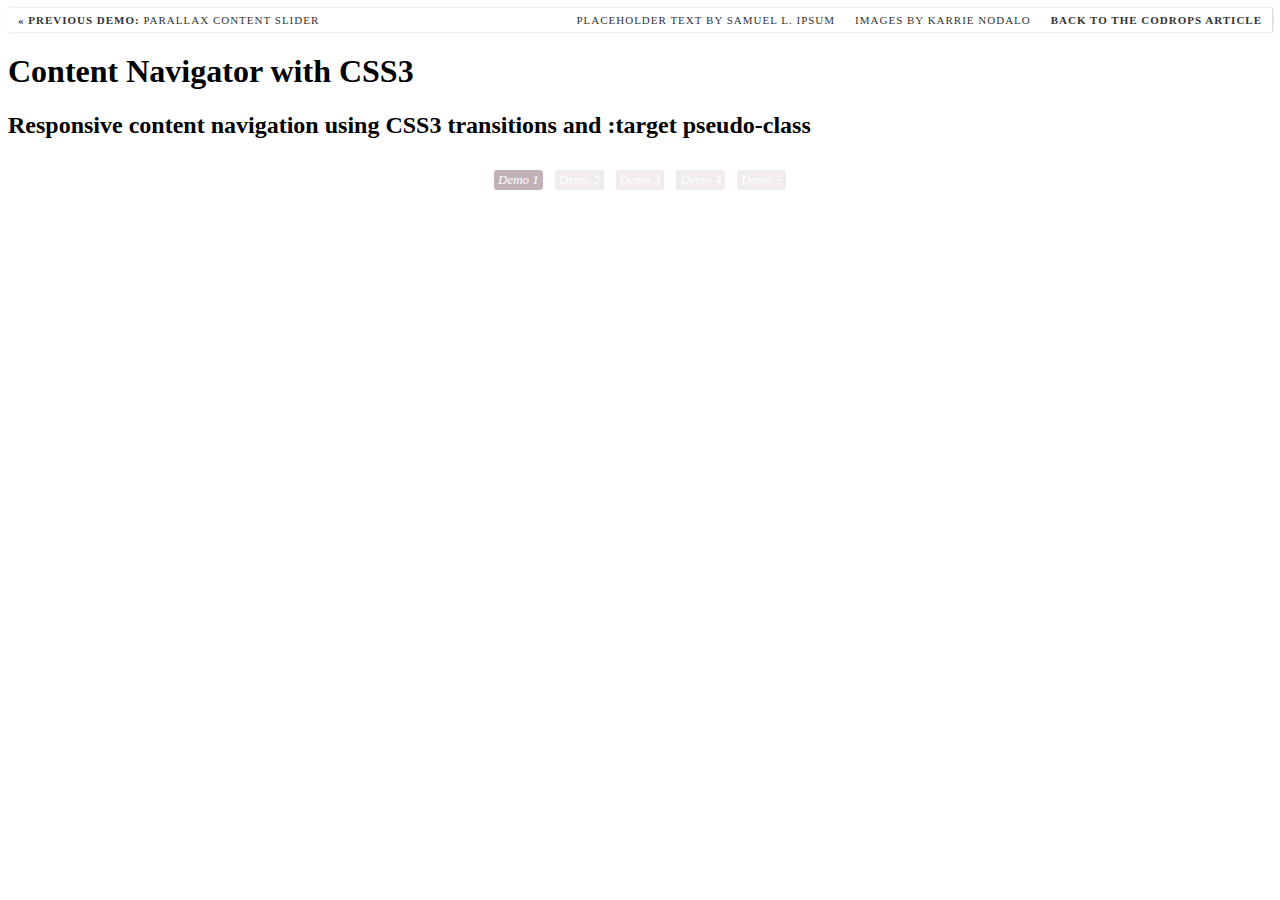
<file: css/CSS3ContentNavigator/index.html>
<!DOCTYPE html>
<html lang="en">
    <head>
		<meta charset="UTF-8" />
        <meta http-equiv="X-UA-Compatible" content="IE=edge,chrome=1"> 
        <title>Content Navigator with CSS3</title>
        <meta name="viewport" content="width=device-width, initial-scale=1.0"> 
        <meta name="description" content="Content Navigator with CSS3" />
        <meta name="keywords" content="content, navigation, css3, html5, sliding, content" />
        <meta name="author" content="Codrops" />
        <link rel="shortcut icon" href="../favicon.ico"> 
        <link rel="stylesheet" type="text/css" href="css/demo.css" />
        <link rel="stylesheet" type="text/css" href="css/style1.css" />
    </head>
    <body>
        <div class="container">
			<!-- Codrops top bar -->
            <div class="codrops-top">
                <a href="http://tympanus.net/Development/ParallaxContentSlider/">
                    <strong>&laquo; Previous Demo: </strong>Parallax Content Slider
                </a>
                <span class="right">
					<a href="http://slipsum.com">Placeholder text by SAMUEL L. IPSUM</a>
					<a href="http://www.flickr.com/photos/karrienodalo/">Images by Karrie Nodalo</a>
                    <a href="http://tympanus.net/codrops/2012/03/23/responsive-content-navigator-with-css3/">
                        <strong>Back to the Codrops Article</strong>
                    </a>
                </span>
                <div class="clr"></div>
            </div><!--/ Codrops top bar -->
			<header>
				<h1>Content Navigator <span>with CSS3</span></h1>
				<h2>Responsive content navigation using CSS3 transitions and :target pseudo-class</h2>
				<nav class="codrops-demos">
					<a class="current-demo" href="index.html#slide-main">Demo 1</a>
					<a href="index2.html#slide-main">Demo 2</a>
					<a href="index3.html#slide-main">Demo 3</a>
					<a href="index4.html#slide-main">Demo 4</a>
					<a href="index5.html#slide-main">Demo 5</a>
				</nav>
			</header>
			<!--[if lte IE 9]>
			<p style="font-size: 20px; padding: 50px;">Sorry, this only works in modern browsers...</p>
			<![endif]-->
			<section class="cn-container">
			
				<div class="cn-slide" id="slide-main">
					<h2>Explore this</h2>
					<nav>
						<a href="#slide-1"><div> Philosophy</div></a>							
						<a href="#slide-2">Science</a>						
						<a href="#slide-3">Literature</a>
					</nav>
				</div>
				
				<!-- Slide 1 and Sub-slides -->
				<div class="cn-slide cn-slide-sub" id="slide-1">
					<h2>Philosophy</h2>
					<a href="#slide-main" class="cn-back">Back</a>
					<nav>
						<a href="#slide-1-1">Epistemology</a>							
						<a href="#slide-1-2">Metaphysics</a>
						<a href="#slide-1-3">Aesthetics</a>
						<a href="#slide-1-4">Ethics</a>
					</nav>
				</div>
				
				<div class="cn-slide" id="slide-1-1">
					<h2>Epistemology</h2>
					<a href="#slide-1" class="cn-back">Back</a>
					<div class="cn-content">
						<p>The lysine contingency - it's intended to prevent the spread of the animals is case they ever got off the island. Dr. Wu inserted a gene that makes a single faulty enzyme in protein metabolism. The animals can't manufacture the amino acid lysine. Unless they're continually supplied with lysine by us, they'll slip into a coma and die. </p>
						<p>Well, the way they make shows is, they make one show. That show's called a pilot. Then they show that show to the people who make shows, and on the strength of that one show they decide if they're going to make more shows. Some pilots get picked and become television programs. Some don't, become nothing. She starred in one of the ones that became nothing. </p>
					</div>
					<span class="cn-note">Keep clicked to show image</span>
				</div>
				
				<div class="cn-slide" id="slide-1-2">
					<h2>Metaphysics</h2>
					<a href="#slide-1" class="cn-back">Back</a>
					<div class="cn-content">
						<p>You see? It's curious. Ted did figure it out - time travel. And when we get back, we gonna tell everyone. How it's possible, how it's done, what the dangers are. But then why fifty years in the future when the spacecraft encounters a black hole does the computer call it an 'unknown entry event'? Why don't they know? If they don't know, that means we never told anyone. And if we never told anyone it means we never made it back. Hence we die down here. Just as a matter of deductive logic. </p>
						<p>Well, the way they make shows is, they make one show. That show's called a pilot. Then they show that show to the people who make shows, and on the strength of that one show they decide if they're going to make more shows. Some pilots get picked and become television programs. Some don't, become nothing. She starred in one of the ones that became nothing. </p>
					</div>
					<span class="cn-note">Keep clicked to show image</span>
				</div>
				
				<div class="cn-slide" id="slide-1-3">
					<h2>Aesthetics</h2>
					<a href="#slide-1" class="cn-back">Back</a>
					<div class="cn-content">
						<p>You see? It's curious. Ted did figure it out - time travel. And when we get back, we gonna tell everyone. How it's possible, how it's done, what the dangers are. But then why fifty years in the future when the spacecraft encounters a black hole does the computer call it an 'unknown entry event'? Why don't they know? If they don't know, that means we never told anyone. And if we never told anyone it means we never made it back. Hence we die down here. Just as a matter of deductive logic. </p>
						<p>Well, the way they make shows is, they make one show. That show's called a pilot. Then they show that show to the people who make shows, and on the strength of that one show they decide if they're going to make more shows. Some pilots get picked and become television programs. Some don't, become nothing. She starred in one of the ones that became nothing. </p>
					</div>
					<span class="cn-note">Keep clicked to show image</span>
				</div>
				
				<div class="cn-slide" id="slide-1-4">
					<h2>Ethics</h2>
					<a href="#slide-1" class="cn-back">Back</a>
					<div class="cn-content">
						<p>You see? It's curious. Ted did figure it out - time travel. And when we get back, we gonna tell everyone. How it's possible, how it's done, what the dangers are. But then why fifty years in the future when the spacecraft encounters a black hole does the computer call it an 'unknown entry event'? Why don't they know? If they don't know, that means we never told anyone. And if we never told anyone it means we never made it back. Hence we die down here. Just as a matter of deductive logic. </p>
						<p>Well, the way they make shows is, they make one show. That show's called a pilot. Then they show that show to the people who make shows, and on the strength of that one show they decide if they're going to make more shows. Some pilots get picked and become television programs. Some don't, become nothing. She starred in one of the ones that became nothing. </p>
					</div>
					<span class="cn-note">Keep clicked to show image</span>
				</div>
				
				<!-- Slide 2 and Sub-slides -->
				<div class="cn-slide cn-slide-sub" id="slide-2">
					<h2>Science</h2>
					<a href="#slide-main" class="cn-back">Back</a>
					<nav>
						<a href="#slide-2-1">Physics</a>							
						<a href="#slide-2-2">Biology</a>
						<a href="#slide-2-3">Anthropology</a>
						<a href="#slide-2-4">Chemistry</a>
					</nav>
				</div>
				
				<div class="cn-slide" id="slide-2-1">
					<h2>Physics</h2>
					<a href="#slide-2" class="cn-back">Back</a>
					<div class="cn-content">
						<p>The lysine contingency - it's intended to prevent the spread of the animals is case they ever got off the island. Dr. Wu inserted a gene that makes a single faulty enzyme in protein metabolism. The animals can't manufacture the amino acid lysine. Unless they're continually supplied with lysine by us, they'll slip into a coma and die. </p>
						<p>Well, the way they make shows is, they make one show. That show's called a pilot. Then they show that show to the people who make shows, and on the strength of that one show they decide if they're going to make more shows. Some pilots get picked and become television programs. Some don't, become nothing. She starred in one of the ones that became nothing. </p>
					</div>
					<span class="cn-note">Keep clicked to show image</span>
				</div>
				
				<div class="cn-slide" id="slide-2-2">
					<h2>Biology</h2>
					<a href="#slide-2" class="cn-back">Back</a>
					<div class="cn-content">
						<p>You see? It's curious. Ted did figure it out - time travel. And when we get back, we gonna tell everyone. How it's possible, how it's done, what the dangers are. But then why fifty years in the future when the spacecraft encounters a black hole does the computer call it an 'unknown entry event'? Why don't they know? If they don't know, that means we never told anyone. And if we never told anyone it means we never made it back. Hence we die down here. Just as a matter of deductive logic. </p>
						<p>Well, the way they make shows is, they make one show. That show's called a pilot. Then they show that show to the people who make shows, and on the strength of that one show they decide if they're going to make more shows. Some pilots get picked and become television programs. Some don't, become nothing. She starred in one of the ones that became nothing. </p>
					</div>
					<span class="cn-note">Keep clicked to show image</span>
				</div>
				
				<div class="cn-slide" id="slide-2-3">
					<h2>Anthropology</h2>
					<a href="#slide-2" class="cn-back">Back</a>
					<div class="cn-content">
						<p>You see? It's curious. Ted did figure it out - time travel. And when we get back, we gonna tell everyone. How it's possible, how it's done, what the dangers are. But then why fifty years in the future when the spacecraft encounters a black hole does the computer call it an 'unknown entry event'? Why don't they know? If they don't know, that means we never told anyone. And if we never told anyone it means we never made it back. Hence we die down here. Just as a matter of deductive logic. </p>
						<p>Well, the way they make shows is, they make one show. That show's called a pilot. Then they show that show to the people who make shows, and on the strength of that one show they decide if they're going to make more shows. Some pilots get picked and become television programs. Some don't, become nothing. She starred in one of the ones that became nothing. </p>
					</div>
					<span class="cn-note">Keep clicked to show image</span>
				</div>
				
				<div class="cn-slide" id="slide-2-4">
					<h2>Chemistry</h2>
					<a href="#slide-2" class="cn-back">Back</a>
					<div class="cn-content">
						<p>You see? It's curious. Ted did figure it out - time travel. And when we get back, we gonna tell everyone. How it's possible, how it's done, what the dangers are. But then why fifty years in the future when the spacecraft encounters a black hole does the computer call it an 'unknown entry event'? Why don't they know? If they don't know, that means we never told anyone. And if we never told anyone it means we never made it back. Hence we die down here. Just as a matter of deductive logic. </p>
						<p>Well, the way they make shows is, they make one show. That show's called a pilot. Then they show that show to the people who make shows, and on the strength of that one show they decide if they're going to make more shows. Some pilots get picked and become television programs. Some don't, become nothing. She starred in one of the ones that became nothing. </p>
					</div>
					<span class="cn-note">Keep clicked to show image</span>
				</div>
				
				<!-- Slide 3 and Sub-slides -->
				<div class="cn-slide cn-slide-sub" id="slide-3">
					<h2>Literature</h2>
					<a href="#slide-main" class="cn-back">Back</a>
					<nav>
						<a href="#slide-3-1">Poetry</a>							
						<a href="#slide-3-2">Prose</a>
						<a href="#slide-3-3">Fiction</a>
						<a href="#slide-3-4">Non-fiction</a>
					</nav>
				</div>
				
				<div class="cn-slide" id="slide-3-1">
					<h2>Poetry</h2>
					<a href="#slide-3" class="cn-back">Back</a>
					<div class="cn-content">
						<p>The lysine contingency - it's intended to prevent the spread of the animals is case they ever got off the island. Dr. Wu inserted a gene that makes a single faulty enzyme in protein metabolism. The animals can't manufacture the amino acid lysine. Unless they're continually supplied with lysine by us, they'll slip into a coma and die. </p>
						<p>Well, the way they make shows is, they make one show. That show's called a pilot. Then they show that show to the people who make shows, and on the strength of that one show they decide if they're going to make more shows. Some pilots get picked and become television programs. Some don't, become nothing. She starred in one of the ones that became nothing. </p>
					</div>
					<span class="cn-note">Keep clicked to show image</span>
				</div>
				
				<div class="cn-slide" id="slide-3-2">
					<h2>Prose</h2>
					<a href="#slide-3" class="cn-back">Back</a>
					<div class="cn-content">
						<p>You see? It's curious. Ted did figure it out - time travel. And when we get back, we gonna tell everyone. How it's possible, how it's done, what the dangers are. But then why fifty years in the future when the spacecraft encounters a black hole does the computer call it an 'unknown entry event'? Why don't they know? If they don't know, that means we never told anyone. And if we never told anyone it means we never made it back. Hence we die down here. Just as a matter of deductive logic. </p>
						<p>Well, the way they make shows is, they make one show. That show's called a pilot. Then they show that show to the people who make shows, and on the strength of that one show they decide if they're going to make more shows. Some pilots get picked and become television programs. Some don't, become nothing. She starred in one of the ones that became nothing. </p>
					</div>
					<span class="cn-note">Keep clicked to show image</span>
				</div>
				
				<div class="cn-slide" id="slide-3-3">
					<h2>Fiction</h2>
					<a href="#slide-3" class="cn-back">Back</a>
					<div class="cn-content">
						<p>You see? It's curious. Ted did figure it out - time travel. And when we get back, we gonna tell everyone. How it's possible, how it's done, what the dangers are. But then why fifty years in the future when the spacecraft encounters a black hole does the computer call it an 'unknown entry event'? Why don't they know? If they don't know, that means we never told anyone. And if we never told anyone it means we never made it back. Hence we die down here. Just as a matter of deductive logic. </p>
						<p>Well, the way they make shows is, they make one show. That show's called a pilot. Then they show that show to the people who make shows, and on the strength of that one show they decide if they're going to make more shows. Some pilots get picked and become television programs. Some don't, become nothing. She starred in one of the ones that became nothing. </p>
					</div>
					<span class="cn-note">Keep clicked to show image</span>
				</div>
				
				<div class="cn-slide" id="slide-3-4">
					<h2>Non-fiction</h2>
					<a href="#slide-3" class="cn-back">Back</a>
					<div class="cn-content">
						<p>You see? It's curious. Ted did figure it out - time travel. And when we get back, we gonna tell everyone. How it's possible, how it's done, what the dangers are. But then why fifty years in the future when the spacecraft encounters a black hole does the computer call it an 'unknown entry event'? Why don't they know? If they don't know, that means we never told anyone. And if we never told anyone it means we never made it back. Hence we die down here. Just as a matter of deductive logic. </p>
						<p>Well, the way they make shows is, they make one show. That show's called a pilot. Then they show that show to the people who make shows, and on the strength of that one show they decide if they're going to make more shows. Some pilots get picked and become television programs. Some don't, become nothing. She starred in one of the ones that became nothing. </p>
					</div>
					<span class="cn-note">Keep clicked to show image</span>
				</div>

			</section>
        </div>
    </body>
</html>
</file>
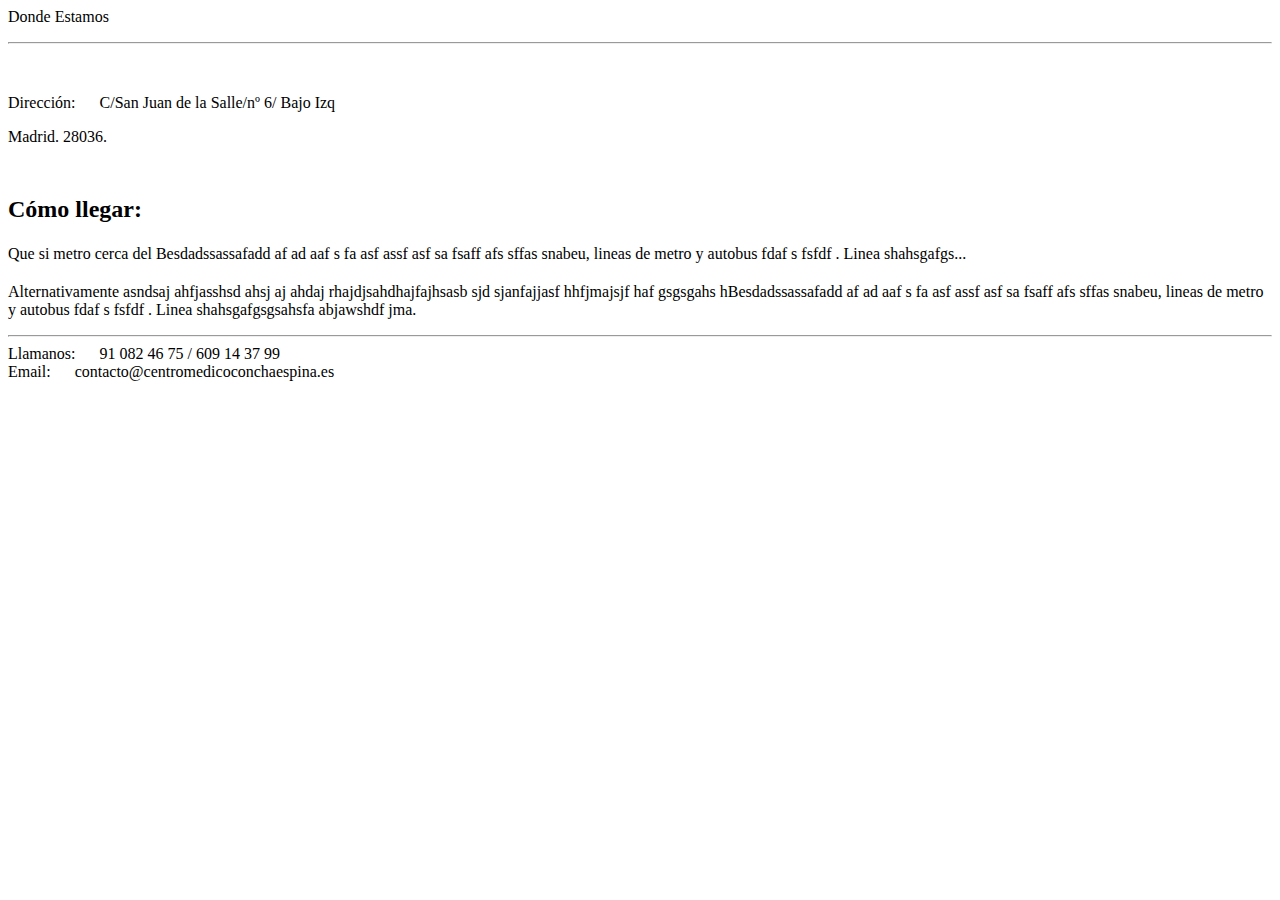
<file: html/contacto.html>
<html>

<script type="text/javascript">

function initialize() {
    var myLatlng = new google.maps.LatLng(40.451846,-3.687233);
    var mapOptions = {
      center: myLatlng,
      zoom: 17,
      mapTypeId: google.maps.MapTypeId.ROADMAP,
    }
    var map = new google.maps.Map(document.getElementById('map-canvas'), mapOptions);

    var marker = new google.maps.Marker({
      position: myLatlng,
      map: map,
      title: 'Centro médico Concha Espina'});
  }
  
  //map = new google.maps.Map(document.getElementById("map_canvas"), { mapTypeId: google.maps.MapTypeId.ROADMAP });
  google.maps.event.addDomListener(window, 'load', initialize());


</script>

<body>

	<div id="bloque_contacto" class="appear">

    <div class="img_fondo fondo_contactos " id="image_top">
      <div class="container ">
        <p class="rotulo_imagen_fondo">Donde Estamos</p>
      </div>
    </div>
           <!-- <img class="img_fondo abs_position img_jumbo" src="./img/dermatologistsalary1158mod.jpg"> -->
           <div class="container ">
            
            <div>
            <hr>
            <hr style="margin-top:-10px;">
            </div>

            <div class="row legible">

              <div class="col-md-6" >
                

                <div style="display:block; position:relative; margin-top:50px;">
                  <span class="medium-font" style="padding-right: 20px; position:relative;">Dirección:</span>
                  <span class="medium-font left-align-text">
                    C/San Juan de la Salle/nº 6/ Bajo Izq</span>
                    <br>
                    <p class="medium-font left-align-text">Madrid. 28036.</p>
                  

                </div>

                <h2 style="margin-top:50px;">
                Cómo llegar:</h2>

                <p style="margin-top:22px;">Que si metro cerca del Besdadssassafadd af ad aaf s fa  asf assf asf sa fsaff afs sffas snabeu, lineas de metro y autobus fdaf s fsfdf . Linea shahsgafgs... </p>

                <p style="margin-top:20px;">Alternativamente asndsaj ahfjasshsd ahsj aj ahdaj rhajdjsahdhajfajhsasb sjd sjanfajjasf hhfjmajsjf haf gsgsgahs hBesdadssassafadd af ad aaf s fa  asf assf asf sa fsaff afs sffas snabeu, lineas de metro y autobus fdaf s fsfdf . Linea shahsgafgsgsahsfa abjawshdf jma. </p>


                <hr>

                <div style="display:block;">
                  <span class="medium-font" style="padding-right: 20px;">Llamanos:</span>
                  <span class="large-font">91 082 46 75 / 609 14 37 99</span>
                </div>

                <div style="display:block;">
                  <span style="padding-right: 20px;" class="medium-font">Email:</span>
                  <span  class="medium-font-bold">contacto@centromedicoconchaespina.es</span>
                </div>


              </div>
              <div class="col-md-5 col-md-offset-1" style="margin-top:40px;">
                <div id="map-canvas">
                </div>
              </div>
            </div>
          </div>


  </div>
















</body>

</html>
</file>
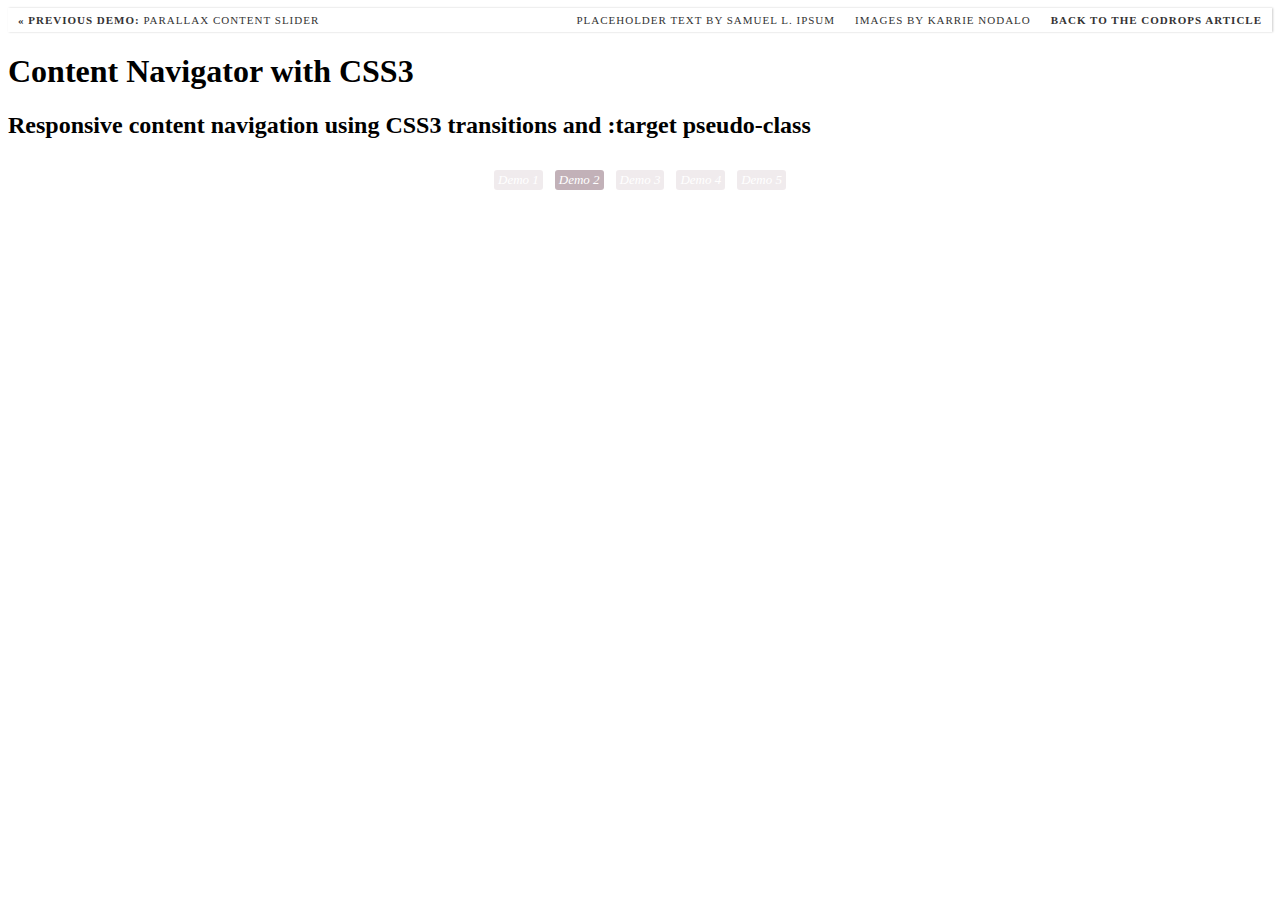
<file: css/CSS3ContentNavigator/index2.html>
<!DOCTYPE html>
<html lang="en">
    <head>
		<meta charset="UTF-8" />
        <meta http-equiv="X-UA-Compatible" content="IE=edge,chrome=1"> 
        <title>Content Navigator with CSS3</title>
        <meta name="viewport" content="width=device-width, initial-scale=1.0"> 
        <meta name="description" content="Content Navigator with CSS3" />
        <meta name="keywords" content="content, navigation, css3, html5, sliding, content" />
        <meta name="author" content="Codrops" />
        <link rel="shortcut icon" href="../favicon.ico"> 
        <link rel="stylesheet" type="text/css" href="css/demo.css" />
        <link rel="stylesheet" type="text/css" href="css/style2.css" />
    </head>
    <body>
        <div class="container">
			<!-- Codrops top bar -->
            <div class="codrops-top">
                <a href="http://tympanus.net/Development/ParallaxContentSlider/">
                    <strong>&laquo; Previous Demo: </strong>Parallax Content Slider
                </a>
                <span class="right">
					<a href="http://slipsum.com">Placeholder text by SAMUEL L. IPSUM</a>
					<a href="http://www.flickr.com/photos/karrienodalo/">Images by Karrie Nodalo</a>
                    <a href="http://tympanus.net/codrops/2012/03/23/responsive-content-navigator-with-css3/">
                        <strong>Back to the Codrops Article</strong>
                    </a>
                </span>
                <div class="clr"></div>
            </div><!--/ Codrops top bar -->
			<header>
				<h1>Content Navigator <span>with CSS3</span></h1>
				<h2>Responsive content navigation using CSS3 transitions and :target pseudo-class</h2>
				<nav class="codrops-demos">
					<a href="index.html#slide-main">Demo 1</a>
					<a class="current-demo" href="index2.html#slide-main">Demo 2</a>
					<a href="index3.html#slide-main">Demo 3</a>
					<a href="index4.html#slide-main">Demo 4</a>
					<a href="index5.html#slide-main">Demo 5</a>
				</nav>
			</header>
			<!--[if lte IE 9]>
			<p style="font-size: 20px; padding: 50px;">Sorry, this only works in modern browsers...</p>
			<![endif]-->
			<section class="cn-container">
				<div class="cn-slide" id="slide-main">
					<h2>Explore this</h2>
					<nav>
						<a href="#slide-1">Philosophy</a>							
						<a href="#slide-2">Science</a>						
						<a href="#slide-3">Literature</a>
					</nav>
				</div>
				
				<!-- Slide 1 and Sub-slides -->
				<div class="cn-slide cn-slide-sub" id="slide-1">
					<h2>Philosophy</h2>
					<a href="#slide-main" class="cn-back">Back</a>
					<nav>
						<a href="#slide-1-1">Epistemology</a>							
						<a href="#slide-1-2">Metaphysics</a>
						<a href="#slide-1-3">Aesthetics</a>
						<a href="#slide-1-4">Ethics</a>
					</nav>
				</div>
				
				<div class="cn-slide" id="slide-1-1">
					<h2>Epistemology</h2>
					<a href="#slide-1" class="cn-back">Back</a>
					<div class="cn-content">
						<p>The lysine contingency - it's intended to prevent the spread of the animals is case they ever got off the island. Dr. Wu inserted a gene that makes a single faulty enzyme in protein metabolism. The animals can't manufacture the amino acid lysine. Unless they're continually supplied with lysine by us, they'll slip into a coma and die. </p>
						<p>Well, the way they make shows is, they make one show. That show's called a pilot. Then they show that show to the people who make shows, and on the strength of that one show they decide if they're going to make more shows. Some pilots get picked and become television programs. Some don't, become nothing. She starred in one of the ones that became nothing. </p>
					</div>
					<span class="cn-note">Keep clicked to show image</span>
				</div>
				
				<div class="cn-slide" id="slide-1-2">
					<h2>Metaphysics</h2>
					<a href="#slide-1" class="cn-back">Back</a>
					<div class="cn-content">
						<p>You see? It's curious. Ted did figure it out - time travel. And when we get back, we gonna tell everyone. How it's possible, how it's done, what the dangers are. But then why fifty years in the future when the spacecraft encounters a black hole does the computer call it an 'unknown entry event'? Why don't they know? If they don't know, that means we never told anyone. And if we never told anyone it means we never made it back. Hence we die down here. Just as a matter of deductive logic. </p>
						<p>Well, the way they make shows is, they make one show. That show's called a pilot. Then they show that show to the people who make shows, and on the strength of that one show they decide if they're going to make more shows. Some pilots get picked and become television programs. Some don't, become nothing. She starred in one of the ones that became nothing. </p>
					</div>
					<span class="cn-note">Keep clicked to show image</span>
				</div>
				
				<div class="cn-slide" id="slide-1-3">
					<h2>Aesthetics</h2>
					<a href="#slide-1" class="cn-back">Back</a>
					<div class="cn-content">
						<p>You see? It's curious. Ted did figure it out - time travel. And when we get back, we gonna tell everyone. How it's possible, how it's done, what the dangers are. But then why fifty years in the future when the spacecraft encounters a black hole does the computer call it an 'unknown entry event'? Why don't they know? If they don't know, that means we never told anyone. And if we never told anyone it means we never made it back. Hence we die down here. Just as a matter of deductive logic. </p>
						<p>Well, the way they make shows is, they make one show. That show's called a pilot. Then they show that show to the people who make shows, and on the strength of that one show they decide if they're going to make more shows. Some pilots get picked and become television programs. Some don't, become nothing. She starred in one of the ones that became nothing. </p>
					</div>
					<span class="cn-note">Keep clicked to show image</span>
				</div>
				
				<div class="cn-slide" id="slide-1-4">
					<h2>Ethics</h2>
					<a href="#slide-1" class="cn-back">Back</a>
					<div class="cn-content">
						<p>You see? It's curious. Ted did figure it out - time travel. And when we get back, we gonna tell everyone. How it's possible, how it's done, what the dangers are. But then why fifty years in the future when the spacecraft encounters a black hole does the computer call it an 'unknown entry event'? Why don't they know? If they don't know, that means we never told anyone. And if we never told anyone it means we never made it back. Hence we die down here. Just as a matter of deductive logic. </p>
						<p>Well, the way they make shows is, they make one show. That show's called a pilot. Then they show that show to the people who make shows, and on the strength of that one show they decide if they're going to make more shows. Some pilots get picked and become television programs. Some don't, become nothing. She starred in one of the ones that became nothing. </p>
					</div>
					<span class="cn-note">Keep clicked to show image</span>
				</div>
				
				<!-- Slide 2 and Sub-slides -->
				<div class="cn-slide cn-slide-sub" id="slide-2">
					<h2>Science</h2>
					<a href="#slide-main" class="cn-back">Back</a>
					<nav>
						<a href="#slide-2-1">Physics</a>							
						<a href="#slide-2-2">Biology</a>
						<a href="#slide-2-3">Anthropology</a>
						<a href="#slide-2-4">Chemistry</a>
					</nav>
				</div>
				
				<div class="cn-slide" id="slide-2-1">
					<h2>Physics</h2>
					<a href="#slide-2" class="cn-back">Back</a>
					<div class="cn-content">
						<p>The lysine contingency - it's intended to prevent the spread of the animals is case they ever got off the island. Dr. Wu inserted a gene that makes a single faulty enzyme in protein metabolism. The animals can't manufacture the amino acid lysine. Unless they're continually supplied with lysine by us, they'll slip into a coma and die. </p>
						<p>Well, the way they make shows is, they make one show. That show's called a pilot. Then they show that show to the people who make shows, and on the strength of that one show they decide if they're going to make more shows. Some pilots get picked and become television programs. Some don't, become nothing. She starred in one of the ones that became nothing. </p>
					</div>
					<span class="cn-note">Keep clicked to show image</span>
				</div>
				
				<div class="cn-slide" id="slide-2-2">
					<h2>Biology</h2>
					<a href="#slide-2" class="cn-back">Back</a>
					<div class="cn-content">
						<p>You see? It's curious. Ted did figure it out - time travel. And when we get back, we gonna tell everyone. How it's possible, how it's done, what the dangers are. But then why fifty years in the future when the spacecraft encounters a black hole does the computer call it an 'unknown entry event'? Why don't they know? If they don't know, that means we never told anyone. And if we never told anyone it means we never made it back. Hence we die down here. Just as a matter of deductive logic. </p>
						<p>Well, the way they make shows is, they make one show. That show's called a pilot. Then they show that show to the people who make shows, and on the strength of that one show they decide if they're going to make more shows. Some pilots get picked and become television programs. Some don't, become nothing. She starred in one of the ones that became nothing. </p>
					</div>
					<span class="cn-note">Keep clicked to show image</span>
				</div>
				
				<div class="cn-slide" id="slide-2-3">
					<h2>Anthropology</h2>
					<a href="#slide-2" class="cn-back">Back</a>
					<div class="cn-content">
						<p>You see? It's curious. Ted did figure it out - time travel. And when we get back, we gonna tell everyone. How it's possible, how it's done, what the dangers are. But then why fifty years in the future when the spacecraft encounters a black hole does the computer call it an 'unknown entry event'? Why don't they know? If they don't know, that means we never told anyone. And if we never told anyone it means we never made it back. Hence we die down here. Just as a matter of deductive logic. </p>
						<p>Well, the way they make shows is, they make one show. That show's called a pilot. Then they show that show to the people who make shows, and on the strength of that one show they decide if they're going to make more shows. Some pilots get picked and become television programs. Some don't, become nothing. She starred in one of the ones that became nothing. </p>
					</div>
					<span class="cn-note">Keep clicked to show image</span>
				</div>
				
				<div class="cn-slide" id="slide-2-4">
					<h2>Chemistry</h2>
					<a href="#slide-2" class="cn-back">Back</a>
					<div class="cn-content">
						<p>You see? It's curious. Ted did figure it out - time travel. And when we get back, we gonna tell everyone. How it's possible, how it's done, what the dangers are. But then why fifty years in the future when the spacecraft encounters a black hole does the computer call it an 'unknown entry event'? Why don't they know? If they don't know, that means we never told anyone. And if we never told anyone it means we never made it back. Hence we die down here. Just as a matter of deductive logic. </p>
						<p>Well, the way they make shows is, they make one show. That show's called a pilot. Then they show that show to the people who make shows, and on the strength of that one show they decide if they're going to make more shows. Some pilots get picked and become television programs. Some don't, become nothing. She starred in one of the ones that became nothing. </p>
					</div>
					<span class="cn-note">Keep clicked to show image</span>
				</div>
				
				<!-- Slide 3 and Sub-slides -->
				<div class="cn-slide cn-slide-sub" id="slide-3">
					<h2>Literature</h2>
					<a href="#slide-main" class="cn-back">Back</a>
					<nav>
						<a href="#slide-3-1">Poetry</a>							
						<a href="#slide-3-2">Prose</a>
						<a href="#slide-3-3">Fiction</a>
						<a href="#slide-3-4">Non-fiction</a>
					</nav>
				</div>
				
				<div class="cn-slide" id="slide-3-1">
					<h2>Poetry</h2>
					<a href="#slide-3" class="cn-back">Back</a>
					<div class="cn-content">
						<p>The lysine contingency - it's intended to prevent the spread of the animals is case they ever got off the island. Dr. Wu inserted a gene that makes a single faulty enzyme in protein metabolism. The animals can't manufacture the amino acid lysine. Unless they're continually supplied with lysine by us, they'll slip into a coma and die. </p>
						<p>Well, the way they make shows is, they make one show. That show's called a pilot. Then they show that show to the people who make shows, and on the strength of that one show they decide if they're going to make more shows. Some pilots get picked and become television programs. Some don't, become nothing. She starred in one of the ones that became nothing. </p>
					</div>
					<span class="cn-note">Keep clicked to show image</span>
				</div>
				
				<div class="cn-slide" id="slide-3-2">
					<h2>Prose</h2>
					<a href="#slide-3" class="cn-back">Back</a>
					<div class="cn-content">
						<p>You see? It's curious. Ted did figure it out - time travel. And when we get back, we gonna tell everyone. How it's possible, how it's done, what the dangers are. But then why fifty years in the future when the spacecraft encounters a black hole does the computer call it an 'unknown entry event'? Why don't they know? If they don't know, that means we never told anyone. And if we never told anyone it means we never made it back. Hence we die down here. Just as a matter of deductive logic. </p>
						<p>Well, the way they make shows is, they make one show. That show's called a pilot. Then they show that show to the people who make shows, and on the strength of that one show they decide if they're going to make more shows. Some pilots get picked and become television programs. Some don't, become nothing. She starred in one of the ones that became nothing. </p>
					</div>
					<span class="cn-note">Keep clicked to show image</span>
				</div>
				
				<div class="cn-slide" id="slide-3-3">
					<h2>Fiction</h2>
					<a href="#slide-3" class="cn-back">Back</a>
					<div class="cn-content">
						<p>You see? It's curious. Ted did figure it out - time travel. And when we get back, we gonna tell everyone. How it's possible, how it's done, what the dangers are. But then why fifty years in the future when the spacecraft encounters a black hole does the computer call it an 'unknown entry event'? Why don't they know? If they don't know, that means we never told anyone. And if we never told anyone it means we never made it back. Hence we die down here. Just as a matter of deductive logic. </p>
						<p>Well, the way they make shows is, they make one show. That show's called a pilot. Then they show that show to the people who make shows, and on the strength of that one show they decide if they're going to make more shows. Some pilots get picked and become television programs. Some don't, become nothing. She starred in one of the ones that became nothing. </p>
					</div>
					<span class="cn-note">Keep clicked to show image</span>
				</div>
				
				<div class="cn-slide" id="slide-3-4">
					<h2>Non-fiction</h2>
					<a href="#slide-3" class="cn-back">Back</a>
					<div class="cn-content">
						<p>You see? It's curious. Ted did figure it out - time travel. And when we get back, we gonna tell everyone. How it's possible, how it's done, what the dangers are. But then why fifty years in the future when the spacecraft encounters a black hole does the computer call it an 'unknown entry event'? Why don't they know? If they don't know, that means we never told anyone. And if we never told anyone it means we never made it back. Hence we die down here. Just as a matter of deductive logic. </p>
						<p>Well, the way they make shows is, they make one show. That show's called a pilot. Then they show that show to the people who make shows, and on the strength of that one show they decide if they're going to make more shows. Some pilots get picked and become television programs. Some don't, become nothing. She starred in one of the ones that became nothing. </p>
					</div>
					<span class="cn-note">Keep clicked to show image</span>
				</div>

			</section>
        </div>
    </body>
</html>
</file>
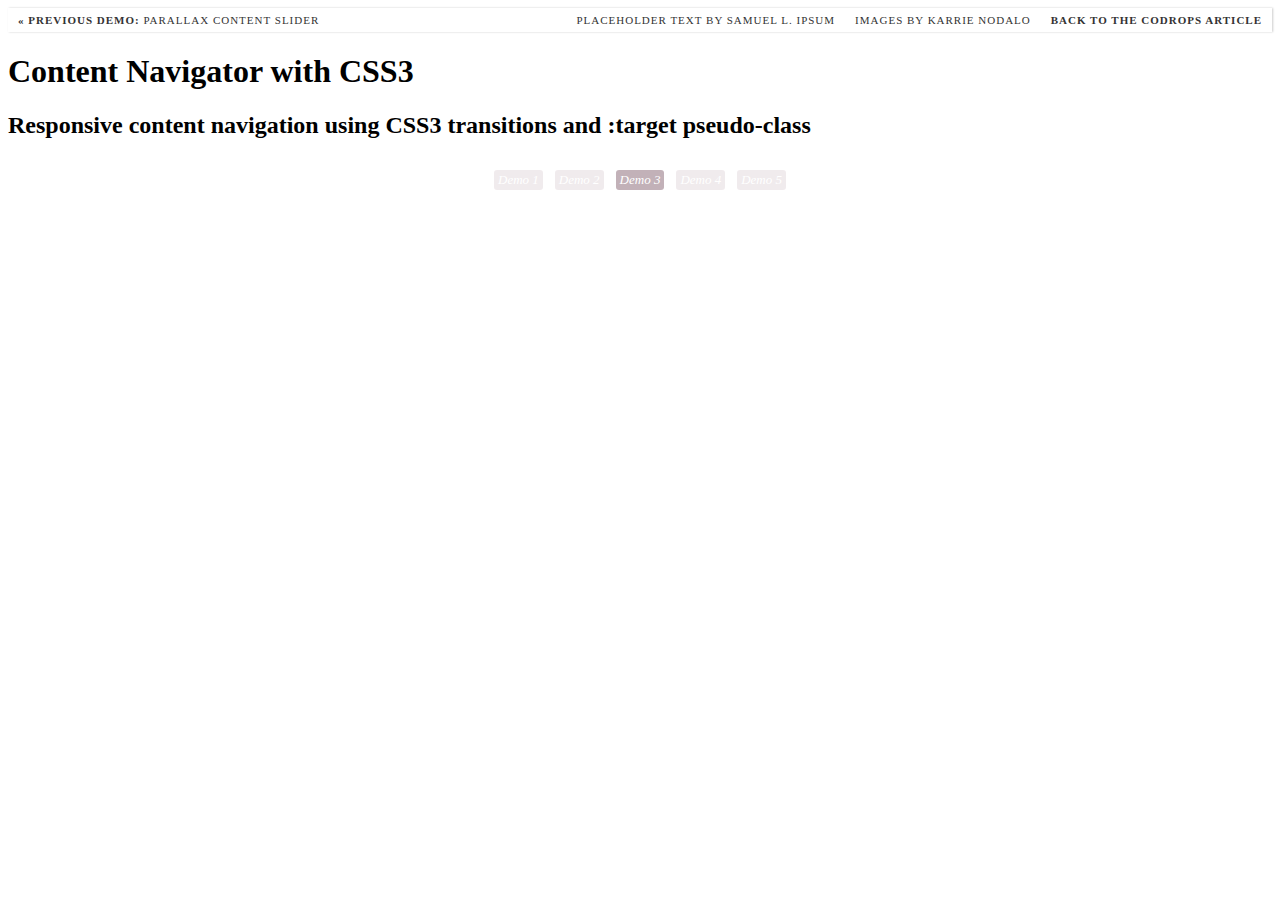
<file: css/CSS3ContentNavigator/index3.html>
<!DOCTYPE html>
<html lang="en">
    <head>
		<meta charset="UTF-8" />
        <meta http-equiv="X-UA-Compatible" content="IE=edge,chrome=1"> 
        <title>Content Navigator with CSS3</title>
        <meta name="viewport" content="width=device-width, initial-scale=1.0"> 
        <meta name="description" content="Content Navigator with CSS3" />
        <meta name="keywords" content="content, navigation, css3, html5, sliding, content" />
        <meta name="author" content="Codrops" />
        <link rel="shortcut icon" href="../favicon.ico"> 
        <link rel="stylesheet" type="text/css" href="css/demo.css" />
        <link rel="stylesheet" type="text/css" href="css/style3.css" />
    </head>
    <body>
        <div class="container">
			<!-- Codrops top bar -->
            <div class="codrops-top">
                <a href="http://tympanus.net/Development/ParallaxContentSlider/">
                    <strong>&laquo; Previous Demo: </strong>Parallax Content Slider
                </a>
                <span class="right">
					<a href="http://slipsum.com">Placeholder text by SAMUEL L. IPSUM</a>
					<a href="http://www.flickr.com/photos/karrienodalo/">Images by Karrie Nodalo</a>
                    <a href="http://tympanus.net/codrops/2012/03/23/responsive-content-navigator-with-css3/">
                        <strong>Back to the Codrops Article</strong>
                    </a>
                </span>
                <div class="clr"></div>
            </div><!--/ Codrops top bar -->
			<header>
				<h1>Content Navigator <span>with CSS3</span></h1>
				<h2>Responsive content navigation using CSS3 transitions and :target pseudo-class</h2>
				<nav class="codrops-demos">
					<a href="index.html#slide-main">Demo 1</a>
					<a href="index2.html#slide-main">Demo 2</a>
					<a class="current-demo" href="index3.html#slide-main">Demo 3</a>
					<a href="index4.html#slide-main">Demo 4</a>
					<a href="index5.html#slide-main">Demo 5</a>
				</nav>
			</header>
			<!--[if lte IE 9]>
			<p style="font-size: 20px; padding: 50px;">Sorry, this only works in modern browsers...</p>
			<![endif]-->
			<section class="cn-container">
				<div class="cn-slide" id="slide-main">
					<h2>Explore this</h2>
					<nav>
						<a href="#slide-1">Philosophy</a>							
						<a href="#slide-2">Science</a>						
						<a href="#slide-3">Literature</a>
					</nav>
				</div>
				
				<!-- Slide 1 and Sub-slides -->
				<div class="cn-slide cn-slide-sub" id="slide-1">
					<h2>Philosophy</h2>
					<a href="#slide-main" class="cn-back">Back</a>
					<nav>
						<a href="#slide-1-1">Epistemology</a>							
						<a href="#slide-1-2">Metaphysics</a>
						<a href="#slide-1-3">Aesthetics</a>
						<a href="#slide-1-4">Ethics</a>
					</nav>
				</div>
				
				<div class="cn-slide" id="slide-1-1">
					<h2>Epistemology</h2>
					<a href="#slide-1" class="cn-back">Back</a>
					<div class="cn-content">
						<p>The lysine contingency - it's intended to prevent the spread of the animals is case they ever got off the island. Dr. Wu inserted a gene that makes a single faulty enzyme in protein metabolism. The animals can't manufacture the amino acid lysine. Unless they're continually supplied with lysine by us, they'll slip into a coma and die. </p>
						<p>Well, the way they make shows is, they make one show. That show's called a pilot. Then they show that show to the people who make shows, and on the strength of that one show they decide if they're going to make more shows. Some pilots get picked and become television programs. Some don't, become nothing. She starred in one of the ones that became nothing. </p>
					</div>
					<span class="cn-note">Keep clicked to show image</span>
				</div>
				
				<div class="cn-slide" id="slide-1-2">
					<h2>Metaphysics</h2>
					<a href="#slide-1" class="cn-back">Back</a>
					<div class="cn-content">
						<p>You see? It's curious. Ted did figure it out - time travel. And when we get back, we gonna tell everyone. How it's possible, how it's done, what the dangers are. But then why fifty years in the future when the spacecraft encounters a black hole does the computer call it an 'unknown entry event'? Why don't they know? If they don't know, that means we never told anyone. And if we never told anyone it means we never made it back. Hence we die down here. Just as a matter of deductive logic. </p>
						<p>Well, the way they make shows is, they make one show. That show's called a pilot. Then they show that show to the people who make shows, and on the strength of that one show they decide if they're going to make more shows. Some pilots get picked and become television programs. Some don't, become nothing. She starred in one of the ones that became nothing. </p>
					</div>
					<span class="cn-note">Keep clicked to show image</span>
				</div>
				
				<div class="cn-slide" id="slide-1-3">
					<h2>Aesthetics</h2>
					<a href="#slide-1" class="cn-back">Back</a>
					<div class="cn-content">
						<p>You see? It's curious. Ted did figure it out - time travel. And when we get back, we gonna tell everyone. How it's possible, how it's done, what the dangers are. But then why fifty years in the future when the spacecraft encounters a black hole does the computer call it an 'unknown entry event'? Why don't they know? If they don't know, that means we never told anyone. And if we never told anyone it means we never made it back. Hence we die down here. Just as a matter of deductive logic. </p>
						<p>Well, the way they make shows is, they make one show. That show's called a pilot. Then they show that show to the people who make shows, and on the strength of that one show they decide if they're going to make more shows. Some pilots get picked and become television programs. Some don't, become nothing. She starred in one of the ones that became nothing. </p>
					</div>
					<span class="cn-note">Keep clicked to show image</span>
				</div>
				
				<div class="cn-slide" id="slide-1-4">
					<h2>Ethics</h2>
					<a href="#slide-1" class="cn-back">Back</a>
					<div class="cn-content">
						<p>You see? It's curious. Ted did figure it out - time travel. And when we get back, we gonna tell everyone. How it's possible, how it's done, what the dangers are. But then why fifty years in the future when the spacecraft encounters a black hole does the computer call it an 'unknown entry event'? Why don't they know? If they don't know, that means we never told anyone. And if we never told anyone it means we never made it back. Hence we die down here. Just as a matter of deductive logic. </p>
						<p>Well, the way they make shows is, they make one show. That show's called a pilot. Then they show that show to the people who make shows, and on the strength of that one show they decide if they're going to make more shows. Some pilots get picked and become television programs. Some don't, become nothing. She starred in one of the ones that became nothing. </p>
					</div>
					<span class="cn-note">Keep clicked to show image</span>
				</div>
				
				<!-- Slide 2 and Sub-slides -->
				<div class="cn-slide cn-slide-sub" id="slide-2">
					<h2>Science</h2>
					<a href="#slide-main" class="cn-back">Back</a>
					<nav>
						<a href="#slide-2-1">Physics</a>							
						<a href="#slide-2-2">Biology</a>
						<a href="#slide-2-3">Anthropology</a>
						<a href="#slide-2-4">Chemistry</a>
					</nav>
				</div>
				
				<div class="cn-slide" id="slide-2-1">
					<h2>Physics</h2>
					<a href="#slide-2" class="cn-back">Back</a>
					<div class="cn-content">
						<p>The lysine contingency - it's intended to prevent the spread of the animals is case they ever got off the island. Dr. Wu inserted a gene that makes a single faulty enzyme in protein metabolism. The animals can't manufacture the amino acid lysine. Unless they're continually supplied with lysine by us, they'll slip into a coma and die. </p>
						<p>Well, the way they make shows is, they make one show. That show's called a pilot. Then they show that show to the people who make shows, and on the strength of that one show they decide if they're going to make more shows. Some pilots get picked and become television programs. Some don't, become nothing. She starred in one of the ones that became nothing. </p>
					</div>
					<span class="cn-note">Keep clicked to show image</span>
				</div>
				
				<div class="cn-slide" id="slide-2-2">
					<h2>Biology</h2>
					<a href="#slide-2" class="cn-back">Back</a>
					<div class="cn-content">
						<p>You see? It's curious. Ted did figure it out - time travel. And when we get back, we gonna tell everyone. How it's possible, how it's done, what the dangers are. But then why fifty years in the future when the spacecraft encounters a black hole does the computer call it an 'unknown entry event'? Why don't they know? If they don't know, that means we never told anyone. And if we never told anyone it means we never made it back. Hence we die down here. Just as a matter of deductive logic. </p>
						<p>Well, the way they make shows is, they make one show. That show's called a pilot. Then they show that show to the people who make shows, and on the strength of that one show they decide if they're going to make more shows. Some pilots get picked and become television programs. Some don't, become nothing. She starred in one of the ones that became nothing. </p>
					</div>
					<span class="cn-note">Keep clicked to show image</span>
				</div>
				
				<div class="cn-slide" id="slide-2-3">
					<h2>Anthropology</h2>
					<a href="#slide-2" class="cn-back">Back</a>
					<div class="cn-content">
						<p>You see? It's curious. Ted did figure it out - time travel. And when we get back, we gonna tell everyone. How it's possible, how it's done, what the dangers are. But then why fifty years in the future when the spacecraft encounters a black hole does the computer call it an 'unknown entry event'? Why don't they know? If they don't know, that means we never told anyone. And if we never told anyone it means we never made it back. Hence we die down here. Just as a matter of deductive logic. </p>
						<p>Well, the way they make shows is, they make one show. That show's called a pilot. Then they show that show to the people who make shows, and on the strength of that one show they decide if they're going to make more shows. Some pilots get picked and become television programs. Some don't, become nothing. She starred in one of the ones that became nothing. </p>
					</div>
					<span class="cn-note">Keep clicked to show image</span>
				</div>
				
				<div class="cn-slide" id="slide-2-4">
					<h2>Chemistry</h2>
					<a href="#slide-2" class="cn-back">Back</a>
					<div class="cn-content">
						<p>You see? It's curious. Ted did figure it out - time travel. And when we get back, we gonna tell everyone. How it's possible, how it's done, what the dangers are. But then why fifty years in the future when the spacecraft encounters a black hole does the computer call it an 'unknown entry event'? Why don't they know? If they don't know, that means we never told anyone. And if we never told anyone it means we never made it back. Hence we die down here. Just as a matter of deductive logic. </p>
						<p>Well, the way they make shows is, they make one show. That show's called a pilot. Then they show that show to the people who make shows, and on the strength of that one show they decide if they're going to make more shows. Some pilots get picked and become television programs. Some don't, become nothing. She starred in one of the ones that became nothing. </p>
					</div>
					<span class="cn-note">Keep clicked to show image</span>
				</div>
				
				<!-- Slide 3 and Sub-slides -->
				<div class="cn-slide cn-slide-sub" id="slide-3">
					<h2>Literature</h2>
					<a href="#slide-main" class="cn-back">Back</a>
					<nav>
						<a href="#slide-3-1">Poetry</a>							
						<a href="#slide-3-2">Prose</a>
						<a href="#slide-3-3">Fiction</a>
						<a href="#slide-3-4">Non-fiction</a>
					</nav>
				</div>
				
				<div class="cn-slide" id="slide-3-1">
					<h2>Poetry</h2>
					<a href="#slide-3" class="cn-back">Back</a>
					<div class="cn-content">
						<p>The lysine contingency - it's intended to prevent the spread of the animals is case they ever got off the island. Dr. Wu inserted a gene that makes a single faulty enzyme in protein metabolism. The animals can't manufacture the amino acid lysine. Unless they're continually supplied with lysine by us, they'll slip into a coma and die. </p>
						<p>Well, the way they make shows is, they make one show. That show's called a pilot. Then they show that show to the people who make shows, and on the strength of that one show they decide if they're going to make more shows. Some pilots get picked and become television programs. Some don't, become nothing. She starred in one of the ones that became nothing. </p>
					</div>
					<span class="cn-note">Keep clicked to show image</span>
				</div>
				
				<div class="cn-slide" id="slide-3-2">
					<h2>Prose</h2>
					<a href="#slide-3" class="cn-back">Back</a>
					<div class="cn-content">
						<p>You see? It's curious. Ted did figure it out - time travel. And when we get back, we gonna tell everyone. How it's possible, how it's done, what the dangers are. But then why fifty years in the future when the spacecraft encounters a black hole does the computer call it an 'unknown entry event'? Why don't they know? If they don't know, that means we never told anyone. And if we never told anyone it means we never made it back. Hence we die down here. Just as a matter of deductive logic. </p>
						<p>Well, the way they make shows is, they make one show. That show's called a pilot. Then they show that show to the people who make shows, and on the strength of that one show they decide if they're going to make more shows. Some pilots get picked and become television programs. Some don't, become nothing. She starred in one of the ones that became nothing. </p>
					</div>
					<span class="cn-note">Keep clicked to show image</span>
				</div>
				
				<div class="cn-slide" id="slide-3-3">
					<h2>Fiction</h2>
					<a href="#slide-3" class="cn-back">Back</a>
					<div class="cn-content">
						<p>You see? It's curious. Ted did figure it out - time travel. And when we get back, we gonna tell everyone. How it's possible, how it's done, what the dangers are. But then why fifty years in the future when the spacecraft encounters a black hole does the computer call it an 'unknown entry event'? Why don't they know? If they don't know, that means we never told anyone. And if we never told anyone it means we never made it back. Hence we die down here. Just as a matter of deductive logic. </p>
						<p>Well, the way they make shows is, they make one show. That show's called a pilot. Then they show that show to the people who make shows, and on the strength of that one show they decide if they're going to make more shows. Some pilots get picked and become television programs. Some don't, become nothing. She starred in one of the ones that became nothing. </p>
					</div>
					<span class="cn-note">Keep clicked to show image</span>
				</div>
				
				<div class="cn-slide" id="slide-3-4">
					<h2>Non-fiction</h2>
					<a href="#slide-3" class="cn-back">Back</a>
					<div class="cn-content">
						<p>You see? It's curious. Ted did figure it out - time travel. And when we get back, we gonna tell everyone. How it's possible, how it's done, what the dangers are. But then why fifty years in the future when the spacecraft encounters a black hole does the computer call it an 'unknown entry event'? Why don't they know? If they don't know, that means we never told anyone. And if we never told anyone it means we never made it back. Hence we die down here. Just as a matter of deductive logic. </p>
						<p>Well, the way they make shows is, they make one show. That show's called a pilot. Then they show that show to the people who make shows, and on the strength of that one show they decide if they're going to make more shows. Some pilots get picked and become television programs. Some don't, become nothing. She starred in one of the ones that became nothing. </p>
					</div>
					<span class="cn-note">Keep clicked to show image</span>
				</div>

			</section>
        </div>
    </body>
</html>
</file>
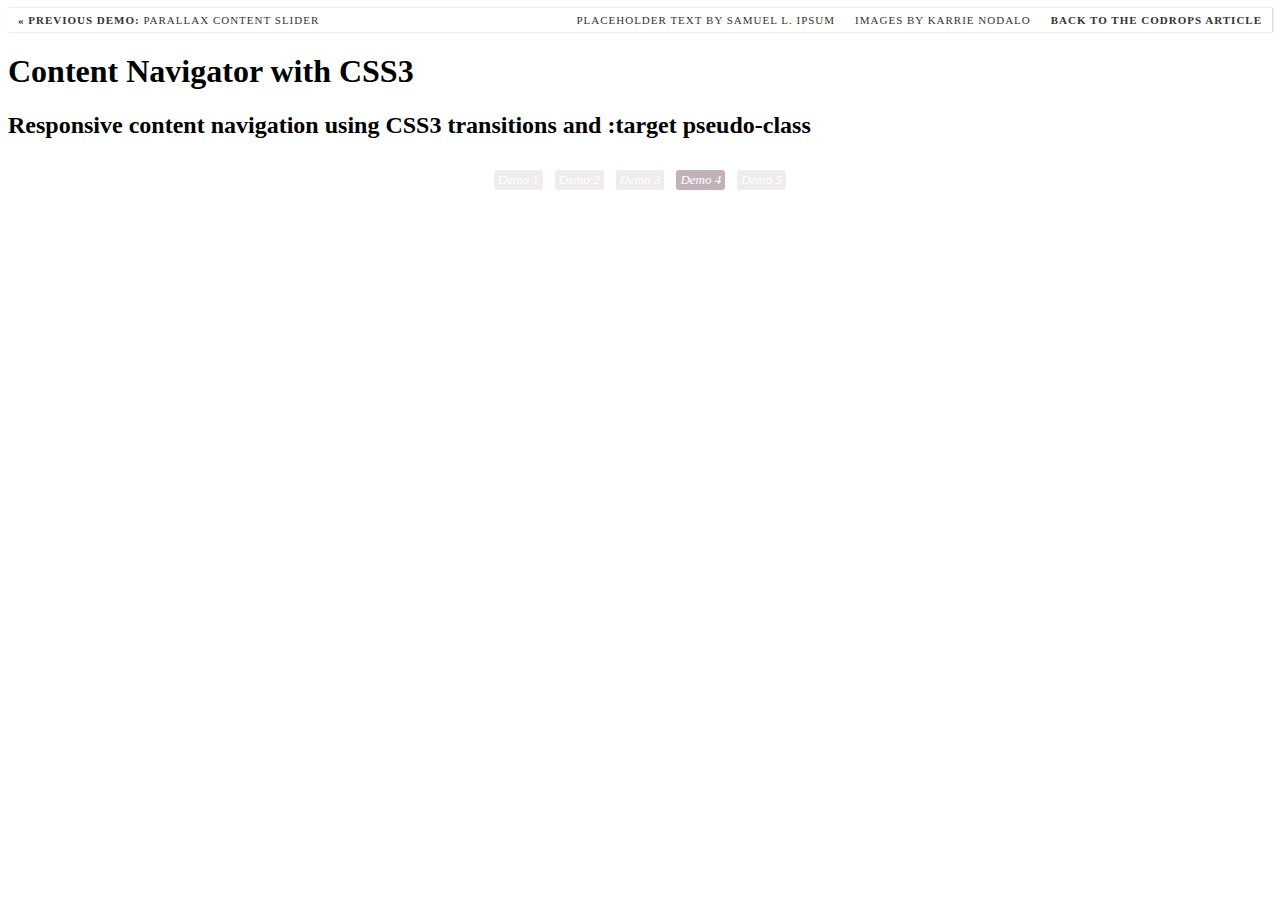
<file: css/CSS3ContentNavigator/index4.html>
<!DOCTYPE html>
<html lang="en">
    <head>
		<meta charset="UTF-8" />
        <meta http-equiv="X-UA-Compatible" content="IE=edge,chrome=1"> 
        <title>Content Navigator with CSS3</title>
        <meta name="viewport" content="width=device-width, initial-scale=1.0"> 
        <meta name="description" content="Content Navigator with CSS3" />
        <meta name="keywords" content="content, navigation, css3, html5, sliding, content" />
        <meta name="author" content="Codrops" />
        <link rel="shortcut icon" href="../favicon.ico"> 
        <link rel="stylesheet" type="text/css" href="css/demo.css" />
        <link rel="stylesheet" type="text/css" href="css/style4.css" />
    </head>
    <body>
        <div class="container">
			<!-- Codrops top bar -->
            <div class="codrops-top">
                <a href="http://tympanus.net/Development/ParallaxContentSlider/">
                    <strong>&laquo; Previous Demo: </strong>Parallax Content Slider
                </a>
                <span class="right">
					<a href="http://slipsum.com">Placeholder text by SAMUEL L. IPSUM</a>
					<a href="http://www.flickr.com/photos/karrienodalo/">Images by Karrie Nodalo</a>
                    <a href="http://tympanus.net/codrops/2012/03/23/responsive-content-navigator-with-css3/">
                        <strong>Back to the Codrops Article</strong>
                    </a>
                </span>
                <div class="clr"></div>
            </div><!--/ Codrops top bar -->
			<header>
				<h1>Content Navigator <span>with CSS3</span></h1>
				<h2>Responsive content navigation using CSS3 transitions and :target pseudo-class</h2>
				<nav class="codrops-demos">
					<a href="index.html#slide-main">Demo 1</a>
					<a href="index2.html#slide-main">Demo 2</a>
					<a href="index3.html#slide-main">Demo 3</a>
					<a class="current-demo" href="index4.html#slide-main">Demo 4</a>
					<a href="index5.html#slide-main">Demo 5</a>
				</nav>
			</header>
			<!--[if lte IE 9]>
			<p style="font-size: 20px; padding: 50px;">Sorry, this only works in modern browsers...</p>
			<![endif]-->
			<section class="cn-container">
				<div class="cn-slide" id="slide-main">
					<h2>Explore this</h2>
					<nav>
						<a href="#slide-1">Philosophy</a>							
						<a href="#slide-2">Science</a>						
						<a href="#slide-3">Literature</a>
					</nav>
				</div>
				
				<!-- Slide 1 and Sub-slides -->
				<div class="cn-slide cn-slide-sub" id="slide-1">
					<h2>Philosophy</h2>
					<a href="#slide-main" class="cn-back">Back</a>
					<nav>
						<a href="#slide-1-1">Epistemology</a>							
						<a href="#slide-1-2">Metaphysics</a>
						<a href="#slide-1-3">Aesthetics</a>
						<a href="#slide-1-4">Ethics</a>
					</nav>
				</div>
				
				<div class="cn-slide" id="slide-1-1">
					<h2>Epistemology</h2>
					<a href="#slide-1" class="cn-back">Back</a>
					<div class="cn-content">
						<p>The lysine contingency - it's intended to prevent the spread of the animals is case they ever got off the island. Dr. Wu inserted a gene that makes a single faulty enzyme in protein metabolism. The animals can't manufacture the amino acid lysine. Unless they're continually supplied with lysine by us, they'll slip into a coma and die. </p>
						<p>Well, the way they make shows is, they make one show. That show's called a pilot. Then they show that show to the people who make shows, and on the strength of that one show they decide if they're going to make more shows. Some pilots get picked and become television programs. Some don't, become nothing. She starred in one of the ones that became nothing. </p>
					</div>
					<span class="cn-note">Keep clicked to show image</span>
				</div>
				
				<div class="cn-slide" id="slide-1-2">
					<h2>Metaphysics</h2>
					<a href="#slide-1" class="cn-back">Back</a>
					<div class="cn-content">
						<p>You see? It's curious. Ted did figure it out - time travel. And when we get back, we gonna tell everyone. How it's possible, how it's done, what the dangers are. But then why fifty years in the future when the spacecraft encounters a black hole does the computer call it an 'unknown entry event'? Why don't they know? If they don't know, that means we never told anyone. And if we never told anyone it means we never made it back. Hence we die down here. Just as a matter of deductive logic. </p>
						<p>Well, the way they make shows is, they make one show. That show's called a pilot. Then they show that show to the people who make shows, and on the strength of that one show they decide if they're going to make more shows. Some pilots get picked and become television programs. Some don't, become nothing. She starred in one of the ones that became nothing. </p>
					</div>
					<span class="cn-note">Keep clicked to show image</span>
				</div>
				
				<div class="cn-slide" id="slide-1-3">
					<h2>Aesthetics</h2>
					<a href="#slide-1" class="cn-back">Back</a>
					<div class="cn-content">
						<p>You see? It's curious. Ted did figure it out - time travel. And when we get back, we gonna tell everyone. How it's possible, how it's done, what the dangers are. But then why fifty years in the future when the spacecraft encounters a black hole does the computer call it an 'unknown entry event'? Why don't they know? If they don't know, that means we never told anyone. And if we never told anyone it means we never made it back. Hence we die down here. Just as a matter of deductive logic. </p>
						<p>Well, the way they make shows is, they make one show. That show's called a pilot. Then they show that show to the people who make shows, and on the strength of that one show they decide if they're going to make more shows. Some pilots get picked and become television programs. Some don't, become nothing. She starred in one of the ones that became nothing. </p>
					</div>
					<span class="cn-note">Keep clicked to show image</span>
				</div>
				
				<div class="cn-slide" id="slide-1-4">
					<h2>Ethics</h2>
					<a href="#slide-1" class="cn-back">Back</a>
					<div class="cn-content">
						<p>You see? It's curious. Ted did figure it out - time travel. And when we get back, we gonna tell everyone. How it's possible, how it's done, what the dangers are. But then why fifty years in the future when the spacecraft encounters a black hole does the computer call it an 'unknown entry event'? Why don't they know? If they don't know, that means we never told anyone. And if we never told anyone it means we never made it back. Hence we die down here. Just as a matter of deductive logic. </p>
						<p>Well, the way they make shows is, they make one show. That show's called a pilot. Then they show that show to the people who make shows, and on the strength of that one show they decide if they're going to make more shows. Some pilots get picked and become television programs. Some don't, become nothing. She starred in one of the ones that became nothing. </p>
					</div>
					<span class="cn-note">Keep clicked to show image</span>
				</div>
				
				<!-- Slide 2 and Sub-slides -->
				<div class="cn-slide cn-slide-sub" id="slide-2">
					<h2>Science</h2>
					<a href="#slide-main" class="cn-back">Back</a>
					<nav>
						<a href="#slide-2-1">Physics</a>							
						<a href="#slide-2-2">Biology</a>
						<a href="#slide-2-3">Anthropology</a>
						<a href="#slide-2-4">Chemistry</a>
					</nav>
				</div>
				
				<div class="cn-slide" id="slide-2-1">
					<h2>Physics</h2>
					<a href="#slide-2" class="cn-back">Back</a>
					<div class="cn-content">
						<p>The lysine contingency - it's intended to prevent the spread of the animals is case they ever got off the island. Dr. Wu inserted a gene that makes a single faulty enzyme in protein metabolism. The animals can't manufacture the amino acid lysine. Unless they're continually supplied with lysine by us, they'll slip into a coma and die. </p>
						<p>Well, the way they make shows is, they make one show. That show's called a pilot. Then they show that show to the people who make shows, and on the strength of that one show they decide if they're going to make more shows. Some pilots get picked and become television programs. Some don't, become nothing. She starred in one of the ones that became nothing. </p>
					</div>
					<span class="cn-note">Keep clicked to show image</span>
				</div>
				
				<div class="cn-slide" id="slide-2-2">
					<h2>Biology</h2>
					<a href="#slide-2" class="cn-back">Back</a>
					<div class="cn-content">
						<p>You see? It's curious. Ted did figure it out - time travel. And when we get back, we gonna tell everyone. How it's possible, how it's done, what the dangers are. But then why fifty years in the future when the spacecraft encounters a black hole does the computer call it an 'unknown entry event'? Why don't they know? If they don't know, that means we never told anyone. And if we never told anyone it means we never made it back. Hence we die down here. Just as a matter of deductive logic. </p>
						<p>Well, the way they make shows is, they make one show. That show's called a pilot. Then they show that show to the people who make shows, and on the strength of that one show they decide if they're going to make more shows. Some pilots get picked and become television programs. Some don't, become nothing. She starred in one of the ones that became nothing. </p>
					</div>
					<span class="cn-note">Keep clicked to show image</span>
				</div>
				
				<div class="cn-slide" id="slide-2-3">
					<h2>Anthropology</h2>
					<a href="#slide-2" class="cn-back">Back</a>
					<div class="cn-content">
						<p>You see? It's curious. Ted did figure it out - time travel. And when we get back, we gonna tell everyone. How it's possible, how it's done, what the dangers are. But then why fifty years in the future when the spacecraft encounters a black hole does the computer call it an 'unknown entry event'? Why don't they know? If they don't know, that means we never told anyone. And if we never told anyone it means we never made it back. Hence we die down here. Just as a matter of deductive logic. </p>
						<p>Well, the way they make shows is, they make one show. That show's called a pilot. Then they show that show to the people who make shows, and on the strength of that one show they decide if they're going to make more shows. Some pilots get picked and become television programs. Some don't, become nothing. She starred in one of the ones that became nothing. </p>
					</div>
					<span class="cn-note">Keep clicked to show image</span>
				</div>
				
				<div class="cn-slide" id="slide-2-4">
					<h2>Chemistry</h2>
					<a href="#slide-2" class="cn-back">Back</a>
					<div class="cn-content">
						<p>You see? It's curious. Ted did figure it out - time travel. And when we get back, we gonna tell everyone. How it's possible, how it's done, what the dangers are. But then why fifty years in the future when the spacecraft encounters a black hole does the computer call it an 'unknown entry event'? Why don't they know? If they don't know, that means we never told anyone. And if we never told anyone it means we never made it back. Hence we die down here. Just as a matter of deductive logic. </p>
						<p>Well, the way they make shows is, they make one show. That show's called a pilot. Then they show that show to the people who make shows, and on the strength of that one show they decide if they're going to make more shows. Some pilots get picked and become television programs. Some don't, become nothing. She starred in one of the ones that became nothing. </p>
					</div>
					<span class="cn-note">Keep clicked to show image</span>
				</div>
				
				<!-- Slide 3 and Sub-slides -->
				<div class="cn-slide cn-slide-sub" id="slide-3">
					<h2>Literature</h2>
					<a href="#slide-main" class="cn-back">Back</a>
					<nav>
						<a href="#slide-3-1">Poetry</a>							
						<a href="#slide-3-2">Prose</a>
						<a href="#slide-3-3">Fiction</a>
						<a href="#slide-3-4">Non-fiction</a>
					</nav>
				</div>
				
				<div class="cn-slide" id="slide-3-1">
					<h2>Poetry</h2>
					<a href="#slide-3" class="cn-back">Back</a>
					<div class="cn-content">
						<p>The lysine contingency - it's intended to prevent the spread of the animals is case they ever got off the island. Dr. Wu inserted a gene that makes a single faulty enzyme in protein metabolism. The animals can't manufacture the amino acid lysine. Unless they're continually supplied with lysine by us, they'll slip into a coma and die. </p>
						<p>Well, the way they make shows is, they make one show. That show's called a pilot. Then they show that show to the people who make shows, and on the strength of that one show they decide if they're going to make more shows. Some pilots get picked and become television programs. Some don't, become nothing. She starred in one of the ones that became nothing. </p>
					</div>
					<span class="cn-note">Keep clicked to show image</span>
				</div>
				
				<div class="cn-slide" id="slide-3-2">
					<h2>Prose</h2>
					<a href="#slide-3" class="cn-back">Back</a>
					<div class="cn-content">
						<p>You see? It's curious. Ted did figure it out - time travel. And when we get back, we gonna tell everyone. How it's possible, how it's done, what the dangers are. But then why fifty years in the future when the spacecraft encounters a black hole does the computer call it an 'unknown entry event'? Why don't they know? If they don't know, that means we never told anyone. And if we never told anyone it means we never made it back. Hence we die down here. Just as a matter of deductive logic. </p>
						<p>Well, the way they make shows is, they make one show. That show's called a pilot. Then they show that show to the people who make shows, and on the strength of that one show they decide if they're going to make more shows. Some pilots get picked and become television programs. Some don't, become nothing. She starred in one of the ones that became nothing. </p>
					</div>
					<span class="cn-note">Keep clicked to show image</span>
				</div>
				
				<div class="cn-slide" id="slide-3-3">
					<h2>Fiction</h2>
					<a href="#slide-3" class="cn-back">Back</a>
					<div class="cn-content">
						<p>You see? It's curious. Ted did figure it out - time travel. And when we get back, we gonna tell everyone. How it's possible, how it's done, what the dangers are. But then why fifty years in the future when the spacecraft encounters a black hole does the computer call it an 'unknown entry event'? Why don't they know? If they don't know, that means we never told anyone. And if we never told anyone it means we never made it back. Hence we die down here. Just as a matter of deductive logic. </p>
						<p>Well, the way they make shows is, they make one show. That show's called a pilot. Then they show that show to the people who make shows, and on the strength of that one show they decide if they're going to make more shows. Some pilots get picked and become television programs. Some don't, become nothing. She starred in one of the ones that became nothing. </p>
					</div>
					<span class="cn-note">Keep clicked to show image</span>
				</div>
				
				<div class="cn-slide" id="slide-3-4">
					<h2>Non-fiction</h2>
					<a href="#slide-3" class="cn-back">Back</a>
					<div class="cn-content">
						<p>You see? It's curious. Ted did figure it out - time travel. And when we get back, we gonna tell everyone. How it's possible, how it's done, what the dangers are. But then why fifty years in the future when the spacecraft encounters a black hole does the computer call it an 'unknown entry event'? Why don't they know? If they don't know, that means we never told anyone. And if we never told anyone it means we never made it back. Hence we die down here. Just as a matter of deductive logic. </p>
						<p>Well, the way they make shows is, they make one show. That show's called a pilot. Then they show that show to the people who make shows, and on the strength of that one show they decide if they're going to make more shows. Some pilots get picked and become television programs. Some don't, become nothing. She starred in one of the ones that became nothing. </p>
					</div>
					<span class="cn-note">Keep clicked to show image</span>
				</div>

			</section>
        </div>
    </body>
</html>
</file>
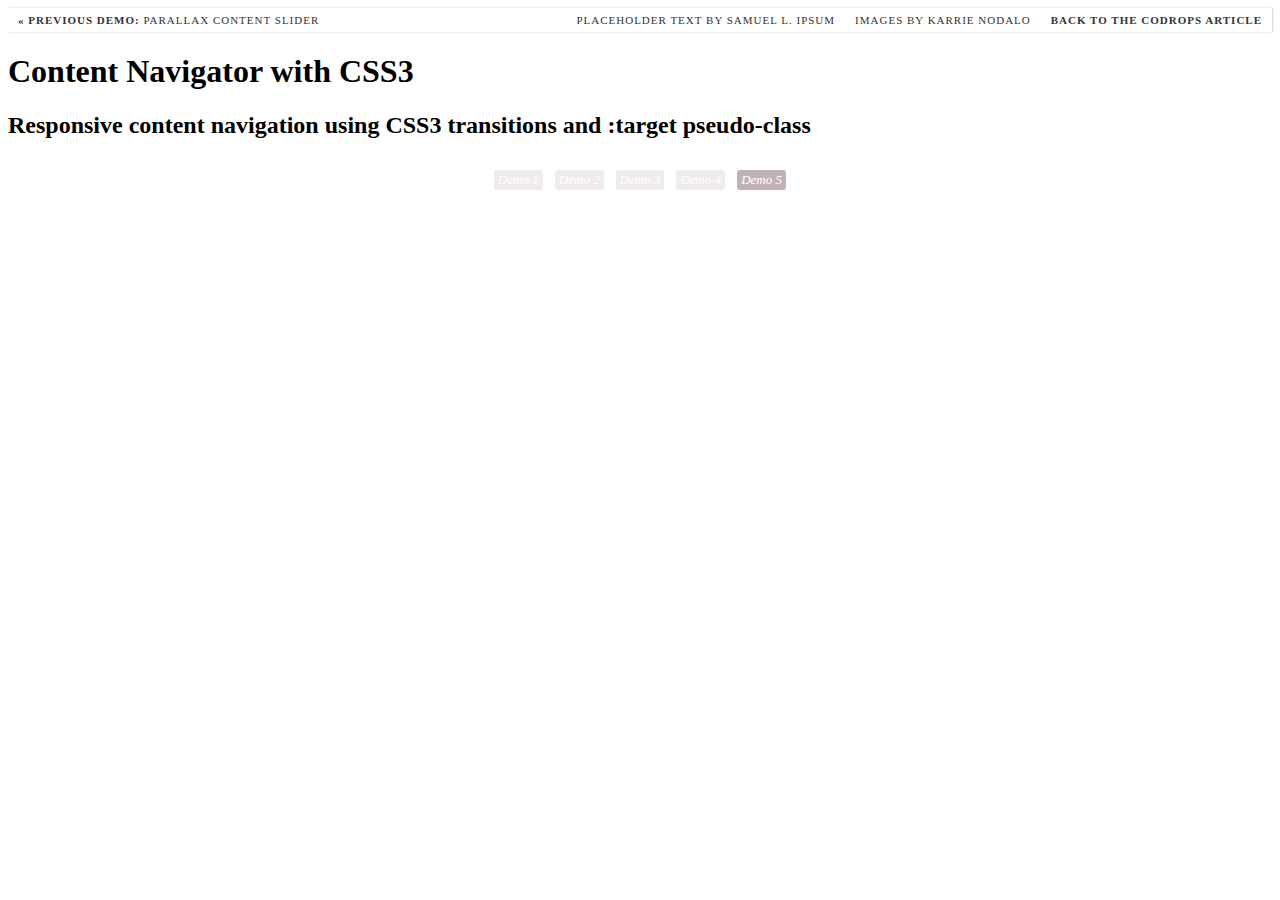
<file: css/CSS3ContentNavigator/index5.html>
<!DOCTYPE html>
<html lang="en">
    <head>
		<meta charset="UTF-8" />
        <meta http-equiv="X-UA-Compatible" content="IE=edge,chrome=1"> 
        <title>Content Navigator with CSS3</title>
        <meta name="viewport" content="width=device-width, initial-scale=1.0"> 
        <meta name="description" content="Content Navigator with CSS3" />
        <meta name="keywords" content="content, navigation, css3, html5, sliding, content" />
        <meta name="author" content="Codrops" />
        <link rel="shortcut icon" href="../favicon.ico"> 
        <link rel="stylesheet" type="text/css" href="css/demo.css" />
        <link rel="stylesheet" type="text/css" href="css/style5.css" />
    </head>
    <body>
        <div class="container">
			<!-- Codrops top bar -->
            <div class="codrops-top">
                <a href="http://tympanus.net/Development/ParallaxContentSlider/">
                    <strong>&laquo; Previous Demo: </strong>Parallax Content Slider
                </a>
                <span class="right">
					<a href="http://slipsum.com">Placeholder text by SAMUEL L. IPSUM</a>
					<a href="http://www.flickr.com/photos/karrienodalo/">Images by Karrie Nodalo</a>
                    <a href="http://tympanus.net/codrops/2012/03/23/responsive-content-navigator-with-css3/">
                        <strong>Back to the Codrops Article</strong>
                    </a>
                </span>
                <div class="clr"></div>
            </div><!--/ Codrops top bar -->
			<header>
				<h1>Content Navigator <span>with CSS3</span></h1>
				<h2>Responsive content navigation using CSS3 transitions and :target pseudo-class</h2>
				<nav class="codrops-demos">
					<a href="index.html#slide-main">Demo 1</a>
					<a href="index2.html#slide-main">Demo 2</a>
					<a href="index3.html#slide-main">Demo 3</a>
					<a href="index4.html#slide-main">Demo 4</a>
					<a class="current-demo" href="index5.html#slide-main">Demo 5</a>
				</nav>
			</header>
			<!--[if lte IE 9]>
			<p style="font-size: 20px; padding: 50px;">Sorry, this only works in modern browsers...</p>
			<![endif]-->
			<section class="cn-container">
				<div class="cn-slide" id="slide-main">
					<h2>Explore this</h2>
					<nav>
						<a href="#slide-1">Philosophy</a>							
						<a href="#slide-2">Science</a>						
						<a href="#slide-3">Literature</a>
					</nav>
				</div>
				
				<!-- Slide 1 and Sub-slides -->
				<div class="cn-slide cn-slide-sub" id="slide-1">
					<h2>Philosophy</h2>
					<a href="#slide-main" class="cn-back">Back</a>
					<nav>
						<a href="#slide-1-1">Epistemology</a>							
						<a href="#slide-1-2">Metaphysics</a>
						<a href="#slide-1-3">Aesthetics</a>
						<a href="#slide-1-4">Ethics</a>
					</nav>
				</div>
				
				<div class="cn-slide" id="slide-1-1">
					<h2>Epistemology</h2>
					<a href="#slide-1" class="cn-back">Back</a>
					<div class="cn-content">
						<p>The lysine contingency - it's intended to prevent the spread of the animals is case they ever got off the island. Dr. Wu inserted a gene that makes a single faulty enzyme in protein metabolism. The animals can't manufacture the amino acid lysine. Unless they're continually supplied with lysine by us, they'll slip into a coma and die. </p>
						<p>Well, the way they make shows is, they make one show. That show's called a pilot. Then they show that show to the people who make shows, and on the strength of that one show they decide if they're going to make more shows. Some pilots get picked and become television programs. Some don't, become nothing. She starred in one of the ones that became nothing. </p>
					</div>
					<span class="cn-note">Keep clicked to show image</span>
				</div>
				
				<div class="cn-slide" id="slide-1-2">
					<h2>Metaphysics</h2>
					<a href="#slide-1" class="cn-back">Back</a>
					<div class="cn-content">
						<p>You see? It's curious. Ted did figure it out - time travel. And when we get back, we gonna tell everyone. How it's possible, how it's done, what the dangers are. But then why fifty years in the future when the spacecraft encounters a black hole does the computer call it an 'unknown entry event'? Why don't they know? If they don't know, that means we never told anyone. And if we never told anyone it means we never made it back. Hence we die down here. Just as a matter of deductive logic. </p>
						<p>Well, the way they make shows is, they make one show. That show's called a pilot. Then they show that show to the people who make shows, and on the strength of that one show they decide if they're going to make more shows. Some pilots get picked and become television programs. Some don't, become nothing. She starred in one of the ones that became nothing. </p>
					</div>
					<span class="cn-note">Keep clicked to show image</span>
				</div>
				
				<div class="cn-slide" id="slide-1-3">
					<h2>Aesthetics</h2>
					<a href="#slide-1" class="cn-back">Back</a>
					<div class="cn-content">
						<p>You see? It's curious. Ted did figure it out - time travel. And when we get back, we gonna tell everyone. How it's possible, how it's done, what the dangers are. But then why fifty years in the future when the spacecraft encounters a black hole does the computer call it an 'unknown entry event'? Why don't they know? If they don't know, that means we never told anyone. And if we never told anyone it means we never made it back. Hence we die down here. Just as a matter of deductive logic. </p>
						<p>Well, the way they make shows is, they make one show. That show's called a pilot. Then they show that show to the people who make shows, and on the strength of that one show they decide if they're going to make more shows. Some pilots get picked and become television programs. Some don't, become nothing. She starred in one of the ones that became nothing. </p>
					</div>
					<span class="cn-note">Keep clicked to show image</span>
				</div>
				
				<div class="cn-slide" id="slide-1-4">
					<h2>Ethics</h2>
					<a href="#slide-1" class="cn-back">Back</a>
					<div class="cn-content">
						<p>You see? It's curious. Ted did figure it out - time travel. And when we get back, we gonna tell everyone. How it's possible, how it's done, what the dangers are. But then why fifty years in the future when the spacecraft encounters a black hole does the computer call it an 'unknown entry event'? Why don't they know? If they don't know, that means we never told anyone. And if we never told anyone it means we never made it back. Hence we die down here. Just as a matter of deductive logic. </p>
						<p>Well, the way they make shows is, they make one show. That show's called a pilot. Then they show that show to the people who make shows, and on the strength of that one show they decide if they're going to make more shows. Some pilots get picked and become television programs. Some don't, become nothing. She starred in one of the ones that became nothing. </p>
					</div>
					<span class="cn-note">Keep clicked to show image</span>
				</div>
				
				<!-- Slide 2 and Sub-slides -->
				<div class="cn-slide cn-slide-sub" id="slide-2">
					<h2>Science</h2>
					<a href="#slide-main" class="cn-back">Back</a>
					<nav>
						<a href="#slide-2-1">Physics</a>							
						<a href="#slide-2-2">Biology</a>
						<a href="#slide-2-3">Anthropology</a>
						<a href="#slide-2-4">Chemistry</a>
					</nav>
				</div>
				
				<div class="cn-slide" id="slide-2-1">
					<h2>Physics</h2>
					<a href="#slide-2" class="cn-back">Back</a>
					<div class="cn-content">
						<p>The lysine contingency - it's intended to prevent the spread of the animals is case they ever got off the island. Dr. Wu inserted a gene that makes a single faulty enzyme in protein metabolism. The animals can't manufacture the amino acid lysine. Unless they're continually supplied with lysine by us, they'll slip into a coma and die. </p>
						<p>Well, the way they make shows is, they make one show. That show's called a pilot. Then they show that show to the people who make shows, and on the strength of that one show they decide if they're going to make more shows. Some pilots get picked and become television programs. Some don't, become nothing. She starred in one of the ones that became nothing. </p>
					</div>
					<span class="cn-note">Keep clicked to show image</span>
				</div>
				
				<div class="cn-slide" id="slide-2-2">
					<h2>Biology</h2>
					<a href="#slide-2" class="cn-back">Back</a>
					<div class="cn-content">
						<p>You see? It's curious. Ted did figure it out - time travel. And when we get back, we gonna tell everyone. How it's possible, how it's done, what the dangers are. But then why fifty years in the future when the spacecraft encounters a black hole does the computer call it an 'unknown entry event'? Why don't they know? If they don't know, that means we never told anyone. And if we never told anyone it means we never made it back. Hence we die down here. Just as a matter of deductive logic. </p>
						<p>Well, the way they make shows is, they make one show. That show's called a pilot. Then they show that show to the people who make shows, and on the strength of that one show they decide if they're going to make more shows. Some pilots get picked and become television programs. Some don't, become nothing. She starred in one of the ones that became nothing. </p>
					</div>
					<span class="cn-note">Keep clicked to show image</span>
				</div>
				
				<div class="cn-slide" id="slide-2-3">
					<h2>Anthropology</h2>
					<a href="#slide-2" class="cn-back">Back</a>
					<div class="cn-content">
						<p>You see? It's curious. Ted did figure it out - time travel. And when we get back, we gonna tell everyone. How it's possible, how it's done, what the dangers are. But then why fifty years in the future when the spacecraft encounters a black hole does the computer call it an 'unknown entry event'? Why don't they know? If they don't know, that means we never told anyone. And if we never told anyone it means we never made it back. Hence we die down here. Just as a matter of deductive logic. </p>
						<p>Well, the way they make shows is, they make one show. That show's called a pilot. Then they show that show to the people who make shows, and on the strength of that one show they decide if they're going to make more shows. Some pilots get picked and become television programs. Some don't, become nothing. She starred in one of the ones that became nothing. </p>
					</div>
					<span class="cn-note">Keep clicked to show image</span>
				</div>
				
				<div class="cn-slide" id="slide-2-4">
					<h2>Chemistry</h2>
					<a href="#slide-2" class="cn-back">Back</a>
					<div class="cn-content">
						<p>You see? It's curious. Ted did figure it out - time travel. And when we get back, we gonna tell everyone. How it's possible, how it's done, what the dangers are. But then why fifty years in the future when the spacecraft encounters a black hole does the computer call it an 'unknown entry event'? Why don't they know? If they don't know, that means we never told anyone. And if we never told anyone it means we never made it back. Hence we die down here. Just as a matter of deductive logic. </p>
						<p>Well, the way they make shows is, they make one show. That show's called a pilot. Then they show that show to the people who make shows, and on the strength of that one show they decide if they're going to make more shows. Some pilots get picked and become television programs. Some don't, become nothing. She starred in one of the ones that became nothing. </p>
					</div>
					<span class="cn-note">Keep clicked to show image</span>
				</div>
				
				<!-- Slide 3 and Sub-slides -->
				<div class="cn-slide cn-slide-sub" id="slide-3">
					<h2>Literature</h2>
					<a href="#slide-main" class="cn-back">Back</a>
					<nav>
						<a href="#slide-3-1">Poetry</a>							
						<a href="#slide-3-2">Prose</a>
						<a href="#slide-3-3">Fiction</a>
						<a href="#slide-3-4">Non-fiction</a>
					</nav>
				</div>
				
				<div class="cn-slide" id="slide-3-1">
					<h2>Poetry</h2>
					<a href="#slide-3" class="cn-back">Back</a>
					<div class="cn-content">
						<p>The lysine contingency - it's intended to prevent the spread of the animals is case they ever got off the island. Dr. Wu inserted a gene that makes a single faulty enzyme in protein metabolism. The animals can't manufacture the amino acid lysine. Unless they're continually supplied with lysine by us, they'll slip into a coma and die. </p>
						<p>Well, the way they make shows is, they make one show. That show's called a pilot. Then they show that show to the people who make shows, and on the strength of that one show they decide if they're going to make more shows. Some pilots get picked and become television programs. Some don't, become nothing. She starred in one of the ones that became nothing. </p>
					</div>
					<span class="cn-note">Keep clicked to show image</span>
				</div>
				
				<div class="cn-slide" id="slide-3-2">
					<h2>Prose</h2>
					<a href="#slide-3" class="cn-back">Back</a>
					<div class="cn-content">
						<p>You see? It's curious. Ted did figure it out - time travel. And when we get back, we gonna tell everyone. How it's possible, how it's done, what the dangers are. But then why fifty years in the future when the spacecraft encounters a black hole does the computer call it an 'unknown entry event'? Why don't they know? If they don't know, that means we never told anyone. And if we never told anyone it means we never made it back. Hence we die down here. Just as a matter of deductive logic. </p>
						<p>Well, the way they make shows is, they make one show. That show's called a pilot. Then they show that show to the people who make shows, and on the strength of that one show they decide if they're going to make more shows. Some pilots get picked and become television programs. Some don't, become nothing. She starred in one of the ones that became nothing. </p>
					</div>
					<span class="cn-note">Keep clicked to show image</span>
				</div>
				
				<div class="cn-slide" id="slide-3-3">
					<h2>Fiction</h2>
					<a href="#slide-3" class="cn-back">Back</a>
					<div class="cn-content">
						<p>You see? It's curious. Ted did figure it out - time travel. And when we get back, we gonna tell everyone. How it's possible, how it's done, what the dangers are. But then why fifty years in the future when the spacecraft encounters a black hole does the computer call it an 'unknown entry event'? Why don't they know? If they don't know, that means we never told anyone. And if we never told anyone it means we never made it back. Hence we die down here. Just as a matter of deductive logic. </p>
						<p>Well, the way they make shows is, they make one show. That show's called a pilot. Then they show that show to the people who make shows, and on the strength of that one show they decide if they're going to make more shows. Some pilots get picked and become television programs. Some don't, become nothing. She starred in one of the ones that became nothing. </p>
					</div>
					<span class="cn-note">Keep clicked to show image</span>
				</div>
				
				<div class="cn-slide" id="slide-3-4">
					<h2>Non-fiction</h2>
					<a href="#slide-3" class="cn-back">Back</a>
					<div class="cn-content">
						<p>You see? It's curious. Ted did figure it out - time travel. And when we get back, we gonna tell everyone. How it's possible, how it's done, what the dangers are. But then why fifty years in the future when the spacecraft encounters a black hole does the computer call it an 'unknown entry event'? Why don't they know? If they don't know, that means we never told anyone. And if we never told anyone it means we never made it back. Hence we die down here. Just as a matter of deductive logic. </p>
						<p>Well, the way they make shows is, they make one show. That show's called a pilot. Then they show that show to the people who make shows, and on the strength of that one show they decide if they're going to make more shows. Some pilots get picked and become television programs. Some don't, become nothing. She starred in one of the ones that became nothing. </p>
					</div>
					<span class="cn-note">Keep clicked to show image</span>
				</div>

			</section>
        </div>
    </body>
</html>
</file>
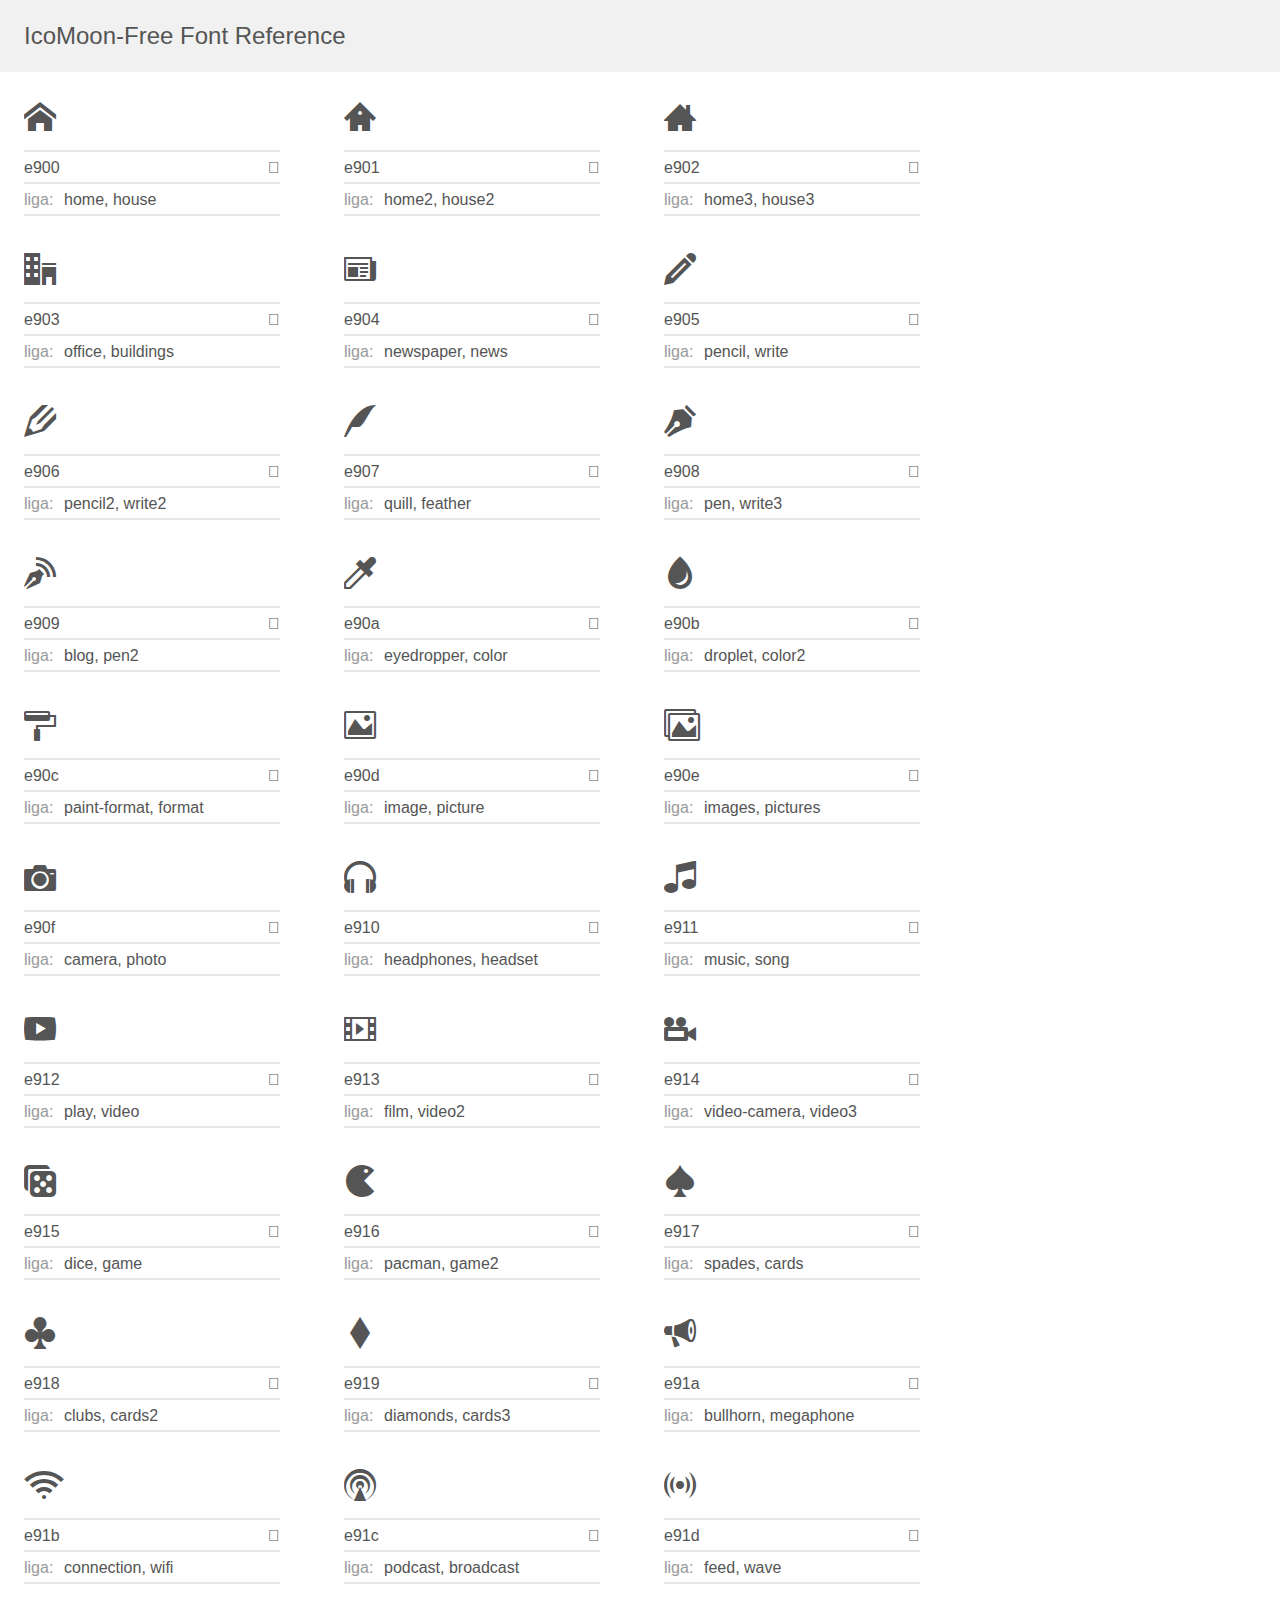
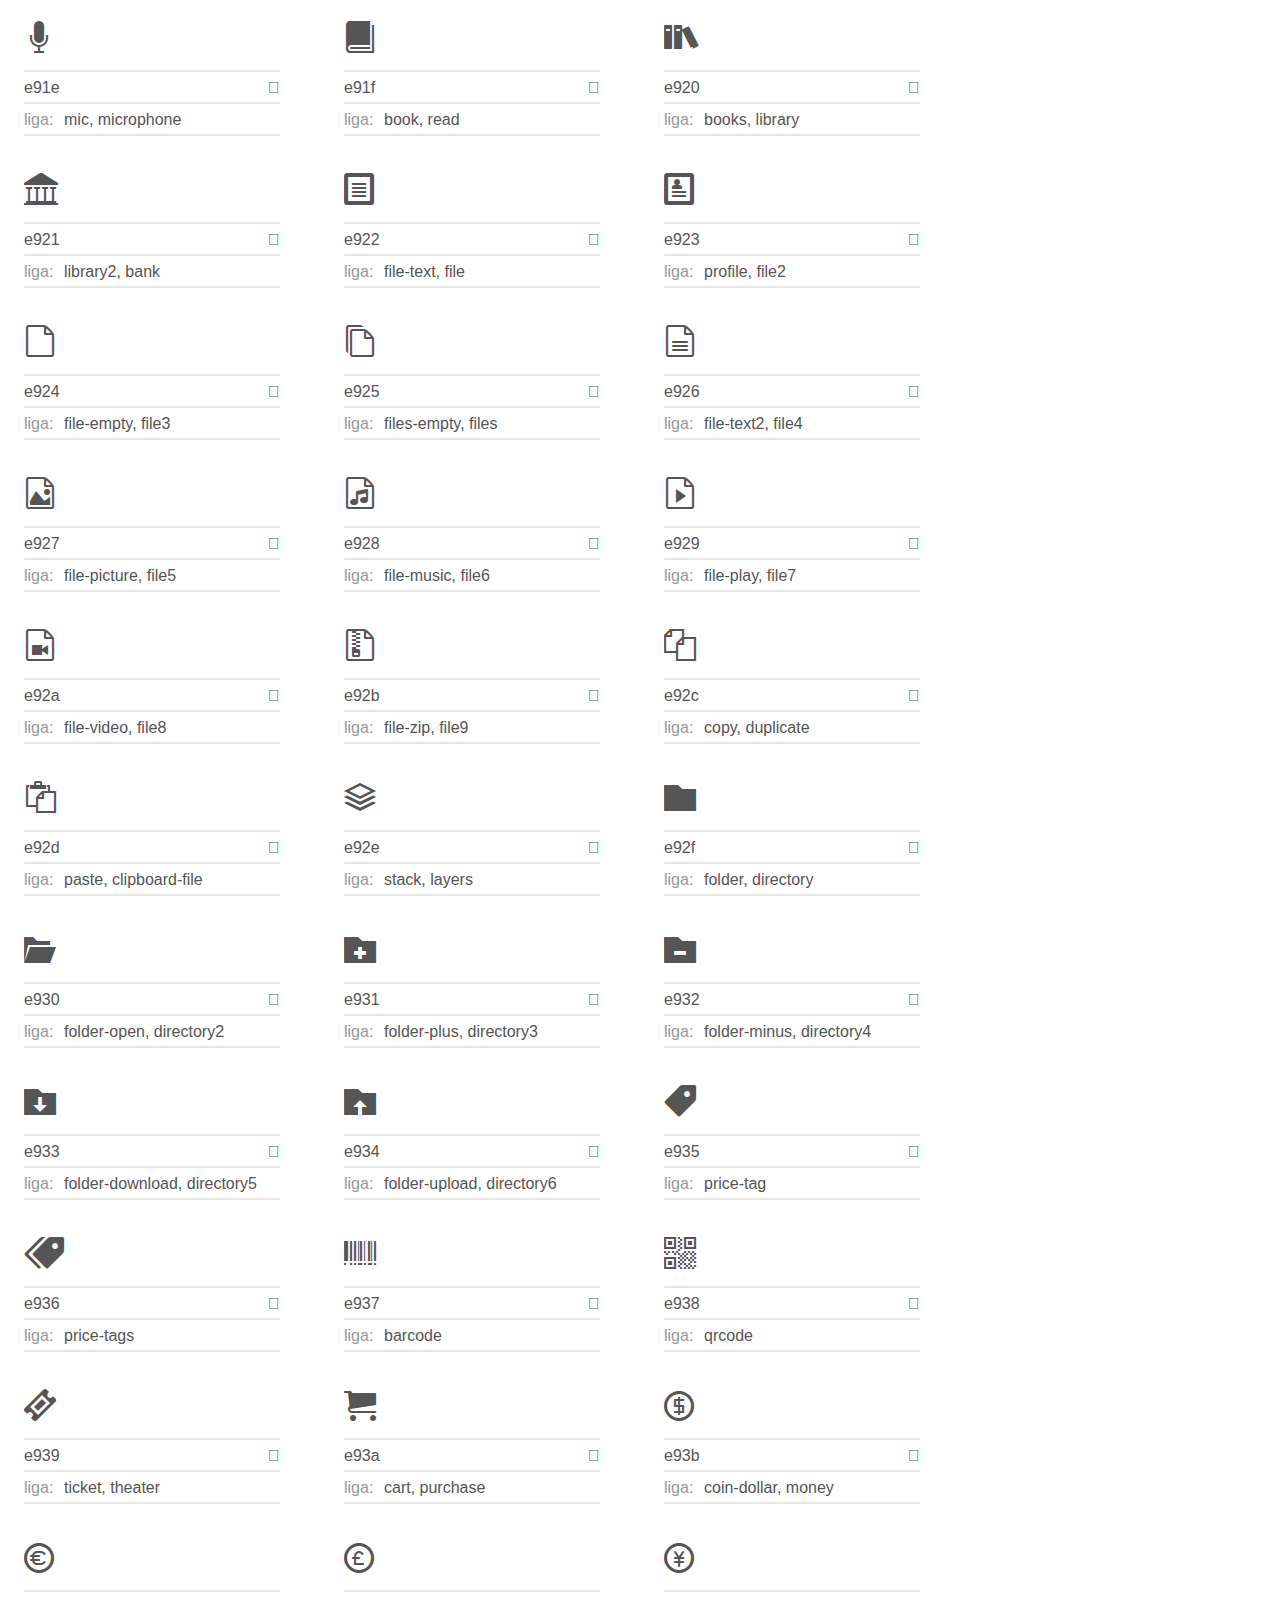
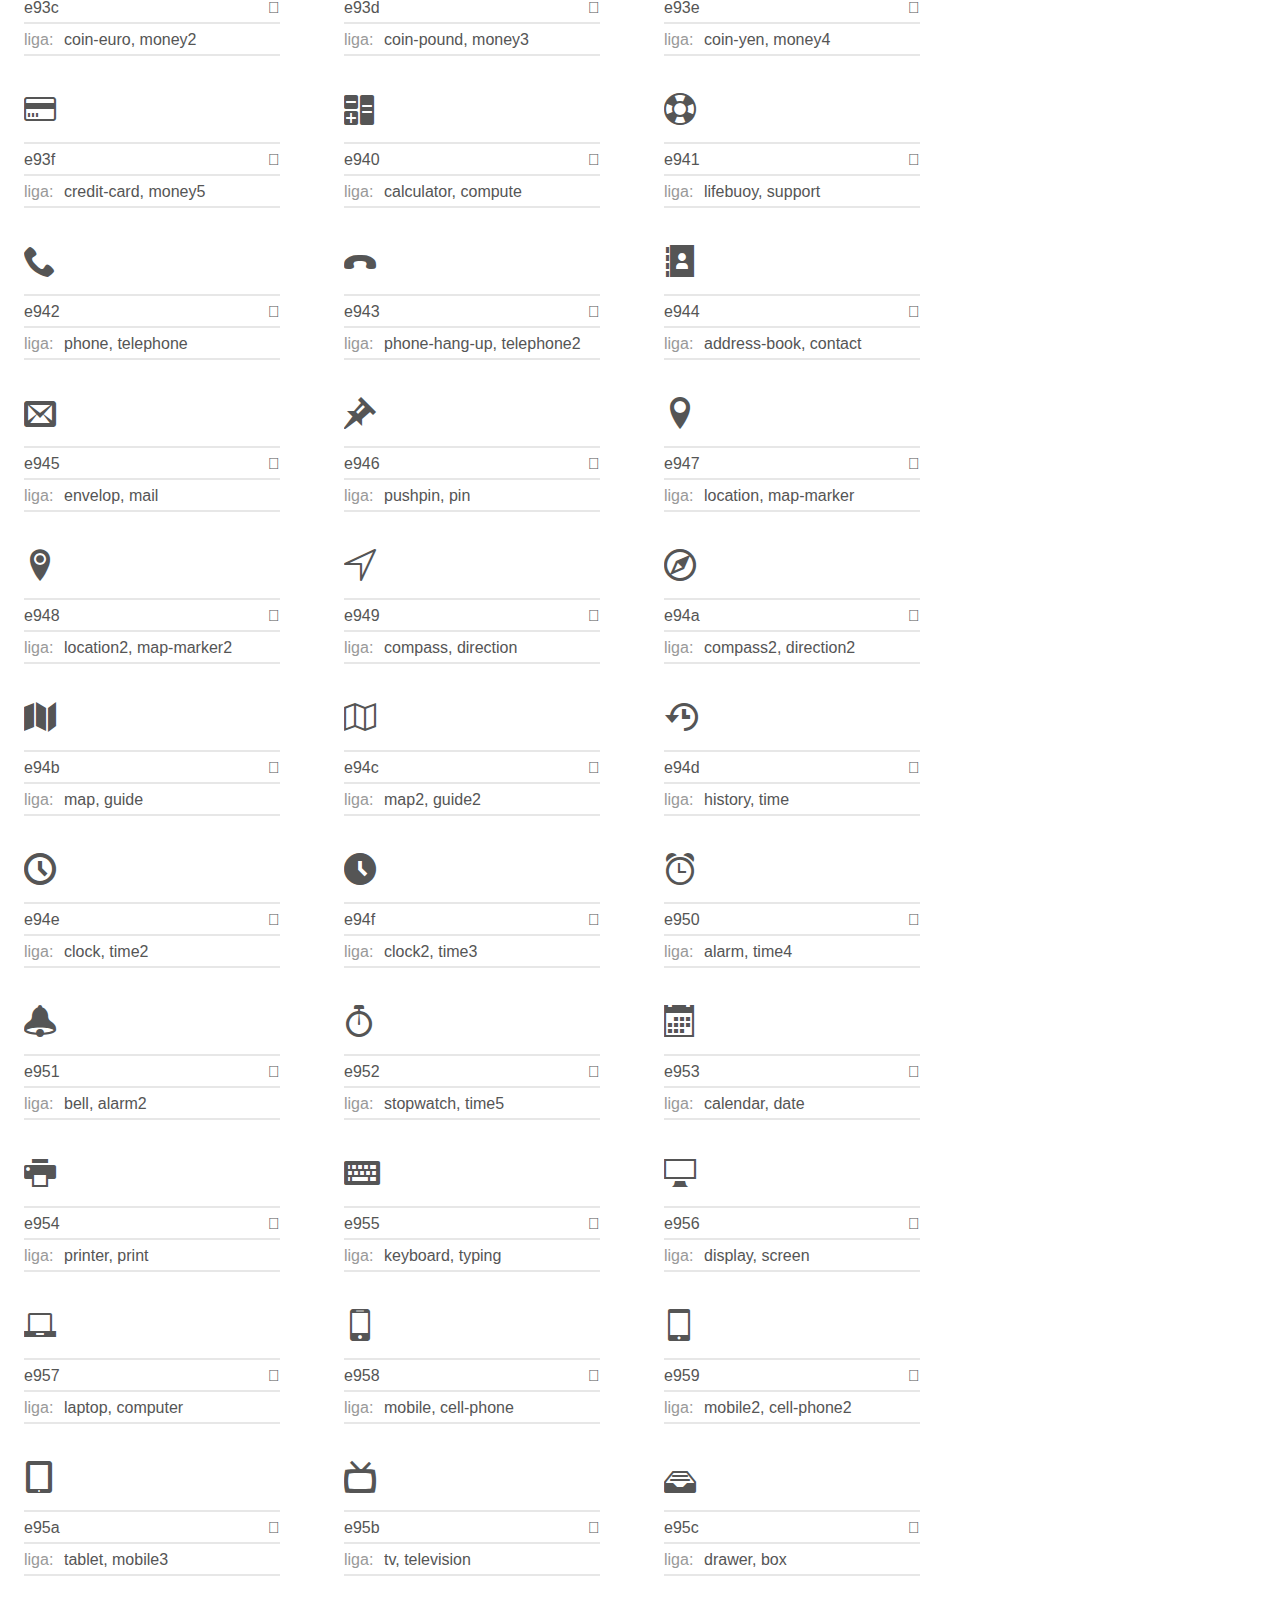
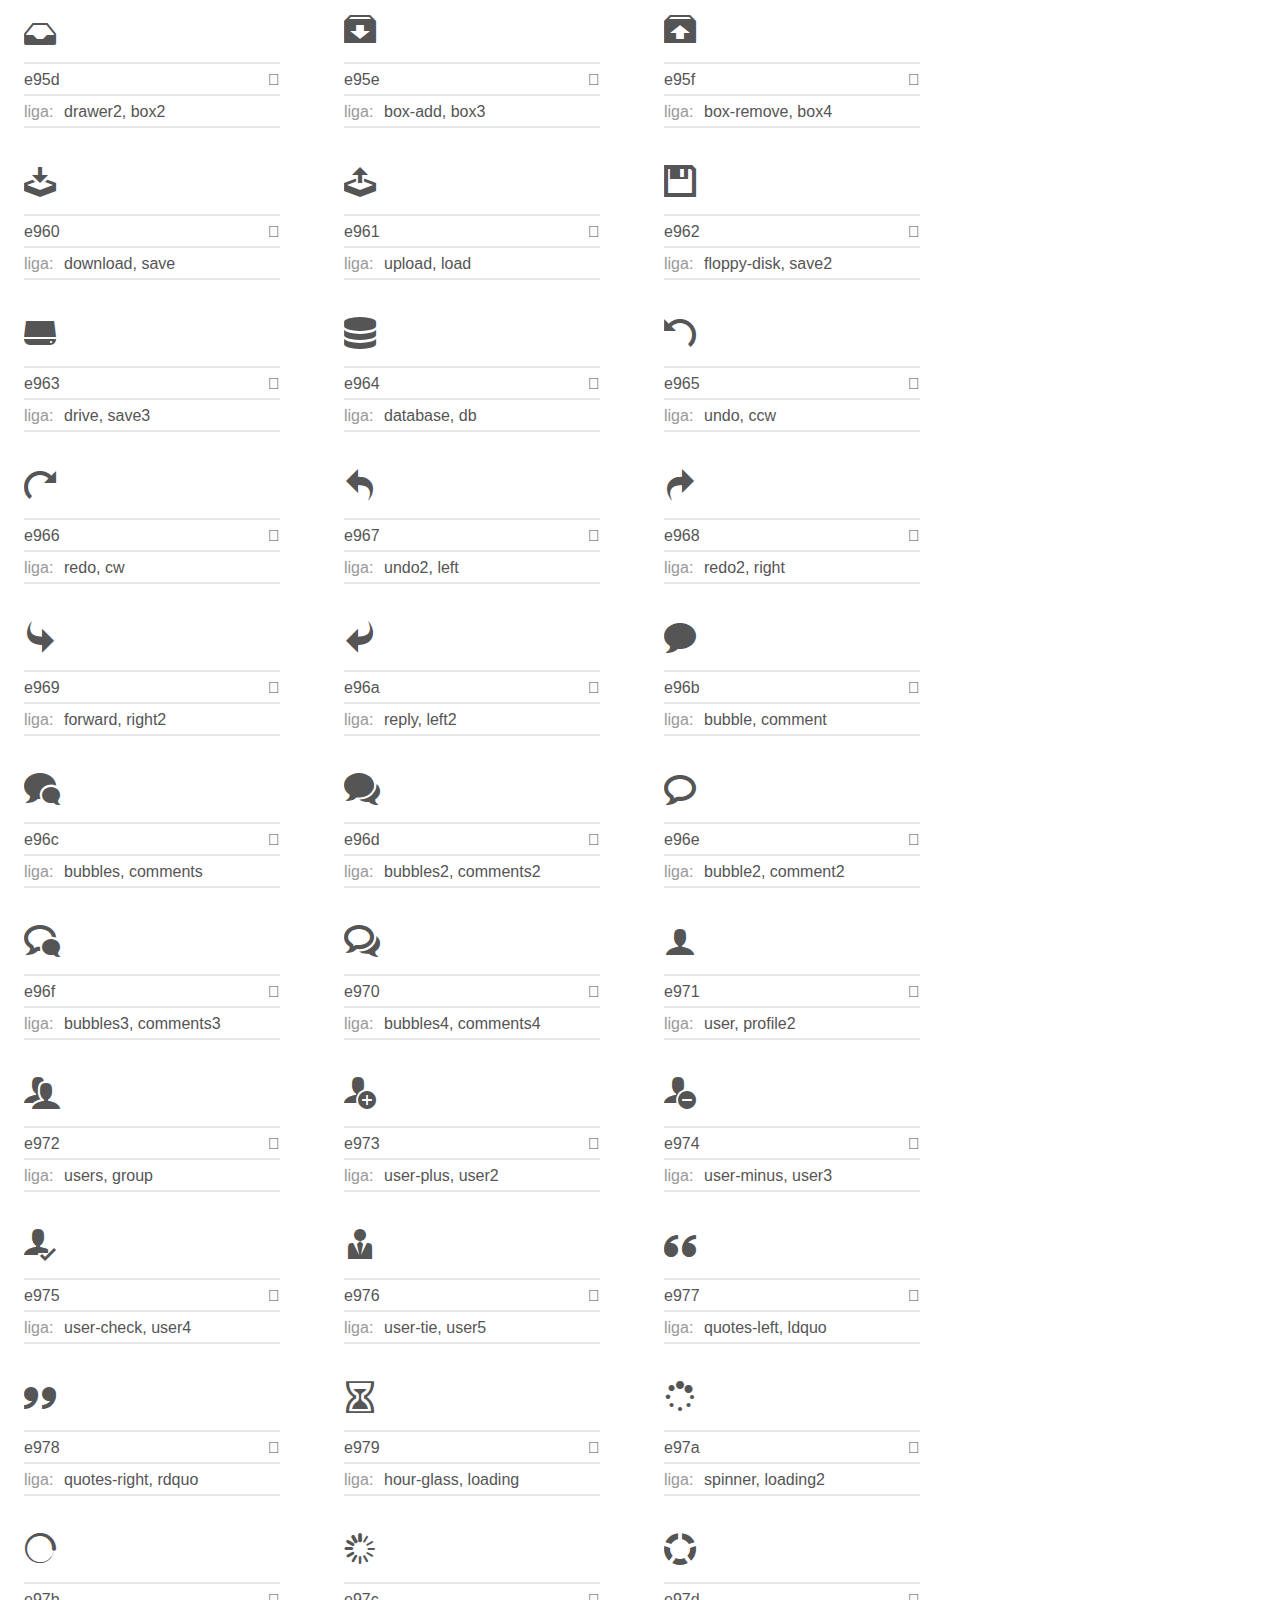
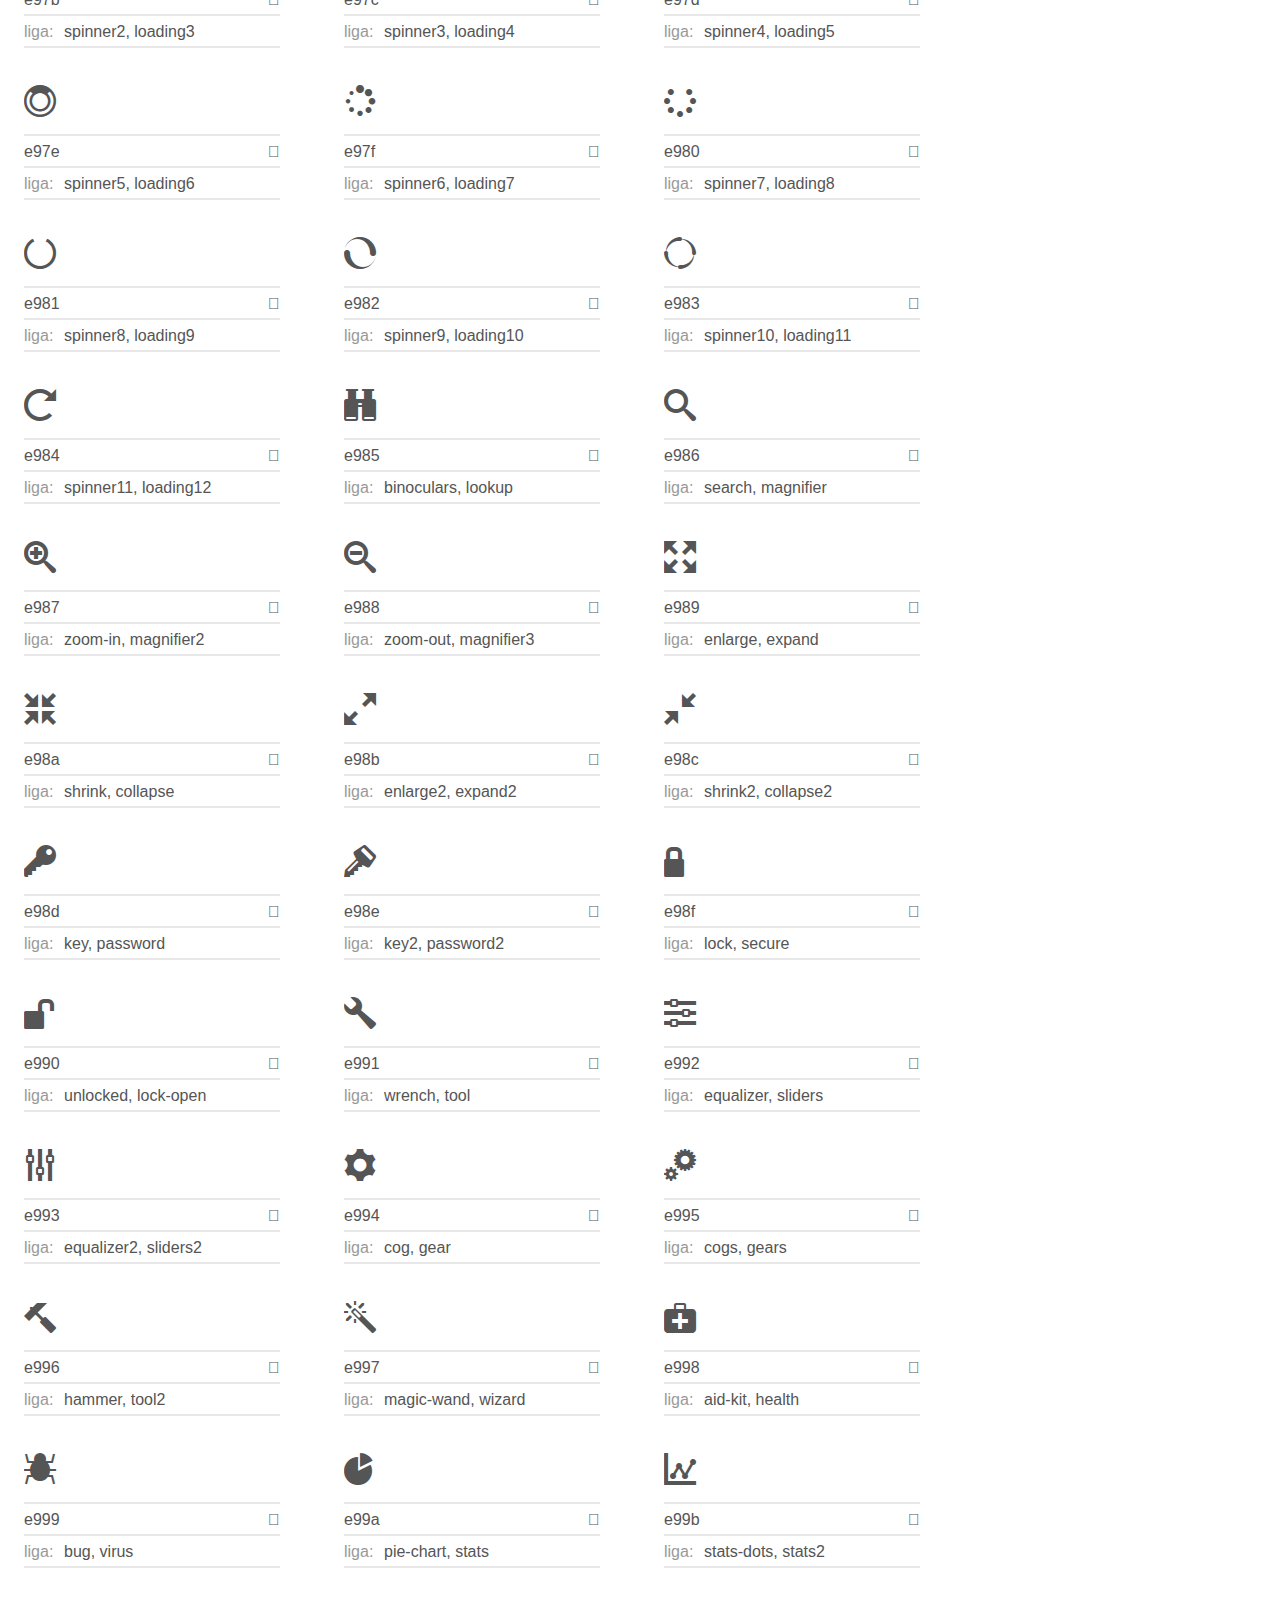
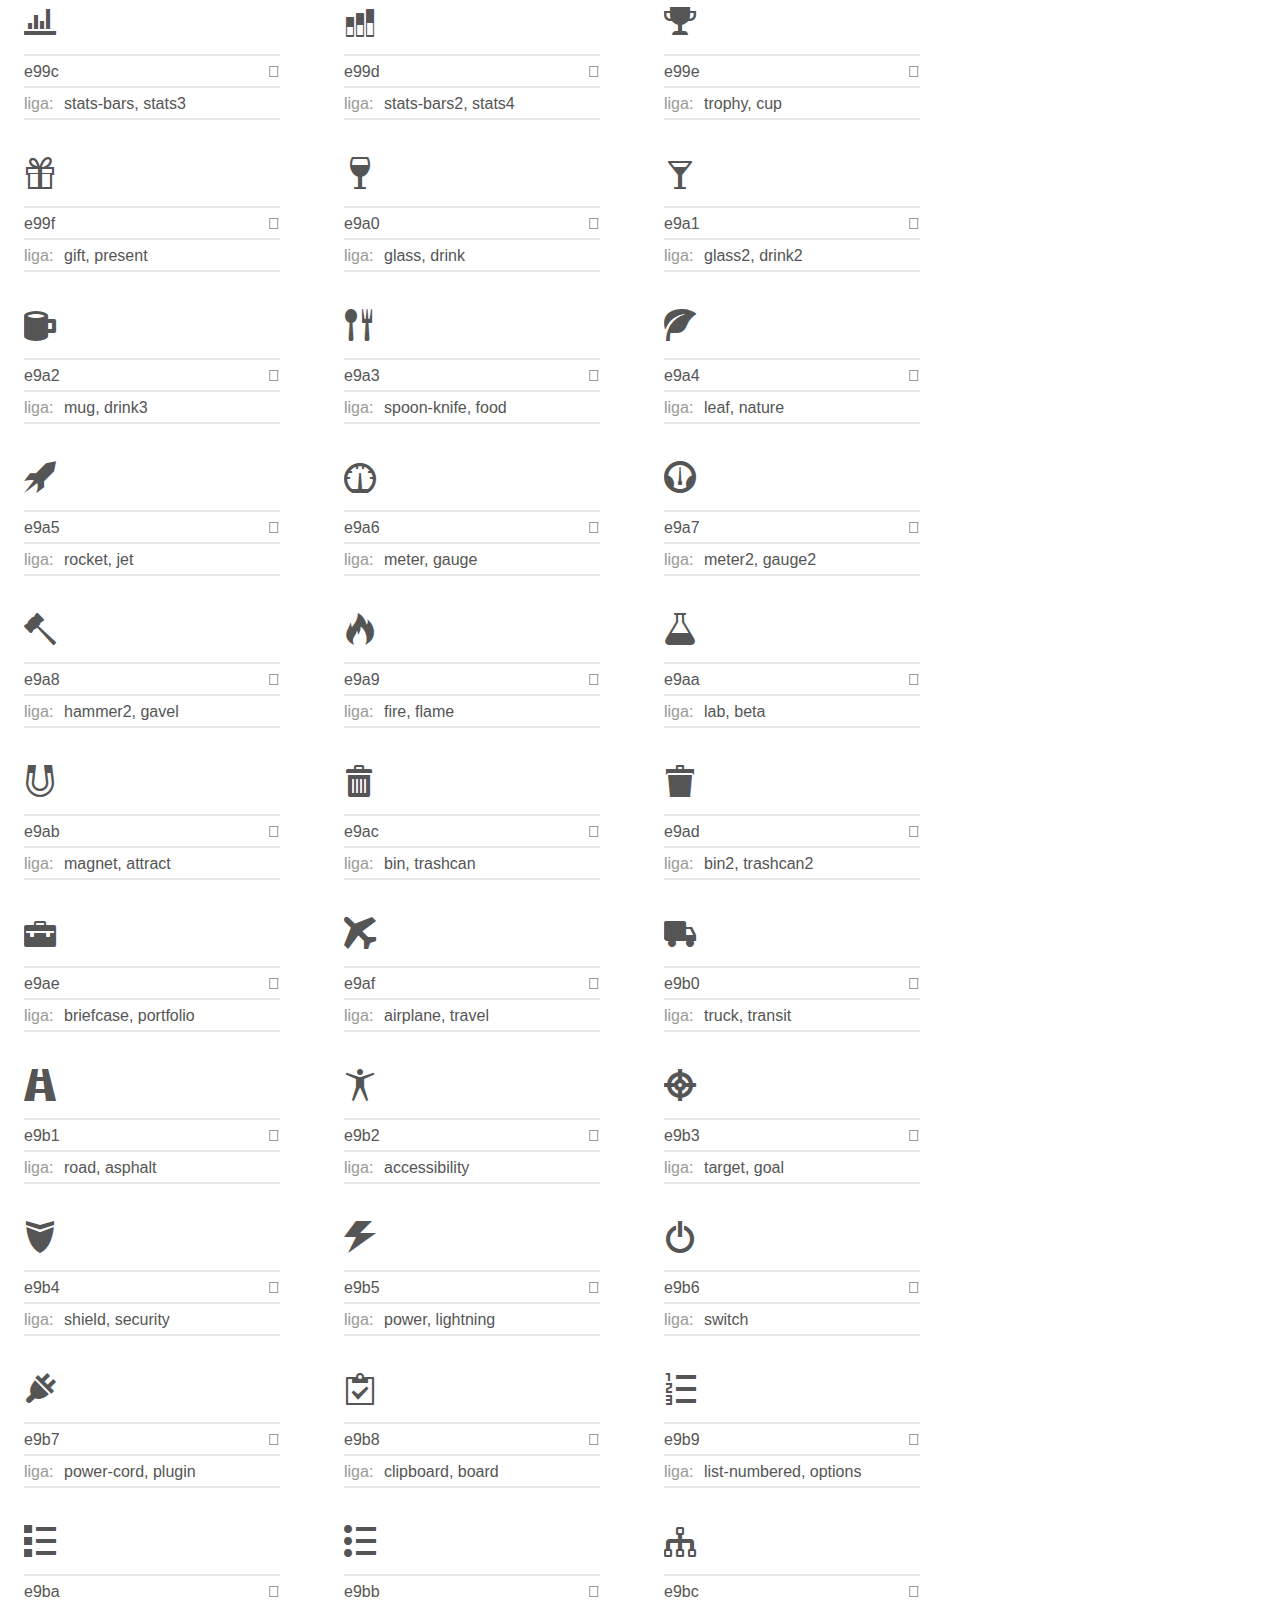
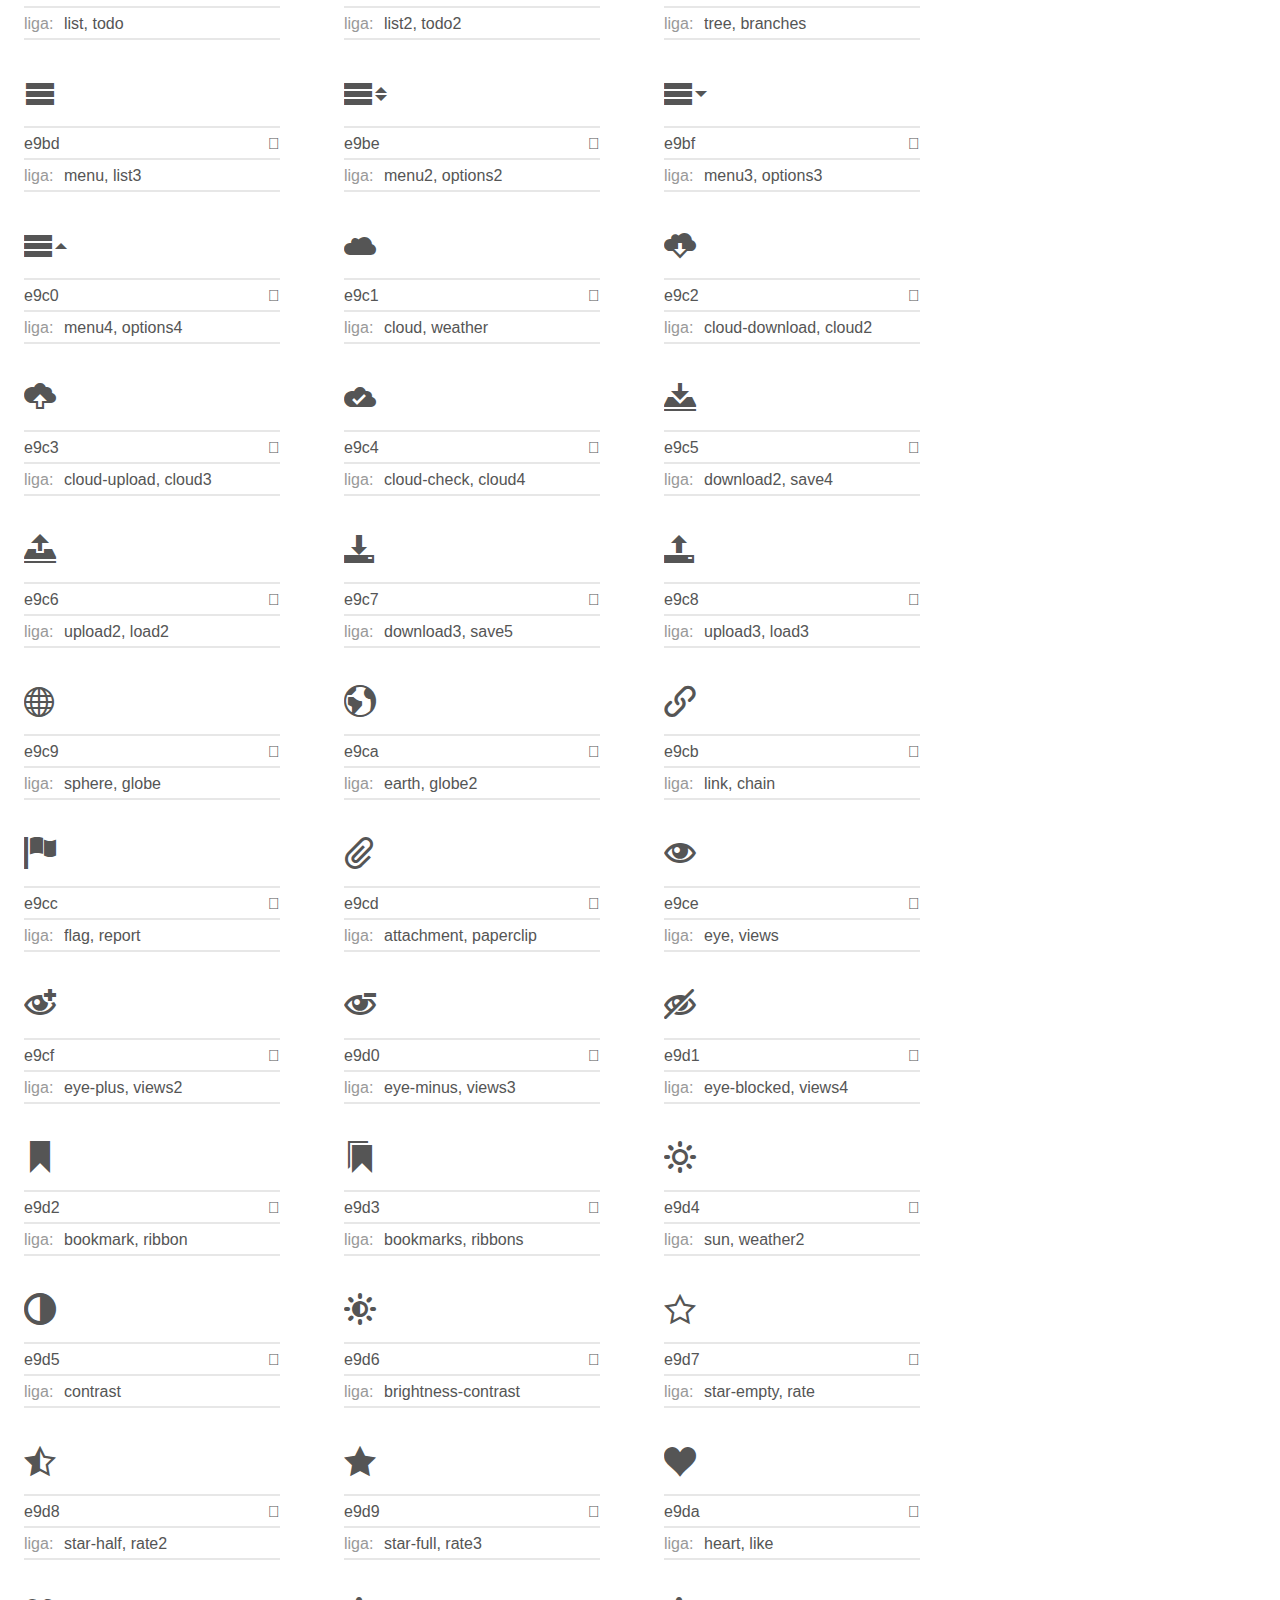
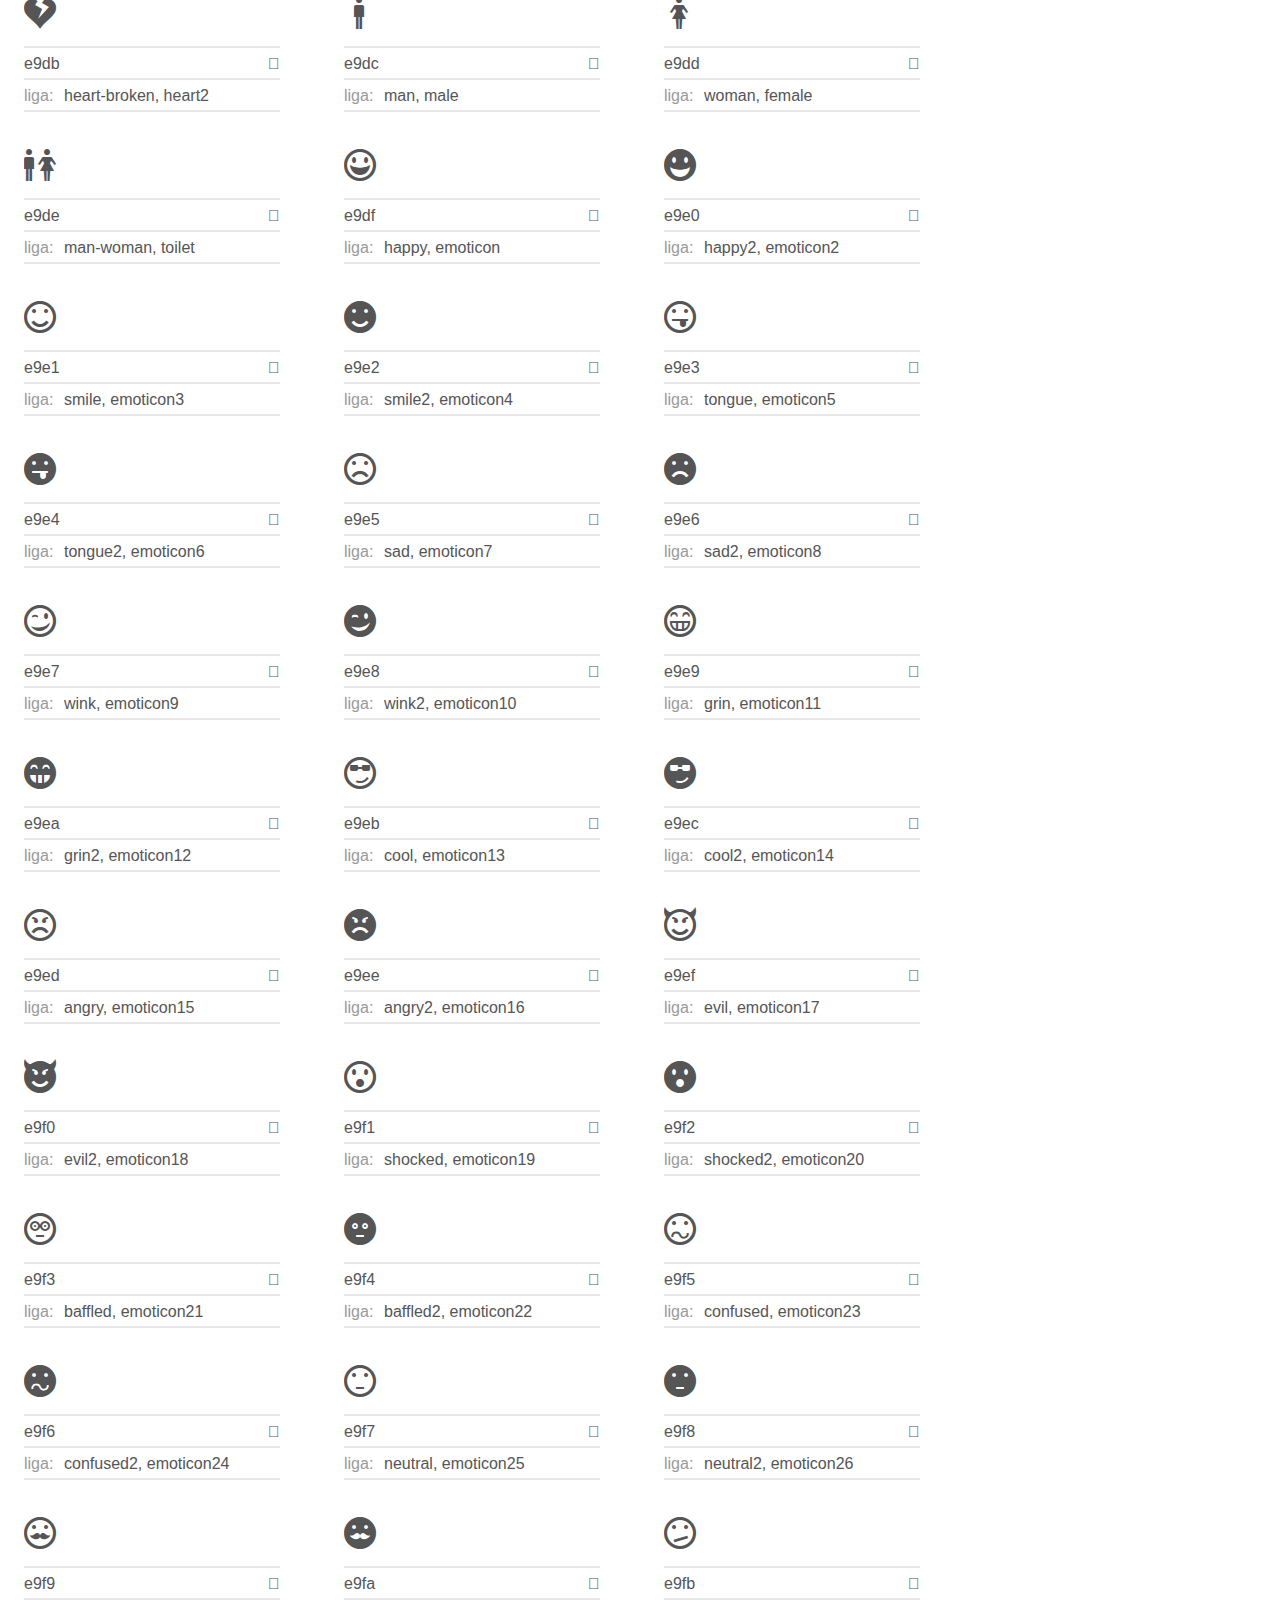
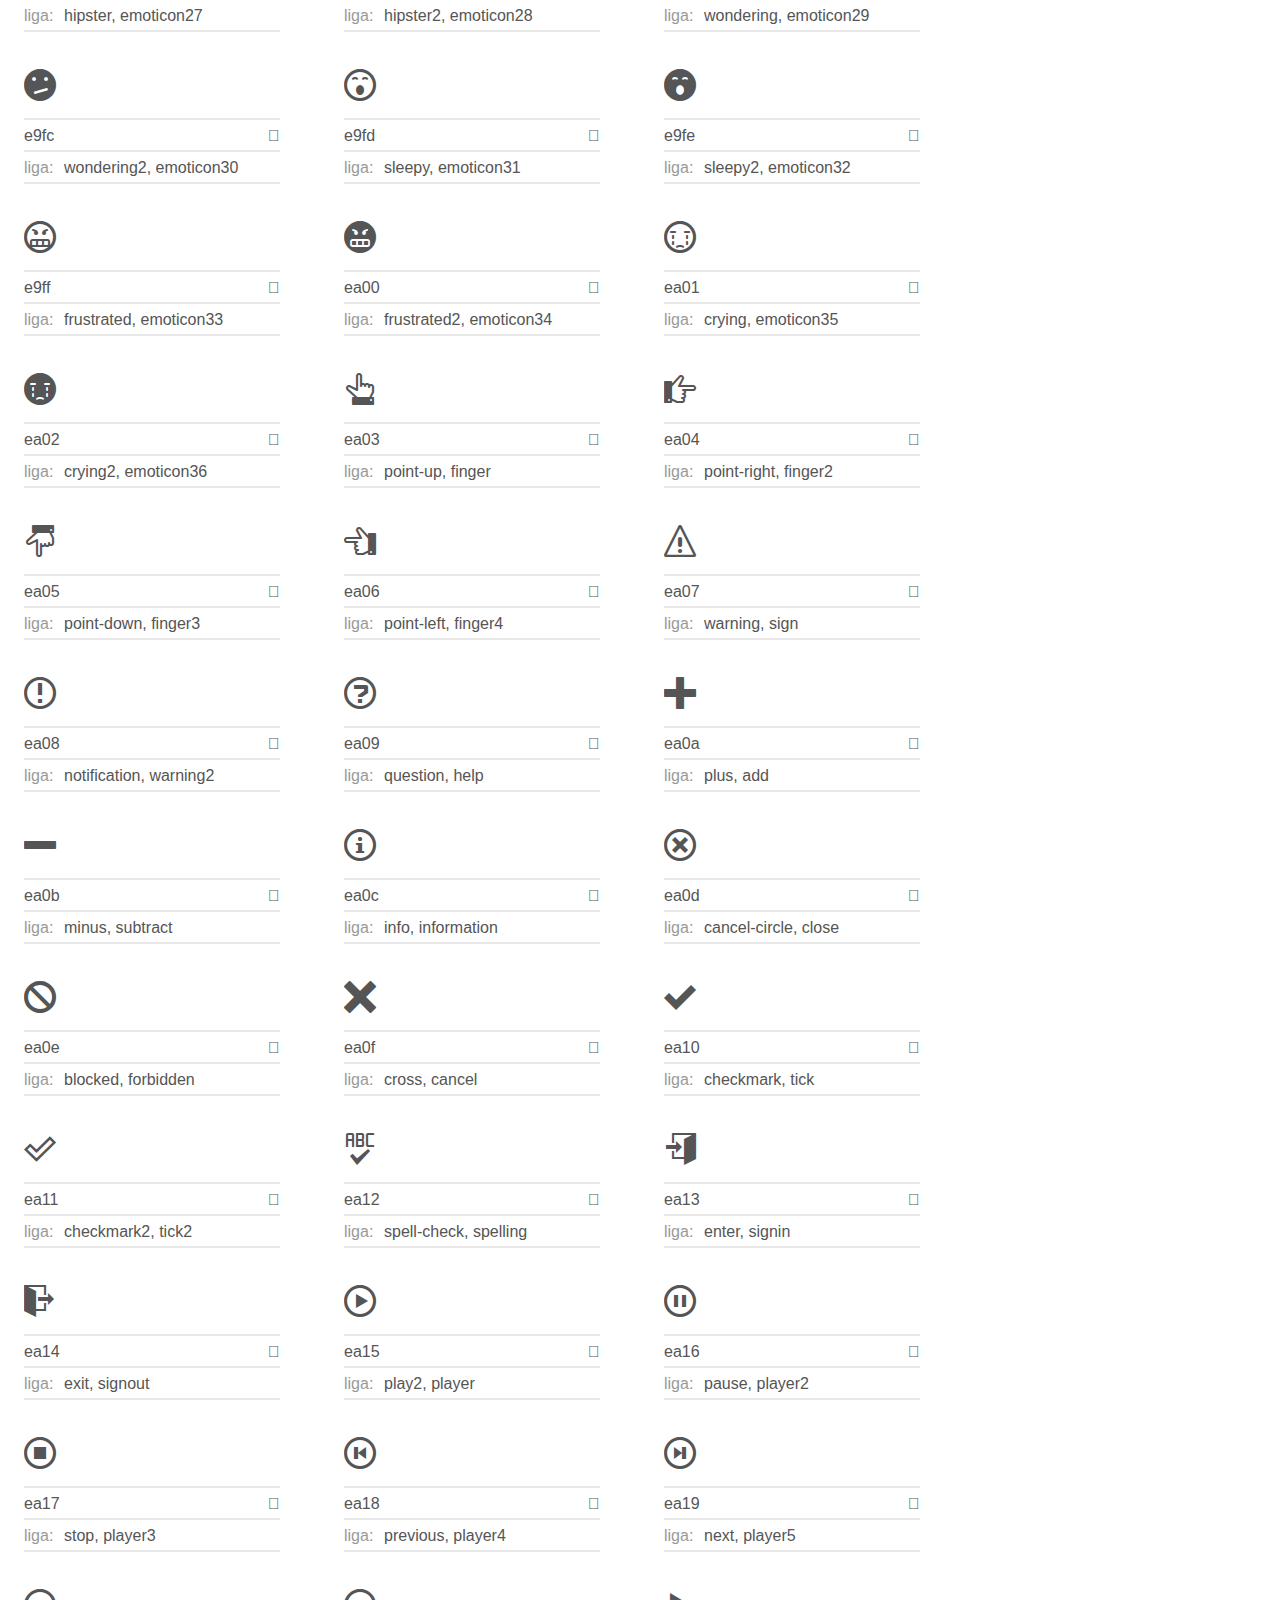
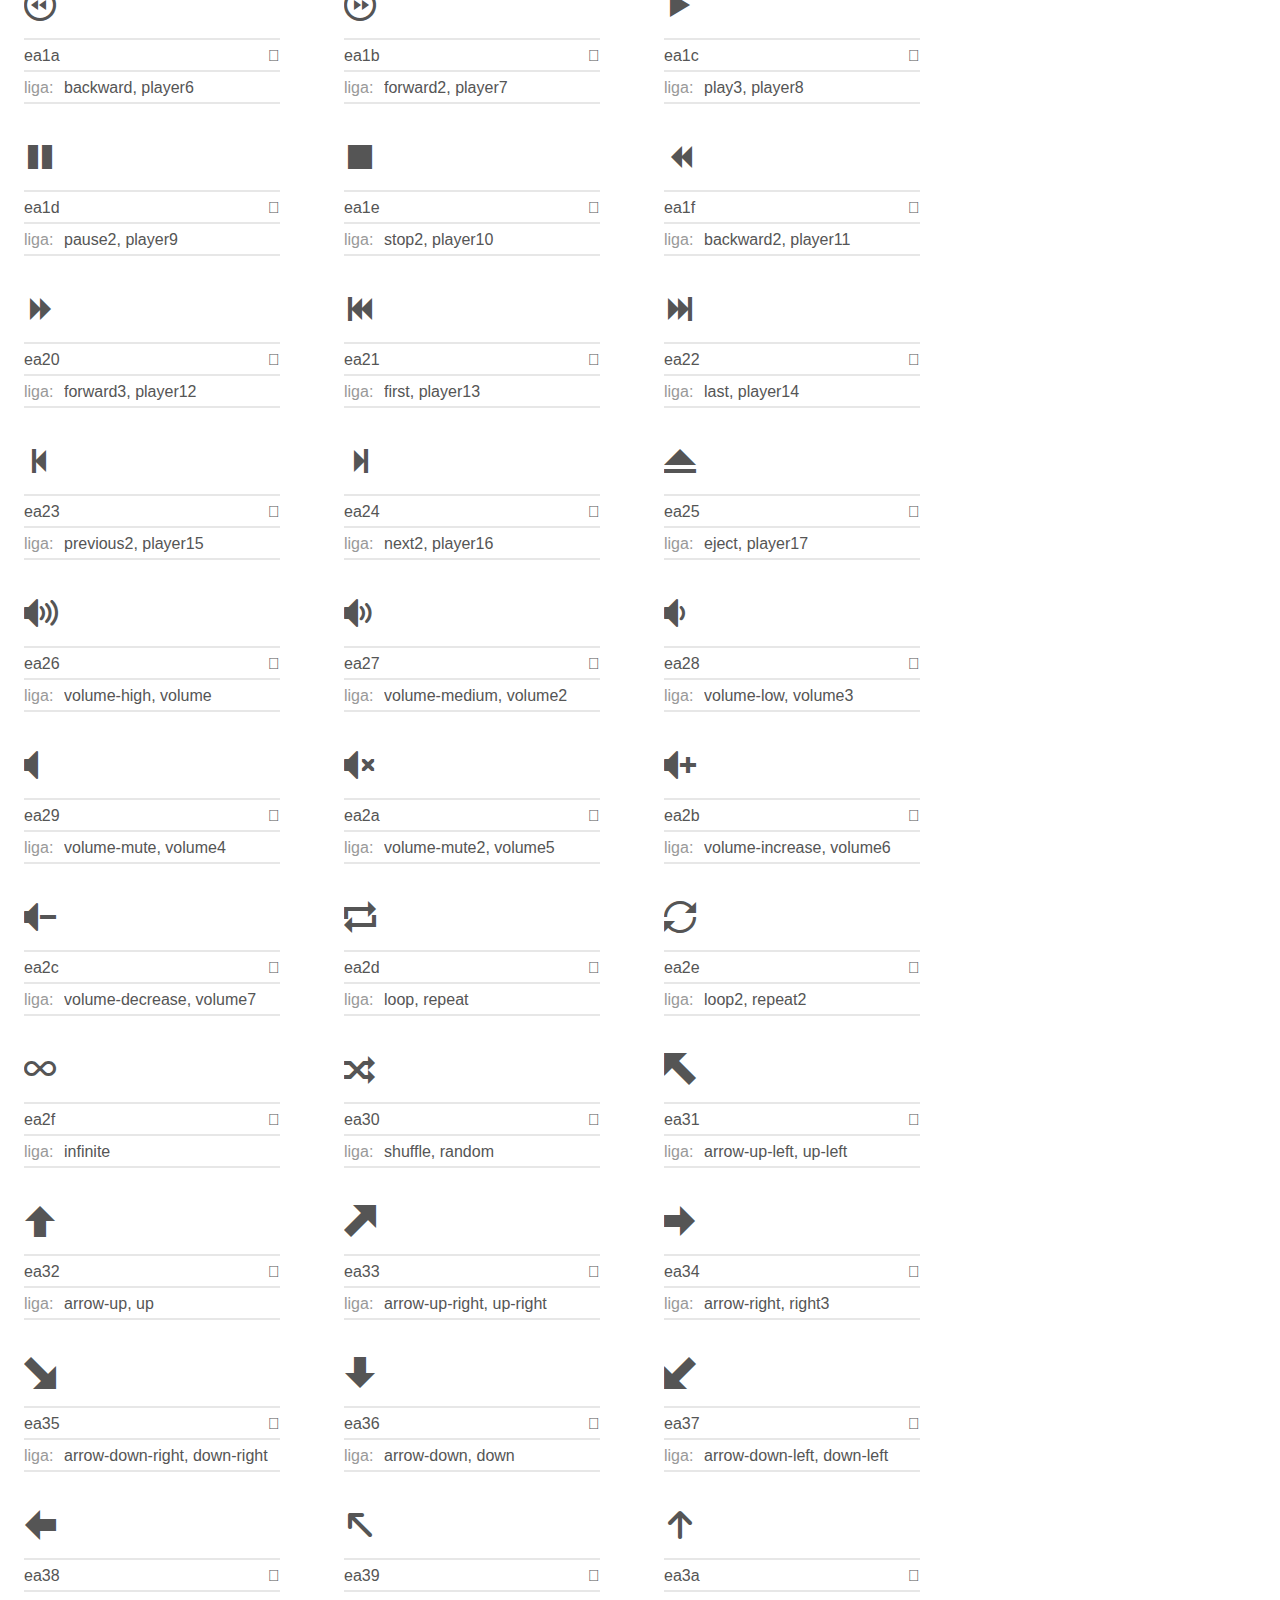
<file: css/icons/Reference.html>
<!doctype html>
<html>
<head>
	<meta charset="utf-8">
	<title>IcoMoon Demo</title>
	<meta name="description" content="An Icon Font Generated By IcoMoon.io">
	<meta name="viewport" content="width=device-width">
	<link rel="stylesheet" href="demo-files/demo.css">
<body>
	<div class="bgc1 clearfix">
		<h1 class="mhmm mvm">IcoMoon-Free Font Reference</h1>
	</div>
	<div class="clearfix mhl ptl">
		<div class="glyph fs1">
			<div class="clearfix bshadow0 pbs">
				<span class="icon icon-home"></span>
			</div>
			<fieldset class="fs0 size1of1 clearfix hidden-false">
				<input type="text" readonly value="e900" class="unit size1of2" />
				<input type="text" maxlength="1" readonly value="&#xe900;" class="unitRight size1of2 talign-right" />
			</fieldset>
			<div class="fs0 bshadow0 clearfix hidden-false">
				<span class="unit pvs fgc1">liga: </span>
				<input type="text" readonly value="home, house" class="liga unitRight" />
			</div>
		</div>
		<div class="glyph fs1">
			<div class="clearfix bshadow0 pbs">
				<span class="icon icon-home2"></span>
			</div>
			<fieldset class="fs0 size1of1 clearfix hidden-false">
				<input type="text" readonly value="e901" class="unit size1of2" />
				<input type="text" maxlength="1" readonly value="&#xe901;" class="unitRight size1of2 talign-right" />
			</fieldset>
			<div class="fs0 bshadow0 clearfix hidden-false">
				<span class="unit pvs fgc1">liga: </span>
				<input type="text" readonly value="home2, house2" class="liga unitRight" />
			</div>
		</div>
		<div class="glyph fs1">
			<div class="clearfix bshadow0 pbs">
				<span class="icon icon-home3"></span>
			</div>
			<fieldset class="fs0 size1of1 clearfix hidden-false">
				<input type="text" readonly value="e902" class="unit size1of2" />
				<input type="text" maxlength="1" readonly value="&#xe902;" class="unitRight size1of2 talign-right" />
			</fieldset>
			<div class="fs0 bshadow0 clearfix hidden-false">
				<span class="unit pvs fgc1">liga: </span>
				<input type="text" readonly value="home3, house3" class="liga unitRight" />
			</div>
		</div>
		<div class="glyph fs1">
			<div class="clearfix bshadow0 pbs">
				<span class="icon icon-office"></span>
			</div>
			<fieldset class="fs0 size1of1 clearfix hidden-false">
				<input type="text" readonly value="e903" class="unit size1of2" />
				<input type="text" maxlength="1" readonly value="&#xe903;" class="unitRight size1of2 talign-right" />
			</fieldset>
			<div class="fs0 bshadow0 clearfix hidden-false">
				<span class="unit pvs fgc1">liga: </span>
				<input type="text" readonly value="office, buildings" class="liga unitRight" />
			</div>
		</div>
		<div class="glyph fs1">
			<div class="clearfix bshadow0 pbs">
				<span class="icon icon-newspaper"></span>
			</div>
			<fieldset class="fs0 size1of1 clearfix hidden-false">
				<input type="text" readonly value="e904" class="unit size1of2" />
				<input type="text" maxlength="1" readonly value="&#xe904;" class="unitRight size1of2 talign-right" />
			</fieldset>
			<div class="fs0 bshadow0 clearfix hidden-false">
				<span class="unit pvs fgc1">liga: </span>
				<input type="text" readonly value="newspaper, news" class="liga unitRight" />
			</div>
		</div>
		<div class="glyph fs1">
			<div class="clearfix bshadow0 pbs">
				<span class="icon icon-pencil"></span>
			</div>
			<fieldset class="fs0 size1of1 clearfix hidden-false">
				<input type="text" readonly value="e905" class="unit size1of2" />
				<input type="text" maxlength="1" readonly value="&#xe905;" class="unitRight size1of2 talign-right" />
			</fieldset>
			<div class="fs0 bshadow0 clearfix hidden-false">
				<span class="unit pvs fgc1">liga: </span>
				<input type="text" readonly value="pencil, write" class="liga unitRight" />
			</div>
		</div>
		<div class="glyph fs1">
			<div class="clearfix bshadow0 pbs">
				<span class="icon icon-pencil2"></span>
			</div>
			<fieldset class="fs0 size1of1 clearfix hidden-false">
				<input type="text" readonly value="e906" class="unit size1of2" />
				<input type="text" maxlength="1" readonly value="&#xe906;" class="unitRight size1of2 talign-right" />
			</fieldset>
			<div class="fs0 bshadow0 clearfix hidden-false">
				<span class="unit pvs fgc1">liga: </span>
				<input type="text" readonly value="pencil2, write2" class="liga unitRight" />
			</div>
		</div>
		<div class="glyph fs1">
			<div class="clearfix bshadow0 pbs">
				<span class="icon icon-quill"></span>
			</div>
			<fieldset class="fs0 size1of1 clearfix hidden-false">
				<input type="text" readonly value="e907" class="unit size1of2" />
				<input type="text" maxlength="1" readonly value="&#xe907;" class="unitRight size1of2 talign-right" />
			</fieldset>
			<div class="fs0 bshadow0 clearfix hidden-false">
				<span class="unit pvs fgc1">liga: </span>
				<input type="text" readonly value="quill, feather" class="liga unitRight" />
			</div>
		</div>
		<div class="glyph fs1">
			<div class="clearfix bshadow0 pbs">
				<span class="icon icon-pen"></span>
			</div>
			<fieldset class="fs0 size1of1 clearfix hidden-false">
				<input type="text" readonly value="e908" class="unit size1of2" />
				<input type="text" maxlength="1" readonly value="&#xe908;" class="unitRight size1of2 talign-right" />
			</fieldset>
			<div class="fs0 bshadow0 clearfix hidden-false">
				<span class="unit pvs fgc1">liga: </span>
				<input type="text" readonly value="pen, write3" class="liga unitRight" />
			</div>
		</div>
		<div class="glyph fs1">
			<div class="clearfix bshadow0 pbs">
				<span class="icon icon-blog"></span>
			</div>
			<fieldset class="fs0 size1of1 clearfix hidden-false">
				<input type="text" readonly value="e909" class="unit size1of2" />
				<input type="text" maxlength="1" readonly value="&#xe909;" class="unitRight size1of2 talign-right" />
			</fieldset>
			<div class="fs0 bshadow0 clearfix hidden-false">
				<span class="unit pvs fgc1">liga: </span>
				<input type="text" readonly value="blog, pen2" class="liga unitRight" />
			</div>
		</div>
		<div class="glyph fs1">
			<div class="clearfix bshadow0 pbs">
				<span class="icon icon-eyedropper"></span>
			</div>
			<fieldset class="fs0 size1of1 clearfix hidden-false">
				<input type="text" readonly value="e90a" class="unit size1of2" />
				<input type="text" maxlength="1" readonly value="&#xe90a;" class="unitRight size1of2 talign-right" />
			</fieldset>
			<div class="fs0 bshadow0 clearfix hidden-false">
				<span class="unit pvs fgc1">liga: </span>
				<input type="text" readonly value="eyedropper, color" class="liga unitRight" />
			</div>
		</div>
		<div class="glyph fs1">
			<div class="clearfix bshadow0 pbs">
				<span class="icon icon-droplet"></span>
			</div>
			<fieldset class="fs0 size1of1 clearfix hidden-false">
				<input type="text" readonly value="e90b" class="unit size1of2" />
				<input type="text" maxlength="1" readonly value="&#xe90b;" class="unitRight size1of2 talign-right" />
			</fieldset>
			<div class="fs0 bshadow0 clearfix hidden-false">
				<span class="unit pvs fgc1">liga: </span>
				<input type="text" readonly value="droplet, color2" class="liga unitRight" />
			</div>
		</div>
		<div class="glyph fs1">
			<div class="clearfix bshadow0 pbs">
				<span class="icon icon-paint-format"></span>
			</div>
			<fieldset class="fs0 size1of1 clearfix hidden-false">
				<input type="text" readonly value="e90c" class="unit size1of2" />
				<input type="text" maxlength="1" readonly value="&#xe90c;" class="unitRight size1of2 talign-right" />
			</fieldset>
			<div class="fs0 bshadow0 clearfix hidden-false">
				<span class="unit pvs fgc1">liga: </span>
				<input type="text" readonly value="paint-format, format" class="liga unitRight" />
			</div>
		</div>
		<div class="glyph fs1">
			<div class="clearfix bshadow0 pbs">
				<span class="icon icon-image"></span>
			</div>
			<fieldset class="fs0 size1of1 clearfix hidden-false">
				<input type="text" readonly value="e90d" class="unit size1of2" />
				<input type="text" maxlength="1" readonly value="&#xe90d;" class="unitRight size1of2 talign-right" />
			</fieldset>
			<div class="fs0 bshadow0 clearfix hidden-false">
				<span class="unit pvs fgc1">liga: </span>
				<input type="text" readonly value="image, picture" class="liga unitRight" />
			</div>
		</div>
		<div class="glyph fs1">
			<div class="clearfix bshadow0 pbs">
				<span class="icon icon-images"></span>
			</div>
			<fieldset class="fs0 size1of1 clearfix hidden-false">
				<input type="text" readonly value="e90e" class="unit size1of2" />
				<input type="text" maxlength="1" readonly value="&#xe90e;" class="unitRight size1of2 talign-right" />
			</fieldset>
			<div class="fs0 bshadow0 clearfix hidden-false">
				<span class="unit pvs fgc1">liga: </span>
				<input type="text" readonly value="images, pictures" class="liga unitRight" />
			</div>
		</div>
		<div class="glyph fs1">
			<div class="clearfix bshadow0 pbs">
				<span class="icon icon-camera"></span>
			</div>
			<fieldset class="fs0 size1of1 clearfix hidden-false">
				<input type="text" readonly value="e90f" class="unit size1of2" />
				<input type="text" maxlength="1" readonly value="&#xe90f;" class="unitRight size1of2 talign-right" />
			</fieldset>
			<div class="fs0 bshadow0 clearfix hidden-false">
				<span class="unit pvs fgc1">liga: </span>
				<input type="text" readonly value="camera, photo" class="liga unitRight" />
			</div>
		</div>
		<div class="glyph fs1">
			<div class="clearfix bshadow0 pbs">
				<span class="icon icon-headphones"></span>
			</div>
			<fieldset class="fs0 size1of1 clearfix hidden-false">
				<input type="text" readonly value="e910" class="unit size1of2" />
				<input type="text" maxlength="1" readonly value="&#xe910;" class="unitRight size1of2 talign-right" />
			</fieldset>
			<div class="fs0 bshadow0 clearfix hidden-false">
				<span class="unit pvs fgc1">liga: </span>
				<input type="text" readonly value="headphones, headset" class="liga unitRight" />
			</div>
		</div>
		<div class="glyph fs1">
			<div class="clearfix bshadow0 pbs">
				<span class="icon icon-music"></span>
			</div>
			<fieldset class="fs0 size1of1 clearfix hidden-false">
				<input type="text" readonly value="e911" class="unit size1of2" />
				<input type="text" maxlength="1" readonly value="&#xe911;" class="unitRight size1of2 talign-right" />
			</fieldset>
			<div class="fs0 bshadow0 clearfix hidden-false">
				<span class="unit pvs fgc1">liga: </span>
				<input type="text" readonly value="music, song" class="liga unitRight" />
			</div>
		</div>
		<div class="glyph fs1">
			<div class="clearfix bshadow0 pbs">
				<span class="icon icon-play"></span>
			</div>
			<fieldset class="fs0 size1of1 clearfix hidden-false">
				<input type="text" readonly value="e912" class="unit size1of2" />
				<input type="text" maxlength="1" readonly value="&#xe912;" class="unitRight size1of2 talign-right" />
			</fieldset>
			<div class="fs0 bshadow0 clearfix hidden-false">
				<span class="unit pvs fgc1">liga: </span>
				<input type="text" readonly value="play, video" class="liga unitRight" />
			</div>
		</div>
		<div class="glyph fs1">
			<div class="clearfix bshadow0 pbs">
				<span class="icon icon-film"></span>
			</div>
			<fieldset class="fs0 size1of1 clearfix hidden-false">
				<input type="text" readonly value="e913" class="unit size1of2" />
				<input type="text" maxlength="1" readonly value="&#xe913;" class="unitRight size1of2 talign-right" />
			</fieldset>
			<div class="fs0 bshadow0 clearfix hidden-false">
				<span class="unit pvs fgc1">liga: </span>
				<input type="text" readonly value="film, video2" class="liga unitRight" />
			</div>
		</div>
		<div class="glyph fs1">
			<div class="clearfix bshadow0 pbs">
				<span class="icon icon-video-camera"></span>
			</div>
			<fieldset class="fs0 size1of1 clearfix hidden-false">
				<input type="text" readonly value="e914" class="unit size1of2" />
				<input type="text" maxlength="1" readonly value="&#xe914;" class="unitRight size1of2 talign-right" />
			</fieldset>
			<div class="fs0 bshadow0 clearfix hidden-false">
				<span class="unit pvs fgc1">liga: </span>
				<input type="text" readonly value="video-camera, video3" class="liga unitRight" />
			</div>
		</div>
		<div class="glyph fs1">
			<div class="clearfix bshadow0 pbs">
				<span class="icon icon-dice"></span>
			</div>
			<fieldset class="fs0 size1of1 clearfix hidden-false">
				<input type="text" readonly value="e915" class="unit size1of2" />
				<input type="text" maxlength="1" readonly value="&#xe915;" class="unitRight size1of2 talign-right" />
			</fieldset>
			<div class="fs0 bshadow0 clearfix hidden-false">
				<span class="unit pvs fgc1">liga: </span>
				<input type="text" readonly value="dice, game" class="liga unitRight" />
			</div>
		</div>
		<div class="glyph fs1">
			<div class="clearfix bshadow0 pbs">
				<span class="icon icon-pacman"></span>
			</div>
			<fieldset class="fs0 size1of1 clearfix hidden-false">
				<input type="text" readonly value="e916" class="unit size1of2" />
				<input type="text" maxlength="1" readonly value="&#xe916;" class="unitRight size1of2 talign-right" />
			</fieldset>
			<div class="fs0 bshadow0 clearfix hidden-false">
				<span class="unit pvs fgc1">liga: </span>
				<input type="text" readonly value="pacman, game2" class="liga unitRight" />
			</div>
		</div>
		<div class="glyph fs1">
			<div class="clearfix bshadow0 pbs">
				<span class="icon icon-spades"></span>
			</div>
			<fieldset class="fs0 size1of1 clearfix hidden-false">
				<input type="text" readonly value="e917" class="unit size1of2" />
				<input type="text" maxlength="1" readonly value="&#xe917;" class="unitRight size1of2 talign-right" />
			</fieldset>
			<div class="fs0 bshadow0 clearfix hidden-false">
				<span class="unit pvs fgc1">liga: </span>
				<input type="text" readonly value="spades, cards" class="liga unitRight" />
			</div>
		</div>
		<div class="glyph fs1">
			<div class="clearfix bshadow0 pbs">
				<span class="icon icon-clubs"></span>
			</div>
			<fieldset class="fs0 size1of1 clearfix hidden-false">
				<input type="text" readonly value="e918" class="unit size1of2" />
				<input type="text" maxlength="1" readonly value="&#xe918;" class="unitRight size1of2 talign-right" />
			</fieldset>
			<div class="fs0 bshadow0 clearfix hidden-false">
				<span class="unit pvs fgc1">liga: </span>
				<input type="text" readonly value="clubs, cards2" class="liga unitRight" />
			</div>
		</div>
		<div class="glyph fs1">
			<div class="clearfix bshadow0 pbs">
				<span class="icon icon-diamonds"></span>
			</div>
			<fieldset class="fs0 size1of1 clearfix hidden-false">
				<input type="text" readonly value="e919" class="unit size1of2" />
				<input type="text" maxlength="1" readonly value="&#xe919;" class="unitRight size1of2 talign-right" />
			</fieldset>
			<div class="fs0 bshadow0 clearfix hidden-false">
				<span class="unit pvs fgc1">liga: </span>
				<input type="text" readonly value="diamonds, cards3" class="liga unitRight" />
			</div>
		</div>
		<div class="glyph fs1">
			<div class="clearfix bshadow0 pbs">
				<span class="icon icon-bullhorn"></span>
			</div>
			<fieldset class="fs0 size1of1 clearfix hidden-false">
				<input type="text" readonly value="e91a" class="unit size1of2" />
				<input type="text" maxlength="1" readonly value="&#xe91a;" class="unitRight size1of2 talign-right" />
			</fieldset>
			<div class="fs0 bshadow0 clearfix hidden-false">
				<span class="unit pvs fgc1">liga: </span>
				<input type="text" readonly value="bullhorn, megaphone" class="liga unitRight" />
			</div>
		</div>
		<div class="glyph fs1">
			<div class="clearfix bshadow0 pbs">
				<span class="icon icon-connection"></span>
			</div>
			<fieldset class="fs0 size1of1 clearfix hidden-false">
				<input type="text" readonly value="e91b" class="unit size1of2" />
				<input type="text" maxlength="1" readonly value="&#xe91b;" class="unitRight size1of2 talign-right" />
			</fieldset>
			<div class="fs0 bshadow0 clearfix hidden-false">
				<span class="unit pvs fgc1">liga: </span>
				<input type="text" readonly value="connection, wifi" class="liga unitRight" />
			</div>
		</div>
		<div class="glyph fs1">
			<div class="clearfix bshadow0 pbs">
				<span class="icon icon-podcast"></span>
			</div>
			<fieldset class="fs0 size1of1 clearfix hidden-false">
				<input type="text" readonly value="e91c" class="unit size1of2" />
				<input type="text" maxlength="1" readonly value="&#xe91c;" class="unitRight size1of2 talign-right" />
			</fieldset>
			<div class="fs0 bshadow0 clearfix hidden-false">
				<span class="unit pvs fgc1">liga: </span>
				<input type="text" readonly value="podcast, broadcast" class="liga unitRight" />
			</div>
		</div>
		<div class="glyph fs1">
			<div class="clearfix bshadow0 pbs">
				<span class="icon icon-feed"></span>
			</div>
			<fieldset class="fs0 size1of1 clearfix hidden-false">
				<input type="text" readonly value="e91d" class="unit size1of2" />
				<input type="text" maxlength="1" readonly value="&#xe91d;" class="unitRight size1of2 talign-right" />
			</fieldset>
			<div class="fs0 bshadow0 clearfix hidden-false">
				<span class="unit pvs fgc1">liga: </span>
				<input type="text" readonly value="feed, wave" class="liga unitRight" />
			</div>
		</div>
		<div class="glyph fs1">
			<div class="clearfix bshadow0 pbs">
				<span class="icon icon-mic"></span>
			</div>
			<fieldset class="fs0 size1of1 clearfix hidden-false">
				<input type="text" readonly value="e91e" class="unit size1of2" />
				<input type="text" maxlength="1" readonly value="&#xe91e;" class="unitRight size1of2 talign-right" />
			</fieldset>
			<div class="fs0 bshadow0 clearfix hidden-false">
				<span class="unit pvs fgc1">liga: </span>
				<input type="text" readonly value="mic, microphone" class="liga unitRight" />
			</div>
		</div>
		<div class="glyph fs1">
			<div class="clearfix bshadow0 pbs">
				<span class="icon icon-book"></span>
			</div>
			<fieldset class="fs0 size1of1 clearfix hidden-false">
				<input type="text" readonly value="e91f" class="unit size1of2" />
				<input type="text" maxlength="1" readonly value="&#xe91f;" class="unitRight size1of2 talign-right" />
			</fieldset>
			<div class="fs0 bshadow0 clearfix hidden-false">
				<span class="unit pvs fgc1">liga: </span>
				<input type="text" readonly value="book, read" class="liga unitRight" />
			</div>
		</div>
		<div class="glyph fs1">
			<div class="clearfix bshadow0 pbs">
				<span class="icon icon-books"></span>
			</div>
			<fieldset class="fs0 size1of1 clearfix hidden-false">
				<input type="text" readonly value="e920" class="unit size1of2" />
				<input type="text" maxlength="1" readonly value="&#xe920;" class="unitRight size1of2 talign-right" />
			</fieldset>
			<div class="fs0 bshadow0 clearfix hidden-false">
				<span class="unit pvs fgc1">liga: </span>
				<input type="text" readonly value="books, library" class="liga unitRight" />
			</div>
		</div>
		<div class="glyph fs1">
			<div class="clearfix bshadow0 pbs">
				<span class="icon icon-library"></span>
			</div>
			<fieldset class="fs0 size1of1 clearfix hidden-false">
				<input type="text" readonly value="e921" class="unit size1of2" />
				<input type="text" maxlength="1" readonly value="&#xe921;" class="unitRight size1of2 talign-right" />
			</fieldset>
			<div class="fs0 bshadow0 clearfix hidden-false">
				<span class="unit pvs fgc1">liga: </span>
				<input type="text" readonly value="library2, bank" class="liga unitRight" />
			</div>
		</div>
		<div class="glyph fs1">
			<div class="clearfix bshadow0 pbs">
				<span class="icon icon-file-text"></span>
			</div>
			<fieldset class="fs0 size1of1 clearfix hidden-false">
				<input type="text" readonly value="e922" class="unit size1of2" />
				<input type="text" maxlength="1" readonly value="&#xe922;" class="unitRight size1of2 talign-right" />
			</fieldset>
			<div class="fs0 bshadow0 clearfix hidden-false">
				<span class="unit pvs fgc1">liga: </span>
				<input type="text" readonly value="file-text, file" class="liga unitRight" />
			</div>
		</div>
		<div class="glyph fs1">
			<div class="clearfix bshadow0 pbs">
				<span class="icon icon-profile"></span>
			</div>
			<fieldset class="fs0 size1of1 clearfix hidden-false">
				<input type="text" readonly value="e923" class="unit size1of2" />
				<input type="text" maxlength="1" readonly value="&#xe923;" class="unitRight size1of2 talign-right" />
			</fieldset>
			<div class="fs0 bshadow0 clearfix hidden-false">
				<span class="unit pvs fgc1">liga: </span>
				<input type="text" readonly value="profile, file2" class="liga unitRight" />
			</div>
		</div>
		<div class="glyph fs1">
			<div class="clearfix bshadow0 pbs">
				<span class="icon icon-file-empty"></span>
			</div>
			<fieldset class="fs0 size1of1 clearfix hidden-false">
				<input type="text" readonly value="e924" class="unit size1of2" />
				<input type="text" maxlength="1" readonly value="&#xe924;" class="unitRight size1of2 talign-right" />
			</fieldset>
			<div class="fs0 bshadow0 clearfix hidden-false">
				<span class="unit pvs fgc1">liga: </span>
				<input type="text" readonly value="file-empty, file3" class="liga unitRight" />
			</div>
		</div>
		<div class="glyph fs1">
			<div class="clearfix bshadow0 pbs">
				<span class="icon icon-files-empty"></span>
			</div>
			<fieldset class="fs0 size1of1 clearfix hidden-false">
				<input type="text" readonly value="e925" class="unit size1of2" />
				<input type="text" maxlength="1" readonly value="&#xe925;" class="unitRight size1of2 talign-right" />
			</fieldset>
			<div class="fs0 bshadow0 clearfix hidden-false">
				<span class="unit pvs fgc1">liga: </span>
				<input type="text" readonly value="files-empty, files" class="liga unitRight" />
			</div>
		</div>
		<div class="glyph fs1">
			<div class="clearfix bshadow0 pbs">
				<span class="icon icon-file-text2"></span>
			</div>
			<fieldset class="fs0 size1of1 clearfix hidden-false">
				<input type="text" readonly value="e926" class="unit size1of2" />
				<input type="text" maxlength="1" readonly value="&#xe926;" class="unitRight size1of2 talign-right" />
			</fieldset>
			<div class="fs0 bshadow0 clearfix hidden-false">
				<span class="unit pvs fgc1">liga: </span>
				<input type="text" readonly value="file-text2, file4" class="liga unitRight" />
			</div>
		</div>
		<div class="glyph fs1">
			<div class="clearfix bshadow0 pbs">
				<span class="icon icon-file-picture"></span>
			</div>
			<fieldset class="fs0 size1of1 clearfix hidden-false">
				<input type="text" readonly value="e927" class="unit size1of2" />
				<input type="text" maxlength="1" readonly value="&#xe927;" class="unitRight size1of2 talign-right" />
			</fieldset>
			<div class="fs0 bshadow0 clearfix hidden-false">
				<span class="unit pvs fgc1">liga: </span>
				<input type="text" readonly value="file-picture, file5" class="liga unitRight" />
			</div>
		</div>
		<div class="glyph fs1">
			<div class="clearfix bshadow0 pbs">
				<span class="icon icon-file-music"></span>
			</div>
			<fieldset class="fs0 size1of1 clearfix hidden-false">
				<input type="text" readonly value="e928" class="unit size1of2" />
				<input type="text" maxlength="1" readonly value="&#xe928;" class="unitRight size1of2 talign-right" />
			</fieldset>
			<div class="fs0 bshadow0 clearfix hidden-false">
				<span class="unit pvs fgc1">liga: </span>
				<input type="text" readonly value="file-music, file6" class="liga unitRight" />
			</div>
		</div>
		<div class="glyph fs1">
			<div class="clearfix bshadow0 pbs">
				<span class="icon icon-file-play"></span>
			</div>
			<fieldset class="fs0 size1of1 clearfix hidden-false">
				<input type="text" readonly value="e929" class="unit size1of2" />
				<input type="text" maxlength="1" readonly value="&#xe929;" class="unitRight size1of2 talign-right" />
			</fieldset>
			<div class="fs0 bshadow0 clearfix hidden-false">
				<span class="unit pvs fgc1">liga: </span>
				<input type="text" readonly value="file-play, file7" class="liga unitRight" />
			</div>
		</div>
		<div class="glyph fs1">
			<div class="clearfix bshadow0 pbs">
				<span class="icon icon-file-video"></span>
			</div>
			<fieldset class="fs0 size1of1 clearfix hidden-false">
				<input type="text" readonly value="e92a" class="unit size1of2" />
				<input type="text" maxlength="1" readonly value="&#xe92a;" class="unitRight size1of2 talign-right" />
			</fieldset>
			<div class="fs0 bshadow0 clearfix hidden-false">
				<span class="unit pvs fgc1">liga: </span>
				<input type="text" readonly value="file-video, file8" class="liga unitRight" />
			</div>
		</div>
		<div class="glyph fs1">
			<div class="clearfix bshadow0 pbs">
				<span class="icon icon-file-zip"></span>
			</div>
			<fieldset class="fs0 size1of1 clearfix hidden-false">
				<input type="text" readonly value="e92b" class="unit size1of2" />
				<input type="text" maxlength="1" readonly value="&#xe92b;" class="unitRight size1of2 talign-right" />
			</fieldset>
			<div class="fs0 bshadow0 clearfix hidden-false">
				<span class="unit pvs fgc1">liga: </span>
				<input type="text" readonly value="file-zip, file9" class="liga unitRight" />
			</div>
		</div>
		<div class="glyph fs1">
			<div class="clearfix bshadow0 pbs">
				<span class="icon icon-copy"></span>
			</div>
			<fieldset class="fs0 size1of1 clearfix hidden-false">
				<input type="text" readonly value="e92c" class="unit size1of2" />
				<input type="text" maxlength="1" readonly value="&#xe92c;" class="unitRight size1of2 talign-right" />
			</fieldset>
			<div class="fs0 bshadow0 clearfix hidden-false">
				<span class="unit pvs fgc1">liga: </span>
				<input type="text" readonly value="copy, duplicate" class="liga unitRight" />
			</div>
		</div>
		<div class="glyph fs1">
			<div class="clearfix bshadow0 pbs">
				<span class="icon icon-paste"></span>
			</div>
			<fieldset class="fs0 size1of1 clearfix hidden-false">
				<input type="text" readonly value="e92d" class="unit size1of2" />
				<input type="text" maxlength="1" readonly value="&#xe92d;" class="unitRight size1of2 talign-right" />
			</fieldset>
			<div class="fs0 bshadow0 clearfix hidden-false">
				<span class="unit pvs fgc1">liga: </span>
				<input type="text" readonly value="paste, clipboard-file" class="liga unitRight" />
			</div>
		</div>
		<div class="glyph fs1">
			<div class="clearfix bshadow0 pbs">
				<span class="icon icon-stack"></span>
			</div>
			<fieldset class="fs0 size1of1 clearfix hidden-false">
				<input type="text" readonly value="e92e" class="unit size1of2" />
				<input type="text" maxlength="1" readonly value="&#xe92e;" class="unitRight size1of2 talign-right" />
			</fieldset>
			<div class="fs0 bshadow0 clearfix hidden-false">
				<span class="unit pvs fgc1">liga: </span>
				<input type="text" readonly value="stack, layers" class="liga unitRight" />
			</div>
		</div>
		<div class="glyph fs1">
			<div class="clearfix bshadow0 pbs">
				<span class="icon icon-folder"></span>
			</div>
			<fieldset class="fs0 size1of1 clearfix hidden-false">
				<input type="text" readonly value="e92f" class="unit size1of2" />
				<input type="text" maxlength="1" readonly value="&#xe92f;" class="unitRight size1of2 talign-right" />
			</fieldset>
			<div class="fs0 bshadow0 clearfix hidden-false">
				<span class="unit pvs fgc1">liga: </span>
				<input type="text" readonly value="folder, directory" class="liga unitRight" />
			</div>
		</div>
		<div class="glyph fs1">
			<div class="clearfix bshadow0 pbs">
				<span class="icon icon-folder-open"></span>
			</div>
			<fieldset class="fs0 size1of1 clearfix hidden-false">
				<input type="text" readonly value="e930" class="unit size1of2" />
				<input type="text" maxlength="1" readonly value="&#xe930;" class="unitRight size1of2 talign-right" />
			</fieldset>
			<div class="fs0 bshadow0 clearfix hidden-false">
				<span class="unit pvs fgc1">liga: </span>
				<input type="text" readonly value="folder-open, directory2" class="liga unitRight" />
			</div>
		</div>
		<div class="glyph fs1">
			<div class="clearfix bshadow0 pbs">
				<span class="icon icon-folder-plus"></span>
			</div>
			<fieldset class="fs0 size1of1 clearfix hidden-false">
				<input type="text" readonly value="e931" class="unit size1of2" />
				<input type="text" maxlength="1" readonly value="&#xe931;" class="unitRight size1of2 talign-right" />
			</fieldset>
			<div class="fs0 bshadow0 clearfix hidden-false">
				<span class="unit pvs fgc1">liga: </span>
				<input type="text" readonly value="folder-plus, directory3" class="liga unitRight" />
			</div>
		</div>
		<div class="glyph fs1">
			<div class="clearfix bshadow0 pbs">
				<span class="icon icon-folder-minus"></span>
			</div>
			<fieldset class="fs0 size1of1 clearfix hidden-false">
				<input type="text" readonly value="e932" class="unit size1of2" />
				<input type="text" maxlength="1" readonly value="&#xe932;" class="unitRight size1of2 talign-right" />
			</fieldset>
			<div class="fs0 bshadow0 clearfix hidden-false">
				<span class="unit pvs fgc1">liga: </span>
				<input type="text" readonly value="folder-minus, directory4" class="liga unitRight" />
			</div>
		</div>
		<div class="glyph fs1">
			<div class="clearfix bshadow0 pbs">
				<span class="icon icon-folder-download"></span>
			</div>
			<fieldset class="fs0 size1of1 clearfix hidden-false">
				<input type="text" readonly value="e933" class="unit size1of2" />
				<input type="text" maxlength="1" readonly value="&#xe933;" class="unitRight size1of2 talign-right" />
			</fieldset>
			<div class="fs0 bshadow0 clearfix hidden-false">
				<span class="unit pvs fgc1">liga: </span>
				<input type="text" readonly value="folder-download, directory5" class="liga unitRight" />
			</div>
		</div>
		<div class="glyph fs1">
			<div class="clearfix bshadow0 pbs">
				<span class="icon icon-folder-upload"></span>
			</div>
			<fieldset class="fs0 size1of1 clearfix hidden-false">
				<input type="text" readonly value="e934" class="unit size1of2" />
				<input type="text" maxlength="1" readonly value="&#xe934;" class="unitRight size1of2 talign-right" />
			</fieldset>
			<div class="fs0 bshadow0 clearfix hidden-false">
				<span class="unit pvs fgc1">liga: </span>
				<input type="text" readonly value="folder-upload, directory6" class="liga unitRight" />
			</div>
		</div>
		<div class="glyph fs1">
			<div class="clearfix bshadow0 pbs">
				<span class="icon icon-price-tag"></span>
			</div>
			<fieldset class="fs0 size1of1 clearfix hidden-false">
				<input type="text" readonly value="e935" class="unit size1of2" />
				<input type="text" maxlength="1" readonly value="&#xe935;" class="unitRight size1of2 talign-right" />
			</fieldset>
			<div class="fs0 bshadow0 clearfix hidden-false">
				<span class="unit pvs fgc1">liga: </span>
				<input type="text" readonly value="price-tag" class="liga unitRight" />
			</div>
		</div>
		<div class="glyph fs1">
			<div class="clearfix bshadow0 pbs">
				<span class="icon icon-price-tags"></span>
			</div>
			<fieldset class="fs0 size1of1 clearfix hidden-false">
				<input type="text" readonly value="e936" class="unit size1of2" />
				<input type="text" maxlength="1" readonly value="&#xe936;" class="unitRight size1of2 talign-right" />
			</fieldset>
			<div class="fs0 bshadow0 clearfix hidden-false">
				<span class="unit pvs fgc1">liga: </span>
				<input type="text" readonly value="price-tags" class="liga unitRight" />
			</div>
		</div>
		<div class="glyph fs1">
			<div class="clearfix bshadow0 pbs">
				<span class="icon icon-barcode"></span>
			</div>
			<fieldset class="fs0 size1of1 clearfix hidden-false">
				<input type="text" readonly value="e937" class="unit size1of2" />
				<input type="text" maxlength="1" readonly value="&#xe937;" class="unitRight size1of2 talign-right" />
			</fieldset>
			<div class="fs0 bshadow0 clearfix hidden-false">
				<span class="unit pvs fgc1">liga: </span>
				<input type="text" readonly value="barcode" class="liga unitRight" />
			</div>
		</div>
		<div class="glyph fs1">
			<div class="clearfix bshadow0 pbs">
				<span class="icon icon-qrcode"></span>
			</div>
			<fieldset class="fs0 size1of1 clearfix hidden-false">
				<input type="text" readonly value="e938" class="unit size1of2" />
				<input type="text" maxlength="1" readonly value="&#xe938;" class="unitRight size1of2 talign-right" />
			</fieldset>
			<div class="fs0 bshadow0 clearfix hidden-false">
				<span class="unit pvs fgc1">liga: </span>
				<input type="text" readonly value="qrcode" class="liga unitRight" />
			</div>
		</div>
		<div class="glyph fs1">
			<div class="clearfix bshadow0 pbs">
				<span class="icon icon-ticket"></span>
			</div>
			<fieldset class="fs0 size1of1 clearfix hidden-false">
				<input type="text" readonly value="e939" class="unit size1of2" />
				<input type="text" maxlength="1" readonly value="&#xe939;" class="unitRight size1of2 talign-right" />
			</fieldset>
			<div class="fs0 bshadow0 clearfix hidden-false">
				<span class="unit pvs fgc1">liga: </span>
				<input type="text" readonly value="ticket, theater" class="liga unitRight" />
			</div>
		</div>
		<div class="glyph fs1">
			<div class="clearfix bshadow0 pbs">
				<span class="icon icon-cart"></span>
			</div>
			<fieldset class="fs0 size1of1 clearfix hidden-false">
				<input type="text" readonly value="e93a" class="unit size1of2" />
				<input type="text" maxlength="1" readonly value="&#xe93a;" class="unitRight size1of2 talign-right" />
			</fieldset>
			<div class="fs0 bshadow0 clearfix hidden-false">
				<span class="unit pvs fgc1">liga: </span>
				<input type="text" readonly value="cart, purchase" class="liga unitRight" />
			</div>
		</div>
		<div class="glyph fs1">
			<div class="clearfix bshadow0 pbs">
				<span class="icon icon-coin-dollar"></span>
			</div>
			<fieldset class="fs0 size1of1 clearfix hidden-false">
				<input type="text" readonly value="e93b" class="unit size1of2" />
				<input type="text" maxlength="1" readonly value="&#xe93b;" class="unitRight size1of2 talign-right" />
			</fieldset>
			<div class="fs0 bshadow0 clearfix hidden-false">
				<span class="unit pvs fgc1">liga: </span>
				<input type="text" readonly value="coin-dollar, money" class="liga unitRight" />
			</div>
		</div>
		<div class="glyph fs1">
			<div class="clearfix bshadow0 pbs">
				<span class="icon icon-coin-euro"></span>
			</div>
			<fieldset class="fs0 size1of1 clearfix hidden-false">
				<input type="text" readonly value="e93c" class="unit size1of2" />
				<input type="text" maxlength="1" readonly value="&#xe93c;" class="unitRight size1of2 talign-right" />
			</fieldset>
			<div class="fs0 bshadow0 clearfix hidden-false">
				<span class="unit pvs fgc1">liga: </span>
				<input type="text" readonly value="coin-euro, money2" class="liga unitRight" />
			</div>
		</div>
		<div class="glyph fs1">
			<div class="clearfix bshadow0 pbs">
				<span class="icon icon-coin-pound"></span>
			</div>
			<fieldset class="fs0 size1of1 clearfix hidden-false">
				<input type="text" readonly value="e93d" class="unit size1of2" />
				<input type="text" maxlength="1" readonly value="&#xe93d;" class="unitRight size1of2 talign-right" />
			</fieldset>
			<div class="fs0 bshadow0 clearfix hidden-false">
				<span class="unit pvs fgc1">liga: </span>
				<input type="text" readonly value="coin-pound, money3" class="liga unitRight" />
			</div>
		</div>
		<div class="glyph fs1">
			<div class="clearfix bshadow0 pbs">
				<span class="icon icon-coin-yen"></span>
			</div>
			<fieldset class="fs0 size1of1 clearfix hidden-false">
				<input type="text" readonly value="e93e" class="unit size1of2" />
				<input type="text" maxlength="1" readonly value="&#xe93e;" class="unitRight size1of2 talign-right" />
			</fieldset>
			<div class="fs0 bshadow0 clearfix hidden-false">
				<span class="unit pvs fgc1">liga: </span>
				<input type="text" readonly value="coin-yen, money4" class="liga unitRight" />
			</div>
		</div>
		<div class="glyph fs1">
			<div class="clearfix bshadow0 pbs">
				<span class="icon icon-credit-card"></span>
			</div>
			<fieldset class="fs0 size1of1 clearfix hidden-false">
				<input type="text" readonly value="e93f" class="unit size1of2" />
				<input type="text" maxlength="1" readonly value="&#xe93f;" class="unitRight size1of2 talign-right" />
			</fieldset>
			<div class="fs0 bshadow0 clearfix hidden-false">
				<span class="unit pvs fgc1">liga: </span>
				<input type="text" readonly value="credit-card, money5" class="liga unitRight" />
			</div>
		</div>
		<div class="glyph fs1">
			<div class="clearfix bshadow0 pbs">
				<span class="icon icon-calculator"></span>
			</div>
			<fieldset class="fs0 size1of1 clearfix hidden-false">
				<input type="text" readonly value="e940" class="unit size1of2" />
				<input type="text" maxlength="1" readonly value="&#xe940;" class="unitRight size1of2 talign-right" />
			</fieldset>
			<div class="fs0 bshadow0 clearfix hidden-false">
				<span class="unit pvs fgc1">liga: </span>
				<input type="text" readonly value="calculator, compute" class="liga unitRight" />
			</div>
		</div>
		<div class="glyph fs1">
			<div class="clearfix bshadow0 pbs">
				<span class="icon icon-lifebuoy"></span>
			</div>
			<fieldset class="fs0 size1of1 clearfix hidden-false">
				<input type="text" readonly value="e941" class="unit size1of2" />
				<input type="text" maxlength="1" readonly value="&#xe941;" class="unitRight size1of2 talign-right" />
			</fieldset>
			<div class="fs0 bshadow0 clearfix hidden-false">
				<span class="unit pvs fgc1">liga: </span>
				<input type="text" readonly value="lifebuoy, support" class="liga unitRight" />
			</div>
		</div>
		<div class="glyph fs1">
			<div class="clearfix bshadow0 pbs">
				<span class="icon icon-phone"></span>
			</div>
			<fieldset class="fs0 size1of1 clearfix hidden-false">
				<input type="text" readonly value="e942" class="unit size1of2" />
				<input type="text" maxlength="1" readonly value="&#xe942;" class="unitRight size1of2 talign-right" />
			</fieldset>
			<div class="fs0 bshadow0 clearfix hidden-false">
				<span class="unit pvs fgc1">liga: </span>
				<input type="text" readonly value="phone, telephone" class="liga unitRight" />
			</div>
		</div>
		<div class="glyph fs1">
			<div class="clearfix bshadow0 pbs">
				<span class="icon icon-phone-hang-up"></span>
			</div>
			<fieldset class="fs0 size1of1 clearfix hidden-false">
				<input type="text" readonly value="e943" class="unit size1of2" />
				<input type="text" maxlength="1" readonly value="&#xe943;" class="unitRight size1of2 talign-right" />
			</fieldset>
			<div class="fs0 bshadow0 clearfix hidden-false">
				<span class="unit pvs fgc1">liga: </span>
				<input type="text" readonly value="phone-hang-up, telephone2" class="liga unitRight" />
			</div>
		</div>
		<div class="glyph fs1">
			<div class="clearfix bshadow0 pbs">
				<span class="icon icon-address-book"></span>
			</div>
			<fieldset class="fs0 size1of1 clearfix hidden-false">
				<input type="text" readonly value="e944" class="unit size1of2" />
				<input type="text" maxlength="1" readonly value="&#xe944;" class="unitRight size1of2 talign-right" />
			</fieldset>
			<div class="fs0 bshadow0 clearfix hidden-false">
				<span class="unit pvs fgc1">liga: </span>
				<input type="text" readonly value="address-book, contact" class="liga unitRight" />
			</div>
		</div>
		<div class="glyph fs1">
			<div class="clearfix bshadow0 pbs">
				<span class="icon icon-envelop"></span>
			</div>
			<fieldset class="fs0 size1of1 clearfix hidden-false">
				<input type="text" readonly value="e945" class="unit size1of2" />
				<input type="text" maxlength="1" readonly value="&#xe945;" class="unitRight size1of2 talign-right" />
			</fieldset>
			<div class="fs0 bshadow0 clearfix hidden-false">
				<span class="unit pvs fgc1">liga: </span>
				<input type="text" readonly value="envelop, mail" class="liga unitRight" />
			</div>
		</div>
		<div class="glyph fs1">
			<div class="clearfix bshadow0 pbs">
				<span class="icon icon-pushpin"></span>
			</div>
			<fieldset class="fs0 size1of1 clearfix hidden-false">
				<input type="text" readonly value="e946" class="unit size1of2" />
				<input type="text" maxlength="1" readonly value="&#xe946;" class="unitRight size1of2 talign-right" />
			</fieldset>
			<div class="fs0 bshadow0 clearfix hidden-false">
				<span class="unit pvs fgc1">liga: </span>
				<input type="text" readonly value="pushpin, pin" class="liga unitRight" />
			</div>
		</div>
		<div class="glyph fs1">
			<div class="clearfix bshadow0 pbs">
				<span class="icon icon-location"></span>
			</div>
			<fieldset class="fs0 size1of1 clearfix hidden-false">
				<input type="text" readonly value="e947" class="unit size1of2" />
				<input type="text" maxlength="1" readonly value="&#xe947;" class="unitRight size1of2 talign-right" />
			</fieldset>
			<div class="fs0 bshadow0 clearfix hidden-false">
				<span class="unit pvs fgc1">liga: </span>
				<input type="text" readonly value="location, map-marker" class="liga unitRight" />
			</div>
		</div>
		<div class="glyph fs1">
			<div class="clearfix bshadow0 pbs">
				<span class="icon icon-location2"></span>
			</div>
			<fieldset class="fs0 size1of1 clearfix hidden-false">
				<input type="text" readonly value="e948" class="unit size1of2" />
				<input type="text" maxlength="1" readonly value="&#xe948;" class="unitRight size1of2 talign-right" />
			</fieldset>
			<div class="fs0 bshadow0 clearfix hidden-false">
				<span class="unit pvs fgc1">liga: </span>
				<input type="text" readonly value="location2, map-marker2" class="liga unitRight" />
			</div>
		</div>
		<div class="glyph fs1">
			<div class="clearfix bshadow0 pbs">
				<span class="icon icon-compass"></span>
			</div>
			<fieldset class="fs0 size1of1 clearfix hidden-false">
				<input type="text" readonly value="e949" class="unit size1of2" />
				<input type="text" maxlength="1" readonly value="&#xe949;" class="unitRight size1of2 talign-right" />
			</fieldset>
			<div class="fs0 bshadow0 clearfix hidden-false">
				<span class="unit pvs fgc1">liga: </span>
				<input type="text" readonly value="compass, direction" class="liga unitRight" />
			</div>
		</div>
		<div class="glyph fs1">
			<div class="clearfix bshadow0 pbs">
				<span class="icon icon-compass2"></span>
			</div>
			<fieldset class="fs0 size1of1 clearfix hidden-false">
				<input type="text" readonly value="e94a" class="unit size1of2" />
				<input type="text" maxlength="1" readonly value="&#xe94a;" class="unitRight size1of2 talign-right" />
			</fieldset>
			<div class="fs0 bshadow0 clearfix hidden-false">
				<span class="unit pvs fgc1">liga: </span>
				<input type="text" readonly value="compass2, direction2" class="liga unitRight" />
			</div>
		</div>
		<div class="glyph fs1">
			<div class="clearfix bshadow0 pbs">
				<span class="icon icon-map"></span>
			</div>
			<fieldset class="fs0 size1of1 clearfix hidden-false">
				<input type="text" readonly value="e94b" class="unit size1of2" />
				<input type="text" maxlength="1" readonly value="&#xe94b;" class="unitRight size1of2 talign-right" />
			</fieldset>
			<div class="fs0 bshadow0 clearfix hidden-false">
				<span class="unit pvs fgc1">liga: </span>
				<input type="text" readonly value="map, guide" class="liga unitRight" />
			</div>
		</div>
		<div class="glyph fs1">
			<div class="clearfix bshadow0 pbs">
				<span class="icon icon-map2"></span>
			</div>
			<fieldset class="fs0 size1of1 clearfix hidden-false">
				<input type="text" readonly value="e94c" class="unit size1of2" />
				<input type="text" maxlength="1" readonly value="&#xe94c;" class="unitRight size1of2 talign-right" />
			</fieldset>
			<div class="fs0 bshadow0 clearfix hidden-false">
				<span class="unit pvs fgc1">liga: </span>
				<input type="text" readonly value="map2, guide2" class="liga unitRight" />
			</div>
		</div>
		<div class="glyph fs1">
			<div class="clearfix bshadow0 pbs">
				<span class="icon icon-history"></span>
			</div>
			<fieldset class="fs0 size1of1 clearfix hidden-false">
				<input type="text" readonly value="e94d" class="unit size1of2" />
				<input type="text" maxlength="1" readonly value="&#xe94d;" class="unitRight size1of2 talign-right" />
			</fieldset>
			<div class="fs0 bshadow0 clearfix hidden-false">
				<span class="unit pvs fgc1">liga: </span>
				<input type="text" readonly value="history, time" class="liga unitRight" />
			</div>
		</div>
		<div class="glyph fs1">
			<div class="clearfix bshadow0 pbs">
				<span class="icon icon-clock"></span>
			</div>
			<fieldset class="fs0 size1of1 clearfix hidden-false">
				<input type="text" readonly value="e94e" class="unit size1of2" />
				<input type="text" maxlength="1" readonly value="&#xe94e;" class="unitRight size1of2 talign-right" />
			</fieldset>
			<div class="fs0 bshadow0 clearfix hidden-false">
				<span class="unit pvs fgc1">liga: </span>
				<input type="text" readonly value="clock, time2" class="liga unitRight" />
			</div>
		</div>
		<div class="glyph fs1">
			<div class="clearfix bshadow0 pbs">
				<span class="icon icon-clock2"></span>
			</div>
			<fieldset class="fs0 size1of1 clearfix hidden-false">
				<input type="text" readonly value="e94f" class="unit size1of2" />
				<input type="text" maxlength="1" readonly value="&#xe94f;" class="unitRight size1of2 talign-right" />
			</fieldset>
			<div class="fs0 bshadow0 clearfix hidden-false">
				<span class="unit pvs fgc1">liga: </span>
				<input type="text" readonly value="clock2, time3" class="liga unitRight" />
			</div>
		</div>
		<div class="glyph fs1">
			<div class="clearfix bshadow0 pbs">
				<span class="icon icon-alarm"></span>
			</div>
			<fieldset class="fs0 size1of1 clearfix hidden-false">
				<input type="text" readonly value="e950" class="unit size1of2" />
				<input type="text" maxlength="1" readonly value="&#xe950;" class="unitRight size1of2 talign-right" />
			</fieldset>
			<div class="fs0 bshadow0 clearfix hidden-false">
				<span class="unit pvs fgc1">liga: </span>
				<input type="text" readonly value="alarm, time4" class="liga unitRight" />
			</div>
		</div>
		<div class="glyph fs1">
			<div class="clearfix bshadow0 pbs">
				<span class="icon icon-bell"></span>
			</div>
			<fieldset class="fs0 size1of1 clearfix hidden-false">
				<input type="text" readonly value="e951" class="unit size1of2" />
				<input type="text" maxlength="1" readonly value="&#xe951;" class="unitRight size1of2 talign-right" />
			</fieldset>
			<div class="fs0 bshadow0 clearfix hidden-false">
				<span class="unit pvs fgc1">liga: </span>
				<input type="text" readonly value="bell, alarm2" class="liga unitRight" />
			</div>
		</div>
		<div class="glyph fs1">
			<div class="clearfix bshadow0 pbs">
				<span class="icon icon-stopwatch"></span>
			</div>
			<fieldset class="fs0 size1of1 clearfix hidden-false">
				<input type="text" readonly value="e952" class="unit size1of2" />
				<input type="text" maxlength="1" readonly value="&#xe952;" class="unitRight size1of2 talign-right" />
			</fieldset>
			<div class="fs0 bshadow0 clearfix hidden-false">
				<span class="unit pvs fgc1">liga: </span>
				<input type="text" readonly value="stopwatch, time5" class="liga unitRight" />
			</div>
		</div>
		<div class="glyph fs1">
			<div class="clearfix bshadow0 pbs">
				<span class="icon icon-calendar"></span>
			</div>
			<fieldset class="fs0 size1of1 clearfix hidden-false">
				<input type="text" readonly value="e953" class="unit size1of2" />
				<input type="text" maxlength="1" readonly value="&#xe953;" class="unitRight size1of2 talign-right" />
			</fieldset>
			<div class="fs0 bshadow0 clearfix hidden-false">
				<span class="unit pvs fgc1">liga: </span>
				<input type="text" readonly value="calendar, date" class="liga unitRight" />
			</div>
		</div>
		<div class="glyph fs1">
			<div class="clearfix bshadow0 pbs">
				<span class="icon icon-printer"></span>
			</div>
			<fieldset class="fs0 size1of1 clearfix hidden-false">
				<input type="text" readonly value="e954" class="unit size1of2" />
				<input type="text" maxlength="1" readonly value="&#xe954;" class="unitRight size1of2 talign-right" />
			</fieldset>
			<div class="fs0 bshadow0 clearfix hidden-false">
				<span class="unit pvs fgc1">liga: </span>
				<input type="text" readonly value="printer, print" class="liga unitRight" />
			</div>
		</div>
		<div class="glyph fs1">
			<div class="clearfix bshadow0 pbs">
				<span class="icon icon-keyboard"></span>
			</div>
			<fieldset class="fs0 size1of1 clearfix hidden-false">
				<input type="text" readonly value="e955" class="unit size1of2" />
				<input type="text" maxlength="1" readonly value="&#xe955;" class="unitRight size1of2 talign-right" />
			</fieldset>
			<div class="fs0 bshadow0 clearfix hidden-false">
				<span class="unit pvs fgc1">liga: </span>
				<input type="text" readonly value="keyboard, typing" class="liga unitRight" />
			</div>
		</div>
		<div class="glyph fs1">
			<div class="clearfix bshadow0 pbs">
				<span class="icon icon-display"></span>
			</div>
			<fieldset class="fs0 size1of1 clearfix hidden-false">
				<input type="text" readonly value="e956" class="unit size1of2" />
				<input type="text" maxlength="1" readonly value="&#xe956;" class="unitRight size1of2 talign-right" />
			</fieldset>
			<div class="fs0 bshadow0 clearfix hidden-false">
				<span class="unit pvs fgc1">liga: </span>
				<input type="text" readonly value="display, screen" class="liga unitRight" />
			</div>
		</div>
		<div class="glyph fs1">
			<div class="clearfix bshadow0 pbs">
				<span class="icon icon-laptop"></span>
			</div>
			<fieldset class="fs0 size1of1 clearfix hidden-false">
				<input type="text" readonly value="e957" class="unit size1of2" />
				<input type="text" maxlength="1" readonly value="&#xe957;" class="unitRight size1of2 talign-right" />
			</fieldset>
			<div class="fs0 bshadow0 clearfix hidden-false">
				<span class="unit pvs fgc1">liga: </span>
				<input type="text" readonly value="laptop, computer" class="liga unitRight" />
			</div>
		</div>
		<div class="glyph fs1">
			<div class="clearfix bshadow0 pbs">
				<span class="icon icon-mobile"></span>
			</div>
			<fieldset class="fs0 size1of1 clearfix hidden-false">
				<input type="text" readonly value="e958" class="unit size1of2" />
				<input type="text" maxlength="1" readonly value="&#xe958;" class="unitRight size1of2 talign-right" />
			</fieldset>
			<div class="fs0 bshadow0 clearfix hidden-false">
				<span class="unit pvs fgc1">liga: </span>
				<input type="text" readonly value="mobile, cell-phone" class="liga unitRight" />
			</div>
		</div>
		<div class="glyph fs1">
			<div class="clearfix bshadow0 pbs">
				<span class="icon icon-mobile2"></span>
			</div>
			<fieldset class="fs0 size1of1 clearfix hidden-false">
				<input type="text" readonly value="e959" class="unit size1of2" />
				<input type="text" maxlength="1" readonly value="&#xe959;" class="unitRight size1of2 talign-right" />
			</fieldset>
			<div class="fs0 bshadow0 clearfix hidden-false">
				<span class="unit pvs fgc1">liga: </span>
				<input type="text" readonly value="mobile2, cell-phone2" class="liga unitRight" />
			</div>
		</div>
		<div class="glyph fs1">
			<div class="clearfix bshadow0 pbs">
				<span class="icon icon-tablet"></span>
			</div>
			<fieldset class="fs0 size1of1 clearfix hidden-false">
				<input type="text" readonly value="e95a" class="unit size1of2" />
				<input type="text" maxlength="1" readonly value="&#xe95a;" class="unitRight size1of2 talign-right" />
			</fieldset>
			<div class="fs0 bshadow0 clearfix hidden-false">
				<span class="unit pvs fgc1">liga: </span>
				<input type="text" readonly value="tablet, mobile3" class="liga unitRight" />
			</div>
		</div>
		<div class="glyph fs1">
			<div class="clearfix bshadow0 pbs">
				<span class="icon icon-tv"></span>
			</div>
			<fieldset class="fs0 size1of1 clearfix hidden-false">
				<input type="text" readonly value="e95b" class="unit size1of2" />
				<input type="text" maxlength="1" readonly value="&#xe95b;" class="unitRight size1of2 talign-right" />
			</fieldset>
			<div class="fs0 bshadow0 clearfix hidden-false">
				<span class="unit pvs fgc1">liga: </span>
				<input type="text" readonly value="tv, television" class="liga unitRight" />
			</div>
		</div>
		<div class="glyph fs1">
			<div class="clearfix bshadow0 pbs">
				<span class="icon icon-drawer"></span>
			</div>
			<fieldset class="fs0 size1of1 clearfix hidden-false">
				<input type="text" readonly value="e95c" class="unit size1of2" />
				<input type="text" maxlength="1" readonly value="&#xe95c;" class="unitRight size1of2 talign-right" />
			</fieldset>
			<div class="fs0 bshadow0 clearfix hidden-false">
				<span class="unit pvs fgc1">liga: </span>
				<input type="text" readonly value="drawer, box" class="liga unitRight" />
			</div>
		</div>
		<div class="glyph fs1">
			<div class="clearfix bshadow0 pbs">
				<span class="icon icon-drawer2"></span>
			</div>
			<fieldset class="fs0 size1of1 clearfix hidden-false">
				<input type="text" readonly value="e95d" class="unit size1of2" />
				<input type="text" maxlength="1" readonly value="&#xe95d;" class="unitRight size1of2 talign-right" />
			</fieldset>
			<div class="fs0 bshadow0 clearfix hidden-false">
				<span class="unit pvs fgc1">liga: </span>
				<input type="text" readonly value="drawer2, box2" class="liga unitRight" />
			</div>
		</div>
		<div class="glyph fs1">
			<div class="clearfix bshadow0 pbs">
				<span class="icon icon-box-add"></span>
			</div>
			<fieldset class="fs0 size1of1 clearfix hidden-false">
				<input type="text" readonly value="e95e" class="unit size1of2" />
				<input type="text" maxlength="1" readonly value="&#xe95e;" class="unitRight size1of2 talign-right" />
			</fieldset>
			<div class="fs0 bshadow0 clearfix hidden-false">
				<span class="unit pvs fgc1">liga: </span>
				<input type="text" readonly value="box-add, box3" class="liga unitRight" />
			</div>
		</div>
		<div class="glyph fs1">
			<div class="clearfix bshadow0 pbs">
				<span class="icon icon-box-remove"></span>
			</div>
			<fieldset class="fs0 size1of1 clearfix hidden-false">
				<input type="text" readonly value="e95f" class="unit size1of2" />
				<input type="text" maxlength="1" readonly value="&#xe95f;" class="unitRight size1of2 talign-right" />
			</fieldset>
			<div class="fs0 bshadow0 clearfix hidden-false">
				<span class="unit pvs fgc1">liga: </span>
				<input type="text" readonly value="box-remove, box4" class="liga unitRight" />
			</div>
		</div>
		<div class="glyph fs1">
			<div class="clearfix bshadow0 pbs">
				<span class="icon icon-download"></span>
			</div>
			<fieldset class="fs0 size1of1 clearfix hidden-false">
				<input type="text" readonly value="e960" class="unit size1of2" />
				<input type="text" maxlength="1" readonly value="&#xe960;" class="unitRight size1of2 talign-right" />
			</fieldset>
			<div class="fs0 bshadow0 clearfix hidden-false">
				<span class="unit pvs fgc1">liga: </span>
				<input type="text" readonly value="download, save" class="liga unitRight" />
			</div>
		</div>
		<div class="glyph fs1">
			<div class="clearfix bshadow0 pbs">
				<span class="icon icon-upload"></span>
			</div>
			<fieldset class="fs0 size1of1 clearfix hidden-false">
				<input type="text" readonly value="e961" class="unit size1of2" />
				<input type="text" maxlength="1" readonly value="&#xe961;" class="unitRight size1of2 talign-right" />
			</fieldset>
			<div class="fs0 bshadow0 clearfix hidden-false">
				<span class="unit pvs fgc1">liga: </span>
				<input type="text" readonly value="upload, load" class="liga unitRight" />
			</div>
		</div>
		<div class="glyph fs1">
			<div class="clearfix bshadow0 pbs">
				<span class="icon icon-floppy-disk"></span>
			</div>
			<fieldset class="fs0 size1of1 clearfix hidden-false">
				<input type="text" readonly value="e962" class="unit size1of2" />
				<input type="text" maxlength="1" readonly value="&#xe962;" class="unitRight size1of2 talign-right" />
			</fieldset>
			<div class="fs0 bshadow0 clearfix hidden-false">
				<span class="unit pvs fgc1">liga: </span>
				<input type="text" readonly value="floppy-disk, save2" class="liga unitRight" />
			</div>
		</div>
		<div class="glyph fs1">
			<div class="clearfix bshadow0 pbs">
				<span class="icon icon-drive"></span>
			</div>
			<fieldset class="fs0 size1of1 clearfix hidden-false">
				<input type="text" readonly value="e963" class="unit size1of2" />
				<input type="text" maxlength="1" readonly value="&#xe963;" class="unitRight size1of2 talign-right" />
			</fieldset>
			<div class="fs0 bshadow0 clearfix hidden-false">
				<span class="unit pvs fgc1">liga: </span>
				<input type="text" readonly value="drive, save3" class="liga unitRight" />
			</div>
		</div>
		<div class="glyph fs1">
			<div class="clearfix bshadow0 pbs">
				<span class="icon icon-database"></span>
			</div>
			<fieldset class="fs0 size1of1 clearfix hidden-false">
				<input type="text" readonly value="e964" class="unit size1of2" />
				<input type="text" maxlength="1" readonly value="&#xe964;" class="unitRight size1of2 talign-right" />
			</fieldset>
			<div class="fs0 bshadow0 clearfix hidden-false">
				<span class="unit pvs fgc1">liga: </span>
				<input type="text" readonly value="database, db" class="liga unitRight" />
			</div>
		</div>
		<div class="glyph fs1">
			<div class="clearfix bshadow0 pbs">
				<span class="icon icon-undo"></span>
			</div>
			<fieldset class="fs0 size1of1 clearfix hidden-false">
				<input type="text" readonly value="e965" class="unit size1of2" />
				<input type="text" maxlength="1" readonly value="&#xe965;" class="unitRight size1of2 talign-right" />
			</fieldset>
			<div class="fs0 bshadow0 clearfix hidden-false">
				<span class="unit pvs fgc1">liga: </span>
				<input type="text" readonly value="undo, ccw" class="liga unitRight" />
			</div>
		</div>
		<div class="glyph fs1">
			<div class="clearfix bshadow0 pbs">
				<span class="icon icon-redo"></span>
			</div>
			<fieldset class="fs0 size1of1 clearfix hidden-false">
				<input type="text" readonly value="e966" class="unit size1of2" />
				<input type="text" maxlength="1" readonly value="&#xe966;" class="unitRight size1of2 talign-right" />
			</fieldset>
			<div class="fs0 bshadow0 clearfix hidden-false">
				<span class="unit pvs fgc1">liga: </span>
				<input type="text" readonly value="redo, cw" class="liga unitRight" />
			</div>
		</div>
		<div class="glyph fs1">
			<div class="clearfix bshadow0 pbs">
				<span class="icon icon-undo2"></span>
			</div>
			<fieldset class="fs0 size1of1 clearfix hidden-false">
				<input type="text" readonly value="e967" class="unit size1of2" />
				<input type="text" maxlength="1" readonly value="&#xe967;" class="unitRight size1of2 talign-right" />
			</fieldset>
			<div class="fs0 bshadow0 clearfix hidden-false">
				<span class="unit pvs fgc1">liga: </span>
				<input type="text" readonly value="undo2, left" class="liga unitRight" />
			</div>
		</div>
		<div class="glyph fs1">
			<div class="clearfix bshadow0 pbs">
				<span class="icon icon-redo2"></span>
			</div>
			<fieldset class="fs0 size1of1 clearfix hidden-false">
				<input type="text" readonly value="e968" class="unit size1of2" />
				<input type="text" maxlength="1" readonly value="&#xe968;" class="unitRight size1of2 talign-right" />
			</fieldset>
			<div class="fs0 bshadow0 clearfix hidden-false">
				<span class="unit pvs fgc1">liga: </span>
				<input type="text" readonly value="redo2, right" class="liga unitRight" />
			</div>
		</div>
		<div class="glyph fs1">
			<div class="clearfix bshadow0 pbs">
				<span class="icon icon-forward"></span>
			</div>
			<fieldset class="fs0 size1of1 clearfix hidden-false">
				<input type="text" readonly value="e969" class="unit size1of2" />
				<input type="text" maxlength="1" readonly value="&#xe969;" class="unitRight size1of2 talign-right" />
			</fieldset>
			<div class="fs0 bshadow0 clearfix hidden-false">
				<span class="unit pvs fgc1">liga: </span>
				<input type="text" readonly value="forward, right2" class="liga unitRight" />
			</div>
		</div>
		<div class="glyph fs1">
			<div class="clearfix bshadow0 pbs">
				<span class="icon icon-reply"></span>
			</div>
			<fieldset class="fs0 size1of1 clearfix hidden-false">
				<input type="text" readonly value="e96a" class="unit size1of2" />
				<input type="text" maxlength="1" readonly value="&#xe96a;" class="unitRight size1of2 talign-right" />
			</fieldset>
			<div class="fs0 bshadow0 clearfix hidden-false">
				<span class="unit pvs fgc1">liga: </span>
				<input type="text" readonly value="reply, left2" class="liga unitRight" />
			</div>
		</div>
		<div class="glyph fs1">
			<div class="clearfix bshadow0 pbs">
				<span class="icon icon-bubble"></span>
			</div>
			<fieldset class="fs0 size1of1 clearfix hidden-false">
				<input type="text" readonly value="e96b" class="unit size1of2" />
				<input type="text" maxlength="1" readonly value="&#xe96b;" class="unitRight size1of2 talign-right" />
			</fieldset>
			<div class="fs0 bshadow0 clearfix hidden-false">
				<span class="unit pvs fgc1">liga: </span>
				<input type="text" readonly value="bubble, comment" class="liga unitRight" />
			</div>
		</div>
		<div class="glyph fs1">
			<div class="clearfix bshadow0 pbs">
				<span class="icon icon-bubbles"></span>
			</div>
			<fieldset class="fs0 size1of1 clearfix hidden-false">
				<input type="text" readonly value="e96c" class="unit size1of2" />
				<input type="text" maxlength="1" readonly value="&#xe96c;" class="unitRight size1of2 talign-right" />
			</fieldset>
			<div class="fs0 bshadow0 clearfix hidden-false">
				<span class="unit pvs fgc1">liga: </span>
				<input type="text" readonly value="bubbles, comments" class="liga unitRight" />
			</div>
		</div>
		<div class="glyph fs1">
			<div class="clearfix bshadow0 pbs">
				<span class="icon icon-bubbles2"></span>
			</div>
			<fieldset class="fs0 size1of1 clearfix hidden-false">
				<input type="text" readonly value="e96d" class="unit size1of2" />
				<input type="text" maxlength="1" readonly value="&#xe96d;" class="unitRight size1of2 talign-right" />
			</fieldset>
			<div class="fs0 bshadow0 clearfix hidden-false">
				<span class="unit pvs fgc1">liga: </span>
				<input type="text" readonly value="bubbles2, comments2" class="liga unitRight" />
			</div>
		</div>
		<div class="glyph fs1">
			<div class="clearfix bshadow0 pbs">
				<span class="icon icon-bubble2"></span>
			</div>
			<fieldset class="fs0 size1of1 clearfix hidden-false">
				<input type="text" readonly value="e96e" class="unit size1of2" />
				<input type="text" maxlength="1" readonly value="&#xe96e;" class="unitRight size1of2 talign-right" />
			</fieldset>
			<div class="fs0 bshadow0 clearfix hidden-false">
				<span class="unit pvs fgc1">liga: </span>
				<input type="text" readonly value="bubble2, comment2" class="liga unitRight" />
			</div>
		</div>
		<div class="glyph fs1">
			<div class="clearfix bshadow0 pbs">
				<span class="icon icon-bubbles3"></span>
			</div>
			<fieldset class="fs0 size1of1 clearfix hidden-false">
				<input type="text" readonly value="e96f" class="unit size1of2" />
				<input type="text" maxlength="1" readonly value="&#xe96f;" class="unitRight size1of2 talign-right" />
			</fieldset>
			<div class="fs0 bshadow0 clearfix hidden-false">
				<span class="unit pvs fgc1">liga: </span>
				<input type="text" readonly value="bubbles3, comments3" class="liga unitRight" />
			</div>
		</div>
		<div class="glyph fs1">
			<div class="clearfix bshadow0 pbs">
				<span class="icon icon-bubbles4"></span>
			</div>
			<fieldset class="fs0 size1of1 clearfix hidden-false">
				<input type="text" readonly value="e970" class="unit size1of2" />
				<input type="text" maxlength="1" readonly value="&#xe970;" class="unitRight size1of2 talign-right" />
			</fieldset>
			<div class="fs0 bshadow0 clearfix hidden-false">
				<span class="unit pvs fgc1">liga: </span>
				<input type="text" readonly value="bubbles4, comments4" class="liga unitRight" />
			</div>
		</div>
		<div class="glyph fs1">
			<div class="clearfix bshadow0 pbs">
				<span class="icon icon-user"></span>
			</div>
			<fieldset class="fs0 size1of1 clearfix hidden-false">
				<input type="text" readonly value="e971" class="unit size1of2" />
				<input type="text" maxlength="1" readonly value="&#xe971;" class="unitRight size1of2 talign-right" />
			</fieldset>
			<div class="fs0 bshadow0 clearfix hidden-false">
				<span class="unit pvs fgc1">liga: </span>
				<input type="text" readonly value="user, profile2" class="liga unitRight" />
			</div>
		</div>
		<div class="glyph fs1">
			<div class="clearfix bshadow0 pbs">
				<span class="icon icon-users"></span>
			</div>
			<fieldset class="fs0 size1of1 clearfix hidden-false">
				<input type="text" readonly value="e972" class="unit size1of2" />
				<input type="text" maxlength="1" readonly value="&#xe972;" class="unitRight size1of2 talign-right" />
			</fieldset>
			<div class="fs0 bshadow0 clearfix hidden-false">
				<span class="unit pvs fgc1">liga: </span>
				<input type="text" readonly value="users, group" class="liga unitRight" />
			</div>
		</div>
		<div class="glyph fs1">
			<div class="clearfix bshadow0 pbs">
				<span class="icon icon-user-plus"></span>
			</div>
			<fieldset class="fs0 size1of1 clearfix hidden-false">
				<input type="text" readonly value="e973" class="unit size1of2" />
				<input type="text" maxlength="1" readonly value="&#xe973;" class="unitRight size1of2 talign-right" />
			</fieldset>
			<div class="fs0 bshadow0 clearfix hidden-false">
				<span class="unit pvs fgc1">liga: </span>
				<input type="text" readonly value="user-plus, user2" class="liga unitRight" />
			</div>
		</div>
		<div class="glyph fs1">
			<div class="clearfix bshadow0 pbs">
				<span class="icon icon-user-minus"></span>
			</div>
			<fieldset class="fs0 size1of1 clearfix hidden-false">
				<input type="text" readonly value="e974" class="unit size1of2" />
				<input type="text" maxlength="1" readonly value="&#xe974;" class="unitRight size1of2 talign-right" />
			</fieldset>
			<div class="fs0 bshadow0 clearfix hidden-false">
				<span class="unit pvs fgc1">liga: </span>
				<input type="text" readonly value="user-minus, user3" class="liga unitRight" />
			</div>
		</div>
		<div class="glyph fs1">
			<div class="clearfix bshadow0 pbs">
				<span class="icon icon-user-check"></span>
			</div>
			<fieldset class="fs0 size1of1 clearfix hidden-false">
				<input type="text" readonly value="e975" class="unit size1of2" />
				<input type="text" maxlength="1" readonly value="&#xe975;" class="unitRight size1of2 talign-right" />
			</fieldset>
			<div class="fs0 bshadow0 clearfix hidden-false">
				<span class="unit pvs fgc1">liga: </span>
				<input type="text" readonly value="user-check, user4" class="liga unitRight" />
			</div>
		</div>
		<div class="glyph fs1">
			<div class="clearfix bshadow0 pbs">
				<span class="icon icon-user-tie"></span>
			</div>
			<fieldset class="fs0 size1of1 clearfix hidden-false">
				<input type="text" readonly value="e976" class="unit size1of2" />
				<input type="text" maxlength="1" readonly value="&#xe976;" class="unitRight size1of2 talign-right" />
			</fieldset>
			<div class="fs0 bshadow0 clearfix hidden-false">
				<span class="unit pvs fgc1">liga: </span>
				<input type="text" readonly value="user-tie, user5" class="liga unitRight" />
			</div>
		</div>
		<div class="glyph fs1">
			<div class="clearfix bshadow0 pbs">
				<span class="icon icon-quotes-left"></span>
			</div>
			<fieldset class="fs0 size1of1 clearfix hidden-false">
				<input type="text" readonly value="e977" class="unit size1of2" />
				<input type="text" maxlength="1" readonly value="&#xe977;" class="unitRight size1of2 talign-right" />
			</fieldset>
			<div class="fs0 bshadow0 clearfix hidden-false">
				<span class="unit pvs fgc1">liga: </span>
				<input type="text" readonly value="quotes-left, ldquo" class="liga unitRight" />
			</div>
		</div>
		<div class="glyph fs1">
			<div class="clearfix bshadow0 pbs">
				<span class="icon icon-quotes-right"></span>
			</div>
			<fieldset class="fs0 size1of1 clearfix hidden-false">
				<input type="text" readonly value="e978" class="unit size1of2" />
				<input type="text" maxlength="1" readonly value="&#xe978;" class="unitRight size1of2 talign-right" />
			</fieldset>
			<div class="fs0 bshadow0 clearfix hidden-false">
				<span class="unit pvs fgc1">liga: </span>
				<input type="text" readonly value="quotes-right, rdquo" class="liga unitRight" />
			</div>
		</div>
		<div class="glyph fs1">
			<div class="clearfix bshadow0 pbs">
				<span class="icon icon-hour-glass"></span>
			</div>
			<fieldset class="fs0 size1of1 clearfix hidden-false">
				<input type="text" readonly value="e979" class="unit size1of2" />
				<input type="text" maxlength="1" readonly value="&#xe979;" class="unitRight size1of2 talign-right" />
			</fieldset>
			<div class="fs0 bshadow0 clearfix hidden-false">
				<span class="unit pvs fgc1">liga: </span>
				<input type="text" readonly value="hour-glass, loading" class="liga unitRight" />
			</div>
		</div>
		<div class="glyph fs1">
			<div class="clearfix bshadow0 pbs">
				<span class="icon icon-spinner"></span>
			</div>
			<fieldset class="fs0 size1of1 clearfix hidden-false">
				<input type="text" readonly value="e97a" class="unit size1of2" />
				<input type="text" maxlength="1" readonly value="&#xe97a;" class="unitRight size1of2 talign-right" />
			</fieldset>
			<div class="fs0 bshadow0 clearfix hidden-false">
				<span class="unit pvs fgc1">liga: </span>
				<input type="text" readonly value="spinner, loading2" class="liga unitRight" />
			</div>
		</div>
		<div class="glyph fs1">
			<div class="clearfix bshadow0 pbs">
				<span class="icon icon-spinner2"></span>
			</div>
			<fieldset class="fs0 size1of1 clearfix hidden-false">
				<input type="text" readonly value="e97b" class="unit size1of2" />
				<input type="text" maxlength="1" readonly value="&#xe97b;" class="unitRight size1of2 talign-right" />
			</fieldset>
			<div class="fs0 bshadow0 clearfix hidden-false">
				<span class="unit pvs fgc1">liga: </span>
				<input type="text" readonly value="spinner2, loading3" class="liga unitRight" />
			</div>
		</div>
		<div class="glyph fs1">
			<div class="clearfix bshadow0 pbs">
				<span class="icon icon-spinner3"></span>
			</div>
			<fieldset class="fs0 size1of1 clearfix hidden-false">
				<input type="text" readonly value="e97c" class="unit size1of2" />
				<input type="text" maxlength="1" readonly value="&#xe97c;" class="unitRight size1of2 talign-right" />
			</fieldset>
			<div class="fs0 bshadow0 clearfix hidden-false">
				<span class="unit pvs fgc1">liga: </span>
				<input type="text" readonly value="spinner3, loading4" class="liga unitRight" />
			</div>
		</div>
		<div class="glyph fs1">
			<div class="clearfix bshadow0 pbs">
				<span class="icon icon-spinner4"></span>
			</div>
			<fieldset class="fs0 size1of1 clearfix hidden-false">
				<input type="text" readonly value="e97d" class="unit size1of2" />
				<input type="text" maxlength="1" readonly value="&#xe97d;" class="unitRight size1of2 talign-right" />
			</fieldset>
			<div class="fs0 bshadow0 clearfix hidden-false">
				<span class="unit pvs fgc1">liga: </span>
				<input type="text" readonly value="spinner4, loading5" class="liga unitRight" />
			</div>
		</div>
		<div class="glyph fs1">
			<div class="clearfix bshadow0 pbs">
				<span class="icon icon-spinner5"></span>
			</div>
			<fieldset class="fs0 size1of1 clearfix hidden-false">
				<input type="text" readonly value="e97e" class="unit size1of2" />
				<input type="text" maxlength="1" readonly value="&#xe97e;" class="unitRight size1of2 talign-right" />
			</fieldset>
			<div class="fs0 bshadow0 clearfix hidden-false">
				<span class="unit pvs fgc1">liga: </span>
				<input type="text" readonly value="spinner5, loading6" class="liga unitRight" />
			</div>
		</div>
		<div class="glyph fs1">
			<div class="clearfix bshadow0 pbs">
				<span class="icon icon-spinner6"></span>
			</div>
			<fieldset class="fs0 size1of1 clearfix hidden-false">
				<input type="text" readonly value="e97f" class="unit size1of2" />
				<input type="text" maxlength="1" readonly value="&#xe97f;" class="unitRight size1of2 talign-right" />
			</fieldset>
			<div class="fs0 bshadow0 clearfix hidden-false">
				<span class="unit pvs fgc1">liga: </span>
				<input type="text" readonly value="spinner6, loading7" class="liga unitRight" />
			</div>
		</div>
		<div class="glyph fs1">
			<div class="clearfix bshadow0 pbs">
				<span class="icon icon-spinner7"></span>
			</div>
			<fieldset class="fs0 size1of1 clearfix hidden-false">
				<input type="text" readonly value="e980" class="unit size1of2" />
				<input type="text" maxlength="1" readonly value="&#xe980;" class="unitRight size1of2 talign-right" />
			</fieldset>
			<div class="fs0 bshadow0 clearfix hidden-false">
				<span class="unit pvs fgc1">liga: </span>
				<input type="text" readonly value="spinner7, loading8" class="liga unitRight" />
			</div>
		</div>
		<div class="glyph fs1">
			<div class="clearfix bshadow0 pbs">
				<span class="icon icon-spinner8"></span>
			</div>
			<fieldset class="fs0 size1of1 clearfix hidden-false">
				<input type="text" readonly value="e981" class="unit size1of2" />
				<input type="text" maxlength="1" readonly value="&#xe981;" class="unitRight size1of2 talign-right" />
			</fieldset>
			<div class="fs0 bshadow0 clearfix hidden-false">
				<span class="unit pvs fgc1">liga: </span>
				<input type="text" readonly value="spinner8, loading9" class="liga unitRight" />
			</div>
		</div>
		<div class="glyph fs1">
			<div class="clearfix bshadow0 pbs">
				<span class="icon icon-spinner9"></span>
			</div>
			<fieldset class="fs0 size1of1 clearfix hidden-false">
				<input type="text" readonly value="e982" class="unit size1of2" />
				<input type="text" maxlength="1" readonly value="&#xe982;" class="unitRight size1of2 talign-right" />
			</fieldset>
			<div class="fs0 bshadow0 clearfix hidden-false">
				<span class="unit pvs fgc1">liga: </span>
				<input type="text" readonly value="spinner9, loading10" class="liga unitRight" />
			</div>
		</div>
		<div class="glyph fs1">
			<div class="clearfix bshadow0 pbs">
				<span class="icon icon-spinner10"></span>
			</div>
			<fieldset class="fs0 size1of1 clearfix hidden-false">
				<input type="text" readonly value="e983" class="unit size1of2" />
				<input type="text" maxlength="1" readonly value="&#xe983;" class="unitRight size1of2 talign-right" />
			</fieldset>
			<div class="fs0 bshadow0 clearfix hidden-false">
				<span class="unit pvs fgc1">liga: </span>
				<input type="text" readonly value="spinner10, loading11" class="liga unitRight" />
			</div>
		</div>
		<div class="glyph fs1">
			<div class="clearfix bshadow0 pbs">
				<span class="icon icon-spinner11"></span>
			</div>
			<fieldset class="fs0 size1of1 clearfix hidden-false">
				<input type="text" readonly value="e984" class="unit size1of2" />
				<input type="text" maxlength="1" readonly value="&#xe984;" class="unitRight size1of2 talign-right" />
			</fieldset>
			<div class="fs0 bshadow0 clearfix hidden-false">
				<span class="unit pvs fgc1">liga: </span>
				<input type="text" readonly value="spinner11, loading12" class="liga unitRight" />
			</div>
		</div>
		<div class="glyph fs1">
			<div class="clearfix bshadow0 pbs">
				<span class="icon icon-binoculars"></span>
			</div>
			<fieldset class="fs0 size1of1 clearfix hidden-false">
				<input type="text" readonly value="e985" class="unit size1of2" />
				<input type="text" maxlength="1" readonly value="&#xe985;" class="unitRight size1of2 talign-right" />
			</fieldset>
			<div class="fs0 bshadow0 clearfix hidden-false">
				<span class="unit pvs fgc1">liga: </span>
				<input type="text" readonly value="binoculars, lookup" class="liga unitRight" />
			</div>
		</div>
		<div class="glyph fs1">
			<div class="clearfix bshadow0 pbs">
				<span class="icon icon-search"></span>
			</div>
			<fieldset class="fs0 size1of1 clearfix hidden-false">
				<input type="text" readonly value="e986" class="unit size1of2" />
				<input type="text" maxlength="1" readonly value="&#xe986;" class="unitRight size1of2 talign-right" />
			</fieldset>
			<div class="fs0 bshadow0 clearfix hidden-false">
				<span class="unit pvs fgc1">liga: </span>
				<input type="text" readonly value="search, magnifier" class="liga unitRight" />
			</div>
		</div>
		<div class="glyph fs1">
			<div class="clearfix bshadow0 pbs">
				<span class="icon icon-zoom-in"></span>
			</div>
			<fieldset class="fs0 size1of1 clearfix hidden-false">
				<input type="text" readonly value="e987" class="unit size1of2" />
				<input type="text" maxlength="1" readonly value="&#xe987;" class="unitRight size1of2 talign-right" />
			</fieldset>
			<div class="fs0 bshadow0 clearfix hidden-false">
				<span class="unit pvs fgc1">liga: </span>
				<input type="text" readonly value="zoom-in, magnifier2" class="liga unitRight" />
			</div>
		</div>
		<div class="glyph fs1">
			<div class="clearfix bshadow0 pbs">
				<span class="icon icon-zoom-out"></span>
			</div>
			<fieldset class="fs0 size1of1 clearfix hidden-false">
				<input type="text" readonly value="e988" class="unit size1of2" />
				<input type="text" maxlength="1" readonly value="&#xe988;" class="unitRight size1of2 talign-right" />
			</fieldset>
			<div class="fs0 bshadow0 clearfix hidden-false">
				<span class="unit pvs fgc1">liga: </span>
				<input type="text" readonly value="zoom-out, magnifier3" class="liga unitRight" />
			</div>
		</div>
		<div class="glyph fs1">
			<div class="clearfix bshadow0 pbs">
				<span class="icon icon-enlarge"></span>
			</div>
			<fieldset class="fs0 size1of1 clearfix hidden-false">
				<input type="text" readonly value="e989" class="unit size1of2" />
				<input type="text" maxlength="1" readonly value="&#xe989;" class="unitRight size1of2 talign-right" />
			</fieldset>
			<div class="fs0 bshadow0 clearfix hidden-false">
				<span class="unit pvs fgc1">liga: </span>
				<input type="text" readonly value="enlarge, expand" class="liga unitRight" />
			</div>
		</div>
		<div class="glyph fs1">
			<div class="clearfix bshadow0 pbs">
				<span class="icon icon-shrink"></span>
			</div>
			<fieldset class="fs0 size1of1 clearfix hidden-false">
				<input type="text" readonly value="e98a" class="unit size1of2" />
				<input type="text" maxlength="1" readonly value="&#xe98a;" class="unitRight size1of2 talign-right" />
			</fieldset>
			<div class="fs0 bshadow0 clearfix hidden-false">
				<span class="unit pvs fgc1">liga: </span>
				<input type="text" readonly value="shrink, collapse" class="liga unitRight" />
			</div>
		</div>
		<div class="glyph fs1">
			<div class="clearfix bshadow0 pbs">
				<span class="icon icon-enlarge2"></span>
			</div>
			<fieldset class="fs0 size1of1 clearfix hidden-false">
				<input type="text" readonly value="e98b" class="unit size1of2" />
				<input type="text" maxlength="1" readonly value="&#xe98b;" class="unitRight size1of2 talign-right" />
			</fieldset>
			<div class="fs0 bshadow0 clearfix hidden-false">
				<span class="unit pvs fgc1">liga: </span>
				<input type="text" readonly value="enlarge2, expand2" class="liga unitRight" />
			</div>
		</div>
		<div class="glyph fs1">
			<div class="clearfix bshadow0 pbs">
				<span class="icon icon-shrink2"></span>
			</div>
			<fieldset class="fs0 size1of1 clearfix hidden-false">
				<input type="text" readonly value="e98c" class="unit size1of2" />
				<input type="text" maxlength="1" readonly value="&#xe98c;" class="unitRight size1of2 talign-right" />
			</fieldset>
			<div class="fs0 bshadow0 clearfix hidden-false">
				<span class="unit pvs fgc1">liga: </span>
				<input type="text" readonly value="shrink2, collapse2" class="liga unitRight" />
			</div>
		</div>
		<div class="glyph fs1">
			<div class="clearfix bshadow0 pbs">
				<span class="icon icon-key"></span>
			</div>
			<fieldset class="fs0 size1of1 clearfix hidden-false">
				<input type="text" readonly value="e98d" class="unit size1of2" />
				<input type="text" maxlength="1" readonly value="&#xe98d;" class="unitRight size1of2 talign-right" />
			</fieldset>
			<div class="fs0 bshadow0 clearfix hidden-false">
				<span class="unit pvs fgc1">liga: </span>
				<input type="text" readonly value="key, password" class="liga unitRight" />
			</div>
		</div>
		<div class="glyph fs1">
			<div class="clearfix bshadow0 pbs">
				<span class="icon icon-key2"></span>
			</div>
			<fieldset class="fs0 size1of1 clearfix hidden-false">
				<input type="text" readonly value="e98e" class="unit size1of2" />
				<input type="text" maxlength="1" readonly value="&#xe98e;" class="unitRight size1of2 talign-right" />
			</fieldset>
			<div class="fs0 bshadow0 clearfix hidden-false">
				<span class="unit pvs fgc1">liga: </span>
				<input type="text" readonly value="key2, password2" class="liga unitRight" />
			</div>
		</div>
		<div class="glyph fs1">
			<div class="clearfix bshadow0 pbs">
				<span class="icon icon-lock"></span>
			</div>
			<fieldset class="fs0 size1of1 clearfix hidden-false">
				<input type="text" readonly value="e98f" class="unit size1of2" />
				<input type="text" maxlength="1" readonly value="&#xe98f;" class="unitRight size1of2 talign-right" />
			</fieldset>
			<div class="fs0 bshadow0 clearfix hidden-false">
				<span class="unit pvs fgc1">liga: </span>
				<input type="text" readonly value="lock, secure" class="liga unitRight" />
			</div>
		</div>
		<div class="glyph fs1">
			<div class="clearfix bshadow0 pbs">
				<span class="icon icon-unlocked"></span>
			</div>
			<fieldset class="fs0 size1of1 clearfix hidden-false">
				<input type="text" readonly value="e990" class="unit size1of2" />
				<input type="text" maxlength="1" readonly value="&#xe990;" class="unitRight size1of2 talign-right" />
			</fieldset>
			<div class="fs0 bshadow0 clearfix hidden-false">
				<span class="unit pvs fgc1">liga: </span>
				<input type="text" readonly value="unlocked, lock-open" class="liga unitRight" />
			</div>
		</div>
		<div class="glyph fs1">
			<div class="clearfix bshadow0 pbs">
				<span class="icon icon-wrench"></span>
			</div>
			<fieldset class="fs0 size1of1 clearfix hidden-false">
				<input type="text" readonly value="e991" class="unit size1of2" />
				<input type="text" maxlength="1" readonly value="&#xe991;" class="unitRight size1of2 talign-right" />
			</fieldset>
			<div class="fs0 bshadow0 clearfix hidden-false">
				<span class="unit pvs fgc1">liga: </span>
				<input type="text" readonly value="wrench, tool" class="liga unitRight" />
			</div>
		</div>
		<div class="glyph fs1">
			<div class="clearfix bshadow0 pbs">
				<span class="icon icon-equalizer"></span>
			</div>
			<fieldset class="fs0 size1of1 clearfix hidden-false">
				<input type="text" readonly value="e992" class="unit size1of2" />
				<input type="text" maxlength="1" readonly value="&#xe992;" class="unitRight size1of2 talign-right" />
			</fieldset>
			<div class="fs0 bshadow0 clearfix hidden-false">
				<span class="unit pvs fgc1">liga: </span>
				<input type="text" readonly value="equalizer, sliders" class="liga unitRight" />
			</div>
		</div>
		<div class="glyph fs1">
			<div class="clearfix bshadow0 pbs">
				<span class="icon icon-equalizer2"></span>
			</div>
			<fieldset class="fs0 size1of1 clearfix hidden-false">
				<input type="text" readonly value="e993" class="unit size1of2" />
				<input type="text" maxlength="1" readonly value="&#xe993;" class="unitRight size1of2 talign-right" />
			</fieldset>
			<div class="fs0 bshadow0 clearfix hidden-false">
				<span class="unit pvs fgc1">liga: </span>
				<input type="text" readonly value="equalizer2, sliders2" class="liga unitRight" />
			</div>
		</div>
		<div class="glyph fs1">
			<div class="clearfix bshadow0 pbs">
				<span class="icon icon-cog"></span>
			</div>
			<fieldset class="fs0 size1of1 clearfix hidden-false">
				<input type="text" readonly value="e994" class="unit size1of2" />
				<input type="text" maxlength="1" readonly value="&#xe994;" class="unitRight size1of2 talign-right" />
			</fieldset>
			<div class="fs0 bshadow0 clearfix hidden-false">
				<span class="unit pvs fgc1">liga: </span>
				<input type="text" readonly value="cog, gear" class="liga unitRight" />
			</div>
		</div>
		<div class="glyph fs1">
			<div class="clearfix bshadow0 pbs">
				<span class="icon icon-cogs"></span>
			</div>
			<fieldset class="fs0 size1of1 clearfix hidden-false">
				<input type="text" readonly value="e995" class="unit size1of2" />
				<input type="text" maxlength="1" readonly value="&#xe995;" class="unitRight size1of2 talign-right" />
			</fieldset>
			<div class="fs0 bshadow0 clearfix hidden-false">
				<span class="unit pvs fgc1">liga: </span>
				<input type="text" readonly value="cogs, gears" class="liga unitRight" />
			</div>
		</div>
		<div class="glyph fs1">
			<div class="clearfix bshadow0 pbs">
				<span class="icon icon-hammer"></span>
			</div>
			<fieldset class="fs0 size1of1 clearfix hidden-false">
				<input type="text" readonly value="e996" class="unit size1of2" />
				<input type="text" maxlength="1" readonly value="&#xe996;" class="unitRight size1of2 talign-right" />
			</fieldset>
			<div class="fs0 bshadow0 clearfix hidden-false">
				<span class="unit pvs fgc1">liga: </span>
				<input type="text" readonly value="hammer, tool2" class="liga unitRight" />
			</div>
		</div>
		<div class="glyph fs1">
			<div class="clearfix bshadow0 pbs">
				<span class="icon icon-magic-wand"></span>
			</div>
			<fieldset class="fs0 size1of1 clearfix hidden-false">
				<input type="text" readonly value="e997" class="unit size1of2" />
				<input type="text" maxlength="1" readonly value="&#xe997;" class="unitRight size1of2 talign-right" />
			</fieldset>
			<div class="fs0 bshadow0 clearfix hidden-false">
				<span class="unit pvs fgc1">liga: </span>
				<input type="text" readonly value="magic-wand, wizard" class="liga unitRight" />
			</div>
		</div>
		<div class="glyph fs1">
			<div class="clearfix bshadow0 pbs">
				<span class="icon icon-aid-kit"></span>
			</div>
			<fieldset class="fs0 size1of1 clearfix hidden-false">
				<input type="text" readonly value="e998" class="unit size1of2" />
				<input type="text" maxlength="1" readonly value="&#xe998;" class="unitRight size1of2 talign-right" />
			</fieldset>
			<div class="fs0 bshadow0 clearfix hidden-false">
				<span class="unit pvs fgc1">liga: </span>
				<input type="text" readonly value="aid-kit, health" class="liga unitRight" />
			</div>
		</div>
		<div class="glyph fs1">
			<div class="clearfix bshadow0 pbs">
				<span class="icon icon-bug"></span>
			</div>
			<fieldset class="fs0 size1of1 clearfix hidden-false">
				<input type="text" readonly value="e999" class="unit size1of2" />
				<input type="text" maxlength="1" readonly value="&#xe999;" class="unitRight size1of2 talign-right" />
			</fieldset>
			<div class="fs0 bshadow0 clearfix hidden-false">
				<span class="unit pvs fgc1">liga: </span>
				<input type="text" readonly value="bug, virus" class="liga unitRight" />
			</div>
		</div>
		<div class="glyph fs1">
			<div class="clearfix bshadow0 pbs">
				<span class="icon icon-pie-chart"></span>
			</div>
			<fieldset class="fs0 size1of1 clearfix hidden-false">
				<input type="text" readonly value="e99a" class="unit size1of2" />
				<input type="text" maxlength="1" readonly value="&#xe99a;" class="unitRight size1of2 talign-right" />
			</fieldset>
			<div class="fs0 bshadow0 clearfix hidden-false">
				<span class="unit pvs fgc1">liga: </span>
				<input type="text" readonly value="pie-chart, stats" class="liga unitRight" />
			</div>
		</div>
		<div class="glyph fs1">
			<div class="clearfix bshadow0 pbs">
				<span class="icon icon-stats-dots"></span>
			</div>
			<fieldset class="fs0 size1of1 clearfix hidden-false">
				<input type="text" readonly value="e99b" class="unit size1of2" />
				<input type="text" maxlength="1" readonly value="&#xe99b;" class="unitRight size1of2 talign-right" />
			</fieldset>
			<div class="fs0 bshadow0 clearfix hidden-false">
				<span class="unit pvs fgc1">liga: </span>
				<input type="text" readonly value="stats-dots, stats2" class="liga unitRight" />
			</div>
		</div>
		<div class="glyph fs1">
			<div class="clearfix bshadow0 pbs">
				<span class="icon icon-stats-bars"></span>
			</div>
			<fieldset class="fs0 size1of1 clearfix hidden-false">
				<input type="text" readonly value="e99c" class="unit size1of2" />
				<input type="text" maxlength="1" readonly value="&#xe99c;" class="unitRight size1of2 talign-right" />
			</fieldset>
			<div class="fs0 bshadow0 clearfix hidden-false">
				<span class="unit pvs fgc1">liga: </span>
				<input type="text" readonly value="stats-bars, stats3" class="liga unitRight" />
			</div>
		</div>
		<div class="glyph fs1">
			<div class="clearfix bshadow0 pbs">
				<span class="icon icon-stats-bars2"></span>
			</div>
			<fieldset class="fs0 size1of1 clearfix hidden-false">
				<input type="text" readonly value="e99d" class="unit size1of2" />
				<input type="text" maxlength="1" readonly value="&#xe99d;" class="unitRight size1of2 talign-right" />
			</fieldset>
			<div class="fs0 bshadow0 clearfix hidden-false">
				<span class="unit pvs fgc1">liga: </span>
				<input type="text" readonly value="stats-bars2, stats4" class="liga unitRight" />
			</div>
		</div>
		<div class="glyph fs1">
			<div class="clearfix bshadow0 pbs">
				<span class="icon icon-trophy"></span>
			</div>
			<fieldset class="fs0 size1of1 clearfix hidden-false">
				<input type="text" readonly value="e99e" class="unit size1of2" />
				<input type="text" maxlength="1" readonly value="&#xe99e;" class="unitRight size1of2 talign-right" />
			</fieldset>
			<div class="fs0 bshadow0 clearfix hidden-false">
				<span class="unit pvs fgc1">liga: </span>
				<input type="text" readonly value="trophy, cup" class="liga unitRight" />
			</div>
		</div>
		<div class="glyph fs1">
			<div class="clearfix bshadow0 pbs">
				<span class="icon icon-gift"></span>
			</div>
			<fieldset class="fs0 size1of1 clearfix hidden-false">
				<input type="text" readonly value="e99f" class="unit size1of2" />
				<input type="text" maxlength="1" readonly value="&#xe99f;" class="unitRight size1of2 talign-right" />
			</fieldset>
			<div class="fs0 bshadow0 clearfix hidden-false">
				<span class="unit pvs fgc1">liga: </span>
				<input type="text" readonly value="gift, present" class="liga unitRight" />
			</div>
		</div>
		<div class="glyph fs1">
			<div class="clearfix bshadow0 pbs">
				<span class="icon icon-glass"></span>
			</div>
			<fieldset class="fs0 size1of1 clearfix hidden-false">
				<input type="text" readonly value="e9a0" class="unit size1of2" />
				<input type="text" maxlength="1" readonly value="&#xe9a0;" class="unitRight size1of2 talign-right" />
			</fieldset>
			<div class="fs0 bshadow0 clearfix hidden-false">
				<span class="unit pvs fgc1">liga: </span>
				<input type="text" readonly value="glass, drink" class="liga unitRight" />
			</div>
		</div>
		<div class="glyph fs1">
			<div class="clearfix bshadow0 pbs">
				<span class="icon icon-glass2"></span>
			</div>
			<fieldset class="fs0 size1of1 clearfix hidden-false">
				<input type="text" readonly value="e9a1" class="unit size1of2" />
				<input type="text" maxlength="1" readonly value="&#xe9a1;" class="unitRight size1of2 talign-right" />
			</fieldset>
			<div class="fs0 bshadow0 clearfix hidden-false">
				<span class="unit pvs fgc1">liga: </span>
				<input type="text" readonly value="glass2, drink2" class="liga unitRight" />
			</div>
		</div>
		<div class="glyph fs1">
			<div class="clearfix bshadow0 pbs">
				<span class="icon icon-mug"></span>
			</div>
			<fieldset class="fs0 size1of1 clearfix hidden-false">
				<input type="text" readonly value="e9a2" class="unit size1of2" />
				<input type="text" maxlength="1" readonly value="&#xe9a2;" class="unitRight size1of2 talign-right" />
			</fieldset>
			<div class="fs0 bshadow0 clearfix hidden-false">
				<span class="unit pvs fgc1">liga: </span>
				<input type="text" readonly value="mug, drink3" class="liga unitRight" />
			</div>
		</div>
		<div class="glyph fs1">
			<div class="clearfix bshadow0 pbs">
				<span class="icon icon-spoon-knife"></span>
			</div>
			<fieldset class="fs0 size1of1 clearfix hidden-false">
				<input type="text" readonly value="e9a3" class="unit size1of2" />
				<input type="text" maxlength="1" readonly value="&#xe9a3;" class="unitRight size1of2 talign-right" />
			</fieldset>
			<div class="fs0 bshadow0 clearfix hidden-false">
				<span class="unit pvs fgc1">liga: </span>
				<input type="text" readonly value="spoon-knife, food" class="liga unitRight" />
			</div>
		</div>
		<div class="glyph fs1">
			<div class="clearfix bshadow0 pbs">
				<span class="icon icon-leaf"></span>
			</div>
			<fieldset class="fs0 size1of1 clearfix hidden-false">
				<input type="text" readonly value="e9a4" class="unit size1of2" />
				<input type="text" maxlength="1" readonly value="&#xe9a4;" class="unitRight size1of2 talign-right" />
			</fieldset>
			<div class="fs0 bshadow0 clearfix hidden-false">
				<span class="unit pvs fgc1">liga: </span>
				<input type="text" readonly value="leaf, nature" class="liga unitRight" />
			</div>
		</div>
		<div class="glyph fs1">
			<div class="clearfix bshadow0 pbs">
				<span class="icon icon-rocket"></span>
			</div>
			<fieldset class="fs0 size1of1 clearfix hidden-false">
				<input type="text" readonly value="e9a5" class="unit size1of2" />
				<input type="text" maxlength="1" readonly value="&#xe9a5;" class="unitRight size1of2 talign-right" />
			</fieldset>
			<div class="fs0 bshadow0 clearfix hidden-false">
				<span class="unit pvs fgc1">liga: </span>
				<input type="text" readonly value="rocket, jet" class="liga unitRight" />
			</div>
		</div>
		<div class="glyph fs1">
			<div class="clearfix bshadow0 pbs">
				<span class="icon icon-meter"></span>
			</div>
			<fieldset class="fs0 size1of1 clearfix hidden-false">
				<input type="text" readonly value="e9a6" class="unit size1of2" />
				<input type="text" maxlength="1" readonly value="&#xe9a6;" class="unitRight size1of2 talign-right" />
			</fieldset>
			<div class="fs0 bshadow0 clearfix hidden-false">
				<span class="unit pvs fgc1">liga: </span>
				<input type="text" readonly value="meter, gauge" class="liga unitRight" />
			</div>
		</div>
		<div class="glyph fs1">
			<div class="clearfix bshadow0 pbs">
				<span class="icon icon-meter2"></span>
			</div>
			<fieldset class="fs0 size1of1 clearfix hidden-false">
				<input type="text" readonly value="e9a7" class="unit size1of2" />
				<input type="text" maxlength="1" readonly value="&#xe9a7;" class="unitRight size1of2 talign-right" />
			</fieldset>
			<div class="fs0 bshadow0 clearfix hidden-false">
				<span class="unit pvs fgc1">liga: </span>
				<input type="text" readonly value="meter2, gauge2" class="liga unitRight" />
			</div>
		</div>
		<div class="glyph fs1">
			<div class="clearfix bshadow0 pbs">
				<span class="icon icon-hammer2"></span>
			</div>
			<fieldset class="fs0 size1of1 clearfix hidden-false">
				<input type="text" readonly value="e9a8" class="unit size1of2" />
				<input type="text" maxlength="1" readonly value="&#xe9a8;" class="unitRight size1of2 talign-right" />
			</fieldset>
			<div class="fs0 bshadow0 clearfix hidden-false">
				<span class="unit pvs fgc1">liga: </span>
				<input type="text" readonly value="hammer2, gavel" class="liga unitRight" />
			</div>
		</div>
		<div class="glyph fs1">
			<div class="clearfix bshadow0 pbs">
				<span class="icon icon-fire"></span>
			</div>
			<fieldset class="fs0 size1of1 clearfix hidden-false">
				<input type="text" readonly value="e9a9" class="unit size1of2" />
				<input type="text" maxlength="1" readonly value="&#xe9a9;" class="unitRight size1of2 talign-right" />
			</fieldset>
			<div class="fs0 bshadow0 clearfix hidden-false">
				<span class="unit pvs fgc1">liga: </span>
				<input type="text" readonly value="fire, flame" class="liga unitRight" />
			</div>
		</div>
		<div class="glyph fs1">
			<div class="clearfix bshadow0 pbs">
				<span class="icon icon-lab"></span>
			</div>
			<fieldset class="fs0 size1of1 clearfix hidden-false">
				<input type="text" readonly value="e9aa" class="unit size1of2" />
				<input type="text" maxlength="1" readonly value="&#xe9aa;" class="unitRight size1of2 talign-right" />
			</fieldset>
			<div class="fs0 bshadow0 clearfix hidden-false">
				<span class="unit pvs fgc1">liga: </span>
				<input type="text" readonly value="lab, beta" class="liga unitRight" />
			</div>
		</div>
		<div class="glyph fs1">
			<div class="clearfix bshadow0 pbs">
				<span class="icon icon-magnet"></span>
			</div>
			<fieldset class="fs0 size1of1 clearfix hidden-false">
				<input type="text" readonly value="e9ab" class="unit size1of2" />
				<input type="text" maxlength="1" readonly value="&#xe9ab;" class="unitRight size1of2 talign-right" />
			</fieldset>
			<div class="fs0 bshadow0 clearfix hidden-false">
				<span class="unit pvs fgc1">liga: </span>
				<input type="text" readonly value="magnet, attract" class="liga unitRight" />
			</div>
		</div>
		<div class="glyph fs1">
			<div class="clearfix bshadow0 pbs">
				<span class="icon icon-bin"></span>
			</div>
			<fieldset class="fs0 size1of1 clearfix hidden-false">
				<input type="text" readonly value="e9ac" class="unit size1of2" />
				<input type="text" maxlength="1" readonly value="&#xe9ac;" class="unitRight size1of2 talign-right" />
			</fieldset>
			<div class="fs0 bshadow0 clearfix hidden-false">
				<span class="unit pvs fgc1">liga: </span>
				<input type="text" readonly value="bin, trashcan" class="liga unitRight" />
			</div>
		</div>
		<div class="glyph fs1">
			<div class="clearfix bshadow0 pbs">
				<span class="icon icon-bin2"></span>
			</div>
			<fieldset class="fs0 size1of1 clearfix hidden-false">
				<input type="text" readonly value="e9ad" class="unit size1of2" />
				<input type="text" maxlength="1" readonly value="&#xe9ad;" class="unitRight size1of2 talign-right" />
			</fieldset>
			<div class="fs0 bshadow0 clearfix hidden-false">
				<span class="unit pvs fgc1">liga: </span>
				<input type="text" readonly value="bin2, trashcan2" class="liga unitRight" />
			</div>
		</div>
		<div class="glyph fs1">
			<div class="clearfix bshadow0 pbs">
				<span class="icon icon-briefcase"></span>
			</div>
			<fieldset class="fs0 size1of1 clearfix hidden-false">
				<input type="text" readonly value="e9ae" class="unit size1of2" />
				<input type="text" maxlength="1" readonly value="&#xe9ae;" class="unitRight size1of2 talign-right" />
			</fieldset>
			<div class="fs0 bshadow0 clearfix hidden-false">
				<span class="unit pvs fgc1">liga: </span>
				<input type="text" readonly value="briefcase, portfolio" class="liga unitRight" />
			</div>
		</div>
		<div class="glyph fs1">
			<div class="clearfix bshadow0 pbs">
				<span class="icon icon-airplane"></span>
			</div>
			<fieldset class="fs0 size1of1 clearfix hidden-false">
				<input type="text" readonly value="e9af" class="unit size1of2" />
				<input type="text" maxlength="1" readonly value="&#xe9af;" class="unitRight size1of2 talign-right" />
			</fieldset>
			<div class="fs0 bshadow0 clearfix hidden-false">
				<span class="unit pvs fgc1">liga: </span>
				<input type="text" readonly value="airplane, travel" class="liga unitRight" />
			</div>
		</div>
		<div class="glyph fs1">
			<div class="clearfix bshadow0 pbs">
				<span class="icon icon-truck"></span>
			</div>
			<fieldset class="fs0 size1of1 clearfix hidden-false">
				<input type="text" readonly value="e9b0" class="unit size1of2" />
				<input type="text" maxlength="1" readonly value="&#xe9b0;" class="unitRight size1of2 talign-right" />
			</fieldset>
			<div class="fs0 bshadow0 clearfix hidden-false">
				<span class="unit pvs fgc1">liga: </span>
				<input type="text" readonly value="truck, transit" class="liga unitRight" />
			</div>
		</div>
		<div class="glyph fs1">
			<div class="clearfix bshadow0 pbs">
				<span class="icon icon-road"></span>
			</div>
			<fieldset class="fs0 size1of1 clearfix hidden-false">
				<input type="text" readonly value="e9b1" class="unit size1of2" />
				<input type="text" maxlength="1" readonly value="&#xe9b1;" class="unitRight size1of2 talign-right" />
			</fieldset>
			<div class="fs0 bshadow0 clearfix hidden-false">
				<span class="unit pvs fgc1">liga: </span>
				<input type="text" readonly value="road, asphalt" class="liga unitRight" />
			</div>
		</div>
		<div class="glyph fs1">
			<div class="clearfix bshadow0 pbs">
				<span class="icon icon-accessibility"></span>
			</div>
			<fieldset class="fs0 size1of1 clearfix hidden-false">
				<input type="text" readonly value="e9b2" class="unit size1of2" />
				<input type="text" maxlength="1" readonly value="&#xe9b2;" class="unitRight size1of2 talign-right" />
			</fieldset>
			<div class="fs0 bshadow0 clearfix hidden-false">
				<span class="unit pvs fgc1">liga: </span>
				<input type="text" readonly value="accessibility" class="liga unitRight" />
			</div>
		</div>
		<div class="glyph fs1">
			<div class="clearfix bshadow0 pbs">
				<span class="icon icon-target"></span>
			</div>
			<fieldset class="fs0 size1of1 clearfix hidden-false">
				<input type="text" readonly value="e9b3" class="unit size1of2" />
				<input type="text" maxlength="1" readonly value="&#xe9b3;" class="unitRight size1of2 talign-right" />
			</fieldset>
			<div class="fs0 bshadow0 clearfix hidden-false">
				<span class="unit pvs fgc1">liga: </span>
				<input type="text" readonly value="target, goal" class="liga unitRight" />
			</div>
		</div>
		<div class="glyph fs1">
			<div class="clearfix bshadow0 pbs">
				<span class="icon icon-shield"></span>
			</div>
			<fieldset class="fs0 size1of1 clearfix hidden-false">
				<input type="text" readonly value="e9b4" class="unit size1of2" />
				<input type="text" maxlength="1" readonly value="&#xe9b4;" class="unitRight size1of2 talign-right" />
			</fieldset>
			<div class="fs0 bshadow0 clearfix hidden-false">
				<span class="unit pvs fgc1">liga: </span>
				<input type="text" readonly value="shield, security" class="liga unitRight" />
			</div>
		</div>
		<div class="glyph fs1">
			<div class="clearfix bshadow0 pbs">
				<span class="icon icon-power"></span>
			</div>
			<fieldset class="fs0 size1of1 clearfix hidden-false">
				<input type="text" readonly value="e9b5" class="unit size1of2" />
				<input type="text" maxlength="1" readonly value="&#xe9b5;" class="unitRight size1of2 talign-right" />
			</fieldset>
			<div class="fs0 bshadow0 clearfix hidden-false">
				<span class="unit pvs fgc1">liga: </span>
				<input type="text" readonly value="power, lightning" class="liga unitRight" />
			</div>
		</div>
		<div class="glyph fs1">
			<div class="clearfix bshadow0 pbs">
				<span class="icon icon-switch"></span>
			</div>
			<fieldset class="fs0 size1of1 clearfix hidden-false">
				<input type="text" readonly value="e9b6" class="unit size1of2" />
				<input type="text" maxlength="1" readonly value="&#xe9b6;" class="unitRight size1of2 talign-right" />
			</fieldset>
			<div class="fs0 bshadow0 clearfix hidden-false">
				<span class="unit pvs fgc1">liga: </span>
				<input type="text" readonly value="switch" class="liga unitRight" />
			</div>
		</div>
		<div class="glyph fs1">
			<div class="clearfix bshadow0 pbs">
				<span class="icon icon-power-cord"></span>
			</div>
			<fieldset class="fs0 size1of1 clearfix hidden-false">
				<input type="text" readonly value="e9b7" class="unit size1of2" />
				<input type="text" maxlength="1" readonly value="&#xe9b7;" class="unitRight size1of2 talign-right" />
			</fieldset>
			<div class="fs0 bshadow0 clearfix hidden-false">
				<span class="unit pvs fgc1">liga: </span>
				<input type="text" readonly value="power-cord, plugin" class="liga unitRight" />
			</div>
		</div>
		<div class="glyph fs1">
			<div class="clearfix bshadow0 pbs">
				<span class="icon icon-clipboard"></span>
			</div>
			<fieldset class="fs0 size1of1 clearfix hidden-false">
				<input type="text" readonly value="e9b8" class="unit size1of2" />
				<input type="text" maxlength="1" readonly value="&#xe9b8;" class="unitRight size1of2 talign-right" />
			</fieldset>
			<div class="fs0 bshadow0 clearfix hidden-false">
				<span class="unit pvs fgc1">liga: </span>
				<input type="text" readonly value="clipboard, board" class="liga unitRight" />
			</div>
		</div>
		<div class="glyph fs1">
			<div class="clearfix bshadow0 pbs">
				<span class="icon icon-list-numbered"></span>
			</div>
			<fieldset class="fs0 size1of1 clearfix hidden-false">
				<input type="text" readonly value="e9b9" class="unit size1of2" />
				<input type="text" maxlength="1" readonly value="&#xe9b9;" class="unitRight size1of2 talign-right" />
			</fieldset>
			<div class="fs0 bshadow0 clearfix hidden-false">
				<span class="unit pvs fgc1">liga: </span>
				<input type="text" readonly value="list-numbered, options" class="liga unitRight" />
			</div>
		</div>
		<div class="glyph fs1">
			<div class="clearfix bshadow0 pbs">
				<span class="icon icon-list"></span>
			</div>
			<fieldset class="fs0 size1of1 clearfix hidden-false">
				<input type="text" readonly value="e9ba" class="unit size1of2" />
				<input type="text" maxlength="1" readonly value="&#xe9ba;" class="unitRight size1of2 talign-right" />
			</fieldset>
			<div class="fs0 bshadow0 clearfix hidden-false">
				<span class="unit pvs fgc1">liga: </span>
				<input type="text" readonly value="list, todo" class="liga unitRight" />
			</div>
		</div>
		<div class="glyph fs1">
			<div class="clearfix bshadow0 pbs">
				<span class="icon icon-list2"></span>
			</div>
			<fieldset class="fs0 size1of1 clearfix hidden-false">
				<input type="text" readonly value="e9bb" class="unit size1of2" />
				<input type="text" maxlength="1" readonly value="&#xe9bb;" class="unitRight size1of2 talign-right" />
			</fieldset>
			<div class="fs0 bshadow0 clearfix hidden-false">
				<span class="unit pvs fgc1">liga: </span>
				<input type="text" readonly value="list2, todo2" class="liga unitRight" />
			</div>
		</div>
		<div class="glyph fs1">
			<div class="clearfix bshadow0 pbs">
				<span class="icon icon-tree"></span>
			</div>
			<fieldset class="fs0 size1of1 clearfix hidden-false">
				<input type="text" readonly value="e9bc" class="unit size1of2" />
				<input type="text" maxlength="1" readonly value="&#xe9bc;" class="unitRight size1of2 talign-right" />
			</fieldset>
			<div class="fs0 bshadow0 clearfix hidden-false">
				<span class="unit pvs fgc1">liga: </span>
				<input type="text" readonly value="tree, branches" class="liga unitRight" />
			</div>
		</div>
		<div class="glyph fs1">
			<div class="clearfix bshadow0 pbs">
				<span class="icon icon-menu"></span>
			</div>
			<fieldset class="fs0 size1of1 clearfix hidden-false">
				<input type="text" readonly value="e9bd" class="unit size1of2" />
				<input type="text" maxlength="1" readonly value="&#xe9bd;" class="unitRight size1of2 talign-right" />
			</fieldset>
			<div class="fs0 bshadow0 clearfix hidden-false">
				<span class="unit pvs fgc1">liga: </span>
				<input type="text" readonly value="menu, list3" class="liga unitRight" />
			</div>
		</div>
		<div class="glyph fs1">
			<div class="clearfix bshadow0 pbs">
				<span class="icon icon-menu2"></span>
			</div>
			<fieldset class="fs0 size1of1 clearfix hidden-false">
				<input type="text" readonly value="e9be" class="unit size1of2" />
				<input type="text" maxlength="1" readonly value="&#xe9be;" class="unitRight size1of2 talign-right" />
			</fieldset>
			<div class="fs0 bshadow0 clearfix hidden-false">
				<span class="unit pvs fgc1">liga: </span>
				<input type="text" readonly value="menu2, options2" class="liga unitRight" />
			</div>
		</div>
		<div class="glyph fs1">
			<div class="clearfix bshadow0 pbs">
				<span class="icon icon-menu3"></span>
			</div>
			<fieldset class="fs0 size1of1 clearfix hidden-false">
				<input type="text" readonly value="e9bf" class="unit size1of2" />
				<input type="text" maxlength="1" readonly value="&#xe9bf;" class="unitRight size1of2 talign-right" />
			</fieldset>
			<div class="fs0 bshadow0 clearfix hidden-false">
				<span class="unit pvs fgc1">liga: </span>
				<input type="text" readonly value="menu3, options3" class="liga unitRight" />
			</div>
		</div>
		<div class="glyph fs1">
			<div class="clearfix bshadow0 pbs">
				<span class="icon icon-menu4"></span>
			</div>
			<fieldset class="fs0 size1of1 clearfix hidden-false">
				<input type="text" readonly value="e9c0" class="unit size1of2" />
				<input type="text" maxlength="1" readonly value="&#xe9c0;" class="unitRight size1of2 talign-right" />
			</fieldset>
			<div class="fs0 bshadow0 clearfix hidden-false">
				<span class="unit pvs fgc1">liga: </span>
				<input type="text" readonly value="menu4, options4" class="liga unitRight" />
			</div>
		</div>
		<div class="glyph fs1">
			<div class="clearfix bshadow0 pbs">
				<span class="icon icon-cloud"></span>
			</div>
			<fieldset class="fs0 size1of1 clearfix hidden-false">
				<input type="text" readonly value="e9c1" class="unit size1of2" />
				<input type="text" maxlength="1" readonly value="&#xe9c1;" class="unitRight size1of2 talign-right" />
			</fieldset>
			<div class="fs0 bshadow0 clearfix hidden-false">
				<span class="unit pvs fgc1">liga: </span>
				<input type="text" readonly value="cloud, weather" class="liga unitRight" />
			</div>
		</div>
		<div class="glyph fs1">
			<div class="clearfix bshadow0 pbs">
				<span class="icon icon-cloud-download"></span>
			</div>
			<fieldset class="fs0 size1of1 clearfix hidden-false">
				<input type="text" readonly value="e9c2" class="unit size1of2" />
				<input type="text" maxlength="1" readonly value="&#xe9c2;" class="unitRight size1of2 talign-right" />
			</fieldset>
			<div class="fs0 bshadow0 clearfix hidden-false">
				<span class="unit pvs fgc1">liga: </span>
				<input type="text" readonly value="cloud-download, cloud2" class="liga unitRight" />
			</div>
		</div>
		<div class="glyph fs1">
			<div class="clearfix bshadow0 pbs">
				<span class="icon icon-cloud-upload"></span>
			</div>
			<fieldset class="fs0 size1of1 clearfix hidden-false">
				<input type="text" readonly value="e9c3" class="unit size1of2" />
				<input type="text" maxlength="1" readonly value="&#xe9c3;" class="unitRight size1of2 talign-right" />
			</fieldset>
			<div class="fs0 bshadow0 clearfix hidden-false">
				<span class="unit pvs fgc1">liga: </span>
				<input type="text" readonly value="cloud-upload, cloud3" class="liga unitRight" />
			</div>
		</div>
		<div class="glyph fs1">
			<div class="clearfix bshadow0 pbs">
				<span class="icon icon-cloud-check"></span>
			</div>
			<fieldset class="fs0 size1of1 clearfix hidden-false">
				<input type="text" readonly value="e9c4" class="unit size1of2" />
				<input type="text" maxlength="1" readonly value="&#xe9c4;" class="unitRight size1of2 talign-right" />
			</fieldset>
			<div class="fs0 bshadow0 clearfix hidden-false">
				<span class="unit pvs fgc1">liga: </span>
				<input type="text" readonly value="cloud-check, cloud4" class="liga unitRight" />
			</div>
		</div>
		<div class="glyph fs1">
			<div class="clearfix bshadow0 pbs">
				<span class="icon icon-download2"></span>
			</div>
			<fieldset class="fs0 size1of1 clearfix hidden-false">
				<input type="text" readonly value="e9c5" class="unit size1of2" />
				<input type="text" maxlength="1" readonly value="&#xe9c5;" class="unitRight size1of2 talign-right" />
			</fieldset>
			<div class="fs0 bshadow0 clearfix hidden-false">
				<span class="unit pvs fgc1">liga: </span>
				<input type="text" readonly value="download2, save4" class="liga unitRight" />
			</div>
		</div>
		<div class="glyph fs1">
			<div class="clearfix bshadow0 pbs">
				<span class="icon icon-upload2"></span>
			</div>
			<fieldset class="fs0 size1of1 clearfix hidden-false">
				<input type="text" readonly value="e9c6" class="unit size1of2" />
				<input type="text" maxlength="1" readonly value="&#xe9c6;" class="unitRight size1of2 talign-right" />
			</fieldset>
			<div class="fs0 bshadow0 clearfix hidden-false">
				<span class="unit pvs fgc1">liga: </span>
				<input type="text" readonly value="upload2, load2" class="liga unitRight" />
			</div>
		</div>
		<div class="glyph fs1">
			<div class="clearfix bshadow0 pbs">
				<span class="icon icon-download3"></span>
			</div>
			<fieldset class="fs0 size1of1 clearfix hidden-false">
				<input type="text" readonly value="e9c7" class="unit size1of2" />
				<input type="text" maxlength="1" readonly value="&#xe9c7;" class="unitRight size1of2 talign-right" />
			</fieldset>
			<div class="fs0 bshadow0 clearfix hidden-false">
				<span class="unit pvs fgc1">liga: </span>
				<input type="text" readonly value="download3, save5" class="liga unitRight" />
			</div>
		</div>
		<div class="glyph fs1">
			<div class="clearfix bshadow0 pbs">
				<span class="icon icon-upload3"></span>
			</div>
			<fieldset class="fs0 size1of1 clearfix hidden-false">
				<input type="text" readonly value="e9c8" class="unit size1of2" />
				<input type="text" maxlength="1" readonly value="&#xe9c8;" class="unitRight size1of2 talign-right" />
			</fieldset>
			<div class="fs0 bshadow0 clearfix hidden-false">
				<span class="unit pvs fgc1">liga: </span>
				<input type="text" readonly value="upload3, load3" class="liga unitRight" />
			</div>
		</div>
		<div class="glyph fs1">
			<div class="clearfix bshadow0 pbs">
				<span class="icon icon-sphere"></span>
			</div>
			<fieldset class="fs0 size1of1 clearfix hidden-false">
				<input type="text" readonly value="e9c9" class="unit size1of2" />
				<input type="text" maxlength="1" readonly value="&#xe9c9;" class="unitRight size1of2 talign-right" />
			</fieldset>
			<div class="fs0 bshadow0 clearfix hidden-false">
				<span class="unit pvs fgc1">liga: </span>
				<input type="text" readonly value="sphere, globe" class="liga unitRight" />
			</div>
		</div>
		<div class="glyph fs1">
			<div class="clearfix bshadow0 pbs">
				<span class="icon icon-earth"></span>
			</div>
			<fieldset class="fs0 size1of1 clearfix hidden-false">
				<input type="text" readonly value="e9ca" class="unit size1of2" />
				<input type="text" maxlength="1" readonly value="&#xe9ca;" class="unitRight size1of2 talign-right" />
			</fieldset>
			<div class="fs0 bshadow0 clearfix hidden-false">
				<span class="unit pvs fgc1">liga: </span>
				<input type="text" readonly value="earth, globe2" class="liga unitRight" />
			</div>
		</div>
		<div class="glyph fs1">
			<div class="clearfix bshadow0 pbs">
				<span class="icon icon-link"></span>
			</div>
			<fieldset class="fs0 size1of1 clearfix hidden-false">
				<input type="text" readonly value="e9cb" class="unit size1of2" />
				<input type="text" maxlength="1" readonly value="&#xe9cb;" class="unitRight size1of2 talign-right" />
			</fieldset>
			<div class="fs0 bshadow0 clearfix hidden-false">
				<span class="unit pvs fgc1">liga: </span>
				<input type="text" readonly value="link, chain" class="liga unitRight" />
			</div>
		</div>
		<div class="glyph fs1">
			<div class="clearfix bshadow0 pbs">
				<span class="icon icon-flag"></span>
			</div>
			<fieldset class="fs0 size1of1 clearfix hidden-false">
				<input type="text" readonly value="e9cc" class="unit size1of2" />
				<input type="text" maxlength="1" readonly value="&#xe9cc;" class="unitRight size1of2 talign-right" />
			</fieldset>
			<div class="fs0 bshadow0 clearfix hidden-false">
				<span class="unit pvs fgc1">liga: </span>
				<input type="text" readonly value="flag, report" class="liga unitRight" />
			</div>
		</div>
		<div class="glyph fs1">
			<div class="clearfix bshadow0 pbs">
				<span class="icon icon-attachment"></span>
			</div>
			<fieldset class="fs0 size1of1 clearfix hidden-false">
				<input type="text" readonly value="e9cd" class="unit size1of2" />
				<input type="text" maxlength="1" readonly value="&#xe9cd;" class="unitRight size1of2 talign-right" />
			</fieldset>
			<div class="fs0 bshadow0 clearfix hidden-false">
				<span class="unit pvs fgc1">liga: </span>
				<input type="text" readonly value="attachment, paperclip" class="liga unitRight" />
			</div>
		</div>
		<div class="glyph fs1">
			<div class="clearfix bshadow0 pbs">
				<span class="icon icon-eye"></span>
			</div>
			<fieldset class="fs0 size1of1 clearfix hidden-false">
				<input type="text" readonly value="e9ce" class="unit size1of2" />
				<input type="text" maxlength="1" readonly value="&#xe9ce;" class="unitRight size1of2 talign-right" />
			</fieldset>
			<div class="fs0 bshadow0 clearfix hidden-false">
				<span class="unit pvs fgc1">liga: </span>
				<input type="text" readonly value="eye, views" class="liga unitRight" />
			</div>
		</div>
		<div class="glyph fs1">
			<div class="clearfix bshadow0 pbs">
				<span class="icon icon-eye-plus"></span>
			</div>
			<fieldset class="fs0 size1of1 clearfix hidden-false">
				<input type="text" readonly value="e9cf" class="unit size1of2" />
				<input type="text" maxlength="1" readonly value="&#xe9cf;" class="unitRight size1of2 talign-right" />
			</fieldset>
			<div class="fs0 bshadow0 clearfix hidden-false">
				<span class="unit pvs fgc1">liga: </span>
				<input type="text" readonly value="eye-plus, views2" class="liga unitRight" />
			</div>
		</div>
		<div class="glyph fs1">
			<div class="clearfix bshadow0 pbs">
				<span class="icon icon-eye-minus"></span>
			</div>
			<fieldset class="fs0 size1of1 clearfix hidden-false">
				<input type="text" readonly value="e9d0" class="unit size1of2" />
				<input type="text" maxlength="1" readonly value="&#xe9d0;" class="unitRight size1of2 talign-right" />
			</fieldset>
			<div class="fs0 bshadow0 clearfix hidden-false">
				<span class="unit pvs fgc1">liga: </span>
				<input type="text" readonly value="eye-minus, views3" class="liga unitRight" />
			</div>
		</div>
		<div class="glyph fs1">
			<div class="clearfix bshadow0 pbs">
				<span class="icon icon-eye-blocked"></span>
			</div>
			<fieldset class="fs0 size1of1 clearfix hidden-false">
				<input type="text" readonly value="e9d1" class="unit size1of2" />
				<input type="text" maxlength="1" readonly value="&#xe9d1;" class="unitRight size1of2 talign-right" />
			</fieldset>
			<div class="fs0 bshadow0 clearfix hidden-false">
				<span class="unit pvs fgc1">liga: </span>
				<input type="text" readonly value="eye-blocked, views4" class="liga unitRight" />
			</div>
		</div>
		<div class="glyph fs1">
			<div class="clearfix bshadow0 pbs">
				<span class="icon icon-bookmark"></span>
			</div>
			<fieldset class="fs0 size1of1 clearfix hidden-false">
				<input type="text" readonly value="e9d2" class="unit size1of2" />
				<input type="text" maxlength="1" readonly value="&#xe9d2;" class="unitRight size1of2 talign-right" />
			</fieldset>
			<div class="fs0 bshadow0 clearfix hidden-false">
				<span class="unit pvs fgc1">liga: </span>
				<input type="text" readonly value="bookmark, ribbon" class="liga unitRight" />
			</div>
		</div>
		<div class="glyph fs1">
			<div class="clearfix bshadow0 pbs">
				<span class="icon icon-bookmarks"></span>
			</div>
			<fieldset class="fs0 size1of1 clearfix hidden-false">
				<input type="text" readonly value="e9d3" class="unit size1of2" />
				<input type="text" maxlength="1" readonly value="&#xe9d3;" class="unitRight size1of2 talign-right" />
			</fieldset>
			<div class="fs0 bshadow0 clearfix hidden-false">
				<span class="unit pvs fgc1">liga: </span>
				<input type="text" readonly value="bookmarks, ribbons" class="liga unitRight" />
			</div>
		</div>
		<div class="glyph fs1">
			<div class="clearfix bshadow0 pbs">
				<span class="icon icon-sun"></span>
			</div>
			<fieldset class="fs0 size1of1 clearfix hidden-false">
				<input type="text" readonly value="e9d4" class="unit size1of2" />
				<input type="text" maxlength="1" readonly value="&#xe9d4;" class="unitRight size1of2 talign-right" />
			</fieldset>
			<div class="fs0 bshadow0 clearfix hidden-false">
				<span class="unit pvs fgc1">liga: </span>
				<input type="text" readonly value="sun, weather2" class="liga unitRight" />
			</div>
		</div>
		<div class="glyph fs1">
			<div class="clearfix bshadow0 pbs">
				<span class="icon icon-contrast"></span>
			</div>
			<fieldset class="fs0 size1of1 clearfix hidden-false">
				<input type="text" readonly value="e9d5" class="unit size1of2" />
				<input type="text" maxlength="1" readonly value="&#xe9d5;" class="unitRight size1of2 talign-right" />
			</fieldset>
			<div class="fs0 bshadow0 clearfix hidden-false">
				<span class="unit pvs fgc1">liga: </span>
				<input type="text" readonly value="contrast" class="liga unitRight" />
			</div>
		</div>
		<div class="glyph fs1">
			<div class="clearfix bshadow0 pbs">
				<span class="icon icon-brightness-contrast"></span>
			</div>
			<fieldset class="fs0 size1of1 clearfix hidden-false">
				<input type="text" readonly value="e9d6" class="unit size1of2" />
				<input type="text" maxlength="1" readonly value="&#xe9d6;" class="unitRight size1of2 talign-right" />
			</fieldset>
			<div class="fs0 bshadow0 clearfix hidden-false">
				<span class="unit pvs fgc1">liga: </span>
				<input type="text" readonly value="brightness-contrast" class="liga unitRight" />
			</div>
		</div>
		<div class="glyph fs1">
			<div class="clearfix bshadow0 pbs">
				<span class="icon icon-star-empty"></span>
			</div>
			<fieldset class="fs0 size1of1 clearfix hidden-false">
				<input type="text" readonly value="e9d7" class="unit size1of2" />
				<input type="text" maxlength="1" readonly value="&#xe9d7;" class="unitRight size1of2 talign-right" />
			</fieldset>
			<div class="fs0 bshadow0 clearfix hidden-false">
				<span class="unit pvs fgc1">liga: </span>
				<input type="text" readonly value="star-empty, rate" class="liga unitRight" />
			</div>
		</div>
		<div class="glyph fs1">
			<div class="clearfix bshadow0 pbs">
				<span class="icon icon-star-half"></span>
			</div>
			<fieldset class="fs0 size1of1 clearfix hidden-false">
				<input type="text" readonly value="e9d8" class="unit size1of2" />
				<input type="text" maxlength="1" readonly value="&#xe9d8;" class="unitRight size1of2 talign-right" />
			</fieldset>
			<div class="fs0 bshadow0 clearfix hidden-false">
				<span class="unit pvs fgc1">liga: </span>
				<input type="text" readonly value="star-half, rate2" class="liga unitRight" />
			</div>
		</div>
		<div class="glyph fs1">
			<div class="clearfix bshadow0 pbs">
				<span class="icon icon-star-full"></span>
			</div>
			<fieldset class="fs0 size1of1 clearfix hidden-false">
				<input type="text" readonly value="e9d9" class="unit size1of2" />
				<input type="text" maxlength="1" readonly value="&#xe9d9;" class="unitRight size1of2 talign-right" />
			</fieldset>
			<div class="fs0 bshadow0 clearfix hidden-false">
				<span class="unit pvs fgc1">liga: </span>
				<input type="text" readonly value="star-full, rate3" class="liga unitRight" />
			</div>
		</div>
		<div class="glyph fs1">
			<div class="clearfix bshadow0 pbs">
				<span class="icon icon-heart"></span>
			</div>
			<fieldset class="fs0 size1of1 clearfix hidden-false">
				<input type="text" readonly value="e9da" class="unit size1of2" />
				<input type="text" maxlength="1" readonly value="&#xe9da;" class="unitRight size1of2 talign-right" />
			</fieldset>
			<div class="fs0 bshadow0 clearfix hidden-false">
				<span class="unit pvs fgc1">liga: </span>
				<input type="text" readonly value="heart, like" class="liga unitRight" />
			</div>
		</div>
		<div class="glyph fs1">
			<div class="clearfix bshadow0 pbs">
				<span class="icon icon-heart-broken"></span>
			</div>
			<fieldset class="fs0 size1of1 clearfix hidden-false">
				<input type="text" readonly value="e9db" class="unit size1of2" />
				<input type="text" maxlength="1" readonly value="&#xe9db;" class="unitRight size1of2 talign-right" />
			</fieldset>
			<div class="fs0 bshadow0 clearfix hidden-false">
				<span class="unit pvs fgc1">liga: </span>
				<input type="text" readonly value="heart-broken, heart2" class="liga unitRight" />
			</div>
		</div>
		<div class="glyph fs1">
			<div class="clearfix bshadow0 pbs">
				<span class="icon icon-man"></span>
			</div>
			<fieldset class="fs0 size1of1 clearfix hidden-false">
				<input type="text" readonly value="e9dc" class="unit size1of2" />
				<input type="text" maxlength="1" readonly value="&#xe9dc;" class="unitRight size1of2 talign-right" />
			</fieldset>
			<div class="fs0 bshadow0 clearfix hidden-false">
				<span class="unit pvs fgc1">liga: </span>
				<input type="text" readonly value="man, male" class="liga unitRight" />
			</div>
		</div>
		<div class="glyph fs1">
			<div class="clearfix bshadow0 pbs">
				<span class="icon icon-woman"></span>
			</div>
			<fieldset class="fs0 size1of1 clearfix hidden-false">
				<input type="text" readonly value="e9dd" class="unit size1of2" />
				<input type="text" maxlength="1" readonly value="&#xe9dd;" class="unitRight size1of2 talign-right" />
			</fieldset>
			<div class="fs0 bshadow0 clearfix hidden-false">
				<span class="unit pvs fgc1">liga: </span>
				<input type="text" readonly value="woman, female" class="liga unitRight" />
			</div>
		</div>
		<div class="glyph fs1">
			<div class="clearfix bshadow0 pbs">
				<span class="icon icon-man-woman"></span>
			</div>
			<fieldset class="fs0 size1of1 clearfix hidden-false">
				<input type="text" readonly value="e9de" class="unit size1of2" />
				<input type="text" maxlength="1" readonly value="&#xe9de;" class="unitRight size1of2 talign-right" />
			</fieldset>
			<div class="fs0 bshadow0 clearfix hidden-false">
				<span class="unit pvs fgc1">liga: </span>
				<input type="text" readonly value="man-woman, toilet" class="liga unitRight" />
			</div>
		</div>
		<div class="glyph fs1">
			<div class="clearfix bshadow0 pbs">
				<span class="icon icon-happy"></span>
			</div>
			<fieldset class="fs0 size1of1 clearfix hidden-false">
				<input type="text" readonly value="e9df" class="unit size1of2" />
				<input type="text" maxlength="1" readonly value="&#xe9df;" class="unitRight size1of2 talign-right" />
			</fieldset>
			<div class="fs0 bshadow0 clearfix hidden-false">
				<span class="unit pvs fgc1">liga: </span>
				<input type="text" readonly value="happy, emoticon" class="liga unitRight" />
			</div>
		</div>
		<div class="glyph fs1">
			<div class="clearfix bshadow0 pbs">
				<span class="icon icon-happy2"></span>
			</div>
			<fieldset class="fs0 size1of1 clearfix hidden-false">
				<input type="text" readonly value="e9e0" class="unit size1of2" />
				<input type="text" maxlength="1" readonly value="&#xe9e0;" class="unitRight size1of2 talign-right" />
			</fieldset>
			<div class="fs0 bshadow0 clearfix hidden-false">
				<span class="unit pvs fgc1">liga: </span>
				<input type="text" readonly value="happy2, emoticon2" class="liga unitRight" />
			</div>
		</div>
		<div class="glyph fs1">
			<div class="clearfix bshadow0 pbs">
				<span class="icon icon-smile"></span>
			</div>
			<fieldset class="fs0 size1of1 clearfix hidden-false">
				<input type="text" readonly value="e9e1" class="unit size1of2" />
				<input type="text" maxlength="1" readonly value="&#xe9e1;" class="unitRight size1of2 talign-right" />
			</fieldset>
			<div class="fs0 bshadow0 clearfix hidden-false">
				<span class="unit pvs fgc1">liga: </span>
				<input type="text" readonly value="smile, emoticon3" class="liga unitRight" />
			</div>
		</div>
		<div class="glyph fs1">
			<div class="clearfix bshadow0 pbs">
				<span class="icon icon-smile2"></span>
			</div>
			<fieldset class="fs0 size1of1 clearfix hidden-false">
				<input type="text" readonly value="e9e2" class="unit size1of2" />
				<input type="text" maxlength="1" readonly value="&#xe9e2;" class="unitRight size1of2 talign-right" />
			</fieldset>
			<div class="fs0 bshadow0 clearfix hidden-false">
				<span class="unit pvs fgc1">liga: </span>
				<input type="text" readonly value="smile2, emoticon4" class="liga unitRight" />
			</div>
		</div>
		<div class="glyph fs1">
			<div class="clearfix bshadow0 pbs">
				<span class="icon icon-tongue"></span>
			</div>
			<fieldset class="fs0 size1of1 clearfix hidden-false">
				<input type="text" readonly value="e9e3" class="unit size1of2" />
				<input type="text" maxlength="1" readonly value="&#xe9e3;" class="unitRight size1of2 talign-right" />
			</fieldset>
			<div class="fs0 bshadow0 clearfix hidden-false">
				<span class="unit pvs fgc1">liga: </span>
				<input type="text" readonly value="tongue, emoticon5" class="liga unitRight" />
			</div>
		</div>
		<div class="glyph fs1">
			<div class="clearfix bshadow0 pbs">
				<span class="icon icon-tongue2"></span>
			</div>
			<fieldset class="fs0 size1of1 clearfix hidden-false">
				<input type="text" readonly value="e9e4" class="unit size1of2" />
				<input type="text" maxlength="1" readonly value="&#xe9e4;" class="unitRight size1of2 talign-right" />
			</fieldset>
			<div class="fs0 bshadow0 clearfix hidden-false">
				<span class="unit pvs fgc1">liga: </span>
				<input type="text" readonly value="tongue2, emoticon6" class="liga unitRight" />
			</div>
		</div>
		<div class="glyph fs1">
			<div class="clearfix bshadow0 pbs">
				<span class="icon icon-sad"></span>
			</div>
			<fieldset class="fs0 size1of1 clearfix hidden-false">
				<input type="text" readonly value="e9e5" class="unit size1of2" />
				<input type="text" maxlength="1" readonly value="&#xe9e5;" class="unitRight size1of2 talign-right" />
			</fieldset>
			<div class="fs0 bshadow0 clearfix hidden-false">
				<span class="unit pvs fgc1">liga: </span>
				<input type="text" readonly value="sad, emoticon7" class="liga unitRight" />
			</div>
		</div>
		<div class="glyph fs1">
			<div class="clearfix bshadow0 pbs">
				<span class="icon icon-sad2"></span>
			</div>
			<fieldset class="fs0 size1of1 clearfix hidden-false">
				<input type="text" readonly value="e9e6" class="unit size1of2" />
				<input type="text" maxlength="1" readonly value="&#xe9e6;" class="unitRight size1of2 talign-right" />
			</fieldset>
			<div class="fs0 bshadow0 clearfix hidden-false">
				<span class="unit pvs fgc1">liga: </span>
				<input type="text" readonly value="sad2, emoticon8" class="liga unitRight" />
			</div>
		</div>
		<div class="glyph fs1">
			<div class="clearfix bshadow0 pbs">
				<span class="icon icon-wink"></span>
			</div>
			<fieldset class="fs0 size1of1 clearfix hidden-false">
				<input type="text" readonly value="e9e7" class="unit size1of2" />
				<input type="text" maxlength="1" readonly value="&#xe9e7;" class="unitRight size1of2 talign-right" />
			</fieldset>
			<div class="fs0 bshadow0 clearfix hidden-false">
				<span class="unit pvs fgc1">liga: </span>
				<input type="text" readonly value="wink, emoticon9" class="liga unitRight" />
			</div>
		</div>
		<div class="glyph fs1">
			<div class="clearfix bshadow0 pbs">
				<span class="icon icon-wink2"></span>
			</div>
			<fieldset class="fs0 size1of1 clearfix hidden-false">
				<input type="text" readonly value="e9e8" class="unit size1of2" />
				<input type="text" maxlength="1" readonly value="&#xe9e8;" class="unitRight size1of2 talign-right" />
			</fieldset>
			<div class="fs0 bshadow0 clearfix hidden-false">
				<span class="unit pvs fgc1">liga: </span>
				<input type="text" readonly value="wink2, emoticon10" class="liga unitRight" />
			</div>
		</div>
		<div class="glyph fs1">
			<div class="clearfix bshadow0 pbs">
				<span class="icon icon-grin"></span>
			</div>
			<fieldset class="fs0 size1of1 clearfix hidden-false">
				<input type="text" readonly value="e9e9" class="unit size1of2" />
				<input type="text" maxlength="1" readonly value="&#xe9e9;" class="unitRight size1of2 talign-right" />
			</fieldset>
			<div class="fs0 bshadow0 clearfix hidden-false">
				<span class="unit pvs fgc1">liga: </span>
				<input type="text" readonly value="grin, emoticon11" class="liga unitRight" />
			</div>
		</div>
		<div class="glyph fs1">
			<div class="clearfix bshadow0 pbs">
				<span class="icon icon-grin2"></span>
			</div>
			<fieldset class="fs0 size1of1 clearfix hidden-false">
				<input type="text" readonly value="e9ea" class="unit size1of2" />
				<input type="text" maxlength="1" readonly value="&#xe9ea;" class="unitRight size1of2 talign-right" />
			</fieldset>
			<div class="fs0 bshadow0 clearfix hidden-false">
				<span class="unit pvs fgc1">liga: </span>
				<input type="text" readonly value="grin2, emoticon12" class="liga unitRight" />
			</div>
		</div>
		<div class="glyph fs1">
			<div class="clearfix bshadow0 pbs">
				<span class="icon icon-cool"></span>
			</div>
			<fieldset class="fs0 size1of1 clearfix hidden-false">
				<input type="text" readonly value="e9eb" class="unit size1of2" />
				<input type="text" maxlength="1" readonly value="&#xe9eb;" class="unitRight size1of2 talign-right" />
			</fieldset>
			<div class="fs0 bshadow0 clearfix hidden-false">
				<span class="unit pvs fgc1">liga: </span>
				<input type="text" readonly value="cool, emoticon13" class="liga unitRight" />
			</div>
		</div>
		<div class="glyph fs1">
			<div class="clearfix bshadow0 pbs">
				<span class="icon icon-cool2"></span>
			</div>
			<fieldset class="fs0 size1of1 clearfix hidden-false">
				<input type="text" readonly value="e9ec" class="unit size1of2" />
				<input type="text" maxlength="1" readonly value="&#xe9ec;" class="unitRight size1of2 talign-right" />
			</fieldset>
			<div class="fs0 bshadow0 clearfix hidden-false">
				<span class="unit pvs fgc1">liga: </span>
				<input type="text" readonly value="cool2, emoticon14" class="liga unitRight" />
			</div>
		</div>
		<div class="glyph fs1">
			<div class="clearfix bshadow0 pbs">
				<span class="icon icon-angry"></span>
			</div>
			<fieldset class="fs0 size1of1 clearfix hidden-false">
				<input type="text" readonly value="e9ed" class="unit size1of2" />
				<input type="text" maxlength="1" readonly value="&#xe9ed;" class="unitRight size1of2 talign-right" />
			</fieldset>
			<div class="fs0 bshadow0 clearfix hidden-false">
				<span class="unit pvs fgc1">liga: </span>
				<input type="text" readonly value="angry, emoticon15" class="liga unitRight" />
			</div>
		</div>
		<div class="glyph fs1">
			<div class="clearfix bshadow0 pbs">
				<span class="icon icon-angry2"></span>
			</div>
			<fieldset class="fs0 size1of1 clearfix hidden-false">
				<input type="text" readonly value="e9ee" class="unit size1of2" />
				<input type="text" maxlength="1" readonly value="&#xe9ee;" class="unitRight size1of2 talign-right" />
			</fieldset>
			<div class="fs0 bshadow0 clearfix hidden-false">
				<span class="unit pvs fgc1">liga: </span>
				<input type="text" readonly value="angry2, emoticon16" class="liga unitRight" />
			</div>
		</div>
		<div class="glyph fs1">
			<div class="clearfix bshadow0 pbs">
				<span class="icon icon-evil"></span>
			</div>
			<fieldset class="fs0 size1of1 clearfix hidden-false">
				<input type="text" readonly value="e9ef" class="unit size1of2" />
				<input type="text" maxlength="1" readonly value="&#xe9ef;" class="unitRight size1of2 talign-right" />
			</fieldset>
			<div class="fs0 bshadow0 clearfix hidden-false">
				<span class="unit pvs fgc1">liga: </span>
				<input type="text" readonly value="evil, emoticon17" class="liga unitRight" />
			</div>
		</div>
		<div class="glyph fs1">
			<div class="clearfix bshadow0 pbs">
				<span class="icon icon-evil2"></span>
			</div>
			<fieldset class="fs0 size1of1 clearfix hidden-false">
				<input type="text" readonly value="e9f0" class="unit size1of2" />
				<input type="text" maxlength="1" readonly value="&#xe9f0;" class="unitRight size1of2 talign-right" />
			</fieldset>
			<div class="fs0 bshadow0 clearfix hidden-false">
				<span class="unit pvs fgc1">liga: </span>
				<input type="text" readonly value="evil2, emoticon18" class="liga unitRight" />
			</div>
		</div>
		<div class="glyph fs1">
			<div class="clearfix bshadow0 pbs">
				<span class="icon icon-shocked"></span>
			</div>
			<fieldset class="fs0 size1of1 clearfix hidden-false">
				<input type="text" readonly value="e9f1" class="unit size1of2" />
				<input type="text" maxlength="1" readonly value="&#xe9f1;" class="unitRight size1of2 talign-right" />
			</fieldset>
			<div class="fs0 bshadow0 clearfix hidden-false">
				<span class="unit pvs fgc1">liga: </span>
				<input type="text" readonly value="shocked, emoticon19" class="liga unitRight" />
			</div>
		</div>
		<div class="glyph fs1">
			<div class="clearfix bshadow0 pbs">
				<span class="icon icon-shocked2"></span>
			</div>
			<fieldset class="fs0 size1of1 clearfix hidden-false">
				<input type="text" readonly value="e9f2" class="unit size1of2" />
				<input type="text" maxlength="1" readonly value="&#xe9f2;" class="unitRight size1of2 talign-right" />
			</fieldset>
			<div class="fs0 bshadow0 clearfix hidden-false">
				<span class="unit pvs fgc1">liga: </span>
				<input type="text" readonly value="shocked2, emoticon20" class="liga unitRight" />
			</div>
		</div>
		<div class="glyph fs1">
			<div class="clearfix bshadow0 pbs">
				<span class="icon icon-baffled"></span>
			</div>
			<fieldset class="fs0 size1of1 clearfix hidden-false">
				<input type="text" readonly value="e9f3" class="unit size1of2" />
				<input type="text" maxlength="1" readonly value="&#xe9f3;" class="unitRight size1of2 talign-right" />
			</fieldset>
			<div class="fs0 bshadow0 clearfix hidden-false">
				<span class="unit pvs fgc1">liga: </span>
				<input type="text" readonly value="baffled, emoticon21" class="liga unitRight" />
			</div>
		</div>
		<div class="glyph fs1">
			<div class="clearfix bshadow0 pbs">
				<span class="icon icon-baffled2"></span>
			</div>
			<fieldset class="fs0 size1of1 clearfix hidden-false">
				<input type="text" readonly value="e9f4" class="unit size1of2" />
				<input type="text" maxlength="1" readonly value="&#xe9f4;" class="unitRight size1of2 talign-right" />
			</fieldset>
			<div class="fs0 bshadow0 clearfix hidden-false">
				<span class="unit pvs fgc1">liga: </span>
				<input type="text" readonly value="baffled2, emoticon22" class="liga unitRight" />
			</div>
		</div>
		<div class="glyph fs1">
			<div class="clearfix bshadow0 pbs">
				<span class="icon icon-confused"></span>
			</div>
			<fieldset class="fs0 size1of1 clearfix hidden-false">
				<input type="text" readonly value="e9f5" class="unit size1of2" />
				<input type="text" maxlength="1" readonly value="&#xe9f5;" class="unitRight size1of2 talign-right" />
			</fieldset>
			<div class="fs0 bshadow0 clearfix hidden-false">
				<span class="unit pvs fgc1">liga: </span>
				<input type="text" readonly value="confused, emoticon23" class="liga unitRight" />
			</div>
		</div>
		<div class="glyph fs1">
			<div class="clearfix bshadow0 pbs">
				<span class="icon icon-confused2"></span>
			</div>
			<fieldset class="fs0 size1of1 clearfix hidden-false">
				<input type="text" readonly value="e9f6" class="unit size1of2" />
				<input type="text" maxlength="1" readonly value="&#xe9f6;" class="unitRight size1of2 talign-right" />
			</fieldset>
			<div class="fs0 bshadow0 clearfix hidden-false">
				<span class="unit pvs fgc1">liga: </span>
				<input type="text" readonly value="confused2, emoticon24" class="liga unitRight" />
			</div>
		</div>
		<div class="glyph fs1">
			<div class="clearfix bshadow0 pbs">
				<span class="icon icon-neutral"></span>
			</div>
			<fieldset class="fs0 size1of1 clearfix hidden-false">
				<input type="text" readonly value="e9f7" class="unit size1of2" />
				<input type="text" maxlength="1" readonly value="&#xe9f7;" class="unitRight size1of2 talign-right" />
			</fieldset>
			<div class="fs0 bshadow0 clearfix hidden-false">
				<span class="unit pvs fgc1">liga: </span>
				<input type="text" readonly value="neutral, emoticon25" class="liga unitRight" />
			</div>
		</div>
		<div class="glyph fs1">
			<div class="clearfix bshadow0 pbs">
				<span class="icon icon-neutral2"></span>
			</div>
			<fieldset class="fs0 size1of1 clearfix hidden-false">
				<input type="text" readonly value="e9f8" class="unit size1of2" />
				<input type="text" maxlength="1" readonly value="&#xe9f8;" class="unitRight size1of2 talign-right" />
			</fieldset>
			<div class="fs0 bshadow0 clearfix hidden-false">
				<span class="unit pvs fgc1">liga: </span>
				<input type="text" readonly value="neutral2, emoticon26" class="liga unitRight" />
			</div>
		</div>
		<div class="glyph fs1">
			<div class="clearfix bshadow0 pbs">
				<span class="icon icon-hipster"></span>
			</div>
			<fieldset class="fs0 size1of1 clearfix hidden-false">
				<input type="text" readonly value="e9f9" class="unit size1of2" />
				<input type="text" maxlength="1" readonly value="&#xe9f9;" class="unitRight size1of2 talign-right" />
			</fieldset>
			<div class="fs0 bshadow0 clearfix hidden-false">
				<span class="unit pvs fgc1">liga: </span>
				<input type="text" readonly value="hipster, emoticon27" class="liga unitRight" />
			</div>
		</div>
		<div class="glyph fs1">
			<div class="clearfix bshadow0 pbs">
				<span class="icon icon-hipster2"></span>
			</div>
			<fieldset class="fs0 size1of1 clearfix hidden-false">
				<input type="text" readonly value="e9fa" class="unit size1of2" />
				<input type="text" maxlength="1" readonly value="&#xe9fa;" class="unitRight size1of2 talign-right" />
			</fieldset>
			<div class="fs0 bshadow0 clearfix hidden-false">
				<span class="unit pvs fgc1">liga: </span>
				<input type="text" readonly value="hipster2, emoticon28" class="liga unitRight" />
			</div>
		</div>
		<div class="glyph fs1">
			<div class="clearfix bshadow0 pbs">
				<span class="icon icon-wondering"></span>
			</div>
			<fieldset class="fs0 size1of1 clearfix hidden-false">
				<input type="text" readonly value="e9fb" class="unit size1of2" />
				<input type="text" maxlength="1" readonly value="&#xe9fb;" class="unitRight size1of2 talign-right" />
			</fieldset>
			<div class="fs0 bshadow0 clearfix hidden-false">
				<span class="unit pvs fgc1">liga: </span>
				<input type="text" readonly value="wondering, emoticon29" class="liga unitRight" />
			</div>
		</div>
		<div class="glyph fs1">
			<div class="clearfix bshadow0 pbs">
				<span class="icon icon-wondering2"></span>
			</div>
			<fieldset class="fs0 size1of1 clearfix hidden-false">
				<input type="text" readonly value="e9fc" class="unit size1of2" />
				<input type="text" maxlength="1" readonly value="&#xe9fc;" class="unitRight size1of2 talign-right" />
			</fieldset>
			<div class="fs0 bshadow0 clearfix hidden-false">
				<span class="unit pvs fgc1">liga: </span>
				<input type="text" readonly value="wondering2, emoticon30" class="liga unitRight" />
			</div>
		</div>
		<div class="glyph fs1">
			<div class="clearfix bshadow0 pbs">
				<span class="icon icon-sleepy"></span>
			</div>
			<fieldset class="fs0 size1of1 clearfix hidden-false">
				<input type="text" readonly value="e9fd" class="unit size1of2" />
				<input type="text" maxlength="1" readonly value="&#xe9fd;" class="unitRight size1of2 talign-right" />
			</fieldset>
			<div class="fs0 bshadow0 clearfix hidden-false">
				<span class="unit pvs fgc1">liga: </span>
				<input type="text" readonly value="sleepy, emoticon31" class="liga unitRight" />
			</div>
		</div>
		<div class="glyph fs1">
			<div class="clearfix bshadow0 pbs">
				<span class="icon icon-sleepy2"></span>
			</div>
			<fieldset class="fs0 size1of1 clearfix hidden-false">
				<input type="text" readonly value="e9fe" class="unit size1of2" />
				<input type="text" maxlength="1" readonly value="&#xe9fe;" class="unitRight size1of2 talign-right" />
			</fieldset>
			<div class="fs0 bshadow0 clearfix hidden-false">
				<span class="unit pvs fgc1">liga: </span>
				<input type="text" readonly value="sleepy2, emoticon32" class="liga unitRight" />
			</div>
		</div>
		<div class="glyph fs1">
			<div class="clearfix bshadow0 pbs">
				<span class="icon icon-frustrated"></span>
			</div>
			<fieldset class="fs0 size1of1 clearfix hidden-false">
				<input type="text" readonly value="e9ff" class="unit size1of2" />
				<input type="text" maxlength="1" readonly value="&#xe9ff;" class="unitRight size1of2 talign-right" />
			</fieldset>
			<div class="fs0 bshadow0 clearfix hidden-false">
				<span class="unit pvs fgc1">liga: </span>
				<input type="text" readonly value="frustrated, emoticon33" class="liga unitRight" />
			</div>
		</div>
		<div class="glyph fs1">
			<div class="clearfix bshadow0 pbs">
				<span class="icon icon-frustrated2"></span>
			</div>
			<fieldset class="fs0 size1of1 clearfix hidden-false">
				<input type="text" readonly value="ea00" class="unit size1of2" />
				<input type="text" maxlength="1" readonly value="&#xea00;" class="unitRight size1of2 talign-right" />
			</fieldset>
			<div class="fs0 bshadow0 clearfix hidden-false">
				<span class="unit pvs fgc1">liga: </span>
				<input type="text" readonly value="frustrated2, emoticon34" class="liga unitRight" />
			</div>
		</div>
		<div class="glyph fs1">
			<div class="clearfix bshadow0 pbs">
				<span class="icon icon-crying"></span>
			</div>
			<fieldset class="fs0 size1of1 clearfix hidden-false">
				<input type="text" readonly value="ea01" class="unit size1of2" />
				<input type="text" maxlength="1" readonly value="&#xea01;" class="unitRight size1of2 talign-right" />
			</fieldset>
			<div class="fs0 bshadow0 clearfix hidden-false">
				<span class="unit pvs fgc1">liga: </span>
				<input type="text" readonly value="crying, emoticon35" class="liga unitRight" />
			</div>
		</div>
		<div class="glyph fs1">
			<div class="clearfix bshadow0 pbs">
				<span class="icon icon-crying2"></span>
			</div>
			<fieldset class="fs0 size1of1 clearfix hidden-false">
				<input type="text" readonly value="ea02" class="unit size1of2" />
				<input type="text" maxlength="1" readonly value="&#xea02;" class="unitRight size1of2 talign-right" />
			</fieldset>
			<div class="fs0 bshadow0 clearfix hidden-false">
				<span class="unit pvs fgc1">liga: </span>
				<input type="text" readonly value="crying2, emoticon36" class="liga unitRight" />
			</div>
		</div>
		<div class="glyph fs1">
			<div class="clearfix bshadow0 pbs">
				<span class="icon icon-point-up"></span>
			</div>
			<fieldset class="fs0 size1of1 clearfix hidden-false">
				<input type="text" readonly value="ea03" class="unit size1of2" />
				<input type="text" maxlength="1" readonly value="&#xea03;" class="unitRight size1of2 talign-right" />
			</fieldset>
			<div class="fs0 bshadow0 clearfix hidden-false">
				<span class="unit pvs fgc1">liga: </span>
				<input type="text" readonly value="point-up, finger" class="liga unitRight" />
			</div>
		</div>
		<div class="glyph fs1">
			<div class="clearfix bshadow0 pbs">
				<span class="icon icon-point-right"></span>
			</div>
			<fieldset class="fs0 size1of1 clearfix hidden-false">
				<input type="text" readonly value="ea04" class="unit size1of2" />
				<input type="text" maxlength="1" readonly value="&#xea04;" class="unitRight size1of2 talign-right" />
			</fieldset>
			<div class="fs0 bshadow0 clearfix hidden-false">
				<span class="unit pvs fgc1">liga: </span>
				<input type="text" readonly value="point-right, finger2" class="liga unitRight" />
			</div>
		</div>
		<div class="glyph fs1">
			<div class="clearfix bshadow0 pbs">
				<span class="icon icon-point-down"></span>
			</div>
			<fieldset class="fs0 size1of1 clearfix hidden-false">
				<input type="text" readonly value="ea05" class="unit size1of2" />
				<input type="text" maxlength="1" readonly value="&#xea05;" class="unitRight size1of2 talign-right" />
			</fieldset>
			<div class="fs0 bshadow0 clearfix hidden-false">
				<span class="unit pvs fgc1">liga: </span>
				<input type="text" readonly value="point-down, finger3" class="liga unitRight" />
			</div>
		</div>
		<div class="glyph fs1">
			<div class="clearfix bshadow0 pbs">
				<span class="icon icon-point-left"></span>
			</div>
			<fieldset class="fs0 size1of1 clearfix hidden-false">
				<input type="text" readonly value="ea06" class="unit size1of2" />
				<input type="text" maxlength="1" readonly value="&#xea06;" class="unitRight size1of2 talign-right" />
			</fieldset>
			<div class="fs0 bshadow0 clearfix hidden-false">
				<span class="unit pvs fgc1">liga: </span>
				<input type="text" readonly value="point-left, finger4" class="liga unitRight" />
			</div>
		</div>
		<div class="glyph fs1">
			<div class="clearfix bshadow0 pbs">
				<span class="icon icon-warning"></span>
			</div>
			<fieldset class="fs0 size1of1 clearfix hidden-false">
				<input type="text" readonly value="ea07" class="unit size1of2" />
				<input type="text" maxlength="1" readonly value="&#xea07;" class="unitRight size1of2 talign-right" />
			</fieldset>
			<div class="fs0 bshadow0 clearfix hidden-false">
				<span class="unit pvs fgc1">liga: </span>
				<input type="text" readonly value="warning, sign" class="liga unitRight" />
			</div>
		</div>
		<div class="glyph fs1">
			<div class="clearfix bshadow0 pbs">
				<span class="icon icon-notification"></span>
			</div>
			<fieldset class="fs0 size1of1 clearfix hidden-false">
				<input type="text" readonly value="ea08" class="unit size1of2" />
				<input type="text" maxlength="1" readonly value="&#xea08;" class="unitRight size1of2 talign-right" />
			</fieldset>
			<div class="fs0 bshadow0 clearfix hidden-false">
				<span class="unit pvs fgc1">liga: </span>
				<input type="text" readonly value="notification, warning2" class="liga unitRight" />
			</div>
		</div>
		<div class="glyph fs1">
			<div class="clearfix bshadow0 pbs">
				<span class="icon icon-question"></span>
			</div>
			<fieldset class="fs0 size1of1 clearfix hidden-false">
				<input type="text" readonly value="ea09" class="unit size1of2" />
				<input type="text" maxlength="1" readonly value="&#xea09;" class="unitRight size1of2 talign-right" />
			</fieldset>
			<div class="fs0 bshadow0 clearfix hidden-false">
				<span class="unit pvs fgc1">liga: </span>
				<input type="text" readonly value="question, help" class="liga unitRight" />
			</div>
		</div>
		<div class="glyph fs1">
			<div class="clearfix bshadow0 pbs">
				<span class="icon icon-plus"></span>
			</div>
			<fieldset class="fs0 size1of1 clearfix hidden-false">
				<input type="text" readonly value="ea0a" class="unit size1of2" />
				<input type="text" maxlength="1" readonly value="&#xea0a;" class="unitRight size1of2 talign-right" />
			</fieldset>
			<div class="fs0 bshadow0 clearfix hidden-false">
				<span class="unit pvs fgc1">liga: </span>
				<input type="text" readonly value="plus, add" class="liga unitRight" />
			</div>
		</div>
		<div class="glyph fs1">
			<div class="clearfix bshadow0 pbs">
				<span class="icon icon-minus"></span>
			</div>
			<fieldset class="fs0 size1of1 clearfix hidden-false">
				<input type="text" readonly value="ea0b" class="unit size1of2" />
				<input type="text" maxlength="1" readonly value="&#xea0b;" class="unitRight size1of2 talign-right" />
			</fieldset>
			<div class="fs0 bshadow0 clearfix hidden-false">
				<span class="unit pvs fgc1">liga: </span>
				<input type="text" readonly value="minus, subtract" class="liga unitRight" />
			</div>
		</div>
		<div class="glyph fs1">
			<div class="clearfix bshadow0 pbs">
				<span class="icon icon-info"></span>
			</div>
			<fieldset class="fs0 size1of1 clearfix hidden-false">
				<input type="text" readonly value="ea0c" class="unit size1of2" />
				<input type="text" maxlength="1" readonly value="&#xea0c;" class="unitRight size1of2 talign-right" />
			</fieldset>
			<div class="fs0 bshadow0 clearfix hidden-false">
				<span class="unit pvs fgc1">liga: </span>
				<input type="text" readonly value="info, information" class="liga unitRight" />
			</div>
		</div>
		<div class="glyph fs1">
			<div class="clearfix bshadow0 pbs">
				<span class="icon icon-cancel-circle"></span>
			</div>
			<fieldset class="fs0 size1of1 clearfix hidden-false">
				<input type="text" readonly value="ea0d" class="unit size1of2" />
				<input type="text" maxlength="1" readonly value="&#xea0d;" class="unitRight size1of2 talign-right" />
			</fieldset>
			<div class="fs0 bshadow0 clearfix hidden-false">
				<span class="unit pvs fgc1">liga: </span>
				<input type="text" readonly value="cancel-circle, close" class="liga unitRight" />
			</div>
		</div>
		<div class="glyph fs1">
			<div class="clearfix bshadow0 pbs">
				<span class="icon icon-blocked"></span>
			</div>
			<fieldset class="fs0 size1of1 clearfix hidden-false">
				<input type="text" readonly value="ea0e" class="unit size1of2" />
				<input type="text" maxlength="1" readonly value="&#xea0e;" class="unitRight size1of2 talign-right" />
			</fieldset>
			<div class="fs0 bshadow0 clearfix hidden-false">
				<span class="unit pvs fgc1">liga: </span>
				<input type="text" readonly value="blocked, forbidden" class="liga unitRight" />
			</div>
		</div>
		<div class="glyph fs1">
			<div class="clearfix bshadow0 pbs">
				<span class="icon icon-cross"></span>
			</div>
			<fieldset class="fs0 size1of1 clearfix hidden-false">
				<input type="text" readonly value="ea0f" class="unit size1of2" />
				<input type="text" maxlength="1" readonly value="&#xea0f;" class="unitRight size1of2 talign-right" />
			</fieldset>
			<div class="fs0 bshadow0 clearfix hidden-false">
				<span class="unit pvs fgc1">liga: </span>
				<input type="text" readonly value="cross, cancel" class="liga unitRight" />
			</div>
		</div>
		<div class="glyph fs1">
			<div class="clearfix bshadow0 pbs">
				<span class="icon icon-checkmark"></span>
			</div>
			<fieldset class="fs0 size1of1 clearfix hidden-false">
				<input type="text" readonly value="ea10" class="unit size1of2" />
				<input type="text" maxlength="1" readonly value="&#xea10;" class="unitRight size1of2 talign-right" />
			</fieldset>
			<div class="fs0 bshadow0 clearfix hidden-false">
				<span class="unit pvs fgc1">liga: </span>
				<input type="text" readonly value="checkmark, tick" class="liga unitRight" />
			</div>
		</div>
		<div class="glyph fs1">
			<div class="clearfix bshadow0 pbs">
				<span class="icon icon-checkmark2"></span>
			</div>
			<fieldset class="fs0 size1of1 clearfix hidden-false">
				<input type="text" readonly value="ea11" class="unit size1of2" />
				<input type="text" maxlength="1" readonly value="&#xea11;" class="unitRight size1of2 talign-right" />
			</fieldset>
			<div class="fs0 bshadow0 clearfix hidden-false">
				<span class="unit pvs fgc1">liga: </span>
				<input type="text" readonly value="checkmark2, tick2" class="liga unitRight" />
			</div>
		</div>
		<div class="glyph fs1">
			<div class="clearfix bshadow0 pbs">
				<span class="icon icon-spell-check"></span>
			</div>
			<fieldset class="fs0 size1of1 clearfix hidden-false">
				<input type="text" readonly value="ea12" class="unit size1of2" />
				<input type="text" maxlength="1" readonly value="&#xea12;" class="unitRight size1of2 talign-right" />
			</fieldset>
			<div class="fs0 bshadow0 clearfix hidden-false">
				<span class="unit pvs fgc1">liga: </span>
				<input type="text" readonly value="spell-check, spelling" class="liga unitRight" />
			</div>
		</div>
		<div class="glyph fs1">
			<div class="clearfix bshadow0 pbs">
				<span class="icon icon-enter"></span>
			</div>
			<fieldset class="fs0 size1of1 clearfix hidden-false">
				<input type="text" readonly value="ea13" class="unit size1of2" />
				<input type="text" maxlength="1" readonly value="&#xea13;" class="unitRight size1of2 talign-right" />
			</fieldset>
			<div class="fs0 bshadow0 clearfix hidden-false">
				<span class="unit pvs fgc1">liga: </span>
				<input type="text" readonly value="enter, signin" class="liga unitRight" />
			</div>
		</div>
		<div class="glyph fs1">
			<div class="clearfix bshadow0 pbs">
				<span class="icon icon-exit"></span>
			</div>
			<fieldset class="fs0 size1of1 clearfix hidden-false">
				<input type="text" readonly value="ea14" class="unit size1of2" />
				<input type="text" maxlength="1" readonly value="&#xea14;" class="unitRight size1of2 talign-right" />
			</fieldset>
			<div class="fs0 bshadow0 clearfix hidden-false">
				<span class="unit pvs fgc1">liga: </span>
				<input type="text" readonly value="exit, signout" class="liga unitRight" />
			</div>
		</div>
		<div class="glyph fs1">
			<div class="clearfix bshadow0 pbs">
				<span class="icon icon-play2"></span>
			</div>
			<fieldset class="fs0 size1of1 clearfix hidden-false">
				<input type="text" readonly value="ea15" class="unit size1of2" />
				<input type="text" maxlength="1" readonly value="&#xea15;" class="unitRight size1of2 talign-right" />
			</fieldset>
			<div class="fs0 bshadow0 clearfix hidden-false">
				<span class="unit pvs fgc1">liga: </span>
				<input type="text" readonly value="play2, player" class="liga unitRight" />
			</div>
		</div>
		<div class="glyph fs1">
			<div class="clearfix bshadow0 pbs">
				<span class="icon icon-pause"></span>
			</div>
			<fieldset class="fs0 size1of1 clearfix hidden-false">
				<input type="text" readonly value="ea16" class="unit size1of2" />
				<input type="text" maxlength="1" readonly value="&#xea16;" class="unitRight size1of2 talign-right" />
			</fieldset>
			<div class="fs0 bshadow0 clearfix hidden-false">
				<span class="unit pvs fgc1">liga: </span>
				<input type="text" readonly value="pause, player2" class="liga unitRight" />
			</div>
		</div>
		<div class="glyph fs1">
			<div class="clearfix bshadow0 pbs">
				<span class="icon icon-stop"></span>
			</div>
			<fieldset class="fs0 size1of1 clearfix hidden-false">
				<input type="text" readonly value="ea17" class="unit size1of2" />
				<input type="text" maxlength="1" readonly value="&#xea17;" class="unitRight size1of2 talign-right" />
			</fieldset>
			<div class="fs0 bshadow0 clearfix hidden-false">
				<span class="unit pvs fgc1">liga: </span>
				<input type="text" readonly value="stop, player3" class="liga unitRight" />
			</div>
		</div>
		<div class="glyph fs1">
			<div class="clearfix bshadow0 pbs">
				<span class="icon icon-previous"></span>
			</div>
			<fieldset class="fs0 size1of1 clearfix hidden-false">
				<input type="text" readonly value="ea18" class="unit size1of2" />
				<input type="text" maxlength="1" readonly value="&#xea18;" class="unitRight size1of2 talign-right" />
			</fieldset>
			<div class="fs0 bshadow0 clearfix hidden-false">
				<span class="unit pvs fgc1">liga: </span>
				<input type="text" readonly value="previous, player4" class="liga unitRight" />
			</div>
		</div>
		<div class="glyph fs1">
			<div class="clearfix bshadow0 pbs">
				<span class="icon icon-next"></span>
			</div>
			<fieldset class="fs0 size1of1 clearfix hidden-false">
				<input type="text" readonly value="ea19" class="unit size1of2" />
				<input type="text" maxlength="1" readonly value="&#xea19;" class="unitRight size1of2 talign-right" />
			</fieldset>
			<div class="fs0 bshadow0 clearfix hidden-false">
				<span class="unit pvs fgc1">liga: </span>
				<input type="text" readonly value="next, player5" class="liga unitRight" />
			</div>
		</div>
		<div class="glyph fs1">
			<div class="clearfix bshadow0 pbs">
				<span class="icon icon-backward"></span>
			</div>
			<fieldset class="fs0 size1of1 clearfix hidden-false">
				<input type="text" readonly value="ea1a" class="unit size1of2" />
				<input type="text" maxlength="1" readonly value="&#xea1a;" class="unitRight size1of2 talign-right" />
			</fieldset>
			<div class="fs0 bshadow0 clearfix hidden-false">
				<span class="unit pvs fgc1">liga: </span>
				<input type="text" readonly value="backward, player6" class="liga unitRight" />
			</div>
		</div>
		<div class="glyph fs1">
			<div class="clearfix bshadow0 pbs">
				<span class="icon icon-forward2"></span>
			</div>
			<fieldset class="fs0 size1of1 clearfix hidden-false">
				<input type="text" readonly value="ea1b" class="unit size1of2" />
				<input type="text" maxlength="1" readonly value="&#xea1b;" class="unitRight size1of2 talign-right" />
			</fieldset>
			<div class="fs0 bshadow0 clearfix hidden-false">
				<span class="unit pvs fgc1">liga: </span>
				<input type="text" readonly value="forward2, player7" class="liga unitRight" />
			</div>
		</div>
		<div class="glyph fs1">
			<div class="clearfix bshadow0 pbs">
				<span class="icon icon-play3"></span>
			</div>
			<fieldset class="fs0 size1of1 clearfix hidden-false">
				<input type="text" readonly value="ea1c" class="unit size1of2" />
				<input type="text" maxlength="1" readonly value="&#xea1c;" class="unitRight size1of2 talign-right" />
			</fieldset>
			<div class="fs0 bshadow0 clearfix hidden-false">
				<span class="unit pvs fgc1">liga: </span>
				<input type="text" readonly value="play3, player8" class="liga unitRight" />
			</div>
		</div>
		<div class="glyph fs1">
			<div class="clearfix bshadow0 pbs">
				<span class="icon icon-pause2"></span>
			</div>
			<fieldset class="fs0 size1of1 clearfix hidden-false">
				<input type="text" readonly value="ea1d" class="unit size1of2" />
				<input type="text" maxlength="1" readonly value="&#xea1d;" class="unitRight size1of2 talign-right" />
			</fieldset>
			<div class="fs0 bshadow0 clearfix hidden-false">
				<span class="unit pvs fgc1">liga: </span>
				<input type="text" readonly value="pause2, player9" class="liga unitRight" />
			</div>
		</div>
		<div class="glyph fs1">
			<div class="clearfix bshadow0 pbs">
				<span class="icon icon-stop2"></span>
			</div>
			<fieldset class="fs0 size1of1 clearfix hidden-false">
				<input type="text" readonly value="ea1e" class="unit size1of2" />
				<input type="text" maxlength="1" readonly value="&#xea1e;" class="unitRight size1of2 talign-right" />
			</fieldset>
			<div class="fs0 bshadow0 clearfix hidden-false">
				<span class="unit pvs fgc1">liga: </span>
				<input type="text" readonly value="stop2, player10" class="liga unitRight" />
			</div>
		</div>
		<div class="glyph fs1">
			<div class="clearfix bshadow0 pbs">
				<span class="icon icon-backward2"></span>
			</div>
			<fieldset class="fs0 size1of1 clearfix hidden-false">
				<input type="text" readonly value="ea1f" class="unit size1of2" />
				<input type="text" maxlength="1" readonly value="&#xea1f;" class="unitRight size1of2 talign-right" />
			</fieldset>
			<div class="fs0 bshadow0 clearfix hidden-false">
				<span class="unit pvs fgc1">liga: </span>
				<input type="text" readonly value="backward2, player11" class="liga unitRight" />
			</div>
		</div>
		<div class="glyph fs1">
			<div class="clearfix bshadow0 pbs">
				<span class="icon icon-forward3"></span>
			</div>
			<fieldset class="fs0 size1of1 clearfix hidden-false">
				<input type="text" readonly value="ea20" class="unit size1of2" />
				<input type="text" maxlength="1" readonly value="&#xea20;" class="unitRight size1of2 talign-right" />
			</fieldset>
			<div class="fs0 bshadow0 clearfix hidden-false">
				<span class="unit pvs fgc1">liga: </span>
				<input type="text" readonly value="forward3, player12" class="liga unitRight" />
			</div>
		</div>
		<div class="glyph fs1">
			<div class="clearfix bshadow0 pbs">
				<span class="icon icon-first"></span>
			</div>
			<fieldset class="fs0 size1of1 clearfix hidden-false">
				<input type="text" readonly value="ea21" class="unit size1of2" />
				<input type="text" maxlength="1" readonly value="&#xea21;" class="unitRight size1of2 talign-right" />
			</fieldset>
			<div class="fs0 bshadow0 clearfix hidden-false">
				<span class="unit pvs fgc1">liga: </span>
				<input type="text" readonly value="first, player13" class="liga unitRight" />
			</div>
		</div>
		<div class="glyph fs1">
			<div class="clearfix bshadow0 pbs">
				<span class="icon icon-last"></span>
			</div>
			<fieldset class="fs0 size1of1 clearfix hidden-false">
				<input type="text" readonly value="ea22" class="unit size1of2" />
				<input type="text" maxlength="1" readonly value="&#xea22;" class="unitRight size1of2 talign-right" />
			</fieldset>
			<div class="fs0 bshadow0 clearfix hidden-false">
				<span class="unit pvs fgc1">liga: </span>
				<input type="text" readonly value="last, player14" class="liga unitRight" />
			</div>
		</div>
		<div class="glyph fs1">
			<div class="clearfix bshadow0 pbs">
				<span class="icon icon-previous2"></span>
			</div>
			<fieldset class="fs0 size1of1 clearfix hidden-false">
				<input type="text" readonly value="ea23" class="unit size1of2" />
				<input type="text" maxlength="1" readonly value="&#xea23;" class="unitRight size1of2 talign-right" />
			</fieldset>
			<div class="fs0 bshadow0 clearfix hidden-false">
				<span class="unit pvs fgc1">liga: </span>
				<input type="text" readonly value="previous2, player15" class="liga unitRight" />
			</div>
		</div>
		<div class="glyph fs1">
			<div class="clearfix bshadow0 pbs">
				<span class="icon icon-next2"></span>
			</div>
			<fieldset class="fs0 size1of1 clearfix hidden-false">
				<input type="text" readonly value="ea24" class="unit size1of2" />
				<input type="text" maxlength="1" readonly value="&#xea24;" class="unitRight size1of2 talign-right" />
			</fieldset>
			<div class="fs0 bshadow0 clearfix hidden-false">
				<span class="unit pvs fgc1">liga: </span>
				<input type="text" readonly value="next2, player16" class="liga unitRight" />
			</div>
		</div>
		<div class="glyph fs1">
			<div class="clearfix bshadow0 pbs">
				<span class="icon icon-eject"></span>
			</div>
			<fieldset class="fs0 size1of1 clearfix hidden-false">
				<input type="text" readonly value="ea25" class="unit size1of2" />
				<input type="text" maxlength="1" readonly value="&#xea25;" class="unitRight size1of2 talign-right" />
			</fieldset>
			<div class="fs0 bshadow0 clearfix hidden-false">
				<span class="unit pvs fgc1">liga: </span>
				<input type="text" readonly value="eject, player17" class="liga unitRight" />
			</div>
		</div>
		<div class="glyph fs1">
			<div class="clearfix bshadow0 pbs">
				<span class="icon icon-volume-high"></span>
			</div>
			<fieldset class="fs0 size1of1 clearfix hidden-false">
				<input type="text" readonly value="ea26" class="unit size1of2" />
				<input type="text" maxlength="1" readonly value="&#xea26;" class="unitRight size1of2 talign-right" />
			</fieldset>
			<div class="fs0 bshadow0 clearfix hidden-false">
				<span class="unit pvs fgc1">liga: </span>
				<input type="text" readonly value="volume-high, volume" class="liga unitRight" />
			</div>
		</div>
		<div class="glyph fs1">
			<div class="clearfix bshadow0 pbs">
				<span class="icon icon-volume-medium"></span>
			</div>
			<fieldset class="fs0 size1of1 clearfix hidden-false">
				<input type="text" readonly value="ea27" class="unit size1of2" />
				<input type="text" maxlength="1" readonly value="&#xea27;" class="unitRight size1of2 talign-right" />
			</fieldset>
			<div class="fs0 bshadow0 clearfix hidden-false">
				<span class="unit pvs fgc1">liga: </span>
				<input type="text" readonly value="volume-medium, volume2" class="liga unitRight" />
			</div>
		</div>
		<div class="glyph fs1">
			<div class="clearfix bshadow0 pbs">
				<span class="icon icon-volume-low"></span>
			</div>
			<fieldset class="fs0 size1of1 clearfix hidden-false">
				<input type="text" readonly value="ea28" class="unit size1of2" />
				<input type="text" maxlength="1" readonly value="&#xea28;" class="unitRight size1of2 talign-right" />
			</fieldset>
			<div class="fs0 bshadow0 clearfix hidden-false">
				<span class="unit pvs fgc1">liga: </span>
				<input type="text" readonly value="volume-low, volume3" class="liga unitRight" />
			</div>
		</div>
		<div class="glyph fs1">
			<div class="clearfix bshadow0 pbs">
				<span class="icon icon-volume-mute"></span>
			</div>
			<fieldset class="fs0 size1of1 clearfix hidden-false">
				<input type="text" readonly value="ea29" class="unit size1of2" />
				<input type="text" maxlength="1" readonly value="&#xea29;" class="unitRight size1of2 talign-right" />
			</fieldset>
			<div class="fs0 bshadow0 clearfix hidden-false">
				<span class="unit pvs fgc1">liga: </span>
				<input type="text" readonly value="volume-mute, volume4" class="liga unitRight" />
			</div>
		</div>
		<div class="glyph fs1">
			<div class="clearfix bshadow0 pbs">
				<span class="icon icon-volume-mute2"></span>
			</div>
			<fieldset class="fs0 size1of1 clearfix hidden-false">
				<input type="text" readonly value="ea2a" class="unit size1of2" />
				<input type="text" maxlength="1" readonly value="&#xea2a;" class="unitRight size1of2 talign-right" />
			</fieldset>
			<div class="fs0 bshadow0 clearfix hidden-false">
				<span class="unit pvs fgc1">liga: </span>
				<input type="text" readonly value="volume-mute2, volume5" class="liga unitRight" />
			</div>
		</div>
		<div class="glyph fs1">
			<div class="clearfix bshadow0 pbs">
				<span class="icon icon-volume-increase"></span>
			</div>
			<fieldset class="fs0 size1of1 clearfix hidden-false">
				<input type="text" readonly value="ea2b" class="unit size1of2" />
				<input type="text" maxlength="1" readonly value="&#xea2b;" class="unitRight size1of2 talign-right" />
			</fieldset>
			<div class="fs0 bshadow0 clearfix hidden-false">
				<span class="unit pvs fgc1">liga: </span>
				<input type="text" readonly value="volume-increase, volume6" class="liga unitRight" />
			</div>
		</div>
		<div class="glyph fs1">
			<div class="clearfix bshadow0 pbs">
				<span class="icon icon-volume-decrease"></span>
			</div>
			<fieldset class="fs0 size1of1 clearfix hidden-false">
				<input type="text" readonly value="ea2c" class="unit size1of2" />
				<input type="text" maxlength="1" readonly value="&#xea2c;" class="unitRight size1of2 talign-right" />
			</fieldset>
			<div class="fs0 bshadow0 clearfix hidden-false">
				<span class="unit pvs fgc1">liga: </span>
				<input type="text" readonly value="volume-decrease, volume7" class="liga unitRight" />
			</div>
		</div>
		<div class="glyph fs1">
			<div class="clearfix bshadow0 pbs">
				<span class="icon icon-loop"></span>
			</div>
			<fieldset class="fs0 size1of1 clearfix hidden-false">
				<input type="text" readonly value="ea2d" class="unit size1of2" />
				<input type="text" maxlength="1" readonly value="&#xea2d;" class="unitRight size1of2 talign-right" />
			</fieldset>
			<div class="fs0 bshadow0 clearfix hidden-false">
				<span class="unit pvs fgc1">liga: </span>
				<input type="text" readonly value="loop, repeat" class="liga unitRight" />
			</div>
		</div>
		<div class="glyph fs1">
			<div class="clearfix bshadow0 pbs">
				<span class="icon icon-loop2"></span>
			</div>
			<fieldset class="fs0 size1of1 clearfix hidden-false">
				<input type="text" readonly value="ea2e" class="unit size1of2" />
				<input type="text" maxlength="1" readonly value="&#xea2e;" class="unitRight size1of2 talign-right" />
			</fieldset>
			<div class="fs0 bshadow0 clearfix hidden-false">
				<span class="unit pvs fgc1">liga: </span>
				<input type="text" readonly value="loop2, repeat2" class="liga unitRight" />
			</div>
		</div>
		<div class="glyph fs1">
			<div class="clearfix bshadow0 pbs">
				<span class="icon icon-infinite"></span>
			</div>
			<fieldset class="fs0 size1of1 clearfix hidden-false">
				<input type="text" readonly value="ea2f" class="unit size1of2" />
				<input type="text" maxlength="1" readonly value="&#xea2f;" class="unitRight size1of2 talign-right" />
			</fieldset>
			<div class="fs0 bshadow0 clearfix hidden-false">
				<span class="unit pvs fgc1">liga: </span>
				<input type="text" readonly value="infinite" class="liga unitRight" />
			</div>
		</div>
		<div class="glyph fs1">
			<div class="clearfix bshadow0 pbs">
				<span class="icon icon-shuffle"></span>
			</div>
			<fieldset class="fs0 size1of1 clearfix hidden-false">
				<input type="text" readonly value="ea30" class="unit size1of2" />
				<input type="text" maxlength="1" readonly value="&#xea30;" class="unitRight size1of2 talign-right" />
			</fieldset>
			<div class="fs0 bshadow0 clearfix hidden-false">
				<span class="unit pvs fgc1">liga: </span>
				<input type="text" readonly value="shuffle, random" class="liga unitRight" />
			</div>
		</div>
		<div class="glyph fs1">
			<div class="clearfix bshadow0 pbs">
				<span class="icon icon-arrow-up-left"></span>
			</div>
			<fieldset class="fs0 size1of1 clearfix hidden-false">
				<input type="text" readonly value="ea31" class="unit size1of2" />
				<input type="text" maxlength="1" readonly value="&#xea31;" class="unitRight size1of2 talign-right" />
			</fieldset>
			<div class="fs0 bshadow0 clearfix hidden-false">
				<span class="unit pvs fgc1">liga: </span>
				<input type="text" readonly value="arrow-up-left, up-left" class="liga unitRight" />
			</div>
		</div>
		<div class="glyph fs1">
			<div class="clearfix bshadow0 pbs">
				<span class="icon icon-arrow-up"></span>
			</div>
			<fieldset class="fs0 size1of1 clearfix hidden-false">
				<input type="text" readonly value="ea32" class="unit size1of2" />
				<input type="text" maxlength="1" readonly value="&#xea32;" class="unitRight size1of2 talign-right" />
			</fieldset>
			<div class="fs0 bshadow0 clearfix hidden-false">
				<span class="unit pvs fgc1">liga: </span>
				<input type="text" readonly value="arrow-up, up" class="liga unitRight" />
			</div>
		</div>
		<div class="glyph fs1">
			<div class="clearfix bshadow0 pbs">
				<span class="icon icon-arrow-up-right"></span>
			</div>
			<fieldset class="fs0 size1of1 clearfix hidden-false">
				<input type="text" readonly value="ea33" class="unit size1of2" />
				<input type="text" maxlength="1" readonly value="&#xea33;" class="unitRight size1of2 talign-right" />
			</fieldset>
			<div class="fs0 bshadow0 clearfix hidden-false">
				<span class="unit pvs fgc1">liga: </span>
				<input type="text" readonly value="arrow-up-right, up-right" class="liga unitRight" />
			</div>
		</div>
		<div class="glyph fs1">
			<div class="clearfix bshadow0 pbs">
				<span class="icon icon-arrow-right"></span>
			</div>
			<fieldset class="fs0 size1of1 clearfix hidden-false">
				<input type="text" readonly value="ea34" class="unit size1of2" />
				<input type="text" maxlength="1" readonly value="&#xea34;" class="unitRight size1of2 talign-right" />
			</fieldset>
			<div class="fs0 bshadow0 clearfix hidden-false">
				<span class="unit pvs fgc1">liga: </span>
				<input type="text" readonly value="arrow-right, right3" class="liga unitRight" />
			</div>
		</div>
		<div class="glyph fs1">
			<div class="clearfix bshadow0 pbs">
				<span class="icon icon-arrow-down-right"></span>
			</div>
			<fieldset class="fs0 size1of1 clearfix hidden-false">
				<input type="text" readonly value="ea35" class="unit size1of2" />
				<input type="text" maxlength="1" readonly value="&#xea35;" class="unitRight size1of2 talign-right" />
			</fieldset>
			<div class="fs0 bshadow0 clearfix hidden-false">
				<span class="unit pvs fgc1">liga: </span>
				<input type="text" readonly value="arrow-down-right, down-right" class="liga unitRight" />
			</div>
		</div>
		<div class="glyph fs1">
			<div class="clearfix bshadow0 pbs">
				<span class="icon icon-arrow-down"></span>
			</div>
			<fieldset class="fs0 size1of1 clearfix hidden-false">
				<input type="text" readonly value="ea36" class="unit size1of2" />
				<input type="text" maxlength="1" readonly value="&#xea36;" class="unitRight size1of2 talign-right" />
			</fieldset>
			<div class="fs0 bshadow0 clearfix hidden-false">
				<span class="unit pvs fgc1">liga: </span>
				<input type="text" readonly value="arrow-down, down" class="liga unitRight" />
			</div>
		</div>
		<div class="glyph fs1">
			<div class="clearfix bshadow0 pbs">
				<span class="icon icon-arrow-down-left"></span>
			</div>
			<fieldset class="fs0 size1of1 clearfix hidden-false">
				<input type="text" readonly value="ea37" class="unit size1of2" />
				<input type="text" maxlength="1" readonly value="&#xea37;" class="unitRight size1of2 talign-right" />
			</fieldset>
			<div class="fs0 bshadow0 clearfix hidden-false">
				<span class="unit pvs fgc1">liga: </span>
				<input type="text" readonly value="arrow-down-left, down-left" class="liga unitRight" />
			</div>
		</div>
		<div class="glyph fs1">
			<div class="clearfix bshadow0 pbs">
				<span class="icon icon-arrow-left"></span>
			</div>
			<fieldset class="fs0 size1of1 clearfix hidden-false">
				<input type="text" readonly value="ea38" class="unit size1of2" />
				<input type="text" maxlength="1" readonly value="&#xea38;" class="unitRight size1of2 talign-right" />
			</fieldset>
			<div class="fs0 bshadow0 clearfix hidden-false">
				<span class="unit pvs fgc1">liga: </span>
				<input type="text" readonly value="arrow-left, left3" class="liga unitRight" />
			</div>
		</div>
		<div class="glyph fs1">
			<div class="clearfix bshadow0 pbs">
				<span class="icon icon-arrow-up-left2"></span>
			</div>
			<fieldset class="fs0 size1of1 clearfix hidden-false">
				<input type="text" readonly value="ea39" class="unit size1of2" />
				<input type="text" maxlength="1" readonly value="&#xea39;" class="unitRight size1of2 talign-right" />
			</fieldset>
			<div class="fs0 bshadow0 clearfix hidden-false">
				<span class="unit pvs fgc1">liga: </span>
				<input type="text" readonly value="arrow-up-left2, up-left2" class="liga unitRight" />
			</div>
		</div>
		<div class="glyph fs1">
			<div class="clearfix bshadow0 pbs">
				<span class="icon icon-arrow-up2"></span>
			</div>
			<fieldset class="fs0 size1of1 clearfix hidden-false">
				<input type="text" readonly value="ea3a" class="unit size1of2" />
				<input type="text" maxlength="1" readonly value="&#xea3a;" class="unitRight size1of2 talign-right" />
			</fieldset>
			<div class="fs0 bshadow0 clearfix hidden-false">
				<span class="unit pvs fgc1">liga: </span>
				<input type="text" readonly value="arrow-up2, up2" class="liga unitRight" />
			</div>
		</div>
		<div class="glyph fs1">
			<div class="clearfix bshadow0 pbs">
				<span class="icon icon-arrow-up-right2"></span>
			</div>
			<fieldset class="fs0 size1of1 clearfix hidden-false">
				<input type="text" readonly value="ea3b" class="unit size1of2" />
				<input type="text" maxlength="1" readonly value="&#xea3b;" class="unitRight size1of2 talign-right" />
			</fieldset>
			<div class="fs0 bshadow0 clearfix hidden-false">
				<span class="unit pvs fgc1">liga: </span>
				<input type="text" readonly value="arrow-up-right2, up-right2" class="liga unitRight" />
			</div>
		</div>
		<div class="glyph fs1">
			<div class="clearfix bshadow0 pbs">
				<span class="icon icon-arrow-right2"></span>
			</div>
			<fieldset class="fs0 size1of1 clearfix hidden-false">
				<input type="text" readonly value="ea3c" class="unit size1of2" />
				<input type="text" maxlength="1" readonly value="&#xea3c;" class="unitRight size1of2 talign-right" />
			</fieldset>
			<div class="fs0 bshadow0 clearfix hidden-false">
				<span class="unit pvs fgc1">liga: </span>
				<input type="text" readonly value="arrow-right2, right4" class="liga unitRight" />
			</div>
		</div>
		<div class="glyph fs1">
			<div class="clearfix bshadow0 pbs">
				<span class="icon icon-arrow-down-right2"></span>
			</div>
			<fieldset class="fs0 size1of1 clearfix hidden-false">
				<input type="text" readonly value="ea3d" class="unit size1of2" />
				<input type="text" maxlength="1" readonly value="&#xea3d;" class="unitRight size1of2 talign-right" />
			</fieldset>
			<div class="fs0 bshadow0 clearfix hidden-false">
				<span class="unit pvs fgc1">liga: </span>
				<input type="text" readonly value="arrow-down-right2, down-right2" class="liga unitRight" />
			</div>
		</div>
		<div class="glyph fs1">
			<div class="clearfix bshadow0 pbs">
				<span class="icon icon-arrow-down2"></span>
			</div>
			<fieldset class="fs0 size1of1 clearfix hidden-false">
				<input type="text" readonly value="ea3e" class="unit size1of2" />
				<input type="text" maxlength="1" readonly value="&#xea3e;" class="unitRight size1of2 talign-right" />
			</fieldset>
			<div class="fs0 bshadow0 clearfix hidden-false">
				<span class="unit pvs fgc1">liga: </span>
				<input type="text" readonly value="arrow-down2, down2" class="liga unitRight" />
			</div>
		</div>
		<div class="glyph fs1">
			<div class="clearfix bshadow0 pbs">
				<span class="icon icon-arrow-down-left2"></span>
			</div>
			<fieldset class="fs0 size1of1 clearfix hidden-false">
				<input type="text" readonly value="ea3f" class="unit size1of2" />
				<input type="text" maxlength="1" readonly value="&#xea3f;" class="unitRight size1of2 talign-right" />
			</fieldset>
			<div class="fs0 bshadow0 clearfix hidden-false">
				<span class="unit pvs fgc1">liga: </span>
				<input type="text" readonly value="arrow-down-left2, down-left2" class="liga unitRight" />
			</div>
		</div>
		<div class="glyph fs1">
			<div class="clearfix bshadow0 pbs">
				<span class="icon icon-arrow-left2"></span>
			</div>
			<fieldset class="fs0 size1of1 clearfix hidden-false">
				<input type="text" readonly value="ea40" class="unit size1of2" />
				<input type="text" maxlength="1" readonly value="&#xea40;" class="unitRight size1of2 talign-right" />
			</fieldset>
			<div class="fs0 bshadow0 clearfix hidden-false">
				<span class="unit pvs fgc1">liga: </span>
				<input type="text" readonly value="arrow-left2, left4" class="liga unitRight" />
			</div>
		</div>
		<div class="glyph fs1">
			<div class="clearfix bshadow0 pbs">
				<span class="icon icon-circle-up"></span>
			</div>
			<fieldset class="fs0 size1of1 clearfix hidden-false">
				<input type="text" readonly value="ea41" class="unit size1of2" />
				<input type="text" maxlength="1" readonly value="&#xea41;" class="unitRight size1of2 talign-right" />
			</fieldset>
			<div class="fs0 bshadow0 clearfix hidden-false">
				<span class="unit pvs fgc1">liga: </span>
				<input type="text" readonly value="circle-up, up3" class="liga unitRight" />
			</div>
		</div>
		<div class="glyph fs1">
			<div class="clearfix bshadow0 pbs">
				<span class="icon icon-circle-right"></span>
			</div>
			<fieldset class="fs0 size1of1 clearfix hidden-false">
				<input type="text" readonly value="ea42" class="unit size1of2" />
				<input type="text" maxlength="1" readonly value="&#xea42;" class="unitRight size1of2 talign-right" />
			</fieldset>
			<div class="fs0 bshadow0 clearfix hidden-false">
				<span class="unit pvs fgc1">liga: </span>
				<input type="text" readonly value="circle-right, right5" class="liga unitRight" />
			</div>
		</div>
		<div class="glyph fs1">
			<div class="clearfix bshadow0 pbs">
				<span class="icon icon-circle-down"></span>
			</div>
			<fieldset class="fs0 size1of1 clearfix hidden-false">
				<input type="text" readonly value="ea43" class="unit size1of2" />
				<input type="text" maxlength="1" readonly value="&#xea43;" class="unitRight size1of2 talign-right" />
			</fieldset>
			<div class="fs0 bshadow0 clearfix hidden-false">
				<span class="unit pvs fgc1">liga: </span>
				<input type="text" readonly value="circle-down, down3" class="liga unitRight" />
			</div>
		</div>
		<div class="glyph fs1">
			<div class="clearfix bshadow0 pbs">
				<span class="icon icon-circle-left"></span>
			</div>
			<fieldset class="fs0 size1of1 clearfix hidden-false">
				<input type="text" readonly value="ea44" class="unit size1of2" />
				<input type="text" maxlength="1" readonly value="&#xea44;" class="unitRight size1of2 talign-right" />
			</fieldset>
			<div class="fs0 bshadow0 clearfix hidden-false">
				<span class="unit pvs fgc1">liga: </span>
				<input type="text" readonly value="circle-left, left5" class="liga unitRight" />
			</div>
		</div>
		<div class="glyph fs1">
			<div class="clearfix bshadow0 pbs">
				<span class="icon icon-tab"></span>
			</div>
			<fieldset class="fs0 size1of1 clearfix hidden-false">
				<input type="text" readonly value="ea45" class="unit size1of2" />
				<input type="text" maxlength="1" readonly value="&#xea45;" class="unitRight size1of2 talign-right" />
			</fieldset>
			<div class="fs0 bshadow0 clearfix hidden-false">
				<span class="unit pvs fgc1">liga: </span>
				<input type="text" readonly value="tab, arrows" class="liga unitRight" />
			</div>
		</div>
		<div class="glyph fs1">
			<div class="clearfix bshadow0 pbs">
				<span class="icon icon-move-up"></span>
			</div>
			<fieldset class="fs0 size1of1 clearfix hidden-false">
				<input type="text" readonly value="ea46" class="unit size1of2" />
				<input type="text" maxlength="1" readonly value="&#xea46;" class="unitRight size1of2 talign-right" />
			</fieldset>
			<div class="fs0 bshadow0 clearfix hidden-false">
				<span class="unit pvs fgc1">liga: </span>
				<input type="text" readonly value="move-up, sort" class="liga unitRight" />
			</div>
		</div>
		<div class="glyph fs1">
			<div class="clearfix bshadow0 pbs">
				<span class="icon icon-move-down"></span>
			</div>
			<fieldset class="fs0 size1of1 clearfix hidden-false">
				<input type="text" readonly value="ea47" class="unit size1of2" />
				<input type="text" maxlength="1" readonly value="&#xea47;" class="unitRight size1of2 talign-right" />
			</fieldset>
			<div class="fs0 bshadow0 clearfix hidden-false">
				<span class="unit pvs fgc1">liga: </span>
				<input type="text" readonly value="move-down, sort2" class="liga unitRight" />
			</div>
		</div>
		<div class="glyph fs1">
			<div class="clearfix bshadow0 pbs">
				<span class="icon icon-sort-alpha-asc"></span>
			</div>
			<fieldset class="fs0 size1of1 clearfix hidden-false">
				<input type="text" readonly value="ea48" class="unit size1of2" />
				<input type="text" maxlength="1" readonly value="&#xea48;" class="unitRight size1of2 talign-right" />
			</fieldset>
			<div class="fs0 bshadow0 clearfix hidden-false">
				<span class="unit pvs fgc1">liga: </span>
				<input type="text" readonly value="sort-alpha-asc, arrange" class="liga unitRight" />
			</div>
		</div>
		<div class="glyph fs1">
			<div class="clearfix bshadow0 pbs">
				<span class="icon icon-sort-alpha-desc"></span>
			</div>
			<fieldset class="fs0 size1of1 clearfix hidden-false">
				<input type="text" readonly value="ea49" class="unit size1of2" />
				<input type="text" maxlength="1" readonly value="&#xea49;" class="unitRight size1of2 talign-right" />
			</fieldset>
			<div class="fs0 bshadow0 clearfix hidden-false">
				<span class="unit pvs fgc1">liga: </span>
				<input type="text" readonly value="sort-alpha-desc, arrange2" class="liga unitRight" />
			</div>
		</div>
		<div class="glyph fs1">
			<div class="clearfix bshadow0 pbs">
				<span class="icon icon-sort-numeric-asc"></span>
			</div>
			<fieldset class="fs0 size1of1 clearfix hidden-false">
				<input type="text" readonly value="ea4a" class="unit size1of2" />
				<input type="text" maxlength="1" readonly value="&#xea4a;" class="unitRight size1of2 talign-right" />
			</fieldset>
			<div class="fs0 bshadow0 clearfix hidden-false">
				<span class="unit pvs fgc1">liga: </span>
				<input type="text" readonly value="sort-numeric-asc, arrange3" class="liga unitRight" />
			</div>
		</div>
		<div class="glyph fs1">
			<div class="clearfix bshadow0 pbs">
				<span class="icon icon-sort-numberic-desc"></span>
			</div>
			<fieldset class="fs0 size1of1 clearfix hidden-false">
				<input type="text" readonly value="ea4b" class="unit size1of2" />
				<input type="text" maxlength="1" readonly value="&#xea4b;" class="unitRight size1of2 talign-right" />
			</fieldset>
			<div class="fs0 bshadow0 clearfix hidden-false">
				<span class="unit pvs fgc1">liga: </span>
				<input type="text" readonly value="sort-numberic-desc, arrange4" class="liga unitRight" />
			</div>
		</div>
		<div class="glyph fs1">
			<div class="clearfix bshadow0 pbs">
				<span class="icon icon-sort-amount-asc"></span>
			</div>
			<fieldset class="fs0 size1of1 clearfix hidden-false">
				<input type="text" readonly value="ea4c" class="unit size1of2" />
				<input type="text" maxlength="1" readonly value="&#xea4c;" class="unitRight size1of2 talign-right" />
			</fieldset>
			<div class="fs0 bshadow0 clearfix hidden-false">
				<span class="unit pvs fgc1">liga: </span>
				<input type="text" readonly value="sort-amount-asc, arrange5" class="liga unitRight" />
			</div>
		</div>
		<div class="glyph fs1">
			<div class="clearfix bshadow0 pbs">
				<span class="icon icon-sort-amount-desc"></span>
			</div>
			<fieldset class="fs0 size1of1 clearfix hidden-false">
				<input type="text" readonly value="ea4d" class="unit size1of2" />
				<input type="text" maxlength="1" readonly value="&#xea4d;" class="unitRight size1of2 talign-right" />
			</fieldset>
			<div class="fs0 bshadow0 clearfix hidden-false">
				<span class="unit pvs fgc1">liga: </span>
				<input type="text" readonly value="sort-amount-desc, arrange6" class="liga unitRight" />
			</div>
		</div>
		<div class="glyph fs1">
			<div class="clearfix bshadow0 pbs">
				<span class="icon icon-command"></span>
			</div>
			<fieldset class="fs0 size1of1 clearfix hidden-false">
				<input type="text" readonly value="ea4e" class="unit size1of2" />
				<input type="text" maxlength="1" readonly value="&#xea4e;" class="unitRight size1of2 talign-right" />
			</fieldset>
			<div class="fs0 bshadow0 clearfix hidden-false">
				<span class="unit pvs fgc1">liga: </span>
				<input type="text" readonly value="command, cmd" class="liga unitRight" />
			</div>
		</div>
		<div class="glyph fs1">
			<div class="clearfix bshadow0 pbs">
				<span class="icon icon-shift"></span>
			</div>
			<fieldset class="fs0 size1of1 clearfix hidden-false">
				<input type="text" readonly value="ea4f" class="unit size1of2" />
				<input type="text" maxlength="1" readonly value="&#xea4f;" class="unitRight size1of2 talign-right" />
			</fieldset>
			<div class="fs0 bshadow0 clearfix hidden-false">
				<span class="unit pvs fgc1">liga: </span>
				<input type="text" readonly value="shift" class="liga unitRight" />
			</div>
		</div>
		<div class="glyph fs1">
			<div class="clearfix bshadow0 pbs">
				<span class="icon icon-ctrl"></span>
			</div>
			<fieldset class="fs0 size1of1 clearfix hidden-false">
				<input type="text" readonly value="ea50" class="unit size1of2" />
				<input type="text" maxlength="1" readonly value="&#xea50;" class="unitRight size1of2 talign-right" />
			</fieldset>
			<div class="fs0 bshadow0 clearfix hidden-false">
				<span class="unit pvs fgc1">liga: </span>
				<input type="text" readonly value="ctrl, control" class="liga unitRight" />
			</div>
		</div>
		<div class="glyph fs1">
			<div class="clearfix bshadow0 pbs">
				<span class="icon icon-opt"></span>
			</div>
			<fieldset class="fs0 size1of1 clearfix hidden-false">
				<input type="text" readonly value="ea51" class="unit size1of2" />
				<input type="text" maxlength="1" readonly value="&#xea51;" class="unitRight size1of2 talign-right" />
			</fieldset>
			<div class="fs0 bshadow0 clearfix hidden-false">
				<span class="unit pvs fgc1">liga: </span>
				<input type="text" readonly value="opt, option" class="liga unitRight" />
			</div>
		</div>
		<div class="glyph fs1">
			<div class="clearfix bshadow0 pbs">
				<span class="icon icon-checkbox-checked"></span>
			</div>
			<fieldset class="fs0 size1of1 clearfix hidden-false">
				<input type="text" readonly value="ea52" class="unit size1of2" />
				<input type="text" maxlength="1" readonly value="&#xea52;" class="unitRight size1of2 talign-right" />
			</fieldset>
			<div class="fs0 bshadow0 clearfix hidden-false">
				<span class="unit pvs fgc1">liga: </span>
				<input type="text" readonly value="checkbox-checked, checkbox" class="liga unitRight" />
			</div>
		</div>
		<div class="glyph fs1">
			<div class="clearfix bshadow0 pbs">
				<span class="icon icon-checkbox-unchecked"></span>
			</div>
			<fieldset class="fs0 size1of1 clearfix hidden-false">
				<input type="text" readonly value="ea53" class="unit size1of2" />
				<input type="text" maxlength="1" readonly value="&#xea53;" class="unitRight size1of2 talign-right" />
			</fieldset>
			<div class="fs0 bshadow0 clearfix hidden-false">
				<span class="unit pvs fgc1">liga: </span>
				<input type="text" readonly value="checkbox-unchecked, checkbox2" class="liga unitRight" />
			</div>
		</div>
		<div class="glyph fs1">
			<div class="clearfix bshadow0 pbs">
				<span class="icon icon-radio-checked"></span>
			</div>
			<fieldset class="fs0 size1of1 clearfix hidden-false">
				<input type="text" readonly value="ea54" class="unit size1of2" />
				<input type="text" maxlength="1" readonly value="&#xea54;" class="unitRight size1of2 talign-right" />
			</fieldset>
			<div class="fs0 bshadow0 clearfix hidden-false">
				<span class="unit pvs fgc1">liga: </span>
				<input type="text" readonly value="radio-checked, radio-button" class="liga unitRight" />
			</div>
		</div>
		<div class="glyph fs1">
			<div class="clearfix bshadow0 pbs">
				<span class="icon icon-radio-checked2"></span>
			</div>
			<fieldset class="fs0 size1of1 clearfix hidden-false">
				<input type="text" readonly value="ea55" class="unit size1of2" />
				<input type="text" maxlength="1" readonly value="&#xea55;" class="unitRight size1of2 talign-right" />
			</fieldset>
			<div class="fs0 bshadow0 clearfix hidden-false">
				<span class="unit pvs fgc1">liga: </span>
				<input type="text" readonly value="radio-checked2, radio-button2" class="liga unitRight" />
			</div>
		</div>
		<div class="glyph fs1">
			<div class="clearfix bshadow0 pbs">
				<span class="icon icon-radio-unchecked"></span>
			</div>
			<fieldset class="fs0 size1of1 clearfix hidden-false">
				<input type="text" readonly value="ea56" class="unit size1of2" />
				<input type="text" maxlength="1" readonly value="&#xea56;" class="unitRight size1of2 talign-right" />
			</fieldset>
			<div class="fs0 bshadow0 clearfix hidden-false">
				<span class="unit pvs fgc1">liga: </span>
				<input type="text" readonly value="radio-unchecked, radio-button3" class="liga unitRight" />
			</div>
		</div>
		<div class="glyph fs1">
			<div class="clearfix bshadow0 pbs">
				<span class="icon icon-crop"></span>
			</div>
			<fieldset class="fs0 size1of1 clearfix hidden-false">
				<input type="text" readonly value="ea57" class="unit size1of2" />
				<input type="text" maxlength="1" readonly value="&#xea57;" class="unitRight size1of2 talign-right" />
			</fieldset>
			<div class="fs0 bshadow0 clearfix hidden-false">
				<span class="unit pvs fgc1">liga: </span>
				<input type="text" readonly value="crop, resize" class="liga unitRight" />
			</div>
		</div>
		<div class="glyph fs1">
			<div class="clearfix bshadow0 pbs">
				<span class="icon icon-make-group"></span>
			</div>
			<fieldset class="fs0 size1of1 clearfix hidden-false">
				<input type="text" readonly value="ea58" class="unit size1of2" />
				<input type="text" maxlength="1" readonly value="&#xea58;" class="unitRight size1of2 talign-right" />
			</fieldset>
			<div class="fs0 bshadow0 clearfix hidden-false">
				<span class="unit pvs fgc1">liga: </span>
				<input type="text" readonly value="make-group" class="liga unitRight" />
			</div>
		</div>
		<div class="glyph fs1">
			<div class="clearfix bshadow0 pbs">
				<span class="icon icon-ungroup"></span>
			</div>
			<fieldset class="fs0 size1of1 clearfix hidden-false">
				<input type="text" readonly value="ea59" class="unit size1of2" />
				<input type="text" maxlength="1" readonly value="&#xea59;" class="unitRight size1of2 talign-right" />
			</fieldset>
			<div class="fs0 bshadow0 clearfix hidden-false">
				<span class="unit pvs fgc1">liga: </span>
				<input type="text" readonly value="ungroup" class="liga unitRight" />
			</div>
		</div>
		<div class="glyph fs1">
			<div class="clearfix bshadow0 pbs">
				<span class="icon icon-scissors"></span>
			</div>
			<fieldset class="fs0 size1of1 clearfix hidden-false">
				<input type="text" readonly value="ea5a" class="unit size1of2" />
				<input type="text" maxlength="1" readonly value="&#xea5a;" class="unitRight size1of2 talign-right" />
			</fieldset>
			<div class="fs0 bshadow0 clearfix hidden-false">
				<span class="unit pvs fgc1">liga: </span>
				<input type="text" readonly value="scissors, cut" class="liga unitRight" />
			</div>
		</div>
		<div class="glyph fs1">
			<div class="clearfix bshadow0 pbs">
				<span class="icon icon-filter"></span>
			</div>
			<fieldset class="fs0 size1of1 clearfix hidden-false">
				<input type="text" readonly value="ea5b" class="unit size1of2" />
				<input type="text" maxlength="1" readonly value="&#xea5b;" class="unitRight size1of2 talign-right" />
			</fieldset>
			<div class="fs0 bshadow0 clearfix hidden-false">
				<span class="unit pvs fgc1">liga: </span>
				<input type="text" readonly value="filter, funnel" class="liga unitRight" />
			</div>
		</div>
		<div class="glyph fs1">
			<div class="clearfix bshadow0 pbs">
				<span class="icon icon-font"></span>
			</div>
			<fieldset class="fs0 size1of1 clearfix hidden-false">
				<input type="text" readonly value="ea5c" class="unit size1of2" />
				<input type="text" maxlength="1" readonly value="&#xea5c;" class="unitRight size1of2 talign-right" />
			</fieldset>
			<div class="fs0 bshadow0 clearfix hidden-false">
				<span class="unit pvs fgc1">liga: </span>
				<input type="text" readonly value="font, typeface" class="liga unitRight" />
			</div>
		</div>
		<div class="glyph fs1">
			<div class="clearfix bshadow0 pbs">
				<span class="icon icon-ligature"></span>
			</div>
			<fieldset class="fs0 size1of1 clearfix hidden-false">
				<input type="text" readonly value="ea5d" class="unit size1of2" />
				<input type="text" maxlength="1" readonly value="&#xea5d;" class="unitRight size1of2 talign-right" />
			</fieldset>
			<div class="fs0 bshadow0 clearfix hidden-false">
				<span class="unit pvs fgc1">liga: </span>
				<input type="text" readonly value="ligature, typography" class="liga unitRight" />
			</div>
		</div>
		<div class="glyph fs1">
			<div class="clearfix bshadow0 pbs">
				<span class="icon icon-ligature2"></span>
			</div>
			<fieldset class="fs0 size1of1 clearfix hidden-false">
				<input type="text" readonly value="ea5e" class="unit size1of2" />
				<input type="text" maxlength="1" readonly value="&#xea5e;" class="unitRight size1of2 talign-right" />
			</fieldset>
			<div class="fs0 bshadow0 clearfix hidden-false">
				<span class="unit pvs fgc1">liga: </span>
				<input type="text" readonly value="ligature2, typography2" class="liga unitRight" />
			</div>
		</div>
		<div class="glyph fs1">
			<div class="clearfix bshadow0 pbs">
				<span class="icon icon-text-height"></span>
			</div>
			<fieldset class="fs0 size1of1 clearfix hidden-false">
				<input type="text" readonly value="ea5f" class="unit size1of2" />
				<input type="text" maxlength="1" readonly value="&#xea5f;" class="unitRight size1of2 talign-right" />
			</fieldset>
			<div class="fs0 bshadow0 clearfix hidden-false">
				<span class="unit pvs fgc1">liga: </span>
				<input type="text" readonly value="text-height, wysiwyg" class="liga unitRight" />
			</div>
		</div>
		<div class="glyph fs1">
			<div class="clearfix bshadow0 pbs">
				<span class="icon icon-text-width"></span>
			</div>
			<fieldset class="fs0 size1of1 clearfix hidden-false">
				<input type="text" readonly value="ea60" class="unit size1of2" />
				<input type="text" maxlength="1" readonly value="&#xea60;" class="unitRight size1of2 talign-right" />
			</fieldset>
			<div class="fs0 bshadow0 clearfix hidden-false">
				<span class="unit pvs fgc1">liga: </span>
				<input type="text" readonly value="text-width, wysiwyg2" class="liga unitRight" />
			</div>
		</div>
		<div class="glyph fs1">
			<div class="clearfix bshadow0 pbs">
				<span class="icon icon-font-size"></span>
			</div>
			<fieldset class="fs0 size1of1 clearfix hidden-false">
				<input type="text" readonly value="ea61" class="unit size1of2" />
				<input type="text" maxlength="1" readonly value="&#xea61;" class="unitRight size1of2 talign-right" />
			</fieldset>
			<div class="fs0 bshadow0 clearfix hidden-false">
				<span class="unit pvs fgc1">liga: </span>
				<input type="text" readonly value="font-size, wysiwyg3" class="liga unitRight" />
			</div>
		</div>
		<div class="glyph fs1">
			<div class="clearfix bshadow0 pbs">
				<span class="icon icon-bold"></span>
			</div>
			<fieldset class="fs0 size1of1 clearfix hidden-false">
				<input type="text" readonly value="ea62" class="unit size1of2" />
				<input type="text" maxlength="1" readonly value="&#xea62;" class="unitRight size1of2 talign-right" />
			</fieldset>
			<div class="fs0 bshadow0 clearfix hidden-false">
				<span class="unit pvs fgc1">liga: </span>
				<input type="text" readonly value="bold, wysiwyg4" class="liga unitRight" />
			</div>
		</div>
		<div class="glyph fs1">
			<div class="clearfix bshadow0 pbs">
				<span class="icon icon-underline"></span>
			</div>
			<fieldset class="fs0 size1of1 clearfix hidden-false">
				<input type="text" readonly value="ea63" class="unit size1of2" />
				<input type="text" maxlength="1" readonly value="&#xea63;" class="unitRight size1of2 talign-right" />
			</fieldset>
			<div class="fs0 bshadow0 clearfix hidden-false">
				<span class="unit pvs fgc1">liga: </span>
				<input type="text" readonly value="underline, wysiwyg5" class="liga unitRight" />
			</div>
		</div>
		<div class="glyph fs1">
			<div class="clearfix bshadow0 pbs">
				<span class="icon icon-italic"></span>
			</div>
			<fieldset class="fs0 size1of1 clearfix hidden-false">
				<input type="text" readonly value="ea64" class="unit size1of2" />
				<input type="text" maxlength="1" readonly value="&#xea64;" class="unitRight size1of2 talign-right" />
			</fieldset>
			<div class="fs0 bshadow0 clearfix hidden-false">
				<span class="unit pvs fgc1">liga: </span>
				<input type="text" readonly value="italic, wysiwyg6" class="liga unitRight" />
			</div>
		</div>
		<div class="glyph fs1">
			<div class="clearfix bshadow0 pbs">
				<span class="icon icon-strikethrough"></span>
			</div>
			<fieldset class="fs0 size1of1 clearfix hidden-false">
				<input type="text" readonly value="ea65" class="unit size1of2" />
				<input type="text" maxlength="1" readonly value="&#xea65;" class="unitRight size1of2 talign-right" />
			</fieldset>
			<div class="fs0 bshadow0 clearfix hidden-false">
				<span class="unit pvs fgc1">liga: </span>
				<input type="text" readonly value="strikethrough, wysiwyg7" class="liga unitRight" />
			</div>
		</div>
		<div class="glyph fs1">
			<div class="clearfix bshadow0 pbs">
				<span class="icon icon-omega"></span>
			</div>
			<fieldset class="fs0 size1of1 clearfix hidden-false">
				<input type="text" readonly value="ea66" class="unit size1of2" />
				<input type="text" maxlength="1" readonly value="&#xea66;" class="unitRight size1of2 talign-right" />
			</fieldset>
			<div class="fs0 bshadow0 clearfix hidden-false">
				<span class="unit pvs fgc1">liga: </span>
				<input type="text" readonly value="omega, wysiwyg8" class="liga unitRight" />
			</div>
		</div>
		<div class="glyph fs1">
			<div class="clearfix bshadow0 pbs">
				<span class="icon icon-sigma"></span>
			</div>
			<fieldset class="fs0 size1of1 clearfix hidden-false">
				<input type="text" readonly value="ea67" class="unit size1of2" />
				<input type="text" maxlength="1" readonly value="&#xea67;" class="unitRight size1of2 talign-right" />
			</fieldset>
			<div class="fs0 bshadow0 clearfix hidden-false">
				<span class="unit pvs fgc1">liga: </span>
				<input type="text" readonly value="sigma, wysiwyg9" class="liga unitRight" />
			</div>
		</div>
		<div class="glyph fs1">
			<div class="clearfix bshadow0 pbs">
				<span class="icon icon-page-break"></span>
			</div>
			<fieldset class="fs0 size1of1 clearfix hidden-false">
				<input type="text" readonly value="ea68" class="unit size1of2" />
				<input type="text" maxlength="1" readonly value="&#xea68;" class="unitRight size1of2 talign-right" />
			</fieldset>
			<div class="fs0 bshadow0 clearfix hidden-false">
				<span class="unit pvs fgc1">liga: </span>
				<input type="text" readonly value="page-break, wysiwyg10" class="liga unitRight" />
			</div>
		</div>
		<div class="glyph fs1">
			<div class="clearfix bshadow0 pbs">
				<span class="icon icon-superscript"></span>
			</div>
			<fieldset class="fs0 size1of1 clearfix hidden-false">
				<input type="text" readonly value="ea69" class="unit size1of2" />
				<input type="text" maxlength="1" readonly value="&#xea69;" class="unitRight size1of2 talign-right" />
			</fieldset>
			<div class="fs0 bshadow0 clearfix hidden-false">
				<span class="unit pvs fgc1">liga: </span>
				<input type="text" readonly value="superscript, wysiwyg11" class="liga unitRight" />
			</div>
		</div>
		<div class="glyph fs1">
			<div class="clearfix bshadow0 pbs">
				<span class="icon icon-subscript"></span>
			</div>
			<fieldset class="fs0 size1of1 clearfix hidden-false">
				<input type="text" readonly value="ea6a" class="unit size1of2" />
				<input type="text" maxlength="1" readonly value="&#xea6a;" class="unitRight size1of2 talign-right" />
			</fieldset>
			<div class="fs0 bshadow0 clearfix hidden-false">
				<span class="unit pvs fgc1">liga: </span>
				<input type="text" readonly value="subscript, wysiwyg12" class="liga unitRight" />
			</div>
		</div>
		<div class="glyph fs1">
			<div class="clearfix bshadow0 pbs">
				<span class="icon icon-superscript2"></span>
			</div>
			<fieldset class="fs0 size1of1 clearfix hidden-false">
				<input type="text" readonly value="ea6b" class="unit size1of2" />
				<input type="text" maxlength="1" readonly value="&#xea6b;" class="unitRight size1of2 talign-right" />
			</fieldset>
			<div class="fs0 bshadow0 clearfix hidden-false">
				<span class="unit pvs fgc1">liga: </span>
				<input type="text" readonly value="superscript2, wysiwyg13" class="liga unitRight" />
			</div>
		</div>
		<div class="glyph fs1">
			<div class="clearfix bshadow0 pbs">
				<span class="icon icon-subscript2"></span>
			</div>
			<fieldset class="fs0 size1of1 clearfix hidden-false">
				<input type="text" readonly value="ea6c" class="unit size1of2" />
				<input type="text" maxlength="1" readonly value="&#xea6c;" class="unitRight size1of2 talign-right" />
			</fieldset>
			<div class="fs0 bshadow0 clearfix hidden-false">
				<span class="unit pvs fgc1">liga: </span>
				<input type="text" readonly value="subscript2, wysiwyg14" class="liga unitRight" />
			</div>
		</div>
		<div class="glyph fs1">
			<div class="clearfix bshadow0 pbs">
				<span class="icon icon-text-color"></span>
			</div>
			<fieldset class="fs0 size1of1 clearfix hidden-false">
				<input type="text" readonly value="ea6d" class="unit size1of2" />
				<input type="text" maxlength="1" readonly value="&#xea6d;" class="unitRight size1of2 talign-right" />
			</fieldset>
			<div class="fs0 bshadow0 clearfix hidden-false">
				<span class="unit pvs fgc1">liga: </span>
				<input type="text" readonly value="text-color, wysiwyg15" class="liga unitRight" />
			</div>
		</div>
		<div class="glyph fs1">
			<div class="clearfix bshadow0 pbs">
				<span class="icon icon-pagebreak"></span>
			</div>
			<fieldset class="fs0 size1of1 clearfix hidden-false">
				<input type="text" readonly value="ea6e" class="unit size1of2" />
				<input type="text" maxlength="1" readonly value="&#xea6e;" class="unitRight size1of2 talign-right" />
			</fieldset>
			<div class="fs0 bshadow0 clearfix hidden-false">
				<span class="unit pvs fgc1">liga: </span>
				<input type="text" readonly value="pagebreak, wysiwyg16" class="liga unitRight" />
			</div>
		</div>
		<div class="glyph fs1">
			<div class="clearfix bshadow0 pbs">
				<span class="icon icon-clear-formatting"></span>
			</div>
			<fieldset class="fs0 size1of1 clearfix hidden-false">
				<input type="text" readonly value="ea6f" class="unit size1of2" />
				<input type="text" maxlength="1" readonly value="&#xea6f;" class="unitRight size1of2 talign-right" />
			</fieldset>
			<div class="fs0 bshadow0 clearfix hidden-false">
				<span class="unit pvs fgc1">liga: </span>
				<input type="text" readonly value="clear-formatting, wysiwyg17" class="liga unitRight" />
			</div>
		</div>
		<div class="glyph fs1">
			<div class="clearfix bshadow0 pbs">
				<span class="icon icon-table"></span>
			</div>
			<fieldset class="fs0 size1of1 clearfix hidden-false">
				<input type="text" readonly value="ea70" class="unit size1of2" />
				<input type="text" maxlength="1" readonly value="&#xea70;" class="unitRight size1of2 talign-right" />
			</fieldset>
			<div class="fs0 bshadow0 clearfix hidden-false">
				<span class="unit pvs fgc1">liga: </span>
				<input type="text" readonly value="table, wysiwyg18" class="liga unitRight" />
			</div>
		</div>
		<div class="glyph fs1">
			<div class="clearfix bshadow0 pbs">
				<span class="icon icon-table2"></span>
			</div>
			<fieldset class="fs0 size1of1 clearfix hidden-false">
				<input type="text" readonly value="ea71" class="unit size1of2" />
				<input type="text" maxlength="1" readonly value="&#xea71;" class="unitRight size1of2 talign-right" />
			</fieldset>
			<div class="fs0 bshadow0 clearfix hidden-false">
				<span class="unit pvs fgc1">liga: </span>
				<input type="text" readonly value="table2, wysiwyg19" class="liga unitRight" />
			</div>
		</div>
		<div class="glyph fs1">
			<div class="clearfix bshadow0 pbs">
				<span class="icon icon-insert-template"></span>
			</div>
			<fieldset class="fs0 size1of1 clearfix hidden-false">
				<input type="text" readonly value="ea72" class="unit size1of2" />
				<input type="text" maxlength="1" readonly value="&#xea72;" class="unitRight size1of2 talign-right" />
			</fieldset>
			<div class="fs0 bshadow0 clearfix hidden-false">
				<span class="unit pvs fgc1">liga: </span>
				<input type="text" readonly value="insert-template, wysiwyg20" class="liga unitRight" />
			</div>
		</div>
		<div class="glyph fs1">
			<div class="clearfix bshadow0 pbs">
				<span class="icon icon-pilcrow"></span>
			</div>
			<fieldset class="fs0 size1of1 clearfix hidden-false">
				<input type="text" readonly value="ea73" class="unit size1of2" />
				<input type="text" maxlength="1" readonly value="&#xea73;" class="unitRight size1of2 talign-right" />
			</fieldset>
			<div class="fs0 bshadow0 clearfix hidden-false">
				<span class="unit pvs fgc1">liga: </span>
				<input type="text" readonly value="pilcrow, wysiwyg21" class="liga unitRight" />
			</div>
		</div>
		<div class="glyph fs1">
			<div class="clearfix bshadow0 pbs">
				<span class="icon icon-ltr"></span>
			</div>
			<fieldset class="fs0 size1of1 clearfix hidden-false">
				<input type="text" readonly value="ea74" class="unit size1of2" />
				<input type="text" maxlength="1" readonly value="&#xea74;" class="unitRight size1of2 talign-right" />
			</fieldset>
			<div class="fs0 bshadow0 clearfix hidden-false">
				<span class="unit pvs fgc1">liga: </span>
				<input type="text" readonly value="ltr, wysiwyg22" class="liga unitRight" />
			</div>
		</div>
		<div class="glyph fs1">
			<div class="clearfix bshadow0 pbs">
				<span class="icon icon-rtl"></span>
			</div>
			<fieldset class="fs0 size1of1 clearfix hidden-false">
				<input type="text" readonly value="ea75" class="unit size1of2" />
				<input type="text" maxlength="1" readonly value="&#xea75;" class="unitRight size1of2 talign-right" />
			</fieldset>
			<div class="fs0 bshadow0 clearfix hidden-false">
				<span class="unit pvs fgc1">liga: </span>
				<input type="text" readonly value="rtl, wysiwyg23" class="liga unitRight" />
			</div>
		</div>
		<div class="glyph fs1">
			<div class="clearfix bshadow0 pbs">
				<span class="icon icon-section"></span>
			</div>
			<fieldset class="fs0 size1of1 clearfix hidden-false">
				<input type="text" readonly value="ea76" class="unit size1of2" />
				<input type="text" maxlength="1" readonly value="&#xea76;" class="unitRight size1of2 talign-right" />
			</fieldset>
			<div class="fs0 bshadow0 clearfix hidden-false">
				<span class="unit pvs fgc1">liga: </span>
				<input type="text" readonly value="section, wysiwyg24" class="liga unitRight" />
			</div>
		</div>
		<div class="glyph fs1">
			<div class="clearfix bshadow0 pbs">
				<span class="icon icon-paragraph-left"></span>
			</div>
			<fieldset class="fs0 size1of1 clearfix hidden-false">
				<input type="text" readonly value="ea77" class="unit size1of2" />
				<input type="text" maxlength="1" readonly value="&#xea77;" class="unitRight size1of2 talign-right" />
			</fieldset>
			<div class="fs0 bshadow0 clearfix hidden-false">
				<span class="unit pvs fgc1">liga: </span>
				<input type="text" readonly value="paragraph-left, wysiwyg25" class="liga unitRight" />
			</div>
		</div>
		<div class="glyph fs1">
			<div class="clearfix bshadow0 pbs">
				<span class="icon icon-paragraph-center"></span>
			</div>
			<fieldset class="fs0 size1of1 clearfix hidden-false">
				<input type="text" readonly value="ea78" class="unit size1of2" />
				<input type="text" maxlength="1" readonly value="&#xea78;" class="unitRight size1of2 talign-right" />
			</fieldset>
			<div class="fs0 bshadow0 clearfix hidden-false">
				<span class="unit pvs fgc1">liga: </span>
				<input type="text" readonly value="paragraph-center, wysiwyg26" class="liga unitRight" />
			</div>
		</div>
		<div class="glyph fs1">
			<div class="clearfix bshadow0 pbs">
				<span class="icon icon-paragraph-right"></span>
			</div>
			<fieldset class="fs0 size1of1 clearfix hidden-false">
				<input type="text" readonly value="ea79" class="unit size1of2" />
				<input type="text" maxlength="1" readonly value="&#xea79;" class="unitRight size1of2 talign-right" />
			</fieldset>
			<div class="fs0 bshadow0 clearfix hidden-false">
				<span class="unit pvs fgc1">liga: </span>
				<input type="text" readonly value="paragraph-right, wysiwyg27" class="liga unitRight" />
			</div>
		</div>
		<div class="glyph fs1">
			<div class="clearfix bshadow0 pbs">
				<span class="icon icon-paragraph-justify"></span>
			</div>
			<fieldset class="fs0 size1of1 clearfix hidden-false">
				<input type="text" readonly value="ea7a" class="unit size1of2" />
				<input type="text" maxlength="1" readonly value="&#xea7a;" class="unitRight size1of2 talign-right" />
			</fieldset>
			<div class="fs0 bshadow0 clearfix hidden-false">
				<span class="unit pvs fgc1">liga: </span>
				<input type="text" readonly value="paragraph-justify, wysiwyg28" class="liga unitRight" />
			</div>
		</div>
		<div class="glyph fs1">
			<div class="clearfix bshadow0 pbs">
				<span class="icon icon-indent-increase"></span>
			</div>
			<fieldset class="fs0 size1of1 clearfix hidden-false">
				<input type="text" readonly value="ea7b" class="unit size1of2" />
				<input type="text" maxlength="1" readonly value="&#xea7b;" class="unitRight size1of2 talign-right" />
			</fieldset>
			<div class="fs0 bshadow0 clearfix hidden-false">
				<span class="unit pvs fgc1">liga: </span>
				<input type="text" readonly value="indent-increase, wysiwyg29" class="liga unitRight" />
			</div>
		</div>
		<div class="glyph fs1">
			<div class="clearfix bshadow0 pbs">
				<span class="icon icon-indent-decrease"></span>
			</div>
			<fieldset class="fs0 size1of1 clearfix hidden-false">
				<input type="text" readonly value="ea7c" class="unit size1of2" />
				<input type="text" maxlength="1" readonly value="&#xea7c;" class="unitRight size1of2 talign-right" />
			</fieldset>
			<div class="fs0 bshadow0 clearfix hidden-false">
				<span class="unit pvs fgc1">liga: </span>
				<input type="text" readonly value="indent-decrease, wysiwyg30" class="liga unitRight" />
			</div>
		</div>
		<div class="glyph fs1">
			<div class="clearfix bshadow0 pbs">
				<span class="icon icon-share"></span>
			</div>
			<fieldset class="fs0 size1of1 clearfix hidden-false">
				<input type="text" readonly value="ea7d" class="unit size1of2" />
				<input type="text" maxlength="1" readonly value="&#xea7d;" class="unitRight size1of2 talign-right" />
			</fieldset>
			<div class="fs0 bshadow0 clearfix hidden-false">
				<span class="unit pvs fgc1">liga: </span>
				<input type="text" readonly value="share, out" class="liga unitRight" />
			</div>
		</div>
		<div class="glyph fs1">
			<div class="clearfix bshadow0 pbs">
				<span class="icon icon-new-tab"></span>
			</div>
			<fieldset class="fs0 size1of1 clearfix hidden-false">
				<input type="text" readonly value="ea7e" class="unit size1of2" />
				<input type="text" maxlength="1" readonly value="&#xea7e;" class="unitRight size1of2 talign-right" />
			</fieldset>
			<div class="fs0 bshadow0 clearfix hidden-false">
				<span class="unit pvs fgc1">liga: </span>
				<input type="text" readonly value="new-tab, out2" class="liga unitRight" />
			</div>
		</div>
		<div class="glyph fs1">
			<div class="clearfix bshadow0 pbs">
				<span class="icon icon-embed"></span>
			</div>
			<fieldset class="fs0 size1of1 clearfix hidden-false">
				<input type="text" readonly value="ea7f" class="unit size1of2" />
				<input type="text" maxlength="1" readonly value="&#xea7f;" class="unitRight size1of2 talign-right" />
			</fieldset>
			<div class="fs0 bshadow0 clearfix hidden-false">
				<span class="unit pvs fgc1">liga: </span>
				<input type="text" readonly value="embed, code" class="liga unitRight" />
			</div>
		</div>
		<div class="glyph fs1">
			<div class="clearfix bshadow0 pbs">
				<span class="icon icon-embed2"></span>
			</div>
			<fieldset class="fs0 size1of1 clearfix hidden-false">
				<input type="text" readonly value="ea80" class="unit size1of2" />
				<input type="text" maxlength="1" readonly value="&#xea80;" class="unitRight size1of2 talign-right" />
			</fieldset>
			<div class="fs0 bshadow0 clearfix hidden-false">
				<span class="unit pvs fgc1">liga: </span>
				<input type="text" readonly value="embed2, code2" class="liga unitRight" />
			</div>
		</div>
		<div class="glyph fs1">
			<div class="clearfix bshadow0 pbs">
				<span class="icon icon-terminal"></span>
			</div>
			<fieldset class="fs0 size1of1 clearfix hidden-false">
				<input type="text" readonly value="ea81" class="unit size1of2" />
				<input type="text" maxlength="1" readonly value="&#xea81;" class="unitRight size1of2 talign-right" />
			</fieldset>
			<div class="fs0 bshadow0 clearfix hidden-false">
				<span class="unit pvs fgc1">liga: </span>
				<input type="text" readonly value="terminal, console" class="liga unitRight" />
			</div>
		</div>
		<div class="glyph fs1">
			<div class="clearfix bshadow0 pbs">
				<span class="icon icon-share2"></span>
			</div>
			<fieldset class="fs0 size1of1 clearfix hidden-false">
				<input type="text" readonly value="ea82" class="unit size1of2" />
				<input type="text" maxlength="1" readonly value="&#xea82;" class="unitRight size1of2 talign-right" />
			</fieldset>
			<div class="fs0 bshadow0 clearfix hidden-false">
				<span class="unit pvs fgc1">liga: </span>
				<input type="text" readonly value="share2, social" class="liga unitRight" />
			</div>
		</div>
		<div class="glyph fs1">
			<div class="clearfix bshadow0 pbs">
				<span class="icon icon-mail"></span>
			</div>
			<fieldset class="fs0 size1of1 clearfix hidden-false">
				<input type="text" readonly value="ea83" class="unit size1of2" />
				<input type="text" maxlength="1" readonly value="&#xea83;" class="unitRight size1of2 talign-right" />
			</fieldset>
			<div class="fs0 bshadow0 clearfix hidden-false">
				<span class="unit pvs fgc1">liga: </span>
				<input type="text" readonly value="mail2, contact2" class="liga unitRight" />
			</div>
		</div>
		<div class="glyph fs1">
			<div class="clearfix bshadow0 pbs">
				<span class="icon icon-mail2"></span>
			</div>
			<fieldset class="fs0 size1of1 clearfix hidden-false">
				<input type="text" readonly value="ea84" class="unit size1of2" />
				<input type="text" maxlength="1" readonly value="&#xea84;" class="unitRight size1of2 talign-right" />
			</fieldset>
			<div class="fs0 bshadow0 clearfix hidden-false">
				<span class="unit pvs fgc1">liga: </span>
				<input type="text" readonly value="mail3, contact3" class="liga unitRight" />
			</div>
		</div>
		<div class="glyph fs1">
			<div class="clearfix bshadow0 pbs">
				<span class="icon icon-mail3"></span>
			</div>
			<fieldset class="fs0 size1of1 clearfix hidden-false">
				<input type="text" readonly value="ea85" class="unit size1of2" />
				<input type="text" maxlength="1" readonly value="&#xea85;" class="unitRight size1of2 talign-right" />
			</fieldset>
			<div class="fs0 bshadow0 clearfix hidden-false">
				<span class="unit pvs fgc1">liga: </span>
				<input type="text" readonly value="mail4, contact4" class="liga unitRight" />
			</div>
		</div>
		<div class="glyph fs1">
			<div class="clearfix bshadow0 pbs">
				<span class="icon icon-mail4"></span>
			</div>
			<fieldset class="fs0 size1of1 clearfix hidden-false">
				<input type="text" readonly value="ea86" class="unit size1of2" />
				<input type="text" maxlength="1" readonly value="&#xea86;" class="unitRight size1of2 talign-right" />
			</fieldset>
			<div class="fs0 bshadow0 clearfix hidden-false">
				<span class="unit pvs fgc1">liga: </span>
				<input type="text" readonly value="mail5, contact5" class="liga unitRight" />
			</div>
		</div>
		<div class="glyph fs1">
			<div class="clearfix bshadow0 pbs">
				<span class="icon icon-google"></span>
			</div>
			<fieldset class="fs0 size1of1 clearfix hidden-false">
				<input type="text" readonly value="ea87" class="unit size1of2" />
				<input type="text" maxlength="1" readonly value="&#xea87;" class="unitRight size1of2 talign-right" />
			</fieldset>
			<div class="fs0 bshadow0 clearfix hidden-false">
				<span class="unit pvs fgc1">liga: </span>
				<input type="text" readonly value="google, brand" class="liga unitRight" />
			</div>
		</div>
		<div class="glyph fs1">
			<div class="clearfix bshadow0 pbs">
				<span class="icon icon-google-plus"></span>
			</div>
			<fieldset class="fs0 size1of1 clearfix hidden-false">
				<input type="text" readonly value="ea88" class="unit size1of2" />
				<input type="text" maxlength="1" readonly value="&#xea88;" class="unitRight size1of2 talign-right" />
			</fieldset>
			<div class="fs0 bshadow0 clearfix hidden-false">
				<span class="unit pvs fgc1">liga: </span>
				<input type="text" readonly value="google-plus, brand2" class="liga unitRight" />
			</div>
		</div>
		<div class="glyph fs1">
			<div class="clearfix bshadow0 pbs">
				<span class="icon icon-google-plus2"></span>
			</div>
			<fieldset class="fs0 size1of1 clearfix hidden-false">
				<input type="text" readonly value="ea89" class="unit size1of2" />
				<input type="text" maxlength="1" readonly value="&#xea89;" class="unitRight size1of2 talign-right" />
			</fieldset>
			<div class="fs0 bshadow0 clearfix hidden-false">
				<span class="unit pvs fgc1">liga: </span>
				<input type="text" readonly value="google-plus2, brand3" class="liga unitRight" />
			</div>
		</div>
		<div class="glyph fs1">
			<div class="clearfix bshadow0 pbs">
				<span class="icon icon-google-plus3"></span>
			</div>
			<fieldset class="fs0 size1of1 clearfix hidden-false">
				<input type="text" readonly value="ea8a" class="unit size1of2" />
				<input type="text" maxlength="1" readonly value="&#xea8a;" class="unitRight size1of2 talign-right" />
			</fieldset>
			<div class="fs0 bshadow0 clearfix hidden-false">
				<span class="unit pvs fgc1">liga: </span>
				<input type="text" readonly value="google-plus3, brand4" class="liga unitRight" />
			</div>
		</div>
		<div class="glyph fs1">
			<div class="clearfix bshadow0 pbs">
				<span class="icon icon-google-drive"></span>
			</div>
			<fieldset class="fs0 size1of1 clearfix hidden-false">
				<input type="text" readonly value="ea8b" class="unit size1of2" />
				<input type="text" maxlength="1" readonly value="&#xea8b;" class="unitRight size1of2 talign-right" />
			</fieldset>
			<div class="fs0 bshadow0 clearfix hidden-false">
				<span class="unit pvs fgc1">liga: </span>
				<input type="text" readonly value="google-drive, brand5" class="liga unitRight" />
			</div>
		</div>
		<div class="glyph fs1">
			<div class="clearfix bshadow0 pbs">
				<span class="icon icon-facebook"></span>
			</div>
			<fieldset class="fs0 size1of1 clearfix hidden-false">
				<input type="text" readonly value="ea8c" class="unit size1of2" />
				<input type="text" maxlength="1" readonly value="&#xea8c;" class="unitRight size1of2 talign-right" />
			</fieldset>
			<div class="fs0 bshadow0 clearfix hidden-false">
				<span class="unit pvs fgc1">liga: </span>
				<input type="text" readonly value="facebook, brand6" class="liga unitRight" />
			</div>
		</div>
		<div class="glyph fs1">
			<div class="clearfix bshadow0 pbs">
				<span class="icon icon-facebook2"></span>
			</div>
			<fieldset class="fs0 size1of1 clearfix hidden-false">
				<input type="text" readonly value="ea8d" class="unit size1of2" />
				<input type="text" maxlength="1" readonly value="&#xea8d;" class="unitRight size1of2 talign-right" />
			</fieldset>
			<div class="fs0 bshadow0 clearfix hidden-false">
				<span class="unit pvs fgc1">liga: </span>
				<input type="text" readonly value="facebook2, brand7" class="liga unitRight" />
			</div>
		</div>
		<div class="glyph fs1">
			<div class="clearfix bshadow0 pbs">
				<span class="icon icon-facebook3"></span>
			</div>
			<fieldset class="fs0 size1of1 clearfix hidden-false">
				<input type="text" readonly value="ea8e" class="unit size1of2" />
				<input type="text" maxlength="1" readonly value="&#xea8e;" class="unitRight size1of2 talign-right" />
			</fieldset>
			<div class="fs0 bshadow0 clearfix hidden-false">
				<span class="unit pvs fgc1">liga: </span>
				<input type="text" readonly value="facebook3, brand8" class="liga unitRight" />
			</div>
		</div>
		<div class="glyph fs1">
			<div class="clearfix bshadow0 pbs">
				<span class="icon icon-ello"></span>
			</div>
			<fieldset class="fs0 size1of1 clearfix hidden-false">
				<input type="text" readonly value="ea8f" class="unit size1of2" />
				<input type="text" maxlength="1" readonly value="&#xea8f;" class="unitRight size1of2 talign-right" />
			</fieldset>
			<div class="fs0 bshadow0 clearfix hidden-false">
				<span class="unit pvs fgc1">liga: </span>
				<input type="text" readonly value="ello, brand9" class="liga unitRight" />
			</div>
		</div>
		<div class="glyph fs1">
			<div class="clearfix bshadow0 pbs">
				<span class="icon icon-instagram"></span>
			</div>
			<fieldset class="fs0 size1of1 clearfix hidden-false">
				<input type="text" readonly value="ea90" class="unit size1of2" />
				<input type="text" maxlength="1" readonly value="&#xea90;" class="unitRight size1of2 talign-right" />
			</fieldset>
			<div class="fs0 bshadow0 clearfix hidden-false">
				<span class="unit pvs fgc1">liga: </span>
				<input type="text" readonly value="instagram, brand10" class="liga unitRight" />
			</div>
		</div>
		<div class="glyph fs1">
			<div class="clearfix bshadow0 pbs">
				<span class="icon icon-twitter"></span>
			</div>
			<fieldset class="fs0 size1of1 clearfix hidden-false">
				<input type="text" readonly value="ea91" class="unit size1of2" />
				<input type="text" maxlength="1" readonly value="&#xea91;" class="unitRight size1of2 talign-right" />
			</fieldset>
			<div class="fs0 bshadow0 clearfix hidden-false">
				<span class="unit pvs fgc1">liga: </span>
				<input type="text" readonly value="twitter, brand11" class="liga unitRight" />
			</div>
		</div>
		<div class="glyph fs1">
			<div class="clearfix bshadow0 pbs">
				<span class="icon icon-twitter2"></span>
			</div>
			<fieldset class="fs0 size1of1 clearfix hidden-false">
				<input type="text" readonly value="ea92" class="unit size1of2" />
				<input type="text" maxlength="1" readonly value="&#xea92;" class="unitRight size1of2 talign-right" />
			</fieldset>
			<div class="fs0 bshadow0 clearfix hidden-false">
				<span class="unit pvs fgc1">liga: </span>
				<input type="text" readonly value="twitter2, brand12" class="liga unitRight" />
			</div>
		</div>
		<div class="glyph fs1">
			<div class="clearfix bshadow0 pbs">
				<span class="icon icon-twitter3"></span>
			</div>
			<fieldset class="fs0 size1of1 clearfix hidden-false">
				<input type="text" readonly value="ea93" class="unit size1of2" />
				<input type="text" maxlength="1" readonly value="&#xea93;" class="unitRight size1of2 talign-right" />
			</fieldset>
			<div class="fs0 bshadow0 clearfix hidden-false">
				<span class="unit pvs fgc1">liga: </span>
				<input type="text" readonly value="twitter3, brand13" class="liga unitRight" />
			</div>
		</div>
		<div class="glyph fs1">
			<div class="clearfix bshadow0 pbs">
				<span class="icon icon-feed2"></span>
			</div>
			<fieldset class="fs0 size1of1 clearfix hidden-false">
				<input type="text" readonly value="ea94" class="unit size1of2" />
				<input type="text" maxlength="1" readonly value="&#xea94;" class="unitRight size1of2 talign-right" />
			</fieldset>
			<div class="fs0 bshadow0 clearfix hidden-false">
				<span class="unit pvs fgc1">liga: </span>
				<input type="text" readonly value="feed2, rss" class="liga unitRight" />
			</div>
		</div>
		<div class="glyph fs1">
			<div class="clearfix bshadow0 pbs">
				<span class="icon icon-feed3"></span>
			</div>
			<fieldset class="fs0 size1of1 clearfix hidden-false">
				<input type="text" readonly value="ea95" class="unit size1of2" />
				<input type="text" maxlength="1" readonly value="&#xea95;" class="unitRight size1of2 talign-right" />
			</fieldset>
			<div class="fs0 bshadow0 clearfix hidden-false">
				<span class="unit pvs fgc1">liga: </span>
				<input type="text" readonly value="feed3, rss2" class="liga unitRight" />
			</div>
		</div>
		<div class="glyph fs1">
			<div class="clearfix bshadow0 pbs">
				<span class="icon icon-feed4"></span>
			</div>
			<fieldset class="fs0 size1of1 clearfix hidden-false">
				<input type="text" readonly value="ea96" class="unit size1of2" />
				<input type="text" maxlength="1" readonly value="&#xea96;" class="unitRight size1of2 talign-right" />
			</fieldset>
			<div class="fs0 bshadow0 clearfix hidden-false">
				<span class="unit pvs fgc1">liga: </span>
				<input type="text" readonly value="feed4, rss3" class="liga unitRight" />
			</div>
		</div>
		<div class="glyph fs1">
			<div class="clearfix bshadow0 pbs">
				<span class="icon icon-youtube"></span>
			</div>
			<fieldset class="fs0 size1of1 clearfix hidden-false">
				<input type="text" readonly value="ea97" class="unit size1of2" />
				<input type="text" maxlength="1" readonly value="&#xea97;" class="unitRight size1of2 talign-right" />
			</fieldset>
			<div class="fs0 bshadow0 clearfix hidden-false">
				<span class="unit pvs fgc1">liga: </span>
				<input type="text" readonly value="youtube, brand14" class="liga unitRight" />
			</div>
		</div>
		<div class="glyph fs1">
			<div class="clearfix bshadow0 pbs">
				<span class="icon icon-youtube2"></span>
			</div>
			<fieldset class="fs0 size1of1 clearfix hidden-false">
				<input type="text" readonly value="ea98" class="unit size1of2" />
				<input type="text" maxlength="1" readonly value="&#xea98;" class="unitRight size1of2 talign-right" />
			</fieldset>
			<div class="fs0 bshadow0 clearfix hidden-false">
				<span class="unit pvs fgc1">liga: </span>
				<input type="text" readonly value="youtube2, brand15" class="liga unitRight" />
			</div>
		</div>
		<div class="glyph fs1">
			<div class="clearfix bshadow0 pbs">
				<span class="icon icon-youtube3"></span>
			</div>
			<fieldset class="fs0 size1of1 clearfix hidden-false">
				<input type="text" readonly value="ea99" class="unit size1of2" />
				<input type="text" maxlength="1" readonly value="&#xea99;" class="unitRight size1of2 talign-right" />
			</fieldset>
			<div class="fs0 bshadow0 clearfix hidden-false">
				<span class="unit pvs fgc1">liga: </span>
				<input type="text" readonly value="youtube3, brand16" class="liga unitRight" />
			</div>
		</div>
		<div class="glyph fs1">
			<div class="clearfix bshadow0 pbs">
				<span class="icon icon-youtube4"></span>
			</div>
			<fieldset class="fs0 size1of1 clearfix hidden-false">
				<input type="text" readonly value="ea9a" class="unit size1of2" />
				<input type="text" maxlength="1" readonly value="&#xea9a;" class="unitRight size1of2 talign-right" />
			</fieldset>
			<div class="fs0 bshadow0 clearfix hidden-false">
				<span class="unit pvs fgc1">liga: </span>
				<input type="text" readonly value="youtube4, brand17" class="liga unitRight" />
			</div>
		</div>
		<div class="glyph fs1">
			<div class="clearfix bshadow0 pbs">
				<span class="icon icon-twitch"></span>
			</div>
			<fieldset class="fs0 size1of1 clearfix hidden-false">
				<input type="text" readonly value="ea9b" class="unit size1of2" />
				<input type="text" maxlength="1" readonly value="&#xea9b;" class="unitRight size1of2 talign-right" />
			</fieldset>
			<div class="fs0 bshadow0 clearfix hidden-false">
				<span class="unit pvs fgc1">liga: </span>
				<input type="text" readonly value="twitch, brand18" class="liga unitRight" />
			</div>
		</div>
		<div class="glyph fs1">
			<div class="clearfix bshadow0 pbs">
				<span class="icon icon-vimeo"></span>
			</div>
			<fieldset class="fs0 size1of1 clearfix hidden-false">
				<input type="text" readonly value="ea9c" class="unit size1of2" />
				<input type="text" maxlength="1" readonly value="&#xea9c;" class="unitRight size1of2 talign-right" />
			</fieldset>
			<div class="fs0 bshadow0 clearfix hidden-false">
				<span class="unit pvs fgc1">liga: </span>
				<input type="text" readonly value="vimeo, brand19" class="liga unitRight" />
			</div>
		</div>
		<div class="glyph fs1">
			<div class="clearfix bshadow0 pbs">
				<span class="icon icon-vimeo2"></span>
			</div>
			<fieldset class="fs0 size1of1 clearfix hidden-false">
				<input type="text" readonly value="ea9d" class="unit size1of2" />
				<input type="text" maxlength="1" readonly value="&#xea9d;" class="unitRight size1of2 talign-right" />
			</fieldset>
			<div class="fs0 bshadow0 clearfix hidden-false">
				<span class="unit pvs fgc1">liga: </span>
				<input type="text" readonly value="vimeo2, brand20" class="liga unitRight" />
			</div>
		</div>
		<div class="glyph fs1">
			<div class="clearfix bshadow0 pbs">
				<span class="icon icon-vimeo3"></span>
			</div>
			<fieldset class="fs0 size1of1 clearfix hidden-false">
				<input type="text" readonly value="ea9e" class="unit size1of2" />
				<input type="text" maxlength="1" readonly value="&#xea9e;" class="unitRight size1of2 talign-right" />
			</fieldset>
			<div class="fs0 bshadow0 clearfix hidden-false">
				<span class="unit pvs fgc1">liga: </span>
				<input type="text" readonly value="vimeo3, brand21" class="liga unitRight" />
			</div>
		</div>
		<div class="glyph fs1">
			<div class="clearfix bshadow0 pbs">
				<span class="icon icon-lanyrd"></span>
			</div>
			<fieldset class="fs0 size1of1 clearfix hidden-false">
				<input type="text" readonly value="ea9f" class="unit size1of2" />
				<input type="text" maxlength="1" readonly value="&#xea9f;" class="unitRight size1of2 talign-right" />
			</fieldset>
			<div class="fs0 bshadow0 clearfix hidden-false">
				<span class="unit pvs fgc1">liga: </span>
				<input type="text" readonly value="lanyrd, brand22" class="liga unitRight" />
			</div>
		</div>
		<div class="glyph fs1">
			<div class="clearfix bshadow0 pbs">
				<span class="icon icon-flickr"></span>
			</div>
			<fieldset class="fs0 size1of1 clearfix hidden-false">
				<input type="text" readonly value="eaa0" class="unit size1of2" />
				<input type="text" maxlength="1" readonly value="&#xeaa0;" class="unitRight size1of2 talign-right" />
			</fieldset>
			<div class="fs0 bshadow0 clearfix hidden-false">
				<span class="unit pvs fgc1">liga: </span>
				<input type="text" readonly value="flickr, brand23" class="liga unitRight" />
			</div>
		</div>
		<div class="glyph fs1">
			<div class="clearfix bshadow0 pbs">
				<span class="icon icon-flickr2"></span>
			</div>
			<fieldset class="fs0 size1of1 clearfix hidden-false">
				<input type="text" readonly value="eaa1" class="unit size1of2" />
				<input type="text" maxlength="1" readonly value="&#xeaa1;" class="unitRight size1of2 talign-right" />
			</fieldset>
			<div class="fs0 bshadow0 clearfix hidden-false">
				<span class="unit pvs fgc1">liga: </span>
				<input type="text" readonly value="flickr2, brand24" class="liga unitRight" />
			</div>
		</div>
		<div class="glyph fs1">
			<div class="clearfix bshadow0 pbs">
				<span class="icon icon-flickr3"></span>
			</div>
			<fieldset class="fs0 size1of1 clearfix hidden-false">
				<input type="text" readonly value="eaa2" class="unit size1of2" />
				<input type="text" maxlength="1" readonly value="&#xeaa2;" class="unitRight size1of2 talign-right" />
			</fieldset>
			<div class="fs0 bshadow0 clearfix hidden-false">
				<span class="unit pvs fgc1">liga: </span>
				<input type="text" readonly value="flickr3, brand25" class="liga unitRight" />
			</div>
		</div>
		<div class="glyph fs1">
			<div class="clearfix bshadow0 pbs">
				<span class="icon icon-flickr4"></span>
			</div>
			<fieldset class="fs0 size1of1 clearfix hidden-false">
				<input type="text" readonly value="eaa3" class="unit size1of2" />
				<input type="text" maxlength="1" readonly value="&#xeaa3;" class="unitRight size1of2 talign-right" />
			</fieldset>
			<div class="fs0 bshadow0 clearfix hidden-false">
				<span class="unit pvs fgc1">liga: </span>
				<input type="text" readonly value="flickr4, brand26" class="liga unitRight" />
			</div>
		</div>
		<div class="glyph fs1">
			<div class="clearfix bshadow0 pbs">
				<span class="icon icon-picassa"></span>
			</div>
			<fieldset class="fs0 size1of1 clearfix hidden-false">
				<input type="text" readonly value="eaa4" class="unit size1of2" />
				<input type="text" maxlength="1" readonly value="&#xeaa4;" class="unitRight size1of2 talign-right" />
			</fieldset>
			<div class="fs0 bshadow0 clearfix hidden-false">
				<span class="unit pvs fgc1">liga: </span>
				<input type="text" readonly value="picassa, brand27" class="liga unitRight" />
			</div>
		</div>
		<div class="glyph fs1">
			<div class="clearfix bshadow0 pbs">
				<span class="icon icon-picassa2"></span>
			</div>
			<fieldset class="fs0 size1of1 clearfix hidden-false">
				<input type="text" readonly value="eaa5" class="unit size1of2" />
				<input type="text" maxlength="1" readonly value="&#xeaa5;" class="unitRight size1of2 talign-right" />
			</fieldset>
			<div class="fs0 bshadow0 clearfix hidden-false">
				<span class="unit pvs fgc1">liga: </span>
				<input type="text" readonly value="picassa2, brand28" class="liga unitRight" />
			</div>
		</div>
		<div class="glyph fs1">
			<div class="clearfix bshadow0 pbs">
				<span class="icon icon-dribbble"></span>
			</div>
			<fieldset class="fs0 size1of1 clearfix hidden-false">
				<input type="text" readonly value="eaa6" class="unit size1of2" />
				<input type="text" maxlength="1" readonly value="&#xeaa6;" class="unitRight size1of2 talign-right" />
			</fieldset>
			<div class="fs0 bshadow0 clearfix hidden-false">
				<span class="unit pvs fgc1">liga: </span>
				<input type="text" readonly value="dribbble, brand29" class="liga unitRight" />
			</div>
		</div>
		<div class="glyph fs1">
			<div class="clearfix bshadow0 pbs">
				<span class="icon icon-dribbble2"></span>
			</div>
			<fieldset class="fs0 size1of1 clearfix hidden-false">
				<input type="text" readonly value="eaa7" class="unit size1of2" />
				<input type="text" maxlength="1" readonly value="&#xeaa7;" class="unitRight size1of2 talign-right" />
			</fieldset>
			<div class="fs0 bshadow0 clearfix hidden-false">
				<span class="unit pvs fgc1">liga: </span>
				<input type="text" readonly value="dribbble2, brand30" class="liga unitRight" />
			</div>
		</div>
		<div class="glyph fs1">
			<div class="clearfix bshadow0 pbs">
				<span class="icon icon-dribbble3"></span>
			</div>
			<fieldset class="fs0 size1of1 clearfix hidden-false">
				<input type="text" readonly value="eaa8" class="unit size1of2" />
				<input type="text" maxlength="1" readonly value="&#xeaa8;" class="unitRight size1of2 talign-right" />
			</fieldset>
			<div class="fs0 bshadow0 clearfix hidden-false">
				<span class="unit pvs fgc1">liga: </span>
				<input type="text" readonly value="dribbble3, brand31" class="liga unitRight" />
			</div>
		</div>
		<div class="glyph fs1">
			<div class="clearfix bshadow0 pbs">
				<span class="icon icon-forrst"></span>
			</div>
			<fieldset class="fs0 size1of1 clearfix hidden-false">
				<input type="text" readonly value="eaa9" class="unit size1of2" />
				<input type="text" maxlength="1" readonly value="&#xeaa9;" class="unitRight size1of2 talign-right" />
			</fieldset>
			<div class="fs0 bshadow0 clearfix hidden-false">
				<span class="unit pvs fgc1">liga: </span>
				<input type="text" readonly value="forrst, brand32" class="liga unitRight" />
			</div>
		</div>
		<div class="glyph fs1">
			<div class="clearfix bshadow0 pbs">
				<span class="icon icon-forrst2"></span>
			</div>
			<fieldset class="fs0 size1of1 clearfix hidden-false">
				<input type="text" readonly value="eaaa" class="unit size1of2" />
				<input type="text" maxlength="1" readonly value="&#xeaaa;" class="unitRight size1of2 talign-right" />
			</fieldset>
			<div class="fs0 bshadow0 clearfix hidden-false">
				<span class="unit pvs fgc1">liga: </span>
				<input type="text" readonly value="forrst2, brand33" class="liga unitRight" />
			</div>
		</div>
		<div class="glyph fs1">
			<div class="clearfix bshadow0 pbs">
				<span class="icon icon-deviantart"></span>
			</div>
			<fieldset class="fs0 size1of1 clearfix hidden-false">
				<input type="text" readonly value="eaab" class="unit size1of2" />
				<input type="text" maxlength="1" readonly value="&#xeaab;" class="unitRight size1of2 talign-right" />
			</fieldset>
			<div class="fs0 bshadow0 clearfix hidden-false">
				<span class="unit pvs fgc1">liga: </span>
				<input type="text" readonly value="deviantart, brand34" class="liga unitRight" />
			</div>
		</div>
		<div class="glyph fs1">
			<div class="clearfix bshadow0 pbs">
				<span class="icon icon-deviantart2"></span>
			</div>
			<fieldset class="fs0 size1of1 clearfix hidden-false">
				<input type="text" readonly value="eaac" class="unit size1of2" />
				<input type="text" maxlength="1" readonly value="&#xeaac;" class="unitRight size1of2 talign-right" />
			</fieldset>
			<div class="fs0 bshadow0 clearfix hidden-false">
				<span class="unit pvs fgc1">liga: </span>
				<input type="text" readonly value="deviantart2, brand35" class="liga unitRight" />
			</div>
		</div>
		<div class="glyph fs1">
			<div class="clearfix bshadow0 pbs">
				<span class="icon icon-steam"></span>
			</div>
			<fieldset class="fs0 size1of1 clearfix hidden-false">
				<input type="text" readonly value="eaad" class="unit size1of2" />
				<input type="text" maxlength="1" readonly value="&#xeaad;" class="unitRight size1of2 talign-right" />
			</fieldset>
			<div class="fs0 bshadow0 clearfix hidden-false">
				<span class="unit pvs fgc1">liga: </span>
				<input type="text" readonly value="steam, brand36" class="liga unitRight" />
			</div>
		</div>
		<div class="glyph fs1">
			<div class="clearfix bshadow0 pbs">
				<span class="icon icon-steam2"></span>
			</div>
			<fieldset class="fs0 size1of1 clearfix hidden-false">
				<input type="text" readonly value="eaae" class="unit size1of2" />
				<input type="text" maxlength="1" readonly value="&#xeaae;" class="unitRight size1of2 talign-right" />
			</fieldset>
			<div class="fs0 bshadow0 clearfix hidden-false">
				<span class="unit pvs fgc1">liga: </span>
				<input type="text" readonly value="steam2, brand37" class="liga unitRight" />
			</div>
		</div>
		<div class="glyph fs1">
			<div class="clearfix bshadow0 pbs">
				<span class="icon icon-dropbox"></span>
			</div>
			<fieldset class="fs0 size1of1 clearfix hidden-false">
				<input type="text" readonly value="eaaf" class="unit size1of2" />
				<input type="text" maxlength="1" readonly value="&#xeaaf;" class="unitRight size1of2 talign-right" />
			</fieldset>
			<div class="fs0 bshadow0 clearfix hidden-false">
				<span class="unit pvs fgc1">liga: </span>
				<input type="text" readonly value="dropbox, brand38" class="liga unitRight" />
			</div>
		</div>
		<div class="glyph fs1">
			<div class="clearfix bshadow0 pbs">
				<span class="icon icon-onedrive"></span>
			</div>
			<fieldset class="fs0 size1of1 clearfix hidden-false">
				<input type="text" readonly value="eab0" class="unit size1of2" />
				<input type="text" maxlength="1" readonly value="&#xeab0;" class="unitRight size1of2 talign-right" />
			</fieldset>
			<div class="fs0 bshadow0 clearfix hidden-false">
				<span class="unit pvs fgc1">liga: </span>
				<input type="text" readonly value="onedrive, brand39" class="liga unitRight" />
			</div>
		</div>
		<div class="glyph fs1">
			<div class="clearfix bshadow0 pbs">
				<span class="icon icon-github"></span>
			</div>
			<fieldset class="fs0 size1of1 clearfix hidden-false">
				<input type="text" readonly value="eab1" class="unit size1of2" />
				<input type="text" maxlength="1" readonly value="&#xeab1;" class="unitRight size1of2 talign-right" />
			</fieldset>
			<div class="fs0 bshadow0 clearfix hidden-false">
				<span class="unit pvs fgc1">liga: </span>
				<input type="text" readonly value="github, brand40" class="liga unitRight" />
			</div>
		</div>
		<div class="glyph fs1">
			<div class="clearfix bshadow0 pbs">
				<span class="icon icon-github2"></span>
			</div>
			<fieldset class="fs0 size1of1 clearfix hidden-false">
				<input type="text" readonly value="eab2" class="unit size1of2" />
				<input type="text" maxlength="1" readonly value="&#xeab2;" class="unitRight size1of2 talign-right" />
			</fieldset>
			<div class="fs0 bshadow0 clearfix hidden-false">
				<span class="unit pvs fgc1">liga: </span>
				<input type="text" readonly value="github2, brand41" class="liga unitRight" />
			</div>
		</div>
		<div class="glyph fs1">
			<div class="clearfix bshadow0 pbs">
				<span class="icon icon-github3"></span>
			</div>
			<fieldset class="fs0 size1of1 clearfix hidden-false">
				<input type="text" readonly value="eab3" class="unit size1of2" />
				<input type="text" maxlength="1" readonly value="&#xeab3;" class="unitRight size1of2 talign-right" />
			</fieldset>
			<div class="fs0 bshadow0 clearfix hidden-false">
				<span class="unit pvs fgc1">liga: </span>
				<input type="text" readonly value="github3, brand42" class="liga unitRight" />
			</div>
		</div>
		<div class="glyph fs1">
			<div class="clearfix bshadow0 pbs">
				<span class="icon icon-github4"></span>
			</div>
			<fieldset class="fs0 size1of1 clearfix hidden-false">
				<input type="text" readonly value="eab4" class="unit size1of2" />
				<input type="text" maxlength="1" readonly value="&#xeab4;" class="unitRight size1of2 talign-right" />
			</fieldset>
			<div class="fs0 bshadow0 clearfix hidden-false">
				<span class="unit pvs fgc1">liga: </span>
				<input type="text" readonly value="github4, brand43" class="liga unitRight" />
			</div>
		</div>
		<div class="glyph fs1">
			<div class="clearfix bshadow0 pbs">
				<span class="icon icon-github5"></span>
			</div>
			<fieldset class="fs0 size1of1 clearfix hidden-false">
				<input type="text" readonly value="eab5" class="unit size1of2" />
				<input type="text" maxlength="1" readonly value="&#xeab5;" class="unitRight size1of2 talign-right" />
			</fieldset>
			<div class="fs0 bshadow0 clearfix hidden-false">
				<span class="unit pvs fgc1">liga: </span>
				<input type="text" readonly value="github5, brand44" class="liga unitRight" />
			</div>
		</div>
		<div class="glyph fs1">
			<div class="clearfix bshadow0 pbs">
				<span class="icon icon-wordpress"></span>
			</div>
			<fieldset class="fs0 size1of1 clearfix hidden-false">
				<input type="text" readonly value="eab6" class="unit size1of2" />
				<input type="text" maxlength="1" readonly value="&#xeab6;" class="unitRight size1of2 talign-right" />
			</fieldset>
			<div class="fs0 bshadow0 clearfix hidden-false">
				<span class="unit pvs fgc1">liga: </span>
				<input type="text" readonly value="wordpress, brand45" class="liga unitRight" />
			</div>
		</div>
		<div class="glyph fs1">
			<div class="clearfix bshadow0 pbs">
				<span class="icon icon-wordpress2"></span>
			</div>
			<fieldset class="fs0 size1of1 clearfix hidden-false">
				<input type="text" readonly value="eab7" class="unit size1of2" />
				<input type="text" maxlength="1" readonly value="&#xeab7;" class="unitRight size1of2 talign-right" />
			</fieldset>
			<div class="fs0 bshadow0 clearfix hidden-false">
				<span class="unit pvs fgc1">liga: </span>
				<input type="text" readonly value="wordpress2, brand46" class="liga unitRight" />
			</div>
		</div>
		<div class="glyph fs1">
			<div class="clearfix bshadow0 pbs">
				<span class="icon icon-joomla"></span>
			</div>
			<fieldset class="fs0 size1of1 clearfix hidden-false">
				<input type="text" readonly value="eab8" class="unit size1of2" />
				<input type="text" maxlength="1" readonly value="&#xeab8;" class="unitRight size1of2 talign-right" />
			</fieldset>
			<div class="fs0 bshadow0 clearfix hidden-false">
				<span class="unit pvs fgc1">liga: </span>
				<input type="text" readonly value="joomla, brand47" class="liga unitRight" />
			</div>
		</div>
		<div class="glyph fs1">
			<div class="clearfix bshadow0 pbs">
				<span class="icon icon-blogger"></span>
			</div>
			<fieldset class="fs0 size1of1 clearfix hidden-false">
				<input type="text" readonly value="eab9" class="unit size1of2" />
				<input type="text" maxlength="1" readonly value="&#xeab9;" class="unitRight size1of2 talign-right" />
			</fieldset>
			<div class="fs0 bshadow0 clearfix hidden-false">
				<span class="unit pvs fgc1">liga: </span>
				<input type="text" readonly value="blogger, brand48" class="liga unitRight" />
			</div>
		</div>
		<div class="glyph fs1">
			<div class="clearfix bshadow0 pbs">
				<span class="icon icon-blogger2"></span>
			</div>
			<fieldset class="fs0 size1of1 clearfix hidden-false">
				<input type="text" readonly value="eaba" class="unit size1of2" />
				<input type="text" maxlength="1" readonly value="&#xeaba;" class="unitRight size1of2 talign-right" />
			</fieldset>
			<div class="fs0 bshadow0 clearfix hidden-false">
				<span class="unit pvs fgc1">liga: </span>
				<input type="text" readonly value="blogger2, brand49" class="liga unitRight" />
			</div>
		</div>
		<div class="glyph fs1">
			<div class="clearfix bshadow0 pbs">
				<span class="icon icon-tumblr"></span>
			</div>
			<fieldset class="fs0 size1of1 clearfix hidden-false">
				<input type="text" readonly value="eabb" class="unit size1of2" />
				<input type="text" maxlength="1" readonly value="&#xeabb;" class="unitRight size1of2 talign-right" />
			</fieldset>
			<div class="fs0 bshadow0 clearfix hidden-false">
				<span class="unit pvs fgc1">liga: </span>
				<input type="text" readonly value="tumblr, brand50" class="liga unitRight" />
			</div>
		</div>
		<div class="glyph fs1">
			<div class="clearfix bshadow0 pbs">
				<span class="icon icon-tumblr2"></span>
			</div>
			<fieldset class="fs0 size1of1 clearfix hidden-false">
				<input type="text" readonly value="eabc" class="unit size1of2" />
				<input type="text" maxlength="1" readonly value="&#xeabc;" class="unitRight size1of2 talign-right" />
			</fieldset>
			<div class="fs0 bshadow0 clearfix hidden-false">
				<span class="unit pvs fgc1">liga: </span>
				<input type="text" readonly value="tumblr2, brand51" class="liga unitRight" />
			</div>
		</div>
		<div class="glyph fs1">
			<div class="clearfix bshadow0 pbs">
				<span class="icon icon-yahoo"></span>
			</div>
			<fieldset class="fs0 size1of1 clearfix hidden-false">
				<input type="text" readonly value="eabd" class="unit size1of2" />
				<input type="text" maxlength="1" readonly value="&#xeabd;" class="unitRight size1of2 talign-right" />
			</fieldset>
			<div class="fs0 bshadow0 clearfix hidden-false">
				<span class="unit pvs fgc1">liga: </span>
				<input type="text" readonly value="yahoo, brand52" class="liga unitRight" />
			</div>
		</div>
		<div class="glyph fs1">
			<div class="clearfix bshadow0 pbs">
				<span class="icon icon-tux"></span>
			</div>
			<fieldset class="fs0 size1of1 clearfix hidden-false">
				<input type="text" readonly value="eabe" class="unit size1of2" />
				<input type="text" maxlength="1" readonly value="&#xeabe;" class="unitRight size1of2 talign-right" />
			</fieldset>
			<div class="fs0 bshadow0 clearfix hidden-false">
				<span class="unit pvs fgc1">liga: </span>
				<input type="text" readonly value="tux, brand53" class="liga unitRight" />
			</div>
		</div>
		<div class="glyph fs1">
			<div class="clearfix bshadow0 pbs">
				<span class="icon icon-apple"></span>
			</div>
			<fieldset class="fs0 size1of1 clearfix hidden-false">
				<input type="text" readonly value="eabf" class="unit size1of2" />
				<input type="text" maxlength="1" readonly value="&#xeabf;" class="unitRight size1of2 talign-right" />
			</fieldset>
			<div class="fs0 bshadow0 clearfix hidden-false">
				<span class="unit pvs fgc1">liga: </span>
				<input type="text" readonly value="apple, brand54" class="liga unitRight" />
			</div>
		</div>
		<div class="glyph fs1">
			<div class="clearfix bshadow0 pbs">
				<span class="icon icon-finder"></span>
			</div>
			<fieldset class="fs0 size1of1 clearfix hidden-false">
				<input type="text" readonly value="eac0" class="unit size1of2" />
				<input type="text" maxlength="1" readonly value="&#xeac0;" class="unitRight size1of2 talign-right" />
			</fieldset>
			<div class="fs0 bshadow0 clearfix hidden-false">
				<span class="unit pvs fgc1">liga: </span>
				<input type="text" readonly value="finder, brand55" class="liga unitRight" />
			</div>
		</div>
		<div class="glyph fs1">
			<div class="clearfix bshadow0 pbs">
				<span class="icon icon-android"></span>
			</div>
			<fieldset class="fs0 size1of1 clearfix hidden-false">
				<input type="text" readonly value="eac1" class="unit size1of2" />
				<input type="text" maxlength="1" readonly value="&#xeac1;" class="unitRight size1of2 talign-right" />
			</fieldset>
			<div class="fs0 bshadow0 clearfix hidden-false">
				<span class="unit pvs fgc1">liga: </span>
				<input type="text" readonly value="android, brand56" class="liga unitRight" />
			</div>
		</div>
		<div class="glyph fs1">
			<div class="clearfix bshadow0 pbs">
				<span class="icon icon-windows"></span>
			</div>
			<fieldset class="fs0 size1of1 clearfix hidden-false">
				<input type="text" readonly value="eac2" class="unit size1of2" />
				<input type="text" maxlength="1" readonly value="&#xeac2;" class="unitRight size1of2 talign-right" />
			</fieldset>
			<div class="fs0 bshadow0 clearfix hidden-false">
				<span class="unit pvs fgc1">liga: </span>
				<input type="text" readonly value="windows, brand57" class="liga unitRight" />
			</div>
		</div>
		<div class="glyph fs1">
			<div class="clearfix bshadow0 pbs">
				<span class="icon icon-windows8"></span>
			</div>
			<fieldset class="fs0 size1of1 clearfix hidden-false">
				<input type="text" readonly value="eac3" class="unit size1of2" />
				<input type="text" maxlength="1" readonly value="&#xeac3;" class="unitRight size1of2 talign-right" />
			</fieldset>
			<div class="fs0 bshadow0 clearfix hidden-false">
				<span class="unit pvs fgc1">liga: </span>
				<input type="text" readonly value="windows8, brand58" class="liga unitRight" />
			</div>
		</div>
		<div class="glyph fs1">
			<div class="clearfix bshadow0 pbs">
				<span class="icon icon-soundcloud"></span>
			</div>
			<fieldset class="fs0 size1of1 clearfix hidden-false">
				<input type="text" readonly value="eac4" class="unit size1of2" />
				<input type="text" maxlength="1" readonly value="&#xeac4;" class="unitRight size1of2 talign-right" />
			</fieldset>
			<div class="fs0 bshadow0 clearfix hidden-false">
				<span class="unit pvs fgc1">liga: </span>
				<input type="text" readonly value="soundcloud, brand59" class="liga unitRight" />
			</div>
		</div>
		<div class="glyph fs1">
			<div class="clearfix bshadow0 pbs">
				<span class="icon icon-soundcloud2"></span>
			</div>
			<fieldset class="fs0 size1of1 clearfix hidden-false">
				<input type="text" readonly value="eac5" class="unit size1of2" />
				<input type="text" maxlength="1" readonly value="&#xeac5;" class="unitRight size1of2 talign-right" />
			</fieldset>
			<div class="fs0 bshadow0 clearfix hidden-false">
				<span class="unit pvs fgc1">liga: </span>
				<input type="text" readonly value="soundcloud2, brand60" class="liga unitRight" />
			</div>
		</div>
		<div class="glyph fs1">
			<div class="clearfix bshadow0 pbs">
				<span class="icon icon-skype"></span>
			</div>
			<fieldset class="fs0 size1of1 clearfix hidden-false">
				<input type="text" readonly value="eac6" class="unit size1of2" />
				<input type="text" maxlength="1" readonly value="&#xeac6;" class="unitRight size1of2 talign-right" />
			</fieldset>
			<div class="fs0 bshadow0 clearfix hidden-false">
				<span class="unit pvs fgc1">liga: </span>
				<input type="text" readonly value="skype, brand61" class="liga unitRight" />
			</div>
		</div>
		<div class="glyph fs1">
			<div class="clearfix bshadow0 pbs">
				<span class="icon icon-reddit"></span>
			</div>
			<fieldset class="fs0 size1of1 clearfix hidden-false">
				<input type="text" readonly value="eac7" class="unit size1of2" />
				<input type="text" maxlength="1" readonly value="&#xeac7;" class="unitRight size1of2 talign-right" />
			</fieldset>
			<div class="fs0 bshadow0 clearfix hidden-false">
				<span class="unit pvs fgc1">liga: </span>
				<input type="text" readonly value="reddit, brand62" class="liga unitRight" />
			</div>
		</div>
		<div class="glyph fs1">
			<div class="clearfix bshadow0 pbs">
				<span class="icon icon-linkedin"></span>
			</div>
			<fieldset class="fs0 size1of1 clearfix hidden-false">
				<input type="text" readonly value="eac8" class="unit size1of2" />
				<input type="text" maxlength="1" readonly value="&#xeac8;" class="unitRight size1of2 talign-right" />
			</fieldset>
			<div class="fs0 bshadow0 clearfix hidden-false">
				<span class="unit pvs fgc1">liga: </span>
				<input type="text" readonly value="linkedin, brand63" class="liga unitRight" />
			</div>
		</div>
		<div class="glyph fs1">
			<div class="clearfix bshadow0 pbs">
				<span class="icon icon-linkedin2"></span>
			</div>
			<fieldset class="fs0 size1of1 clearfix hidden-false">
				<input type="text" readonly value="eac9" class="unit size1of2" />
				<input type="text" maxlength="1" readonly value="&#xeac9;" class="unitRight size1of2 talign-right" />
			</fieldset>
			<div class="fs0 bshadow0 clearfix hidden-false">
				<span class="unit pvs fgc1">liga: </span>
				<input type="text" readonly value="linkedin2, brand64" class="liga unitRight" />
			</div>
		</div>
		<div class="glyph fs1">
			<div class="clearfix bshadow0 pbs">
				<span class="icon icon-lastfm"></span>
			</div>
			<fieldset class="fs0 size1of1 clearfix hidden-false">
				<input type="text" readonly value="eaca" class="unit size1of2" />
				<input type="text" maxlength="1" readonly value="&#xeaca;" class="unitRight size1of2 talign-right" />
			</fieldset>
			<div class="fs0 bshadow0 clearfix hidden-false">
				<span class="unit pvs fgc1">liga: </span>
				<input type="text" readonly value="lastfm, brand65" class="liga unitRight" />
			</div>
		</div>
		<div class="glyph fs1">
			<div class="clearfix bshadow0 pbs">
				<span class="icon icon-lastfm2"></span>
			</div>
			<fieldset class="fs0 size1of1 clearfix hidden-false">
				<input type="text" readonly value="eacb" class="unit size1of2" />
				<input type="text" maxlength="1" readonly value="&#xeacb;" class="unitRight size1of2 talign-right" />
			</fieldset>
			<div class="fs0 bshadow0 clearfix hidden-false">
				<span class="unit pvs fgc1">liga: </span>
				<input type="text" readonly value="lastfm2, brand66" class="liga unitRight" />
			</div>
		</div>
		<div class="glyph fs1">
			<div class="clearfix bshadow0 pbs">
				<span class="icon icon-delicious"></span>
			</div>
			<fieldset class="fs0 size1of1 clearfix hidden-false">
				<input type="text" readonly value="eacc" class="unit size1of2" />
				<input type="text" maxlength="1" readonly value="&#xeacc;" class="unitRight size1of2 talign-right" />
			</fieldset>
			<div class="fs0 bshadow0 clearfix hidden-false">
				<span class="unit pvs fgc1">liga: </span>
				<input type="text" readonly value="delicious, brand67" class="liga unitRight" />
			</div>
		</div>
		<div class="glyph fs1">
			<div class="clearfix bshadow0 pbs">
				<span class="icon icon-stumbleupon"></span>
			</div>
			<fieldset class="fs0 size1of1 clearfix hidden-false">
				<input type="text" readonly value="eacd" class="unit size1of2" />
				<input type="text" maxlength="1" readonly value="&#xeacd;" class="unitRight size1of2 talign-right" />
			</fieldset>
			<div class="fs0 bshadow0 clearfix hidden-false">
				<span class="unit pvs fgc1">liga: </span>
				<input type="text" readonly value="stumbleupon, brand68" class="liga unitRight" />
			</div>
		</div>
		<div class="glyph fs1">
			<div class="clearfix bshadow0 pbs">
				<span class="icon icon-stumbleupon2"></span>
			</div>
			<fieldset class="fs0 size1of1 clearfix hidden-false">
				<input type="text" readonly value="eace" class="unit size1of2" />
				<input type="text" maxlength="1" readonly value="&#xeace;" class="unitRight size1of2 talign-right" />
			</fieldset>
			<div class="fs0 bshadow0 clearfix hidden-false">
				<span class="unit pvs fgc1">liga: </span>
				<input type="text" readonly value="stumbleupon2, brand69" class="liga unitRight" />
			</div>
		</div>
		<div class="glyph fs1">
			<div class="clearfix bshadow0 pbs">
				<span class="icon icon-stackoverflow"></span>
			</div>
			<fieldset class="fs0 size1of1 clearfix hidden-false">
				<input type="text" readonly value="eacf" class="unit size1of2" />
				<input type="text" maxlength="1" readonly value="&#xeacf;" class="unitRight size1of2 talign-right" />
			</fieldset>
			<div class="fs0 bshadow0 clearfix hidden-false">
				<span class="unit pvs fgc1">liga: </span>
				<input type="text" readonly value="stackoverflow, brand70" class="liga unitRight" />
			</div>
		</div>
		<div class="glyph fs1">
			<div class="clearfix bshadow0 pbs">
				<span class="icon icon-pinterest"></span>
			</div>
			<fieldset class="fs0 size1of1 clearfix hidden-false">
				<input type="text" readonly value="ead0" class="unit size1of2" />
				<input type="text" maxlength="1" readonly value="&#xead0;" class="unitRight size1of2 talign-right" />
			</fieldset>
			<div class="fs0 bshadow0 clearfix hidden-false">
				<span class="unit pvs fgc1">liga: </span>
				<input type="text" readonly value="pinterest, brand71" class="liga unitRight" />
			</div>
		</div>
		<div class="glyph fs1">
			<div class="clearfix bshadow0 pbs">
				<span class="icon icon-pinterest2"></span>
			</div>
			<fieldset class="fs0 size1of1 clearfix hidden-false">
				<input type="text" readonly value="ead1" class="unit size1of2" />
				<input type="text" maxlength="1" readonly value="&#xead1;" class="unitRight size1of2 talign-right" />
			</fieldset>
			<div class="fs0 bshadow0 clearfix hidden-false">
				<span class="unit pvs fgc1">liga: </span>
				<input type="text" readonly value="pinterest2, brand72" class="liga unitRight" />
			</div>
		</div>
		<div class="glyph fs1">
			<div class="clearfix bshadow0 pbs">
				<span class="icon icon-xing"></span>
			</div>
			<fieldset class="fs0 size1of1 clearfix hidden-false">
				<input type="text" readonly value="ead2" class="unit size1of2" />
				<input type="text" maxlength="1" readonly value="&#xead2;" class="unitRight size1of2 talign-right" />
			</fieldset>
			<div class="fs0 bshadow0 clearfix hidden-false">
				<span class="unit pvs fgc1">liga: </span>
				<input type="text" readonly value="xing, brand73" class="liga unitRight" />
			</div>
		</div>
		<div class="glyph fs1">
			<div class="clearfix bshadow0 pbs">
				<span class="icon icon-xing2"></span>
			</div>
			<fieldset class="fs0 size1of1 clearfix hidden-false">
				<input type="text" readonly value="ead3" class="unit size1of2" />
				<input type="text" maxlength="1" readonly value="&#xead3;" class="unitRight size1of2 talign-right" />
			</fieldset>
			<div class="fs0 bshadow0 clearfix hidden-false">
				<span class="unit pvs fgc1">liga: </span>
				<input type="text" readonly value="xing2, brand74" class="liga unitRight" />
			</div>
		</div>
		<div class="glyph fs1">
			<div class="clearfix bshadow0 pbs">
				<span class="icon icon-flattr"></span>
			</div>
			<fieldset class="fs0 size1of1 clearfix hidden-false">
				<input type="text" readonly value="ead4" class="unit size1of2" />
				<input type="text" maxlength="1" readonly value="&#xead4;" class="unitRight size1of2 talign-right" />
			</fieldset>
			<div class="fs0 bshadow0 clearfix hidden-false">
				<span class="unit pvs fgc1">liga: </span>
				<input type="text" readonly value="flattr, brand75" class="liga unitRight" />
			</div>
		</div>
		<div class="glyph fs1">
			<div class="clearfix bshadow0 pbs">
				<span class="icon icon-foursquare"></span>
			</div>
			<fieldset class="fs0 size1of1 clearfix hidden-false">
				<input type="text" readonly value="ead5" class="unit size1of2" />
				<input type="text" maxlength="1" readonly value="&#xead5;" class="unitRight size1of2 talign-right" />
			</fieldset>
			<div class="fs0 bshadow0 clearfix hidden-false">
				<span class="unit pvs fgc1">liga: </span>
				<input type="text" readonly value="foursquare, brand76" class="liga unitRight" />
			</div>
		</div>
		<div class="glyph fs1">
			<div class="clearfix bshadow0 pbs">
				<span class="icon icon-paypal"></span>
			</div>
			<fieldset class="fs0 size1of1 clearfix hidden-false">
				<input type="text" readonly value="ead6" class="unit size1of2" />
				<input type="text" maxlength="1" readonly value="&#xead6;" class="unitRight size1of2 talign-right" />
			</fieldset>
			<div class="fs0 bshadow0 clearfix hidden-false">
				<span class="unit pvs fgc1">liga: </span>
				<input type="text" readonly value="paypal, brand77" class="liga unitRight" />
			</div>
		</div>
		<div class="glyph fs1">
			<div class="clearfix bshadow0 pbs">
				<span class="icon icon-paypal2"></span>
			</div>
			<fieldset class="fs0 size1of1 clearfix hidden-false">
				<input type="text" readonly value="ead7" class="unit size1of2" />
				<input type="text" maxlength="1" readonly value="&#xead7;" class="unitRight size1of2 talign-right" />
			</fieldset>
			<div class="fs0 bshadow0 clearfix hidden-false">
				<span class="unit pvs fgc1">liga: </span>
				<input type="text" readonly value="paypal2, brand78" class="liga unitRight" />
			</div>
		</div>
		<div class="glyph fs1">
			<div class="clearfix bshadow0 pbs">
				<span class="icon icon-paypal3"></span>
			</div>
			<fieldset class="fs0 size1of1 clearfix hidden-false">
				<input type="text" readonly value="ead8" class="unit size1of2" />
				<input type="text" maxlength="1" readonly value="&#xead8;" class="unitRight size1of2 talign-right" />
			</fieldset>
			<div class="fs0 bshadow0 clearfix hidden-false">
				<span class="unit pvs fgc1">liga: </span>
				<input type="text" readonly value="paypal3, brand79" class="liga unitRight" />
			</div>
		</div>
		<div class="glyph fs1">
			<div class="clearfix bshadow0 pbs">
				<span class="icon icon-yelp"></span>
			</div>
			<fieldset class="fs0 size1of1 clearfix hidden-false">
				<input type="text" readonly value="ead9" class="unit size1of2" />
				<input type="text" maxlength="1" readonly value="&#xead9;" class="unitRight size1of2 talign-right" />
			</fieldset>
			<div class="fs0 bshadow0 clearfix hidden-false">
				<span class="unit pvs fgc1">liga: </span>
				<input type="text" readonly value="yelp, brand80" class="liga unitRight" />
			</div>
		</div>
		<div class="glyph fs1">
			<div class="clearfix bshadow0 pbs">
				<span class="icon icon-file-pdf"></span>
			</div>
			<fieldset class="fs0 size1of1 clearfix hidden-false">
				<input type="text" readonly value="eada" class="unit size1of2" />
				<input type="text" maxlength="1" readonly value="&#xeada;" class="unitRight size1of2 talign-right" />
			</fieldset>
			<div class="fs0 bshadow0 clearfix hidden-false">
				<span class="unit pvs fgc1">liga: </span>
				<input type="text" readonly value="file-pdf, file10" class="liga unitRight" />
			</div>
		</div>
		<div class="glyph fs1">
			<div class="clearfix bshadow0 pbs">
				<span class="icon icon-file-openoffice"></span>
			</div>
			<fieldset class="fs0 size1of1 clearfix hidden-false">
				<input type="text" readonly value="eadb" class="unit size1of2" />
				<input type="text" maxlength="1" readonly value="&#xeadb;" class="unitRight size1of2 talign-right" />
			</fieldset>
			<div class="fs0 bshadow0 clearfix hidden-false">
				<span class="unit pvs fgc1">liga: </span>
				<input type="text" readonly value="file-openoffice, file11" class="liga unitRight" />
			</div>
		</div>
		<div class="glyph fs1">
			<div class="clearfix bshadow0 pbs">
				<span class="icon icon-file-word"></span>
			</div>
			<fieldset class="fs0 size1of1 clearfix hidden-false">
				<input type="text" readonly value="eadc" class="unit size1of2" />
				<input type="text" maxlength="1" readonly value="&#xeadc;" class="unitRight size1of2 talign-right" />
			</fieldset>
			<div class="fs0 bshadow0 clearfix hidden-false">
				<span class="unit pvs fgc1">liga: </span>
				<input type="text" readonly value="file-word, file12" class="liga unitRight" />
			</div>
		</div>
		<div class="glyph fs1">
			<div class="clearfix bshadow0 pbs">
				<span class="icon icon-file-excel"></span>
			</div>
			<fieldset class="fs0 size1of1 clearfix hidden-false">
				<input type="text" readonly value="eadd" class="unit size1of2" />
				<input type="text" maxlength="1" readonly value="&#xeadd;" class="unitRight size1of2 talign-right" />
			</fieldset>
			<div class="fs0 bshadow0 clearfix hidden-false">
				<span class="unit pvs fgc1">liga: </span>
				<input type="text" readonly value="file-excel, file13" class="liga unitRight" />
			</div>
		</div>
		<div class="glyph fs1">
			<div class="clearfix bshadow0 pbs">
				<span class="icon icon-libreoffice"></span>
			</div>
			<fieldset class="fs0 size1of1 clearfix hidden-false">
				<input type="text" readonly value="eade" class="unit size1of2" />
				<input type="text" maxlength="1" readonly value="&#xeade;" class="unitRight size1of2 talign-right" />
			</fieldset>
			<div class="fs0 bshadow0 clearfix hidden-false">
				<span class="unit pvs fgc1">liga: </span>
				<input type="text" readonly value="libreoffice, file14" class="liga unitRight" />
			</div>
		</div>
		<div class="glyph fs1">
			<div class="clearfix bshadow0 pbs">
				<span class="icon icon-html5"></span>
			</div>
			<fieldset class="fs0 size1of1 clearfix hidden-false">
				<input type="text" readonly value="eadf" class="unit size1of2" />
				<input type="text" maxlength="1" readonly value="&#xeadf;" class="unitRight size1of2 talign-right" />
			</fieldset>
			<div class="fs0 bshadow0 clearfix hidden-false">
				<span class="unit pvs fgc1">liga: </span>
				<input type="text" readonly value="html5, w3c" class="liga unitRight" />
			</div>
		</div>
		<div class="glyph fs1">
			<div class="clearfix bshadow0 pbs">
				<span class="icon icon-html52"></span>
			</div>
			<fieldset class="fs0 size1of1 clearfix hidden-false">
				<input type="text" readonly value="eae0" class="unit size1of2" />
				<input type="text" maxlength="1" readonly value="&#xeae0;" class="unitRight size1of2 talign-right" />
			</fieldset>
			<div class="fs0 bshadow0 clearfix hidden-false">
				<span class="unit pvs fgc1">liga: </span>
				<input type="text" readonly value="html52, w3c2" class="liga unitRight" />
			</div>
		</div>
		<div class="glyph fs1">
			<div class="clearfix bshadow0 pbs">
				<span class="icon icon-css3"></span>
			</div>
			<fieldset class="fs0 size1of1 clearfix hidden-false">
				<input type="text" readonly value="eae1" class="unit size1of2" />
				<input type="text" maxlength="1" readonly value="&#xeae1;" class="unitRight size1of2 talign-right" />
			</fieldset>
			<div class="fs0 bshadow0 clearfix hidden-false">
				<span class="unit pvs fgc1">liga: </span>
				<input type="text" readonly value="css3, w3c3" class="liga unitRight" />
			</div>
		</div>
		<div class="glyph fs1">
			<div class="clearfix bshadow0 pbs">
				<span class="icon icon-git"></span>
			</div>
			<fieldset class="fs0 size1of1 clearfix hidden-false">
				<input type="text" readonly value="eae2" class="unit size1of2" />
				<input type="text" maxlength="1" readonly value="&#xeae2;" class="unitRight size1of2 talign-right" />
			</fieldset>
			<div class="fs0 bshadow0 clearfix hidden-false">
				<span class="unit pvs fgc1">liga: </span>
				<input type="text" readonly value="git" class="liga unitRight" />
			</div>
		</div>
		<div class="glyph fs1">
			<div class="clearfix bshadow0 pbs">
				<span class="icon icon-svg"></span>
			</div>
			<fieldset class="fs0 size1of1 clearfix hidden-false">
				<input type="text" readonly value="eae3" class="unit size1of2" />
				<input type="text" maxlength="1" readonly value="&#xeae3;" class="unitRight size1of2 talign-right" />
			</fieldset>
			<div class="fs0 bshadow0 clearfix hidden-false">
				<span class="unit pvs fgc1">liga: </span>
				<input type="text" readonly value="svg" class="liga unitRight" />
			</div>
		</div>
		<div class="glyph fs1">
			<div class="clearfix bshadow0 pbs">
				<span class="icon icon-codepen"></span>
			</div>
			<fieldset class="fs0 size1of1 clearfix hidden-false">
				<input type="text" readonly value="eae4" class="unit size1of2" />
				<input type="text" maxlength="1" readonly value="&#xeae4;" class="unitRight size1of2 talign-right" />
			</fieldset>
			<div class="fs0 bshadow0 clearfix hidden-false">
				<span class="unit pvs fgc1">liga: </span>
				<input type="text" readonly value="codepen, brand81" class="liga unitRight" />
			</div>
		</div>
		<div class="glyph fs1">
			<div class="clearfix bshadow0 pbs">
				<span class="icon icon-chrome"></span>
			</div>
			<fieldset class="fs0 size1of1 clearfix hidden-false">
				<input type="text" readonly value="eae5" class="unit size1of2" />
				<input type="text" maxlength="1" readonly value="&#xeae5;" class="unitRight size1of2 talign-right" />
			</fieldset>
			<div class="fs0 bshadow0 clearfix hidden-false">
				<span class="unit pvs fgc1">liga: </span>
				<input type="text" readonly value="chrome, browser" class="liga unitRight" />
			</div>
		</div>
		<div class="glyph fs1">
			<div class="clearfix bshadow0 pbs">
				<span class="icon icon-firefox"></span>
			</div>
			<fieldset class="fs0 size1of1 clearfix hidden-false">
				<input type="text" readonly value="eae6" class="unit size1of2" />
				<input type="text" maxlength="1" readonly value="&#xeae6;" class="unitRight size1of2 talign-right" />
			</fieldset>
			<div class="fs0 bshadow0 clearfix hidden-false">
				<span class="unit pvs fgc1">liga: </span>
				<input type="text" readonly value="firefox, browser2" class="liga unitRight" />
			</div>
		</div>
		<div class="glyph fs1">
			<div class="clearfix bshadow0 pbs">
				<span class="icon icon-IE"></span>
			</div>
			<fieldset class="fs0 size1of1 clearfix hidden-false">
				<input type="text" readonly value="eae7" class="unit size1of2" />
				<input type="text" maxlength="1" readonly value="&#xeae7;" class="unitRight size1of2 talign-right" />
			</fieldset>
			<div class="fs0 bshadow0 clearfix hidden-false">
				<span class="unit pvs fgc1">liga: </span>
				<input type="text" readonly value="IE, browser3" class="liga unitRight" />
			</div>
		</div>
		<div class="glyph fs1">
			<div class="clearfix bshadow0 pbs">
				<span class="icon icon-opera"></span>
			</div>
			<fieldset class="fs0 size1of1 clearfix hidden-false">
				<input type="text" readonly value="eae8" class="unit size1of2" />
				<input type="text" maxlength="1" readonly value="&#xeae8;" class="unitRight size1of2 talign-right" />
			</fieldset>
			<div class="fs0 bshadow0 clearfix hidden-false">
				<span class="unit pvs fgc1">liga: </span>
				<input type="text" readonly value="opera, browser4" class="liga unitRight" />
			</div>
		</div>
		<div class="glyph fs1">
			<div class="clearfix bshadow0 pbs">
				<span class="icon icon-safari"></span>
			</div>
			<fieldset class="fs0 size1of1 clearfix hidden-false">
				<input type="text" readonly value="eae9" class="unit size1of2" />
				<input type="text" maxlength="1" readonly value="&#xeae9;" class="unitRight size1of2 talign-right" />
			</fieldset>
			<div class="fs0 bshadow0 clearfix hidden-false">
				<span class="unit pvs fgc1">liga: </span>
				<input type="text" readonly value="safari, browser5" class="liga unitRight" />
			</div>
		</div>
		<div class="glyph fs1">
			<div class="clearfix bshadow0 pbs">
				<span class="icon icon-IcoMoon"></span>
			</div>
			<fieldset class="fs0 size1of1 clearfix hidden-false">
				<input type="text" readonly value="eaea" class="unit size1of2" />
				<input type="text" maxlength="1" readonly value="&#xeaea;" class="unitRight size1of2 talign-right" />
			</fieldset>
			<div class="fs0 bshadow0 clearfix hidden-false">
				<span class="unit pvs fgc1">liga: </span>
				<input type="text" readonly value="IcoMoon, icomoon" class="liga unitRight" />
			</div>
		</div>
	</div>

	<!--[if gt IE 8]><!-->
	<div class="mhl clearfix mbl">
		<h1>Font Test Drive</h1>
		<label>
			Font Size: <input id="fontSize" type="number" class="textbox0 mbm"
			min="8" value="48" />
			px
		</label>
		<input id="testText" type="text" class="phl size1of1 mvl"
		placeholder="Type some text to test..." value=""/>
		</label>
		<div id="testDrive" class="icon">&nbsp;
		</div>
	</div>
	<!--<![endif]-->
	<div class="bgc1 clearfix">
		<p class="mhl">Generated by <a href="https://icomoon.io/app">IcoMoon</a></p>
	</div>
	<script src="demo-files/liga.js"></script>
	<script src="demo-files/demo.js"></script>
</body>
</html>
</file>
<file: css/CSS3ContentNavigator/css/demo.css>
@font-face {
    font-family: 'BebasNeueRegular';
    src: url('fonts/BebasNeue-webfont.eot');
    src: url('fonts/BebasNeue-webfont.eot?#iefix') format('embedded-opentype'),
         url('fonts/BebasNeue-webfont.woff') format('woff'),
         url('fonts/BebasNeue-webfont.ttf') format('truetype'),
         url('fonts/BebasNeue-webfont.svg#BebasNeueRegular') format('svg');
    font-weight: normal;
    font-style: normal;
}

q:before,q:after {
	content:'';
}
abbr,acronym { border:0;
}
section, header{
	display: block;
}
/* General Demo Style */

a{
	color: #333;
	text-decoration: none;
}

.clr{
	clear: both;
}
/* Header Style */
.codrops-top{
	line-height: 24px;
	font-size: 11px;
	background: rgba(255, 255, 255, 0.4);
	text-transform: uppercase;
	z-index: 9999;
	position: relative;
	box-shadow: 1px 0px 2px rgba(0,0,0,0.2);
}
.codrops-top a{
	padding: 0px 10px;
	letter-spacing: 1px;
	color: #333;
	text-shadow: 0px 1px 1px #fff;
	display: block;
	float: left;
}
.codrops-top a:hover{
	background: #fff;
}
.codrops-top span.right{
	float: right;
}
.codrops-top span.right a{
	float: left;
	display: block;
}
.codrops-demos{
    text-align:center;
	display: block;
	line-height: 30px;
	padding: 5px 0px 15px 0px;
	border-bottom: 1px solid rgba(255, 255, 255, 0.4);
}
.codrops-demos a{
    display: inline-block;
	margin: 0px 4px;
	padding: 0px 4px;
	color: #fff;
	line-height: 20px;	
	font-style: italic;
	font-size: 13px;
	border-radius: 3px;
	background: rgba(103,59,77,0.1);
	-webkit-transition: all 0.2s linear;
	-moz-transition: all 0.2s linear;
	-o-transition: all 0.2s linear;
	-ms-transition: all 0.2s linear;
	transition: all 0.2s linear;
}
.codrops-demos a:hover{
	background: rgba(103,59,77,0.4);
}
.codrops-demos a.current-demo,
.codrops-demos a.current-demo:hover{
	background: rgba(103,59,77,0.4);
}
</file>
<file: css/CSS3ContentNavigator/css/style1.css>
.cn-container{
	width: 60%;
	min-width: 300px;
	max-width: 820px;
	margin: 10px auto 0 auto;
	text-align: left;
	position: relative;
}
.cn-container h2{
	font-family: 'BebasNeueRegular', 'Arial Narrow', Arial, sans-serif;
	color: #fff;
	position: absolute;
	z-index: 1000;
	text-shadow: 0 0 1px rgba(255,255,255,0.8), 1px 1px 1px rgba(0,0,0,0.2);
	font-size: 80px;
	line-height: 80px;
	top: 0px;
	right: 200px;
	white-space: nowrap;
	opacity: 0;
	-webkit-transition: all 0.3s linear 0.4s;
	-moz-transition: all 0.3s linear 0.4s;
	-o-transition: all 0.3s linear 0.4s;
	-ms-transition: all 0.3s linear 0.4s;
	transition: all 0.3s linear 0.4s;
}
.cn-container .cn-slide:target h2{
	right: 0px;
	opacity: 1;
}
.cn-slide{
	text-align: center;
	position: absolute;
	left: -100%;
	padding-top: 80px;
	margin: 0 5%;
	width: 90%;
	opacity: 0;
	-webkit-transition: left 0.4s linear, opacity 0.4s linear;
	-moz-transition: left 0.4s linear, opacity 0.4s linear;
	-o-transition: left 0.4s linear, opacity 0.4s linear;
	-ms-transition: left 0.4s linear, opacity 0.4s linear;
	transition: left 0.4s linear, opacity 0.4s linear;
}
.cn-slide:target{
	left: 0px;
	opacity: 1;
}
.cn-slide nav a{
	text-align: left;
	display: block;
	font-family: 'BebasNeueRegular', 'Arial Narrow', Arial, sans-serif;
	border: 8px solid #fff;
	padding: 2%;
	font-size: 66px;
	letter-spacing: 7px;
	text-shadow: 0px 0px 10px rgba(255,255,255,0.9);
	color: rgba(255,255,255,0.1);
	line-height: 66px;
	margin: 0 0 10px 0;
	outline: none;
	box-shadow: 1px 1px 3px rgba(0,0,0,0.1);
	background: #fff url(../images/1.jpg) no-repeat center center;
	-webkit-background-size: 100%; -moz-background-size: 100%; -o-background-size: 100%; background-size: 100%; 
	background-clip: padding-box;
	-webkit-transition: all 0.3s ease-in-out;
	-moz-transition: all 0.3s ease-in-out;
	-o-transition: all 0.3s ease-in-out;
	-ms-transition: all 0.3s ease-in-out;
	transition: all 0.3s ease-in-out;
}
.cn-slide nav a:hover{
	box-shadow: 1px 3px 7px rgba(0,0,0,0.25);
	text-shadow: 1px 1px 1px rgba(0,0,0,0.1);
	color: rgba(255,255,255,0.9);
}
.cn-slide-sub nav a{
	width: 42%;
	display: inline-block;
	font-size: 40px;
}
.cn-slide-sub nav a:nth-child(odd){
	margin-right: 5px;
}
/* Main Items */
.cn-slide nav a[href="#slide-1"]{
	background-image: url(../images/1.jpg);
}
.cn-slide nav a[href="#slide-2"]{
	background-image: url(../images/2.jpg);
}
.cn-slide nav a[href="#slide-3"]{
	background-image: url(../images/3.jpg);
}

/* Items and sub-items of slide 1*/
.cn-slide nav a[href="#slide-1-1"],
#slide-1-1 .cn-content {
	background-image: url(../images/4.jpg);
}
.cn-slide nav a[href="#slide-1-2"],
#slide-1-2 .cn-content {
	background-image: url(../images/5.jpg);
}
.cn-slide nav a[href="#slide-1-3"],
#slide-1-3 .cn-content {
	background-image: url(../images/6.jpg);
}
.cn-slide nav a[href="#slide-1-4"],
#slide-1-4 .cn-content {
	background-image: url(../images/7.jpg);
}

/* Items and sub-items of slide 2*/
.cn-slide nav a[href="#slide-2-1"],
#slide-2-1 .cn-content {
	background-image: url(../images/8.jpg);
}
.cn-slide nav a[href="#slide-2-2"],
#slide-2-2 .cn-content {
	background-image: url(../images/9.jpg);
}
.cn-slide nav a[href="#slide-2-3"],
#slide-2-3 .cn-content {
	background-image: url(../images/10.jpg);
}
.cn-slide nav a[href="#slide-2-4"],
#slide-2-4 .cn-content {
	background-image: url(../images/11.jpg);
}

/* Items and sub-items of slide 3*/
.cn-slide nav a[href="#slide-3-1"],
#slide-3-1 .cn-content {
	background-image: url(../images/12.jpg);
}
.cn-slide nav a[href="#slide-3-2"],
#slide-3-2 .cn-content {
	background-image: url(../images/13.jpg);
}
.cn-slide nav a[href="#slide-3-3"],
#slide-3-3 .cn-content {
	background-image: url(../images/14.jpg);
}
.cn-slide nav a[href="#slide-3-4"],
#slide-3-4 .cn-content {
	background-image: url(../images/15.jpg);
}
.cn-content{
	background: #80B8CE url(../images/1.jpg) no-repeat center center;
	-webkit-background-size: cover; -moz-background-size: cover; -o-background-size: cover; background-size: cover; 
	text-align: left;
	padding: 20px 20px 5px;
	box-shadow: 1px 1px 3px rgba(0,0,0,0.1);
	border: 8px solid #fff;
	margin-top: 5px;
	cursor: pointer;
}
.cn-content:active p{
	opacity: 0;
}
.cn-content p{
	line-height: 24px;
	text-shadow: 1px 1px 1px rgba(255,255,255,0.9);
	color: rgba(103,59,77,0.9);
	padding: 15px 20px;
	margin-bottom: 10px;
	background: rgba(255,255,255,0.96);
	font-style: italic;
	border-top: 7px solid rgba(103,59,77,0.6);
	-webkit-transition: opacity 0.3s linear;
	-moz-transition: opacity 0.3s linear;
	-o-transition: opacity 0.3s linear;
	-ms-transition: opacity 0.3s linear;
	transition: opacity 0.3s linear;
	-webkit-touch-callout: none;
	-webkit-user-select: none;
	-khtml-user-select: none;
	-moz-user-select: none;
	-ms-user-select: none;
	user-select: none;
}
.cn-back{
	outline: none;
	text-indent: -9000px;
	width: 49px;
	height: 42px;
	background: transparent url(../images/arrow.png) no-repeat center center;
	position: absolute;
	top: 22px;
	left: -100px;
	cursor: pointer;
	opacity: 0;
	-webkit-transition: all 0.4s ease-in-out 0.5s;
	-moz-transition: all 0.4s ease-in-out 0.5s;
	-o-transition: all 0.4s ease-in-out 0.5s;
	-ms-transition: all 0.4s ease-in-out 0.5s;
	transition: all 0.4s ease-in-out 0.5s;
}
.cn-slide:target .cn-back{
	left: 3px;
	opacity: 1;
}
.cn-note{
	text-align: right;
	font-size: 10px;
	font-style: normal;
	text-align: right;
	padding: 10px;
	display: block;
	font-family: Arial;
	text-shadow: 1px 1px 1px rgba(255,255,255,0.7);
}

@media screen and (max-width: 1060px){
	.cn-slide-sub nav a{
		font-size: 28px;
	}
}
@media screen and (max-width: 900px){
	.cn-container h2{
		font-size: 48px;
		line-height: 95px;
	}
	.cn-slide nav a{
		font-size: 38px;
	}
	.cn-slide-sub nav a{
		width: auto;
		font-size: 36px;
		display: block;
	}
	.cn-slide-sub nav a:nth-child(odd){
		margin-right: 0px;
	}
}
</file>
<file: css/CSS3ContentNavigator/css/style2.css>
.cn-container{
	width: 60%;
	min-width: 300px;
	max-width: 820px;
	margin: 10px auto 0 auto;
	text-align: left;
	position: relative;
}
.cn-container h2{
	font-family: 'BebasNeueRegular', 'Arial Narrow', Arial, sans-serif;
	color: #fff;
	position: absolute;
	z-index: 10000;
	text-shadow: 0 0 1px rgba(255,255,255,0.8), 1px 1px 1px rgba(0,0,0,0.2);
	font-size: 80px;
	line-height: 80px;
	top: 200px;
	right: 0px;
	white-space: nowrap;
	opacity: 0;
	-webkit-transition: all 0.5s linear 0.7s;
	-moz-transition: all 0.5s linear 0.7s;
	-o-transition: all 0.5s linear 0.7s;
	-ms-transition: all 0.5s linear 0.7s;
	transition: all 0.5s linear 0.7s;
}
.cn-container .cn-slide:target h2{
	top: 0px;
	opacity: 1;
}
.cn-slide{
	text-align: center;
	position: absolute;
	left: 0px;
	padding-top: 80px;
	margin: 0 5%;
	width: 90%;
	opacity: 0;
}
.cn-slide:target{
	opacity: 1;
	z-index: 1000;
}
.cn-slide nav a{
	text-align: left;
	display: block;
	font-family: 'BebasNeueRegular', 'Arial Narrow', Arial, sans-serif;
	border: 8px solid #fff;
	padding: 2%;
	font-size: 66px;
	letter-spacing: 7px;
	text-shadow: 1px 1px 3px rgba(0,0,0,0.4);
	color: #fff;
	line-height: 66px;
	outline: none;
	margin: 0 0 10px 0;
	box-shadow: 1px 1px 3px rgba(0,0,0,0.1);
	background: #fff url(../images/1.jpg) no-repeat center center;
	-webkit-background-size: 100%; -moz-background-size: 100%; -o-background-size: 100%; background-size: 100%; 
	background-clip: padding-box;
	opacity: 0;
	-webkit-transition: opacity 0.4s linear, border-color 0.3s ease-in-out, color 0.3s ease-in-out;
	-moz-transition: opacity 0.4s linear, border-color 0.3s ease-in-out, color 0.3s ease-in-out;
	-o-transition: opacity 0.4s linear, border-color 0.3s ease-in-out, color 0.3s ease-in-out;
	-ms-transition: opacity 0.4s linear, border-color 0.3s ease-in-out, color 0.3s ease-in-out;
	transition: opacity 0.4s linear, border-color 0.3s ease-in-out, color 0.3s ease-in-out;
}
.cn-slide nav a:hover{
	border-color: #582036;
	color: #582036;
}
.cn-slide:target nav a{
	opacity: 1;
}
.cn-slide nav a:nth-child(2){
	-webkit-transition-delay: 0.3s, 0s, 0s;
	-moz-transition-delay: 0.3s, 0s, 0s;
	-o-transition-delay: 0.3s, 0s, 0s;
	-ms-transition-delay: 0.3s, 0s, 0s;
	transition-delay: 0.3s, 0s, 0s;
}
.cn-slide nav a:nth-child(3){
	-webkit-transition-delay: 0.6s, 0s, 0s;
	-moz-transition-delay: 0.6s, 0s, 0s;
	-o-transition-delay: 0.6s, 0s, 0s;
	-ms-transition-delay: 0.6s, 0s, 0s;
	transition-delay: 0.6s, 0s, 0s;
}
.cn-slide nav a:nth-child(4){
	-webkit-transition-delay: 0.9s, 0s, 0s;
	-moz-transition-delay: 0.9s, 0s, 0s;
	-o-transition-delay: 0.9s, 0s, 0s;
	-ms-transition-delay: 0.9s, 0s, 0s;
	transition-delay: 0.9s, 0s, 0s;
}
.cn-slide-sub nav a{
	width: 42%;
	display: inline-block;
	font-size: 40px;
}
.cn-slide-sub nav a:nth-child(odd){
	margin-right: 5px;
}

.cn-content{
	background: #80B8CE url(../images/1.jpg) no-repeat center center;
	-webkit-background-size: cover; -moz-background-size: cover; -o-background-size: cover; background-size: cover; 
	text-align: left;
	padding: 20px 20px 5px;
	box-shadow: 1px 1px 3px rgba(0,0,0,0.1);
	border: 8px solid #fff;
	margin-top: 5px;
	cursor: pointer;
	opacity: 0;
	-webkit-transition: all 0.9s linear;
	-moz-transition: all 0.9s linear;
	-o-transition: all 0.9s linear;
	-ms-transition: all 0.9s linear;
	transition: all 0.9s linear;
}
.cn-slide:target .cn-content{
	opacity: 1;
}
.cn-content:active p{
	opacity: 0;
}
.cn-content p{
	line-height: 24px;
	text-shadow: 1px 1px 1px rgba(255,255,255,0.9);
	color: rgba(103,59,77,0.9);
	padding: 15px 20px;
	margin-bottom: 10px;
	background: rgba(255,255,255,0.96);
	font-style: italic;
	border-top: 7px solid rgba(103,59,77,0.6);
	-webkit-transition: opacity 0.3s linear;
	-moz-transition: opacity 0.3s linear;
	-o-transition: opacity 0.3s linear;
	-ms-transition: opacity 0.3s linear;
	transition: opacity 0.3s linear;
	-webkit-touch-callout: none;
	-webkit-user-select: none;
	-khtml-user-select: none;
	-moz-user-select: none;
	-ms-user-select: none;
	user-select: none;
}
.cn-back{
	outline: none;
	text-indent: -9000px;
	width: 49px;
	height: 42px;
	background: transparent url(../images/arrow.png) no-repeat center center;
	position: absolute;
	top: 22px;
	left: -100px;
	cursor: pointer;
	opacity: 0;
	-webkit-transition: all 0.4s ease-in-out 1s;
	-moz-transition: all 0.4s ease-in-out 1s;
	-o-transition: all 0.4s ease-in-out 1s;
	-ms-transition: all 0.4s ease-in-out 1s;
	transition: all 0.4s ease-in-out 1s;
}
.cn-slide:target .cn-back{
	left: 3px;
	opacity: 1;
}
.cn-note{
	text-align: right;
	font-size: 10px;
	font-style: normal;
	text-align: right;
	padding: 10px;
	display: block;
	font-family: Arial;
	text-shadow: 1px 1px 1px rgba(255,255,255,0.7);
}
/* Main Items */
.cn-slide nav a[href="#slide-1"]{
	background-image: url(../images/1.jpg);
}
.cn-slide nav a[href="#slide-2"]{
	background-image: url(../images/2.jpg);
}
.cn-slide nav a[href="#slide-3"]{
	background-image: url(../images/3.jpg);
}

/* Items and sub-items of slide 1*/
.cn-slide nav a[href="#slide-1-1"],
#slide-1-1 .cn-content {
	background-image: url(../images/4.jpg);
}
.cn-slide nav a[href="#slide-1-2"],
#slide-1-2 .cn-content {
	background-image: url(../images/5.jpg);
}
.cn-slide nav a[href="#slide-1-3"],
#slide-1-3 .cn-content {
	background-image: url(../images/6.jpg);
}
.cn-slide nav a[href="#slide-1-4"],
#slide-1-4 .cn-content {
	background-image: url(../images/7.jpg);
}

/* Items and sub-items of slide 2*/
.cn-slide nav a[href="#slide-2-1"],
#slide-2-1 .cn-content {
	background-image: url(../images/8.jpg);
}
.cn-slide nav a[href="#slide-2-2"],
#slide-2-2 .cn-content {
	background-image: url(../images/9.jpg);
}
.cn-slide nav a[href="#slide-2-3"],
#slide-2-3 .cn-content {
	background-image: url(../images/10.jpg);
}
.cn-slide nav a[href="#slide-2-4"],
#slide-2-4 .cn-content {
	background-image: url(../images/11.jpg);
}

/* Items and sub-items of slide 3*/
.cn-slide nav a[href="#slide-3-1"],
#slide-3-1 .cn-content {
	background-image: url(../images/12.jpg);
}
.cn-slide nav a[href="#slide-3-2"],
#slide-3-2 .cn-content {
	background-image: url(../images/13.jpg);
}
.cn-slide nav a[href="#slide-3-3"],
#slide-3-3 .cn-content {
	background-image: url(../images/14.jpg);
}
.cn-slide nav a[href="#slide-3-4"],
#slide-3-4 .cn-content {
	background-image: url(../images/15.jpg);
}
@media screen and (max-width: 1060px){
	.cn-slide-sub nav a{
		font-size: 28px;
	}
}
@media screen and (max-width: 900px){
	.cn-container h2{
		font-size: 48px;
		line-height: 95px;
	}
	.cn-slide nav a{
		font-size: 38px;
	}
	.cn-slide-sub nav a{
		width: auto;
		font-size: 36px;
		display: block;
	}
	.cn-slide-sub nav a:nth-child(odd){
		margin-right: 0px;
	}
}
</file>
<file: css/CSS3ContentNavigator/css/style3.css>
.cn-container{
	width: 60%;
	min-width: 300px;
	max-width: 820px;
	margin: 10px auto 0 auto;
	text-align: left;
	position: relative;
}
.cn-container h2{
	font-family: 'BebasNeueRegular', 'Arial Narrow', Arial, sans-serif;
	color: #fff;
	position: absolute;
	z-index: 10000;
	text-shadow: 0 0 1px rgba(255,255,255,0.8), 1px 1px 1px rgba(0,0,0,0.2);
	font-size: 80px;
	line-height: 80px;
	top: 0px;
	right: 0px;
	white-space: nowrap;
	opacity: 0;
	-webkit-transform: scale(0);
	-moz-transform: scale(0);
	-o-transform: scale(0);
	-ms-transform: scale(0);
	transform: scale(0);
	-webkit-transition: all 0.5s linear 0.7s;
	-moz-transition: all 0.5s linear 0.7s;
	-o-transition: all 0.5s linear 0.7s;
	-ms-transition: all 0.5s linear 0.7s;
	transition: all 0.5s linear 0.7s;
}
.cn-container .cn-slide:target h2{
	opacity: 1;
	-webkit-transform: scale(1);
	-moz-transform: scale(1);
	-o-transform: scale(1);
	-ms-transform: scale(1);
	transform: scale(1);
}
.cn-slide{
	text-align: center;
	position: absolute;
	left: 0px;
	padding-top: 80px;
	margin: 0 5%;
	width: 90%;
	opacity: 0;
}
.cn-slide:target{
	opacity: 1;
	z-index: 1000;
}
.cn-slide nav a{
	text-align: left;
	display: block;
	font-family: 'BebasNeueRegular', 'Arial Narrow', Arial, sans-serif;
	border: 8px solid #fff;
	padding: 2%;
	font-size: 66px;
	letter-spacing: 7px;
	text-shadow: 0px 5px 0px rgba(182,105,135,0.4);
	color: #fff;
	line-height: 66px;
	outline: none;
	margin: 0 0 10px 0;
	box-shadow: 1px 1px 3px rgba(0,0,0,0.1);
	background: #fff url(../images/1.jpg) no-repeat center center;
	-webkit-background-size: 100%; -moz-background-size: 100%; -o-background-size: 100%; background-size: 100%; 
	background-clip: padding-box;
	opacity: 0;
	-webkit-transform: scale(0);
	-moz-transform: scale(0);
	-o-transform: scale(0);
	-ms-transform: scale(0);
	transform: scale(0);
	-webkit-transition: opacity 0.4s linear, -webkit-transform 0.4s linear, box-shadow 0.3s ease-in-out;
	-moz-transition: opacity 0.4s linear, -moz-transform 0.4s linear, box-shadow 0.3s ease-in-out;
	-o-transition: opacity 0.4s linear, -o-transform 0.4s linear, box-shadow 0.3s ease-in-out;
	-ms-transition: opacity 0.4s linear, -ms-transform 0.4s linear, box-shadow 0.3s ease-in-out;
	transition: opacity 0.4s linear, transform 0.4s linear, box-shadow 0.3s ease-in-out;
}
.cn-slide nav a:hover{
	box-shadow: 1px 2px 4px rgba(0,0,0,0.2);
}
.cn-slide:target nav a{
	opacity: 1;
	-webkit-transform: scale(1);
	-moz-transform: scale(1);
	-o-transform: scale(1);
	-ms-transform: scale(1);
	transform: scale(1);
}
.cn-slide nav a:nth-child(2){
	-webkit-transition-delay: 0.3s, 0.3s, 0s;
	-moz-transition-delay:0.3s, 0.3s, 0s;
	-o-transition-delay: 0.3s, 0.3s, 0s;
	-ms-transition-delay: 0.3s, 0.3s, 0s;
	transition-delay: 0.3s, 0.3s, 0s;
}
.cn-slide nav a:nth-child(3){
	-webkit-transition-delay: 0.6s, 0.6s, 0s;
	-moz-transition-delay: 0.6s, 0.6s, 0s;
	-o-transition-delay: 0.6s, 0.6s, 0s;
	-ms-transition-delay: 0.6s, 0.6s, 0s;
	transition-delay: 0.6s, 0.6s, 0s;
}
.cn-slide nav a:nth-child(4){
	-webkit-transition-delay: 0.9s, 0.9s,0s;
	-moz-transition-delay: 0.9s, 0.9s,0s;
	-o-transition-delay: 0.9s, 0.9s,0s;
	-ms-transition-delay: 0.9s, 0.9s,0s;
	transition-delay: 0.9s, 0.9s,0s;
}
.cn-slide-sub nav a{
	width: 42%;
	display: inline-block;
	font-size: 40px;
}
.cn-slide-sub nav a:nth-child(odd){
	margin-right: 5px;
}

.cn-content{
	background: #80B8CE url(../images/1.jpg) no-repeat center center;
	-webkit-background-size: cover; -moz-background-size: cover; -o-background-size: cover; background-size: cover; 
	text-align: left;
	padding: 20px 20px 5px;
	box-shadow: 1px 1px 3px rgba(0,0,0,0.1);
	border: 8px solid #fff;
	margin-top: 5px;
	cursor: pointer;
	opacity: 0;
	-webkit-transform: scale(0);
	-moz-transform: scale(0);
	-o-transform: scale(0);
	-ms-transform: scale(0);
	transform: scale(0);
	-webkit-transition: all 0.6s linear;
	-moz-transition: all 0.6s linear;
	-o-transition: all 0.6s linear;
	-ms-transition: all 0.6s linear;
	transition: all 0.6s linear;
}
.cn-slide:target .cn-content{
	opacity: 1;
	-webkit-transform: scale(1);
	-moz-transform: scale(1);
	-o-transform: scale(1);
	-ms-transform: scale(1);
	transform: scale(1);
}
.cn-content:active p{
	-webkit-transform: scale(0);
	-moz-transform: scale(0);
	-o-transform: scale(0);
	-ms-transform: scale(0);
	transform: scale(0);
}
.cn-content p{
	line-height: 24px;
	text-shadow: 1px 1px 1px rgba(255,255,255,0.9);
	color: rgba(103,59,77,0.9);
	padding: 15px 20px;
	margin-bottom: 10px;
	background: rgba(255,255,255,0.96);
	font-style: italic;
	border-top: 7px solid rgba(103,59,77,0.6);
	-webkit-touch-callout: none;
	-webkit-user-select: none;
	-khtml-user-select: none;
	-moz-user-select: none;
	-ms-user-select: none;
	user-select: none;
	-webkit-transform: scale(1);
	-moz-transform: scale(1);
	-o-transform: scale(1);
	-ms-transform: scale(1);
	transform: scale(1);
	-webkit-transition: all 0.3s linear;
	-moz-transition: all 0.3s linear;
	-o-transition: all 0.3s linear;
	-ms-transition: all 0.3s linear;
	transition: all 0.3s linear;
}
.cn-back{
	outline: none;
	text-indent: -9000px;
	width: 49px;
	height: 42px;
	background: transparent url(../images/arrow.png) no-repeat center center;
	position: absolute;
	top: 22px;
	left: -100px;
	cursor: pointer;
	opacity: 0;
	-webkit-transition: all 0.4s ease-in-out 1s;
	-moz-transition: all 0.4s ease-in-out 1s;
	-o-transition: all 0.4s ease-in-out 1s;
	-ms-transition: all 0.4s ease-in-out 1s;
	transition: all 0.4s ease-in-out 1s;
}
.cn-slide:target .cn-back{
	left: 3px;
	opacity: 1;
}
.cn-note{
	text-align: right;
	font-size: 10px;
	font-style: normal;
	text-align: right;
	padding: 10px;
	display: block;
	font-family: Arial;
	text-shadow: 1px 1px 1px rgba(255,255,255,0.7);
}
/* Main Items */
.cn-slide nav a[href="#slide-1"]{
	background-image: url(../images/1.jpg);
}
.cn-slide nav a[href="#slide-2"]{
	background-image: url(../images/2.jpg);
}
.cn-slide nav a[href="#slide-3"]{
	background-image: url(../images/3.jpg);
}

/* Items and sub-items of slide 1*/
.cn-slide nav a[href="#slide-1-1"],
#slide-1-1 .cn-content {
	background-image: url(../images/4.jpg);
}
.cn-slide nav a[href="#slide-1-2"],
#slide-1-2 .cn-content {
	background-image: url(../images/5.jpg);
}
.cn-slide nav a[href="#slide-1-3"],
#slide-1-3 .cn-content {
	background-image: url(../images/6.jpg);
}
.cn-slide nav a[href="#slide-1-4"],
#slide-1-4 .cn-content {
	background-image: url(../images/7.jpg);
}

/* Items and sub-items of slide 2*/
.cn-slide nav a[href="#slide-2-1"],
#slide-2-1 .cn-content {
	background-image: url(../images/8.jpg);
}
.cn-slide nav a[href="#slide-2-2"],
#slide-2-2 .cn-content {
	background-image: url(../images/9.jpg);
}
.cn-slide nav a[href="#slide-2-3"],
#slide-2-3 .cn-content {
	background-image: url(../images/10.jpg);
}
.cn-slide nav a[href="#slide-2-4"],
#slide-2-4 .cn-content {
	background-image: url(../images/11.jpg);
}

/* Items and sub-items of slide 3*/
.cn-slide nav a[href="#slide-3-1"],
#slide-3-1 .cn-content {
	background-image: url(../images/12.jpg);
}
.cn-slide nav a[href="#slide-3-2"],
#slide-3-2 .cn-content {
	background-image: url(../images/13.jpg);
}
.cn-slide nav a[href="#slide-3-3"],
#slide-3-3 .cn-content {
	background-image: url(../images/14.jpg);
}
.cn-slide nav a[href="#slide-3-4"],
#slide-3-4 .cn-content {
	background-image: url(../images/15.jpg);
}
@media screen and (max-width: 1060px){
	.cn-slide-sub nav a{
		font-size: 28px;
	}
}
@media screen and (max-width: 900px){
	.cn-container h2{
		font-size: 48px;
		line-height: 95px;
	}
	.cn-slide nav a{
		font-size: 38px;
	}
	.cn-slide-sub nav a{
		width: auto;
		font-size: 36px;
		display: block;
	}
	.cn-slide-sub nav a:nth-child(odd){
		margin-right: 0px;
	}
}
</file>
<file: css/CSS3ContentNavigator/css/style4.css>
.cn-container{
	width: 60%;
	min-width: 300px;
	max-width: 820px;
	margin: 10px auto 0 auto;
	text-align: left;
	position: relative;
}
.cn-container h2{
	font-family: 'BebasNeueRegular', 'Arial Narrow', Arial, sans-serif;
	color: #fff;
	position: absolute;
	z-index: -1;
	text-shadow: 0 0 1px rgba(255,255,255,0.8), 1px 1px 1px rgba(0,0,0,0.2);
	font-size: 80px;
	line-height: 80px;
	top: -100px;
	right: 0px;
	white-space: nowrap;
	opacity: 0;
	-webkit-transition: all 0.3s linear 0.4s;
	-moz-transition: all 0.3s linear 0.4s;
	-o-transition: all 0.3s linear 0.4s;
	-ms-transition: all 0.3s linear 0.4s;
	transition: all 0.3s linear 0.4s;
}
.cn-container .cn-slide:target h2{
	top: 0px;
	opacity: 1;
	z-index: 1000;
}
.cn-slide{
	text-align: center;
	position: absolute;
	top: -200px;
	left: 0px;
	padding-top: 80px;
	margin: 0 5%;
	width: 90%;
	z-index: -1;
	opacity: 0;
	-webkit-transition: top 0.4s linear, opacity 0.4s linear;
	-moz-transition: top 0.4s linear, opacity 0.4s linear;
	-o-transition: top 0.4s linear, opacity 0.4s linear;
	-ms-transition: top 0.4s linear, opacity 0.4s linear;
	transition: top 0.4s linear, opacity 0.4s linear;
}
.cn-slide:target{
	top: 0px;
	opacity: 1;
	z-index: 10000;
	-webkit-transition-delay: 0.2s, 0.4s;
	-moz-transition-delay: 0.2s, 0.4s;
	-o-transition-delay: 0.2s, 0.4s;
	-ms-transition-delay: 0.2s, 0.4s;
	transition-delay: 0.2s, 0.4s;
}
.cn-slide nav a{
	text-align: left;
	display: block;
	font-family: 'BebasNeueRegular', 'Arial Narrow', Arial, sans-serif;
	border: 8px solid #fff;
	padding: 2%;
	font-size: 66px;
	letter-spacing: 7px;
	text-shadow: 1px 1px 1px rgba(0,0,0,0.1);
	color: rgba(255,255,255,0.3);
	line-height: 66px;
	margin: 0 0 10px 0;
	outline: none;
	box-shadow: 1px 1px 3px rgba(0,0,0,0.1);
	background: #fff url(../images/1.jpg) no-repeat center center;
	-webkit-background-size: 100%; -moz-background-size: 100%; -o-background-size: 100%; background-size: 100%; 
	background-clip: padding-box;
	-webkit-transition: all 0.3s ease-in-out;
	-moz-transition: all 0.3s ease-in-out;
	-o-transition: all 0.3s ease-in-out;
	-ms-transition: all 0.3s ease-in-out;
	transition: all 0.3s ease-in-out;
}
.cn-slide nav a:hover{
	box-shadow: 1px 3px 7px rgba(0,0,0,0.25);

	color: rgba(255,255,255,0.9);
}
.cn-slide-sub nav a{
	width: 42%;
	display: inline-block;
	font-size: 40px;
}
.cn-slide-sub nav a:nth-child(odd){
	margin-right: 5px;
}

.cn-content{
	background: #80B8CE url(../images/1.jpg) no-repeat center center;
	-webkit-background-size: cover; -moz-background-size: cover; -o-background-size: cover; background-size: cover; 
	text-align: left;
	padding: 20px 20px 5px;
	box-shadow: 1px 1px 3px rgba(0,0,0,0.1);
	border: 8px solid #fff;
	margin-top: 5px;
	cursor: pointer;
}
.cn-content:active p{
	opacity: 0;
}
.cn-content p{
	line-height: 24px;
	text-shadow: 1px 1px 1px rgba(255,255,255,0.9);
	color: rgba(103,59,77,0.9);
	padding: 15px 20px;
	margin-bottom: 10px;
	background: rgba(255,255,255,0.96);
	font-style: italic;
	border-top: 7px solid rgba(103,59,77,0.6);
	-webkit-transition: opacity 0.3s linear;
	-moz-transition: opacity 0.3s linear;
	-o-transition: opacity 0.3s linear;
	-ms-transition: opacity 0.3s linear;
	transition: opacity 0.3s linear;
	-webkit-touch-callout: none;
	-webkit-user-select: none;
	-khtml-user-select: none;
	-moz-user-select: none;
	-ms-user-select: none;
	user-select: none;
}
.cn-back{
	outline: none;
	text-indent: -9000px;
	width: 49px;
	height: 42px;
	background: transparent url(../images/arrow.png) no-repeat center center;
	position: absolute;
	top: 22px;
	left: 200px;
	cursor: pointer;
	opacity: 0;
	-webkit-transition: all 0.4s ease-in-out 0.5s;
	-moz-transition: all 0.4s ease-in-out 0.5s;
	-o-transition: all 0.4s ease-in-out 0.5s;
	-ms-transition: all 0.4s ease-in-out 0.5s;
	transition: all 0.4s ease-in-out 0.5s;
}
.cn-slide:target .cn-back{
	left: 3px;
	opacity: 1;
}
.cn-note{
	text-align: right;
	font-size: 10px;
	font-style: normal;
	text-align: right;
	padding: 10px;
	display: block;
	font-family: Arial;
	text-shadow: 1px 1px 1px rgba(255,255,255,0.7);
}
/* Main Items */
.cn-slide nav a[href="#slide-1"]{
	background-image: url(../images/1.jpg);
}
.cn-slide nav a[href="#slide-2"]{
	background-image: url(../images/2.jpg);
}
.cn-slide nav a[href="#slide-3"]{
	background-image: url(../images/3.jpg);
}

/* Items and sub-items of slide 1*/
.cn-slide nav a[href="#slide-1-1"],
#slide-1-1 .cn-content {
	background-image: url(../images/4.jpg);
}
.cn-slide nav a[href="#slide-1-2"],
#slide-1-2 .cn-content {
	background-image: url(../images/5.jpg);
}
.cn-slide nav a[href="#slide-1-3"],
#slide-1-3 .cn-content {
	background-image: url(../images/6.jpg);
}
.cn-slide nav a[href="#slide-1-4"],
#slide-1-4 .cn-content {
	background-image: url(../images/7.jpg);
}

/* Items and sub-items of slide 2*/
.cn-slide nav a[href="#slide-2-1"],
#slide-2-1 .cn-content {
	background-image: url(../images/8.jpg);
}
.cn-slide nav a[href="#slide-2-2"],
#slide-2-2 .cn-content {
	background-image: url(../images/9.jpg);
}
.cn-slide nav a[href="#slide-2-3"],
#slide-2-3 .cn-content {
	background-image: url(../images/10.jpg);
}
.cn-slide nav a[href="#slide-2-4"],
#slide-2-4 .cn-content {
	background-image: url(../images/11.jpg);
}

/* Items and sub-items of slide 3*/
.cn-slide nav a[href="#slide-3-1"],
#slide-3-1 .cn-content {
	background-image: url(../images/12.jpg);
}
.cn-slide nav a[href="#slide-3-2"],
#slide-3-2 .cn-content {
	background-image: url(../images/13.jpg);
}
.cn-slide nav a[href="#slide-3-3"],
#slide-3-3 .cn-content {
	background-image: url(../images/14.jpg);
}
.cn-slide nav a[href="#slide-3-4"],
#slide-3-4 .cn-content {
	background-image: url(../images/15.jpg);
}
@media screen and (max-width: 1060px){
	.cn-slide-sub nav a{
		font-size: 28px;
	}
}
@media screen and (max-width: 900px){
	.cn-container h2{
		font-size: 48px;
		line-height: 95px;
	}
	.cn-slide nav a{
		font-size: 38px;
	}
	.cn-slide-sub nav a{
		width: auto;
		font-size: 36px;
		display: block;
	}
	.cn-slide-sub nav a:nth-child(odd){
		margin-right: 0px;
	}
}
</file>
<file: css/CSS3ContentNavigator/css/style5.css>
.cn-container{
	width: 60%;
	min-width: 300px;
	max-width: 820px;
	margin: 10px auto 0 auto;
	text-align: left;
	position: relative;
}
.cn-container h2{
	font-family: 'BebasNeueRegular', 'Arial Narrow', Arial, sans-serif;
	color: #fff;
	position: absolute;
	z-index: 10000;
	text-shadow: 0 0 1px rgba(255,255,255,0.8), 1px 1px 1px rgba(0,0,0,0.2);
	font-size: 80px;
	line-height: 80px;
	top: 0px;
	right: 0px;
	white-space: nowrap;
	opacity: 0;
	-webkit-transform: scale(0) rotate(-16deg);
	-moz-transform: scale(0) rotate(-16deg);
	-o-transform: scale(0) rotate(-16deg);
	-ms-transform: scale(0) rotate(-16deg);
	transform: scale(0) rotate(-16deg);
	-webkit-transition: all 0.5s linear 0.3s;
	-moz-transition: all 0.5s linear 0.3s;
	-o-transition: all 0.5s linear 0.3s;
	-ms-transition: all 0.5s linear 0.3s;
	transition: all 0.5s linear 0.3s;
}
.cn-container .cn-slide:target h2{
	opacity: 1;
	-webkit-transform: scale(1) rotate(0deg);
	-moz-transform: scale(1) rotate(0deg);
	-o-transform: scale(1) rotate(0deg);
	-ms-transform: scale(1) rotate(0deg);
	transform: scale(1) rotate(0deg);
}
.cn-slide{
	text-align: center;
	position: absolute;
	left: 0px;
	padding-top: 80px;
	margin: 0 5%;
	width: 90%;
	opacity: 0;
}
.cn-slide:target{
	opacity: 1;
	z-index: 1000;
}
.cn-slide nav a{
	text-align: left;
	display: block;
	font-family: 'BebasNeueRegular', 'Arial Narrow', Arial, sans-serif;
	border: 8px solid #fff;
	padding: 2%;
	font-size: 66px;
	letter-spacing: 7px;
	text-shadow: 1px 1px 5px rgba(0,0,0,0.2);
	color: #fff;
	line-height: 66px;
	outline: none;
	margin: 0 0 10px 0;
	box-shadow: 1px 1px 3px rgba(0,0,0,0.1);
	background: #fff url(../images/1.jpg) no-repeat center center;
	-webkit-background-size: 100%; -moz-background-size: 100%; -o-background-size: 100%; background-size: 100%; 
	background-clip: padding-box;
	opacity: 0;
	-webkit-transform: rotate(-16deg);
	-moz-transform: rotate(-16deg);
	-o-transform: rotate(-16deg);
	-ms-transform: rotate(-16deg);
	transform: rotate(-16deg);
	-webkit-transition: opacity 0.4s linear, -webkit-transform 0.4s linear, box-shadow 0.3s ease-in-out;
	-moz-transition: opacity 0.4s linear, -moz-transform 0.4s linear, box-shadow 0.3s ease-in-out;
	-o-transition: opacity 0.4s linear, -o-transform 0.4s linear, box-shadow 0.3s ease-in-out;
	-ms-transition: opacity 0.4s linear, -ms-transform 0.4s linear, box-shadow 0.3s ease-in-out;
	transition: opacity 0.4s linear, transform 0.4s linear, box-shadow 0.3s ease-in-out;
}
.cn-slide nav a:hover{
	box-shadow: 1px 2px 4px rgba(0,0,0,0.2);
}
.cn-slide:target nav a{
	opacity: 1;
	-webkit-transform: rotate(0deg);
	-moz-transform: rotate(0deg);
	-o-transform: rotate(0deg);
	-ms-transform: rotate(0deg);
	transform: rotate(0deg);
}
.cn-slide nav a:nth-child(2){
	-webkit-transition-delay: 0.3s, 0.3s, 0s;
	-moz-transition-delay:0.3s, 0.3s, 0s;
	-o-transition-delay: 0.3s, 0.3s, 0s;
	-ms-transition-delay: 0.3s, 0.3s, 0s;
	transition-delay: 0.3s, 0.3s, 0s;
}
.cn-slide nav a:nth-child(3){
	-webkit-transition-delay: 0.6s, 0.6s, 0s;
	-moz-transition-delay: 0.6s, 0.6s, 0s;
	-o-transition-delay: 0.6s, 0.6s, 0s;
	-ms-transition-delay: 0.6s, 0.6s, 0s;
	transition-delay: 0.6s, 0.6s, 0s;
}
.cn-slide nav a:nth-child(4){
	-webkit-transition-delay: 0.9s, 0.9s,0s;
	-moz-transition-delay: 0.9s, 0.9s,0s;
	-o-transition-delay: 0.9s, 0.9s,0s;
	-ms-transition-delay: 0.9s, 0.9s,0s;
	transition-delay: 0.9s, 0.9s,0s;
}
.cn-slide-sub nav a{
	width: 42%;
	display: inline-block;
	font-size: 40px;
}
.cn-slide-sub nav a:nth-child(odd){
	margin-right: 5px;
}

.cn-content{
	background: #80B8CE url(../images/1.jpg) no-repeat center center;
	-webkit-background-size: cover; -moz-background-size: cover; -o-background-size: cover; background-size: cover; 
	text-align: left;
	padding: 20px 20px 5px;
	box-shadow: 1px 1px 3px rgba(0,0,0,0.1);
	border: 8px solid #fff;
	margin-top: 5px;
	cursor: pointer;
	opacity: 0;
	-webkit-transform: scale(0) rotate(36deg);
	-moz-transform: scale(0) rotate(36deg);
	-o-transform: scale(0) rotate(36deg);
	-ms-transform: scale(0) rotate(36deg);
	transform: scale(0) rotate(36deg);
	-webkit-transition: all 0.6s linear;
	-moz-transition: all 0.6s linear;
	-o-transition: all 0.6s linear;
	-ms-transition: all 0.6s linear;
	transition: all 0.6s linear;
}
.cn-slide:target .cn-content{
	opacity: 1;
	-webkit-transform: scale(1) rotate(0deg);
	-moz-transform: scale(1) rotate(0deg);
	-o-transform: scale(1) rotate(0deg);
	-ms-transform: scale(1) rotate(0deg);
	transform: scale(1) rotate(0deg);
}
.cn-content:active p{
	-webkit-transform: scale(0) rotate(-6deg);
	-moz-transform: scale(0) rotate(-6deg);
	-o-transform: scale(0) rotate(-6deg);
	-ms-transform: scale(0) rotate(-6deg);
	transform: scale(0) rotate(-6deg);
}
.cn-content p{
	line-height: 24px;
	text-shadow: 1px 1px 1px rgba(255,255,255,0.9);
	color: rgba(103,59,77,0.9);
	padding: 15px 20px;
	margin-bottom: 10px;
	background: rgba(255,255,255,0.96);
	font-style: italic;
	border-top: 7px solid rgba(103,59,77,0.6);
	-webkit-touch-callout: none;
	-webkit-user-select: none;
	-khtml-user-select: none;
	-moz-user-select: none;
	-ms-user-select: none;
	user-select: none;
	-webkit-transform: scale(1) rotate(0deg);
	-moz-transform: scale(1) rotate(0deg);
	-o-transform: scale(1) rotate(0deg);
	-ms-transform: scale(1) rotate(0deg);
	transform: scale(1) rotate(0deg);
	-webkit-transition: all 0.3s linear;
	-moz-transition: all 0.3s linear;
	-o-transition: all 0.3s linear;
	-ms-transition: all 0.3s linear;
	transition: all 0.3s linear;
}
.cn-back{
	outline: none;
	text-indent: -9000px;
	width: 49px;
	height: 42px;
	background: transparent url(../images/arrow.png) no-repeat center center;
	position: absolute;
	top: 22px;
	left: -100px;
	cursor: pointer;
	opacity: 0;
	-webkit-transition: all 0.4s ease-in-out 1s;
	-moz-transition: all 0.4s ease-in-out 1s;
	-o-transition: all 0.4s ease-in-out 1s;
	-ms-transition: all 0.4s ease-in-out 1s;
	transition: all 0.4s ease-in-out 1s;
}
.cn-slide:target .cn-back{
	left: 3px;
	opacity: 1;
}
.cn-note{
	text-align: right;
	font-size: 10px;
	font-style: normal;
	text-align: right;
	padding: 10px;
	display: block;
	font-family: Arial;
	text-shadow: 1px 1px 1px rgba(255,255,255,0.7);
}
/* Main Items */
.cn-slide nav a[href="#slide-1"]{
	background-image: url(../images/1.jpg);
}
.cn-slide nav a[href="#slide-2"]{
	background-image: url(../images/2.jpg);
}
.cn-slide nav a[href="#slide-3"]{
	background-image: url(../images/3.jpg);
}

/* Items and sub-items of slide 1*/
.cn-slide nav a[href="#slide-1-1"],
#slide-1-1 .cn-content {
	background-image: url(../images/4.jpg);
}
.cn-slide nav a[href="#slide-1-2"],
#slide-1-2 .cn-content {
	background-image: url(../images/5.jpg);
}
.cn-slide nav a[href="#slide-1-3"],
#slide-1-3 .cn-content {
	background-image: url(../images/6.jpg);
}
.cn-slide nav a[href="#slide-1-4"],
#slide-1-4 .cn-content {
	background-image: url(../images/7.jpg);
}

/* Items and sub-items of slide 2*/
.cn-slide nav a[href="#slide-2-1"],
#slide-2-1 .cn-content {
	background-image: url(../images/8.jpg);
}
.cn-slide nav a[href="#slide-2-2"],
#slide-2-2 .cn-content {
	background-image: url(../images/9.jpg);
}
.cn-slide nav a[href="#slide-2-3"],
#slide-2-3 .cn-content {
	background-image: url(../images/10.jpg);
}
.cn-slide nav a[href="#slide-2-4"],
#slide-2-4 .cn-content {
	background-image: url(../images/11.jpg);
}

/* Items and sub-items of slide 3*/
.cn-slide nav a[href="#slide-3-1"],
#slide-3-1 .cn-content {
	background-image: url(../images/12.jpg);
}
.cn-slide nav a[href="#slide-3-2"],
#slide-3-2 .cn-content {
	background-image: url(../images/13.jpg);
}
.cn-slide nav a[href="#slide-3-3"],
#slide-3-3 .cn-content {
	background-image: url(../images/14.jpg);
}
.cn-slide nav a[href="#slide-3-4"],
#slide-3-4 .cn-content {
	background-image: url(../images/15.jpg);
}
@media screen and (max-width: 1060px){
	.cn-slide-sub nav a{
		font-size: 28px;
	}
}
@media screen and (max-width: 900px){
	.cn-container h2{
		font-size: 48px;
		line-height: 95px;
	}
	.cn-slide nav a{
		font-size: 38px;
	}
	.cn-slide-sub nav a{
		width: auto;
		font-size: 36px;
		display: block;
	}
	.cn-slide-sub nav a:nth-child(odd){
		margin-right: 0px;
	}
}
</file>
<file: css/icons/demo-files/demo.css>
body {
	padding: 0;
	margin: 0;
	font-family: sans-serif;
	font-size: 1em;
	line-height: 1.5;
	color: #555;
	background: #fff;
}
h1 {
	font-size: 1.5em;
	font-weight: normal;
}
small {
	font-size: .66666667em;
}
a {
	color: #e74c3c;
	text-decoration: none;
}
a:hover, a:focus {
	box-shadow: 0 1px #e74c3c;
}
.bshadow0, input {
	box-shadow: inset 0 -2px #e7e7e7;
}
input:hover {
	box-shadow: inset 0 -2px #ccc;
}
input, fieldset {
	font-size: 1em;
	margin: 0;
	padding: 0;
	border: 0;
}
input {
	color: inherit;
	line-height: 1.5;
	height: 1.5em;
	padding: .25em 0;
}
input:focus {
	outline: none;
	box-shadow: inset 0 -2px #449fdb;
}
.glyph {
	font-size: 16px;
	width: 8em;
	padding-bottom: 1em;
	margin-right: 2em;
	margin-bottom: 0;
	float: left;
	overflow: hidden;
}
.liga {
	width: 80%;
	width: calc(100% - 2.5em);
}
.talign-right {
	text-align: right;
}
.talign-center {
	text-align: center;
}
.bgc1 {
	background: #f1f1f1;
}
.fgc1 {
	color: #999;
}
.fgc0 {
	color: #000;
}
p {
	margin-top: 1em;
	margin-bottom: 1em;
}
.mvm {
	margin-top: .75em;
	margin-bottom: .75em;
}
.mtn {
	margin-top: 0;
}
.mtl, .mal {
	margin-top: 1.5em;
}
.mbl, .mal {
	margin-bottom: 1.5em;
}
.mal, .mhl {
	margin-left: 1.5em;
	margin-right: 1.5em;
}
.mhmm {
	margin-left: 1em;
	margin-right: 1em;
}
.mls {
	margin-left: .25em;
}
.ptl {
	padding-top: 1.5em;
}
.pbs, .pvs {
	padding-bottom: .25em;
}
.pvs, .pts {
	padding-top: .25em;
}
.unit {
	float: left;
}
.unitRight {
	float: right;
}
.size1of2 {
	width: 50%;
}
.size1of1 {
	width: 100%;
}
.clearfix:before, .clearfix:after {
	content: " ";
	display: table;
}
.clearfix:after {
	clear: both;
}
.hidden-true {
	display: none;
}
.textbox0 {
	width: 3em;
	background: #f1f1f1;
	padding: .25em .5em;
	line-height: 1.5;
	height: 1.5em;
}
#testDrive {
	display: block;
	padding-top: 24px;
	line-height: 1.5;
}
.fs0 {
	font-size: 16px;
}
.fs1 {
	font-size: 32px;
}
@font-face {
	font-family: 'IcoMoon-Free';
	src: url('../IcoMoon-Free.ttf?-b7qzp2') format('truetype');
	font-weight: normal;
	font-style: normal;
}

.icon {
	font-family: 'IcoMoon-Free';
	speak: none;
	font-style: normal;
	font-weight: normal;
	font-variant: normal;
	text-transform: none;
	line-height: 1;
	
	/* Enable Ligatures ================ */
	-webkit-font-feature-settings: "liga";
	-moz-font-feature-settings: "liga=1";
	-moz-font-feature-settings: "liga";
	-ms-font-feature-settings: "liga" 1;
	-o-font-feature-settings: "liga";
	font-feature-settings: "liga";

	/* Better Font Rendering =========== */
	-webkit-font-smoothing: antialiased;
	-moz-osx-font-smoothing: grayscale;
}

.icon-home:before {
	content: "\e900";
}
.icon-home2:before {
	content: "\e901";
}
.icon-home3:before {
	content: "\e902";
}
.icon-office:before {
	content: "\e903";
}
.icon-newspaper:before {
	content: "\e904";
}
.icon-pencil:before {
	content: "\e905";
}
.icon-pencil2:before {
	content: "\e906";
}
.icon-quill:before {
	content: "\e907";
}
.icon-pen:before {
	content: "\e908";
}
.icon-blog:before {
	content: "\e909";
}
.icon-eyedropper:before {
	content: "\e90a";
}
.icon-droplet:before {
	content: "\e90b";
}
.icon-paint-format:before {
	content: "\e90c";
}
.icon-image:before {
	content: "\e90d";
}
.icon-images:before {
	content: "\e90e";
}
.icon-camera:before {
	content: "\e90f";
}
.icon-headphones:before {
	content: "\e910";
}
.icon-music:before {
	content: "\e911";
}
.icon-play:before {
	content: "\e912";
}
.icon-film:before {
	content: "\e913";
}
.icon-video-camera:before {
	content: "\e914";
}
.icon-dice:before {
	content: "\e915";
}
.icon-pacman:before {
	content: "\e916";
}
.icon-spades:before {
	content: "\e917";
}
.icon-clubs:before {
	content: "\e918";
}
.icon-diamonds:before {
	content: "\e919";
}
.icon-bullhorn:before {
	content: "\e91a";
}
.icon-connection:before {
	content: "\e91b";
}
.icon-podcast:before {
	content: "\e91c";
}
.icon-feed:before {
	content: "\e91d";
}
.icon-mic:before {
	content: "\e91e";
}
.icon-book:before {
	content: "\e91f";
}
.icon-books:before {
	content: "\e920";
}
.icon-library:before {
	content: "\e921";
}
.icon-file-text:before {
	content: "\e922";
}
.icon-profile:before {
	content: "\e923";
}
.icon-file-empty:before {
	content: "\e924";
}
.icon-files-empty:before {
	content: "\e925";
}
.icon-file-text2:before {
	content: "\e926";
}
.icon-file-picture:before {
	content: "\e927";
}
.icon-file-music:before {
	content: "\e928";
}
.icon-file-play:before {
	content: "\e929";
}
.icon-file-video:before {
	content: "\e92a";
}
.icon-file-zip:before {
	content: "\e92b";
}
.icon-copy:before {
	content: "\e92c";
}
.icon-paste:before {
	content: "\e92d";
}
.icon-stack:before {
	content: "\e92e";
}
.icon-folder:before {
	content: "\e92f";
}
.icon-folder-open:before {
	content: "\e930";
}
.icon-folder-plus:before {
	content: "\e931";
}
.icon-folder-minus:before {
	content: "\e932";
}
.icon-folder-download:before {
	content: "\e933";
}
.icon-folder-upload:before {
	content: "\e934";
}
.icon-price-tag:before {
	content: "\e935";
}
.icon-price-tags:before {
	content: "\e936";
}
.icon-barcode:before {
	content: "\e937";
}
.icon-qrcode:before {
	content: "\e938";
}
.icon-ticket:before {
	content: "\e939";
}
.icon-cart:before {
	content: "\e93a";
}
.icon-coin-dollar:before {
	content: "\e93b";
}
.icon-coin-euro:before {
	content: "\e93c";
}
.icon-coin-pound:before {
	content: "\e93d";
}
.icon-coin-yen:before {
	content: "\e93e";
}
.icon-credit-card:before {
	content: "\e93f";
}
.icon-calculator:before {
	content: "\e940";
}
.icon-lifebuoy:before {
	content: "\e941";
}
.icon-phone:before {
	content: "\e942";
}
.icon-phone-hang-up:before {
	content: "\e943";
}
.icon-address-book:before {
	content: "\e944";
}
.icon-envelop:before {
	content: "\e945";
}
.icon-pushpin:before {
	content: "\e946";
}
.icon-location:before {
	content: "\e947";
}
.icon-location2:before {
	content: "\e948";
}
.icon-compass:before {
	content: "\e949";
}
.icon-compass2:before {
	content: "\e94a";
}
.icon-map:before {
	content: "\e94b";
}
.icon-map2:before {
	content: "\e94c";
}
.icon-history:before {
	content: "\e94d";
}
.icon-clock:before {
	content: "\e94e";
}
.icon-clock2:before {
	content: "\e94f";
}
.icon-alarm:before {
	content: "\e950";
}
.icon-bell:before {
	content: "\e951";
}
.icon-stopwatch:before {
	content: "\e952";
}
.icon-calendar:before {
	content: "\e953";
}
.icon-printer:before {
	content: "\e954";
}
.icon-keyboard:before {
	content: "\e955";
}
.icon-display:before {
	content: "\e956";
}
.icon-laptop:before {
	content: "\e957";
}
.icon-mobile:before {
	content: "\e958";
}
.icon-mobile2:before {
	content: "\e959";
}
.icon-tablet:before {
	content: "\e95a";
}
.icon-tv:before {
	content: "\e95b";
}
.icon-drawer:before {
	content: "\e95c";
}
.icon-drawer2:before {
	content: "\e95d";
}
.icon-box-add:before {
	content: "\e95e";
}
.icon-box-remove:before {
	content: "\e95f";
}
.icon-download:before {
	content: "\e960";
}
.icon-upload:before {
	content: "\e961";
}
.icon-floppy-disk:before {
	content: "\e962";
}
.icon-drive:before {
	content: "\e963";
}
.icon-database:before {
	content: "\e964";
}
.icon-undo:before {
	content: "\e965";
}
.icon-redo:before {
	content: "\e966";
}
.icon-undo2:before {
	content: "\e967";
}
.icon-redo2:before {
	content: "\e968";
}
.icon-forward:before {
	content: "\e969";
}
.icon-reply:before {
	content: "\e96a";
}
.icon-bubble:before {
	content: "\e96b";
}
.icon-bubbles:before {
	content: "\e96c";
}
.icon-bubbles2:before {
	content: "\e96d";
}
.icon-bubble2:before {
	content: "\e96e";
}
.icon-bubbles3:before {
	content: "\e96f";
}
.icon-bubbles4:before {
	content: "\e970";
}
.icon-user:before {
	content: "\e971";
}
.icon-users:before {
	content: "\e972";
}
.icon-user-plus:before {
	content: "\e973";
}
.icon-user-minus:before {
	content: "\e974";
}
.icon-user-check:before {
	content: "\e975";
}
.icon-user-tie:before {
	content: "\e976";
}
.icon-quotes-left:before {
	content: "\e977";
}
.icon-quotes-right:before {
	content: "\e978";
}
.icon-hour-glass:before {
	content: "\e979";
}
.icon-spinner:before {
	content: "\e97a";
}
.icon-spinner2:before {
	content: "\e97b";
}
.icon-spinner3:before {
	content: "\e97c";
}
.icon-spinner4:before {
	content: "\e97d";
}
.icon-spinner5:before {
	content: "\e97e";
}
.icon-spinner6:before {
	content: "\e97f";
}
.icon-spinner7:before {
	content: "\e980";
}
.icon-spinner8:before {
	content: "\e981";
}
.icon-spinner9:before {
	content: "\e982";
}
.icon-spinner10:before {
	content: "\e983";
}
.icon-spinner11:before {
	content: "\e984";
}
.icon-binoculars:before {
	content: "\e985";
}
.icon-search:before {
	content: "\e986";
}
.icon-zoom-in:before {
	content: "\e987";
}
.icon-zoom-out:before {
	content: "\e988";
}
.icon-enlarge:before {
	content: "\e989";
}
.icon-shrink:before {
	content: "\e98a";
}
.icon-enlarge2:before {
	content: "\e98b";
}
.icon-shrink2:before {
	content: "\e98c";
}
.icon-key:before {
	content: "\e98d";
}
.icon-key2:before {
	content: "\e98e";
}
.icon-lock:before {
	content: "\e98f";
}
.icon-unlocked:before {
	content: "\e990";
}
.icon-wrench:before {
	content: "\e991";
}
.icon-equalizer:before {
	content: "\e992";
}
.icon-equalizer2:before {
	content: "\e993";
}
.icon-cog:before {
	content: "\e994";
}
.icon-cogs:before {
	content: "\e995";
}
.icon-hammer:before {
	content: "\e996";
}
.icon-magic-wand:before {
	content: "\e997";
}
.icon-aid-kit:before {
	content: "\e998";
}
.icon-bug:before {
	content: "\e999";
}
.icon-pie-chart:before {
	content: "\e99a";
}
.icon-stats-dots:before {
	content: "\e99b";
}
.icon-stats-bars:before {
	content: "\e99c";
}
.icon-stats-bars2:before {
	content: "\e99d";
}
.icon-trophy:before {
	content: "\e99e";
}
.icon-gift:before {
	content: "\e99f";
}
.icon-glass:before {
	content: "\e9a0";
}
.icon-glass2:before {
	content: "\e9a1";
}
.icon-mug:before {
	content: "\e9a2";
}
.icon-spoon-knife:before {
	content: "\e9a3";
}
.icon-leaf:before {
	content: "\e9a4";
}
.icon-rocket:before {
	content: "\e9a5";
}
.icon-meter:before {
	content: "\e9a6";
}
.icon-meter2:before {
	content: "\e9a7";
}
.icon-hammer2:before {
	content: "\e9a8";
}
.icon-fire:before {
	content: "\e9a9";
}
.icon-lab:before {
	content: "\e9aa";
}
.icon-magnet:before {
	content: "\e9ab";
}
.icon-bin:before {
	content: "\e9ac";
}
.icon-bin2:before {
	content: "\e9ad";
}
.icon-briefcase:before {
	content: "\e9ae";
}
.icon-airplane:before {
	content: "\e9af";
}
.icon-truck:before {
	content: "\e9b0";
}
.icon-road:before {
	content: "\e9b1";
}
.icon-accessibility:before {
	content: "\e9b2";
}
.icon-target:before {
	content: "\e9b3";
}
.icon-shield:before {
	content: "\e9b4";
}
.icon-power:before {
	content: "\e9b5";
}
.icon-switch:before {
	content: "\e9b6";
}
.icon-power-cord:before {
	content: "\e9b7";
}
.icon-clipboard:before {
	content: "\e9b8";
}
.icon-list-numbered:before {
	content: "\e9b9";
}
.icon-list:before {
	content: "\e9ba";
}
.icon-list2:before {
	content: "\e9bb";
}
.icon-tree:before {
	content: "\e9bc";
}
.icon-menu:before {
	content: "\e9bd";
}
.icon-menu2:before {
	content: "\e9be";
}
.icon-menu3:before {
	content: "\e9bf";
}
.icon-menu4:before {
	content: "\e9c0";
}
.icon-cloud:before {
	content: "\e9c1";
}
.icon-cloud-download:before {
	content: "\e9c2";
}
.icon-cloud-upload:before {
	content: "\e9c3";
}
.icon-cloud-check:before {
	content: "\e9c4";
}
.icon-download2:before {
	content: "\e9c5";
}
.icon-upload2:before {
	content: "\e9c6";
}
.icon-download3:before {
	content: "\e9c7";
}
.icon-upload3:before {
	content: "\e9c8";
}
.icon-sphere:before {
	content: "\e9c9";
}
.icon-earth:before {
	content: "\e9ca";
}
.icon-link:before {
	content: "\e9cb";
}
.icon-flag:before {
	content: "\e9cc";
}
.icon-attachment:before {
	content: "\e9cd";
}
.icon-eye:before {
	content: "\e9ce";
}
.icon-eye-plus:before {
	content: "\e9cf";
}
.icon-eye-minus:before {
	content: "\e9d0";
}
.icon-eye-blocked:before {
	content: "\e9d1";
}
.icon-bookmark:before {
	content: "\e9d2";
}
.icon-bookmarks:before {
	content: "\e9d3";
}
.icon-sun:before {
	content: "\e9d4";
}
.icon-contrast:before {
	content: "\e9d5";
}
.icon-brightness-contrast:before {
	content: "\e9d6";
}
.icon-star-empty:before {
	content: "\e9d7";
}
.icon-star-half:before {
	content: "\e9d8";
}
.icon-star-full:before {
	content: "\e9d9";
}
.icon-heart:before {
	content: "\e9da";
}
.icon-heart-broken:before {
	content: "\e9db";
}
.icon-man:before {
	content: "\e9dc";
}
.icon-woman:before {
	content: "\e9dd";
}
.icon-man-woman:before {
	content: "\e9de";
}
.icon-happy:before {
	content: "\e9df";
}
.icon-happy2:before {
	content: "\e9e0";
}
.icon-smile:before {
	content: "\e9e1";
}
.icon-smile2:before {
	content: "\e9e2";
}
.icon-tongue:before {
	content: "\e9e3";
}
.icon-tongue2:before {
	content: "\e9e4";
}
.icon-sad:before {
	content: "\e9e5";
}
.icon-sad2:before {
	content: "\e9e6";
}
.icon-wink:before {
	content: "\e9e7";
}
.icon-wink2:before {
	content: "\e9e8";
}
.icon-grin:before {
	content: "\e9e9";
}
.icon-grin2:before {
	content: "\e9ea";
}
.icon-cool:before {
	content: "\e9eb";
}
.icon-cool2:before {
	content: "\e9ec";
}
.icon-angry:before {
	content: "\e9ed";
}
.icon-angry2:before {
	content: "\e9ee";
}
.icon-evil:before {
	content: "\e9ef";
}
.icon-evil2:before {
	content: "\e9f0";
}
.icon-shocked:before {
	content: "\e9f1";
}
.icon-shocked2:before {
	content: "\e9f2";
}
.icon-baffled:before {
	content: "\e9f3";
}
.icon-baffled2:before {
	content: "\e9f4";
}
.icon-confused:before {
	content: "\e9f5";
}
.icon-confused2:before {
	content: "\e9f6";
}
.icon-neutral:before {
	content: "\e9f7";
}
.icon-neutral2:before {
	content: "\e9f8";
}
.icon-hipster:before {
	content: "\e9f9";
}
.icon-hipster2:before {
	content: "\e9fa";
}
.icon-wondering:before {
	content: "\e9fb";
}
.icon-wondering2:before {
	content: "\e9fc";
}
.icon-sleepy:before {
	content: "\e9fd";
}
.icon-sleepy2:before {
	content: "\e9fe";
}
.icon-frustrated:before {
	content: "\e9ff";
}
.icon-frustrated2:before {
	content: "\ea00";
}
.icon-crying:before {
	content: "\ea01";
}
.icon-crying2:before {
	content: "\ea02";
}
.icon-point-up:before {
	content: "\ea03";
}
.icon-point-right:before {
	content: "\ea04";
}
.icon-point-down:before {
	content: "\ea05";
}
.icon-point-left:before {
	content: "\ea06";
}
.icon-warning:before {
	content: "\ea07";
}
.icon-notification:before {
	content: "\ea08";
}
.icon-question:before {
	content: "\ea09";
}
.icon-plus:before {
	content: "\ea0a";
}
.icon-minus:before {
	content: "\ea0b";
}
.icon-info:before {
	content: "\ea0c";
}
.icon-cancel-circle:before {
	content: "\ea0d";
}
.icon-blocked:before {
	content: "\ea0e";
}
.icon-cross:before {
	content: "\ea0f";
}
.icon-checkmark:before {
	content: "\ea10";
}
.icon-checkmark2:before {
	content: "\ea11";
}
.icon-spell-check:before {
	content: "\ea12";
}
.icon-enter:before {
	content: "\ea13";
}
.icon-exit:before {
	content: "\ea14";
}
.icon-play2:before {
	content: "\ea15";
}
.icon-pause:before {
	content: "\ea16";
}
.icon-stop:before {
	content: "\ea17";
}
.icon-previous:before {
	content: "\ea18";
}
.icon-next:before {
	content: "\ea19";
}
.icon-backward:before {
	content: "\ea1a";
}
.icon-forward2:before {
	content: "\ea1b";
}
.icon-play3:before {
	content: "\ea1c";
}
.icon-pause2:before {
	content: "\ea1d";
}
.icon-stop2:before {
	content: "\ea1e";
}
.icon-backward2:before {
	content: "\ea1f";
}
.icon-forward3:before {
	content: "\ea20";
}
.icon-first:before {
	content: "\ea21";
}
.icon-last:before {
	content: "\ea22";
}
.icon-previous2:before {
	content: "\ea23";
}
.icon-next2:before {
	content: "\ea24";
}
.icon-eject:before {
	content: "\ea25";
}
.icon-volume-high:before {
	content: "\ea26";
}
.icon-volume-medium:before {
	content: "\ea27";
}
.icon-volume-low:before {
	content: "\ea28";
}
.icon-volume-mute:before {
	content: "\ea29";
}
.icon-volume-mute2:before {
	content: "\ea2a";
}
.icon-volume-increase:before {
	content: "\ea2b";
}
.icon-volume-decrease:before {
	content: "\ea2c";
}
.icon-loop:before {
	content: "\ea2d";
}
.icon-loop2:before {
	content: "\ea2e";
}
.icon-infinite:before {
	content: "\ea2f";
}
.icon-shuffle:before {
	content: "\ea30";
}
.icon-arrow-up-left:before {
	content: "\ea31";
}
.icon-arrow-up:before {
	content: "\ea32";
}
.icon-arrow-up-right:before {
	content: "\ea33";
}
.icon-arrow-right:before {
	content: "\ea34";
}
.icon-arrow-down-right:before {
	content: "\ea35";
}
.icon-arrow-down:before {
	content: "\ea36";
}
.icon-arrow-down-left:before {
	content: "\ea37";
}
.icon-arrow-left:before {
	content: "\ea38";
}
.icon-arrow-up-left2:before {
	content: "\ea39";
}
.icon-arrow-up2:before {
	content: "\ea3a";
}
.icon-arrow-up-right2:before {
	content: "\ea3b";
}
.icon-arrow-right2:before {
	content: "\ea3c";
}
.icon-arrow-down-right2:before {
	content: "\ea3d";
}
.icon-arrow-down2:before {
	content: "\ea3e";
}
.icon-arrow-down-left2:before {
	content: "\ea3f";
}
.icon-arrow-left2:before {
	content: "\ea40";
}
.icon-circle-up:before {
	content: "\ea41";
}
.icon-circle-right:before {
	content: "\ea42";
}
.icon-circle-down:before {
	content: "\ea43";
}
.icon-circle-left:before {
	content: "\ea44";
}
.icon-tab:before {
	content: "\ea45";
}
.icon-move-up:before {
	content: "\ea46";
}
.icon-move-down:before {
	content: "\ea47";
}
.icon-sort-alpha-asc:before {
	content: "\ea48";
}
.icon-sort-alpha-desc:before {
	content: "\ea49";
}
.icon-sort-numeric-asc:before {
	content: "\ea4a";
}
.icon-sort-numberic-desc:before {
	content: "\ea4b";
}
.icon-sort-amount-asc:before {
	content: "\ea4c";
}
.icon-sort-amount-desc:before {
	content: "\ea4d";
}
.icon-command:before {
	content: "\ea4e";
}
.icon-shift:before {
	content: "\ea4f";
}
.icon-ctrl:before {
	content: "\ea50";
}
.icon-opt:before {
	content: "\ea51";
}
.icon-checkbox-checked:before {
	content: "\ea52";
}
.icon-checkbox-unchecked:before {
	content: "\ea53";
}
.icon-radio-checked:before {
	content: "\ea54";
}
.icon-radio-checked2:before {
	content: "\ea55";
}
.icon-radio-unchecked:before {
	content: "\ea56";
}
.icon-crop:before {
	content: "\ea57";
}
.icon-make-group:before {
	content: "\ea58";
}
.icon-ungroup:before {
	content: "\ea59";
}
.icon-scissors:before {
	content: "\ea5a";
}
.icon-filter:before {
	content: "\ea5b";
}
.icon-font:before {
	content: "\ea5c";
}
.icon-ligature:before {
	content: "\ea5d";
}
.icon-ligature2:before {
	content: "\ea5e";
}
.icon-text-height:before {
	content: "\ea5f";
}
.icon-text-width:before {
	content: "\ea60";
}
.icon-font-size:before {
	content: "\ea61";
}
.icon-bold:before {
	content: "\ea62";
}
.icon-underline:before {
	content: "\ea63";
}
.icon-italic:before {
	content: "\ea64";
}
.icon-strikethrough:before {
	content: "\ea65";
}
.icon-omega:before {
	content: "\ea66";
}
.icon-sigma:before {
	content: "\ea67";
}
.icon-page-break:before {
	content: "\ea68";
}
.icon-superscript:before {
	content: "\ea69";
}
.icon-subscript:before {
	content: "\ea6a";
}
.icon-superscript2:before {
	content: "\ea6b";
}
.icon-subscript2:before {
	content: "\ea6c";
}
.icon-text-color:before {
	content: "\ea6d";
}
.icon-pagebreak:before {
	content: "\ea6e";
}
.icon-clear-formatting:before {
	content: "\ea6f";
}
.icon-table:before {
	content: "\ea70";
}
.icon-table2:before {
	content: "\ea71";
}
.icon-insert-template:before {
	content: "\ea72";
}
.icon-pilcrow:before {
	content: "\ea73";
}
.icon-ltr:before {
	content: "\ea74";
}
.icon-rtl:before {
	content: "\ea75";
}
.icon-section:before {
	content: "\ea76";
}
.icon-paragraph-left:before {
	content: "\ea77";
}
.icon-paragraph-center:before {
	content: "\ea78";
}
.icon-paragraph-right:before {
	content: "\ea79";
}
.icon-paragraph-justify:before {
	content: "\ea7a";
}
.icon-indent-increase:before {
	content: "\ea7b";
}
.icon-indent-decrease:before {
	content: "\ea7c";
}
.icon-share:before {
	content: "\ea7d";
}
.icon-new-tab:before {
	content: "\ea7e";
}
.icon-embed:before {
	content: "\ea7f";
}
.icon-embed2:before {
	content: "\ea80";
}
.icon-terminal:before {
	content: "\ea81";
}
.icon-share2:before {
	content: "\ea82";
}
.icon-mail:before {
	content: "\ea83";
}
.icon-mail2:before {
	content: "\ea84";
}
.icon-mail3:before {
	content: "\ea85";
}
.icon-mail4:before {
	content: "\ea86";
}
.icon-google:before {
	content: "\ea87";
}
.icon-google-plus:before {
	content: "\ea88";
}
.icon-google-plus2:before {
	content: "\ea89";
}
.icon-google-plus3:before {
	content: "\ea8a";
}
.icon-google-drive:before {
	content: "\ea8b";
}
.icon-facebook:before {
	content: "\ea8c";
}
.icon-facebook2:before {
	content: "\ea8d";
}
.icon-facebook3:before {
	content: "\ea8e";
}
.icon-ello:before {
	content: "\ea8f";
}
.icon-instagram:before {
	content: "\ea90";
}
.icon-twitter:before {
	content: "\ea91";
}
.icon-twitter2:before {
	content: "\ea92";
}
.icon-twitter3:before {
	content: "\ea93";
}
.icon-feed2:before {
	content: "\ea94";
}
.icon-feed3:before {
	content: "\ea95";
}
.icon-feed4:before {
	content: "\ea96";
}
.icon-youtube:before {
	content: "\ea97";
}
.icon-youtube2:before {
	content: "\ea98";
}
.icon-youtube3:before {
	content: "\ea99";
}
.icon-youtube4:before {
	content: "\ea9a";
}
.icon-twitch:before {
	content: "\ea9b";
}
.icon-vimeo:before {
	content: "\ea9c";
}
.icon-vimeo2:before {
	content: "\ea9d";
}
.icon-vimeo3:before {
	content: "\ea9e";
}
.icon-lanyrd:before {
	content: "\ea9f";
}
.icon-flickr:before {
	content: "\eaa0";
}
.icon-flickr2:before {
	content: "\eaa1";
}
.icon-flickr3:before {
	content: "\eaa2";
}
.icon-flickr4:before {
	content: "\eaa3";
}
.icon-picassa:before {
	content: "\eaa4";
}
.icon-picassa2:before {
	content: "\eaa5";
}
.icon-dribbble:before {
	content: "\eaa6";
}
.icon-dribbble2:before {
	content: "\eaa7";
}
.icon-dribbble3:before {
	content: "\eaa8";
}
.icon-forrst:before {
	content: "\eaa9";
}
.icon-forrst2:before {
	content: "\eaaa";
}
.icon-deviantart:before {
	content: "\eaab";
}
.icon-deviantart2:before {
	content: "\eaac";
}
.icon-steam:before {
	content: "\eaad";
}
.icon-steam2:before {
	content: "\eaae";
}
.icon-dropbox:before {
	content: "\eaaf";
}
.icon-onedrive:before {
	content: "\eab0";
}
.icon-github:before {
	content: "\eab1";
}
.icon-github2:before {
	content: "\eab2";
}
.icon-github3:before {
	content: "\eab3";
}
.icon-github4:before {
	content: "\eab4";
}
.icon-github5:before {
	content: "\eab5";
}
.icon-wordpress:before {
	content: "\eab6";
}
.icon-wordpress2:before {
	content: "\eab7";
}
.icon-joomla:before {
	content: "\eab8";
}
.icon-blogger:before {
	content: "\eab9";
}
.icon-blogger2:before {
	content: "\eaba";
}
.icon-tumblr:before {
	content: "\eabb";
}
.icon-tumblr2:before {
	content: "\eabc";
}
.icon-yahoo:before {
	content: "\eabd";
}
.icon-tux:before {
	content: "\eabe";
}
.icon-apple:before {
	content: "\eabf";
}
.icon-finder:before {
	content: "\eac0";
}
.icon-android:before {
	content: "\eac1";
}
.icon-windows:before {
	content: "\eac2";
}
.icon-windows8:before {
	content: "\eac3";
}
.icon-soundcloud:before {
	content: "\eac4";
}
.icon-soundcloud2:before {
	content: "\eac5";
}
.icon-skype:before {
	content: "\eac6";
}
.icon-reddit:before {
	content: "\eac7";
}
.icon-linkedin:before {
	content: "\eac8";
}
.icon-linkedin2:before {
	content: "\eac9";
}
.icon-lastfm:before {
	content: "\eaca";
}
.icon-lastfm2:before {
	content: "\eacb";
}
.icon-delicious:before {
	content: "\eacc";
}
.icon-stumbleupon:before {
	content: "\eacd";
}
.icon-stumbleupon2:before {
	content: "\eace";
}
.icon-stackoverflow:before {
	content: "\eacf";
}
.icon-pinterest:before {
	content: "\ead0";
}
.icon-pinterest2:before {
	content: "\ead1";
}
.icon-xing:before {
	content: "\ead2";
}
.icon-xing2:before {
	content: "\ead3";
}
.icon-flattr:before {
	content: "\ead4";
}
.icon-foursquare:before {
	content: "\ead5";
}
.icon-paypal:before {
	content: "\ead6";
}
.icon-paypal2:before {
	content: "\ead7";
}
.icon-paypal3:before {
	content: "\ead8";
}
.icon-yelp:before {
	content: "\ead9";
}
.icon-file-pdf:before {
	content: "\eada";
}
.icon-file-openoffice:before {
	content: "\eadb";
}
.icon-file-word:before {
	content: "\eadc";
}
.icon-file-excel:before {
	content: "\eadd";
}
.icon-libreoffice:before {
	content: "\eade";
}
.icon-html5:before {
	content: "\eadf";
}
.icon-html52:before {
	content: "\eae0";
}
.icon-css3:before {
	content: "\eae1";
}
.icon-git:before {
	content: "\eae2";
}
.icon-svg:before {
	content: "\eae3";
}
.icon-codepen:before {
	content: "\eae4";
}
.icon-chrome:before {
	content: "\eae5";
}
.icon-firefox:before {
	content: "\eae6";
}
.icon-IE:before {
	content: "\eae7";
}
.icon-opera:before {
	content: "\eae8";
}
.icon-safari:before {
	content: "\eae9";
}
.icon-IcoMoon:before {
	content: "\eaea";
}
</file>
